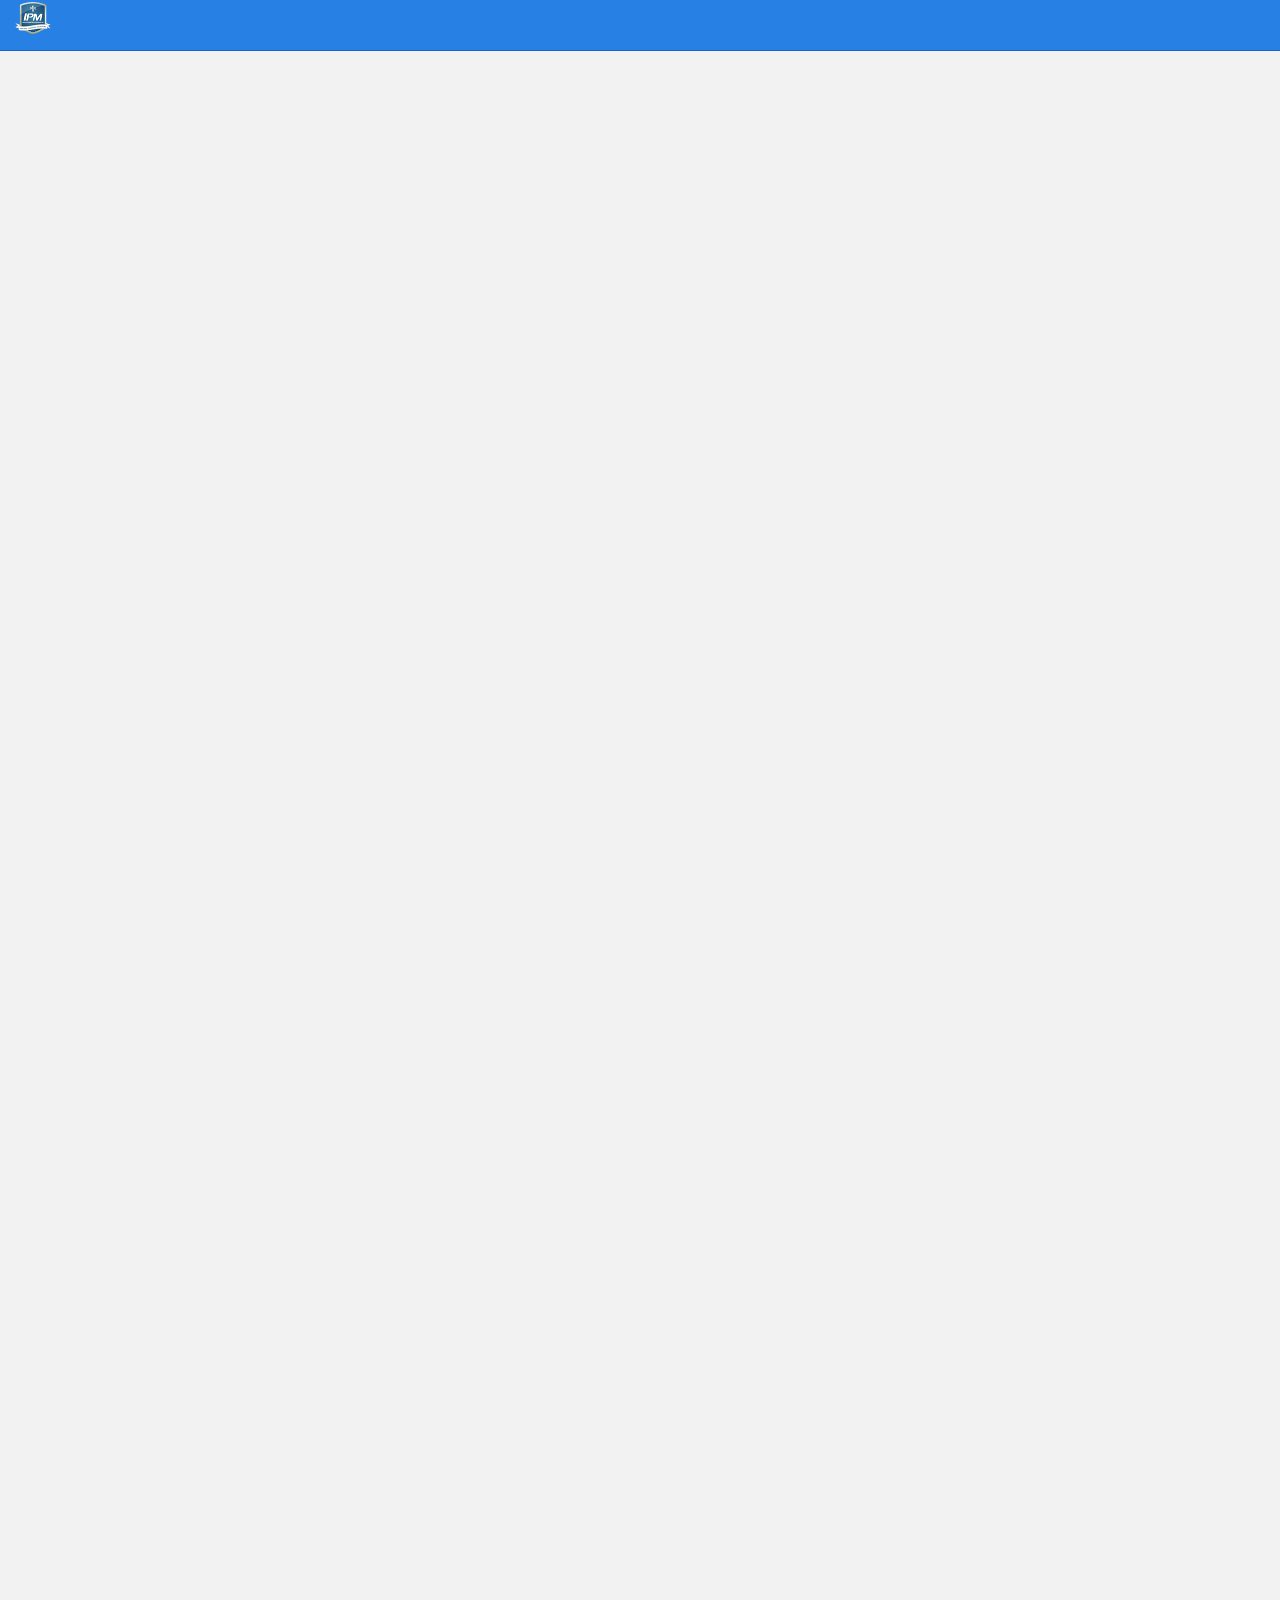
<file: index.html>
<!DOCTYPE html>
<html xmlns="http://www.w3.org/1999/xhtml">
<head>

<meta charset="utf-8">
<meta http-equiv="Content-Type" content="text/html; charset=utf-8" />
<meta name="generator" content="pandoc" />



<title>2017 Annual Report</title>

<meta property="og:title" content="2017 Annual Report" />

<meta name='viewport' content='width=device-width, initial-scale=1.0, maximum-scale=1.0, user-scalable=no' />

<link rel="icon" href="img/fav.png">


<script type="text/javascript">
window.FlexDashboardComponents = [];
</script>

<script id="flexdashboard-navbar" type="application/json">
[{"title":"OIPM Home","href":"http://nolaipm.gov","align":"right"}]
</script>
<script src="site_libs/jquery-1.12.4/jquery.min.js"></script>
<meta name="viewport" content="width=device-width, initial-scale=1" />
<link href="site_libs/bootstrap-3.3.5/css/cosmo.min.css" rel="stylesheet" />
<script src="site_libs/bootstrap-3.3.5/js/bootstrap.min.js"></script>
<script src="site_libs/bootstrap-3.3.5/shim/html5shiv.min.js"></script>
<script src="site_libs/bootstrap-3.3.5/shim/respond.min.js"></script>
<script src="site_libs/stickytableheaders-0.1.19/jquery.stickytableheaders.min.js"></script>
<script src="site_libs/htmlwidgets-1.2/htmlwidgets.js"></script>
<link href="site_libs/leaflet-1.3.1/leaflet.css" rel="stylesheet" />
<script src="site_libs/leaflet-1.3.1/leaflet.js"></script>
<link href="site_libs/leafletfix-1.0.0/leafletfix.css" rel="stylesheet" />
<script src="site_libs/Proj4Leaflet-1.0.1/proj4-compressed.js"></script>
<script src="site_libs/Proj4Leaflet-1.0.1/proj4leaflet.js"></script>
<link href="site_libs/rstudio_leaflet-1.3.1/rstudio_leaflet.css" rel="stylesheet" />
<script src="site_libs/leaflet-binding-2.0.1/leaflet.js"></script>
<script src="site_libs/leaflet-providers-1.1.17/leaflet-providers.js"></script>
<script src="site_libs/leaflet-providers-plugin-2.0.1/leaflet-providers-plugin.js"></script>
<style type="text/css">

/*
 Dashboard CSS from Keen IO Dashboards
 (https://github.com/keen/dashboards)
*/

body {
  background: #f2f2f2;
  padding: 60px 0 0 8px; /* padding-top overridden by theme */
}

body hr {
  border-color: #d7d7d7;
  margin: 10px 0;
}

.navbar-inverse .navbar-nav > li > a,
.navbar .navbar-brand {
  text-decoration: none;
}

.navbar-logo {
  margin-top: 1px;
}

.navbar-logo img {
  margin-right: 12px;
}

.navbar-author {
  margin-left: 10px;
  font-size: 15px;
}

.navbar .dropdown-menu .fa {
  min-width: 20px;
}

.navbar .dropdown-menu {
  min-width: 150px;
  max-height: 500px;
  overflow: auto;
}

.chart-wrapper,
.nav-tabs-custom,
.sbframe-commentary
{
  background: #fff;
  border: 1px solid #e2e2e2;
  border-radius: 3px;
  margin-bottom: 8px;
  margin-right: 8px;
}

.chart-title {
  border-bottom: 1px solid #d7d7d7;
  color: #666;
  font-size: 14px;
  font-weight: 300;
  padding: 7px 10px 4px;
}

.chart-wrapper .chart-title:empty {
  display: none;
}

.chart-wrapper .chart-stage {
  overflow: hidden;
  padding: 5px 10px;
  position: relative;
}

.chart-wrapper .chart-notes {
  background: #fbfbfb;
  border-top: 1px solid #e2e2e2;
  color: #808080;
  font-size: 12px;
  padding: 8px 10px 5px;
}

/*
 CSS for handling flexbox layout
*/

#dashboard-container {
  visibility: hidden;
}

.tab-content>.dashboard-page-wrapper.active {
  display: -webkit-box;
  display: -webkit-flex;
  display: -ms-flexbox;
  display: flex;
}

.dashboard-page-wrapper {
  display: -webkit-box;
  display: -webkit-flex;
  display: -ms-flexbox;
  display: flex;
  -webkit-box-orient: vertical;
  -webkit-box-direction: normal;
  -webkit-flex-direction: column;
      -ms-flex-direction: column;
          flex-direction: column;
}

.dashboard-row-orientation {
  display: -webkit-box;
  display: -webkit-flex;
  display: -ms-flexbox;
  display: flex;
  -webkit-box-orient: vertical;
  -webkit-box-direction: normal;
  -webkit-flex-direction: column;
      -ms-flex-direction: column;
          flex-direction: column;
}

.dashboard-row {
  display: -webkit-box;
  display: -webkit-flex;
  display: -ms-flexbox;
  display: flex;
  -webkit-box-orient: horizontal;
  -webkit-box-direction: normal;
  -webkit-flex-direction: row;
      -ms-flex-direction: row;
          flex-direction: row;
}

.dashboard-row-flex {
  -webkit-box-flex: 1;
  -webkit-flex: 1;
      -ms-flex: 1;
          flex: 1;
}

.dashboard-column-orientation {
  display: -webkit-box;
  display: -webkit-flex;
  display: -ms-flexbox;
  display: flex;
  -webkit-box-orient: horizontal;
  -webkit-box-direction: normal;
  -webkit-flex-direction: row;
      -ms-flex-direction: row;
          flex-direction: row;
}

.dashboard-column {
  -webkit-box-flex: 1;
  -webkit-flex: 1;
      -ms-flex: 1;
          flex: 1;
  display: -webkit-box;
  display: -webkit-flex;
  display: -ms-flexbox;
  display: flex;
  -webkit-box-orient: vertical;
  -webkit-box-direction: normal;
  -webkit-flex-direction: column;
      -ms-flex-direction: column;
          flex-direction: column;
}

.chart-wrapper-flex {
  -webkit-box-flex: 1;
  -webkit-flex: 1;
      -ms-flex: 1;
          flex: 1;
  display: -webkit-box;
  display: -webkit-flex;
  display: -ms-flexbox;
  display: flex;
  -webkit-box-orient: vertical;
  -webkit-box-direction: normal;
  -webkit-flex-direction: column;
      -ms-flex-direction: column;
          flex-direction: column;
}

.chart-stage-flex {
  -webkit-box-flex: 1;
  -webkit-flex: 1;
      -ms-flex: 1;
          flex: 1;
  position: relative;
}

.chart-shim {
  position: absolute;
  left: 8px; top: 8px; right: 8px; bottom: 8px;
}

.no-padding .chart-shim {
  left: 0; top: 0; right: 0; bottom: 0;
}

.flowing-content-shim {
  overflow: auto;
  left: 0; top: 0; right: 0; bottom: 0;
  padding-left: 8px;
  padding-right: 8px;
}

.flowing-content-container {
  padding-top: 8px;
  padding-bottom: 8px;
}

.chart-stage .table-bordered {
  border: none;
}

.chart-stage .table-bordered > tbody > tr > th,
.chart-stage .table-bordered > tfoot > tr > th,
.chart-stage .table-bordered > tbody > tr > td,
.chart-stage .table-bordered > tfoot > tr > td {
  border: none;
}

.chart-stage .table-bordered > tbody > tr > td {
  border-top: 1px solid #dddddd;
}

.chart-stage .table-bordered > thead > tr > th {
  border: none;
  border-bottom: 2px solid #dddddd;
}

.bootstrap-table table>thead {
  background-color: #fff;
}

.bootstrap-table table.data,
.bootstrap-table table.shiny-table {
  width: inherit !important;
}

.bootstrap-table table.data>tbody>tr>th,
.bootstrap-table table.shiny-table>tbody>tr>th {
  border-top: none;
  border-bottom: 2px solid #dddddd;
  padding: 5px;
}

.bootstrap-table .data td[align=right] {
  font-family: inherit;
}

.chart-wrapper form {
  padding-left: 5px;
  padding-right: 5px;
}

.shiny-input-container label {
  font-weight: normal;
}

.chart-stage .html-widget {
  width: 100% !important;
  height: 100% !important;
}

.chart-stage .html-widget-static-bound {
  width: 100% !important;
  height: 100% !important;
}

.chart-stage .shiny-bound-output {
  width: 100% !important;
  height: 100% !important;
}

/* Omit display of empty paragraphs */

.chart-shim>p:empty {
  display: none;
}

.chart-stage>p:empty {
  display: none;
}

/* Omit display of special knitr options div*/

.chart-stage .knitr-options {
  display: none;
}

/* Automatically resizing images */

.image-container {
  position: absolute;
  top: 0;
  left: 0;
  right: 0;
  bottom: 0;
  margin: 0;
}

.image-container img {
  opacity: 0;
  overflow: hidden;
}

/* Value box */

.value-box {
  border-radius: 2px;
  position: relative;
  display: block;
  margin-right: 8px;
  margin-bottom: 8px;
  box-shadow: 0 1px 1px rgba(0, 0, 0, 0.1);
}

.value-box > .inner {
  padding: 10px;
  padding-left: 20px;
  padding-right: 20px;
}

.value-box .value {
  font-size: 38px;
  font-weight: bold;
  margin: 0 0 3px 0;
  white-space: nowrap;
  padding: 0;
}

.value-box .caption {
  font-size: 15px;
}
.value-box .caption > small {
  display: block;
  font-size: 13px;
  margin-top: 5px;
}

.value-box .icon i {
  position: absolute;
  top: 15px;
  right: 15px;
  font-size: 80px;
  color: rgba(0, 0, 0, 0.15);
}

.linked-value:hover {
  cursor: pointer;
}

.value-box.linked-value:hover {
  box-shadow: 0 2px 2px rgba(0, 0, 0, 0.3);
}

/* STORYBOARD */

.storyboard-nav button {
  background: transparent;
  border: 0;
  opacity: .3;
  outline: none;
  padding: 0;
}

.storyboard-nav button:hover,
.storyboard-nav button:hover {
  opacity: .5;
}

.storyboard-nav button:disabled,
.storyboard-nav button:disabled {
  opacity: .1;
}

.storyboard-nav .sbnext,
.storyboard-nav .sbprev {
  float: left;
  width: 2%;
  height: 120px;
  font-size: 50px;
}

.storyboard-nav .sbprev {
  text-align: left;
  width: 2%;
}

.storyboard-nav .sbnext {
  float: right;
  text-align: right;
  margin-right: 8px;
}

.storyboard-nav .sbframelist {
  margin: 0 auto;
  width: 94%;
  height: 120px;
  overflow: hidden;
  text-shadow: none;
  margin-bottom: 8px;
}

.storyboard-nav .sbframelist ul {
  list-style: none;
  margin: 0;
  padding: 0;
  height: 100%;
}

.storyboard-nav .sbframelist ul li {
  float: left;
  width: 270px;
  height: 100%;
  padding: 10px 10px 10px 10px;
  margin-right: 8px;
  background: #fff;
  border: 1px solid #e2e2e2;
  border-radius: 3px;
  color: #3a3c47;
  text-align: left;
  font-size: 14px;
  cursor: pointer;
}

.storyboard-nav .sbframelist ul li:last-child {
  margin-right: 0px;
}

.storyboard-nav .sbframelist ul li.active {
  color: #fff;
  background: #B8B8B8;
}

.sbframe-commentary {
  width: 300px;
  background: #fbfbfb;
  font-size: 14px;
}

.sbframe-commentary ul {
  padding-left: 22px;
}

.sbframe.active {
  display: flex;
}

.sbframe:not(.active) {
  display: none;
}

/* NAV TABS */

.nav-tabs-custom > .nav-tabs {
  margin: 0;
  border-bottom: 1px solid #d7d7d7;
  color: #666;
  font-size: 14px;
  font-weight: 300;
  border-top-right-radius: 3px;
  border-top-left-radius: 3px;
}
.nav-tabs-custom > .nav-tabs > li {
  border-top: 3px solid transparent;
  margin-bottom: -1px;
  margin-right: 5px;
}
.nav-tabs-custom > .nav-tabs > li > a,
.nav-tabs-custom > .nav-tabs > li > a:active {
  color: #666;
  font-weight: 300;
  font-size: 14px;
  border-radius: 0;
  padding: 3px 10px 5px;
  text-transform: none;
}

.nav-tabs-custom > .nav-tabs > li:not(.active) > a {
  border-bottom-color: transparent;
}

.nav-tabs-custom > .nav-tabs > li > a.text-muted {
  color: #999;
}
.nav-tabs-custom > .nav-tabs > li > a,
.nav-tabs-custom > .nav-tabs > li > a:hover {
  background: transparent;
  margin: 0;
}
.nav-tabs-custom > .nav-tabs > li > a:hover {
  color: #999;
}
.nav-tabs-custom > .nav-tabs > li:not(.active) > a:hover,
.nav-tabs-custom > .nav-tabs > li:not(.active) > a:focus,
.nav-tabs-custom > .nav-tabs > li:not(.active) > a:active {
  border-color: transparent;
}
.nav-tabs-custom > .nav-tabs > li.active {
  border-top-color: #3c8dbc;
}
.nav-tabs-custom > .nav-tabs > li.active > a,
.nav-tabs-custom > .nav-tabs > li.active:hover > a {
  background-color: #fff;
  color: #666;
}
.nav-tabs-custom > .nav-tabs > li.active > a {
  border-top-color: transparent;
  border-left-color: #d7d7d7;
  border-right-color: #d7d7d7;
}
.nav-tabs-custom > .nav-tabs > li:first-of-type {
  margin-left: 0;
}
.nav-tabs-custom > .nav-tabs > li:first-of-type.active > a {
  border-left-color: transparent;
}
.nav-tabs-custom > .nav-tabs.pull-right {
  float: none !important;
}
.nav-tabs-custom > .nav-tabs.pull-right > li {
  float: right;
}
.nav-tabs-custom > .nav-tabs.pull-right > li:first-of-type {
  margin-right: 0;
}
.nav-tabs-custom > .nav-tabs.pull-right > li:first-of-type > a {
  border-left-width: 1px;
}
.nav-tabs-custom > .nav-tabs.pull-right > li:first-of-type.active > a {
  border-left-color: #d7d7d7;
  border-right-color: transparent;
}
.nav-tabs-custom > .nav-tabs > li.header {
  line-height: 35px;
  padding: 0 10px;
  font-size: 20px;
  color: #666;
}
.nav-tabs-custom > .nav-tabs > li.header > .fa,
.nav-tabs-custom > .nav-tabs > li.header > .glyphicon,
.nav-tabs-custom > .nav-tabs > li.header > .ion {
  margin-right: 5px;
}
.nav-tabs-custom > .tab-content {
  background: #fff;
  padding: 0;
  border-bottom-right-radius: 3px;
  border-bottom-left-radius: 3px;
  display: -webkit-box;
  display: -webkit-flex;
  display: -ms-flexbox;
  display: flex;
}

.nav-tabs-custom > .tab-content > .chart-wrapper {
  background: #fff;
  border: none;
  margin: 0;
}


.nav-tabs-custom > .tab-content > .active {
  display: -webkit-box;
  display: -webkit-flex;
  display: -ms-flexbox;
  display: flex;
}

.nav-tabs-custom .dropdown.open > a:active,
.nav-tabs-custom .dropdown.open > a:focus {
  background: transparent;
  color: #999;
}


@media (max-width: 767px) {
  .value-box {
    text-align: center;
    margin-right: 8px;
  }
  .value-box .icon {
    display: none;
  }
}

/* Fixed position sidebar */

.section.sidebar {
  position: fixed;
  top: 51px; /* overridden by theme */
  left: 0;
  bottom: 0;
  border-right: 1px solid #e2e2e2;
  background-color: white; /* overridden by theme */
  padding-left: 10px;
  padding-right: 10px;
  visibility: hidden;
  overflow: auto;
}

.section.sidebar form p:first-child {
  margin-top: 10px;
}

/* Embedded source code */

#flexdashboard-source-code {
  display: none;
}

.featherlight-content #flexdashboard-source-code {
  display: inline-block;
}

.featherlight-content {
  width: 80%;
  max-width: 800px;
  padding: 0 !important;
  border-bottom: none !important;
}

.featherlight:last-of-type {
  background: rgba(0, 0, 0, 0.7);
}

.featherlight-inner {
  width: 100%;
}

.featherlight-content pre {
  margin: 0;
  border: 0;
  background: #fff;
  font-size: 12px;
}

.unselectable {
  -ms-user-select: none;
  -webkit-user-select: none;
  -khtml-user-select: none;
  -moz-user-select: -moz-none;
  -o-user-select: none;
  user-select: none;
}

#flexdashboard-source-code code {
  -ms-user-select: text;
  -webkit-user-select: text;
  -khtml-user-select: text;
  -moz-user-select: text;
  -o-user-select: text;
  user-select: text;
}

/* DataTables Tweaks */

.dataTables_filter input[type="search"] {
  -webkit-appearance: searchfield;
  outline: none;
}

.dataTables_wrapper.no-footer
.dataTables_info {
  padding-top: 0;
}


table.dataTable thead th {
  border-bottom: 1px solid #d7d7d7;
}

.dataTables_wrapper.no-footer .dataTables_scrollBody {
  border-bottom: 1px solid #d7d7d7;
}

/* Mobile phone only CSS */

.desktop-layout div.section.mobile {
  display: none;
}

.mobile-layout div.section.no-mobile {
  display: none;
}

.mobile-figure {
  display: none;
}



body {
  padding-top: 60px;
}

.section.sidebar {
  top: 51px;
  background-color: rgba(39, 128, 227, 0.1);
}

.value-box {
  color: #f9f9f9;
}

.bg-primary {
  background-color: rgba(39, 128, 227, 0.7);
}

.storyboard-nav .sbframelist ul li.active {
  background-color: rgba(39, 128, 227, 0.7);
}

.nav-tabs-custom > .nav-tabs > li.active {
  border-top-color: rgba(39, 128, 227, 0.7);
}

.bg-info {
  background-color: rgba(153, 84, 187, 0.7);
}

.bg-warning {
  background-color: rgba(255, 117, 24, 0.7);
}

.bg-danger {
  background-color: rgba(255, 0, 57, 0.7);
}

.bg-success {
  background-color: rgba(63, 182, 24, 0.7);
}

.chart-title {
  font-weight: 500;
}

.nav-tabs-custom > .nav-tabs > li > a,
.nav-tabs-custom > .nav-tabs > li > a:active {
  font-weight: 500;
}

</style>



</head>

<body>

<div class="navbar navbar-inverse navbar-fixed-top" role="navigation">
<div class="container-fluid">
<div class="navbar-header">

<button id="navbar-button" type="button" class="navbar-toggle collapsed" data-toggle="collapse" data-target="#navbar">
<span class="icon-bar"></span>
<span class="icon-bar"></span>
<span class="icon-bar"></span>
</button>

<span class="navbar-logo pull-left">
  <img src="img/logo.png" class="navbar-logo"/>
</span>
<span class="navbar-brand">
  2017 Annual Report
  <span class="navbar-author">
        </span>
</span>

</div>
<div id="navbar" class="navbar-collapse collapse">
<ul class="nav navbar-nav navbar-left">
</ul>
<ul class="nav navbar-nav navbar-right">
</ul>
</div><!--/.nav-collapse-->
</div><!--/.container-->
</div><!--/.navbar-->

<script type="text/javascript">


var FlexDashboard = (function () {

  // initialize options
  var _options = {};

  var FlexDashboard = function() {

    // default options
    _options = $.extend(_options, {
      theme: "cosmo",
      fillPage: false,
      orientation: 'columns',
      storyboard: false,
      defaultFigWidth: 576,
      defaultFigHeight: 461,
      defaultFigWidthMobile: 360,
      defaultFigHeightMobile: 461,
      isMobile: false,
      isPortrait: false
    });
  };

  function init(options) {

    // extend default options
    $.extend(true, _options, options);

    // add ids to sections that don't have them (pandoc won't assign ids
    // to e.g. sections with titles consisting of only chinese characters)
    var nextId = 1;
    $('.level1:not([id]),.level2:not([id]),.level3:not([id])').each(function() {
      $(this).attr('id', 'dashboard-' + nextId++);
    });

    // find navbar items
    var navbarItems = $('#flexdashboard-navbar');
    if (navbarItems.length)
      navbarItems = JSON.parse(navbarItems.html());
    addNavbarItems(navbarItems);

    // find the main dashboard container
    var dashboardContainer = $('#dashboard-container');

    // resolve mobile classes
    resolveMobileClasses(dashboardContainer);

    // one time global initialization for components
    componentsInit(dashboardContainer);

    // look for a global sidebar
    var globalSidebar = dashboardContainer.find(".section.level1.sidebar");
    if (globalSidebar.length > 0) {

      // global layout for fullscreen displays
      if (!isMobilePhone()) {

         // hoist it up to the top level
         globalSidebar.insertBefore(dashboardContainer);

         // lay it out (set width/positions)
         layoutSidebar(globalSidebar, dashboardContainer);

      // tuck sidebar into first page for mobile phones
      } else {

        // convert it into a level3 section
        globalSidebar.removeClass('sidebar');
        globalSidebar.removeClass('level1');
        globalSidebar.addClass('level3');
        var h1 = globalSidebar.children('h1');
        var h3 = $('<h3></h3>');
        h3.html(h1.html());
        h3.insertBefore(h1);
        h1.remove();

        // move it into the first page
        var page = dashboardContainer.find('.section.level1').first();
        if (page.length > 0)
          page.prepend(globalSidebar);
      }
    }

    // look for pages to layout
    var pages = $('div.section.level1');
    if (pages.length > 0) {

        // find the navbar and collapse on clicked
        var navbar = $('#navbar');
        navbar.on("click", "a[data-toggle!=dropdown]", null, function () {
           navbar.collapse('hide');
        });

        // envelop the dashboard container in a tab content div
        dashboardContainer.wrapInner('<div class="tab-content"></div>');

        pages.each(function(index) {

          // lay it out
          layoutDashboardPage($(this));

          // add it to the navbar
          addToNavbar($(this), index === 0);

        });

    } else {

      // remove the navbar and navbar button if we don't
      // have any navbuttons
      if (navbarItems.length === 0) {
        $('#navbar').remove();
        $('#navbar-button').remove();
      }

      // add the storyboard class if requested
      if (_options.storyboard)
        dashboardContainer.addClass('storyboard');

      // layout the entire page
      layoutDashboardPage(dashboardContainer);
    }

    // if we are in shiny we need to trigger a window resize event to
    // force correct layout of shiny-bound-output elements
    if (isShinyDoc())
      $(window).trigger('resize');

    // make main components visible
    $('.section.sidebar').css('visibility', 'visible');
    dashboardContainer.css('visibility', 'visible');

    // handle location hash
    handleLocationHash();

    // intialize prism highlighting
    initPrismHighlighting();

    // record mobile and orientation state then register a handler
    // to refresh if it changes
    _options.isMobile = isMobilePhone();
    _options.isPortrait = isPortrait();
    $(window).on('resize', function() {
      if (_options.isMobile !== isMobilePhone() ||
          _options.isPortrait !== isPortrait()) {
        window.location.reload();
      }
    });

    // trigger layoutcomplete event
    dashboardContainer.trigger('flexdashboard:layoutcomplete');
  }

  function resolveMobileClasses(dashboardContainer) {
     // add top level layout class
    dashboardContainer.addClass(isMobilePhone() ? 'mobile-layout' :
                                                  'desktop-layout');

    // look for .mobile sections and add .no-mobile to their peers
    var mobileSections = $('.section.mobile');
    mobileSections.each(function() {
       var id = $(this).attr('id');
       var nomobileId = id.replace(/-\d+$/, '');
       $('#' + nomobileId).addClass('no-mobile');
    });
  }

  function addNavbarItems(navbarItems) {

    var navbarLeft = $('ul.navbar-left');
    var navbarRight = $('ul.navbar-right');

    for (var i = 0; i<navbarItems.length; i++) {

      // get the item
      var item = navbarItems[i];

      // determine the container
      var container = null;
      if (item.align === "left")
        container = navbarLeft;
      else
        container = navbarRight;

      // navbar menu if we have multiple items
      if (item.items) {
        var menu = navbarMenu(null, item.icon, item.title, container);
        for (var j = 0; j<item.items.length; j++) {
          var subItem = item.items[j];
          var li = $('<li></li>');
          li.append(navbarLink(subItem.icon, subItem.title, subItem.href, subItem.target));
          menu.append(li);
        }
      } else {
        var li = $('<li></li>');
        li.append(navbarLink(item.icon, item.title, item.href, item.target));
        container.append(li);
      }
    }
  }

  // create or get a reference to an existing dropdown menu
  function navbarMenu(id, icon, title, container) {
    var existingMenu = [];
    if (id)
      existingMenu = container.children('#' + id);
    if (existingMenu.length > 0) {
      return existingMenu.children('ul');
    } else {
      var li = $('<li></li>');
      if (id)
        li.attr('id', id);
      li.addClass('dropdown');
      // auto add "Share" title on mobile if necessary
      if (!title && icon && (icon === "fa-share-alt") && isMobilePhone())
        title = "Share";
      if (title) {
        title = title + ' <span class="caret"></span>';
      }
      var a = navbarLink(icon, title, "#");
      a.addClass('dropdown-toggle');
      a.attr('data-toggle', 'dropdown');
      a.attr('role', 'button');
      a.attr('aria-expanded', 'false');
      li.append(a);
      var ul = $('<ul class="dropdown-menu"></ul>');
      ul.attr('role', 'menu');
      li.append(ul);
      container.append(li);
      return ul;
    }
  }

  function addToNavbar(page, active) {

    // capture the id and data-icon attribute (if any)
    var id = page.attr('id');
    var icon = page.attr('data-icon');
    var navmenu = page.attr('data-navmenu');

    // get hidden state (transfer this to navbar)
    var hidden = page.hasClass('hidden');
    page.removeClass('hidden');

    // sanitize the id for use with bootstrap tabs
    id = id.replace(/[.\/?&!#<>]/g, '').replace(/\s/g, '_');
    page.attr('id', id);

    // get the wrapper
    var wrapper = page.closest('.dashboard-page-wrapper');

    // move the id to the wrapper
    page.removeAttr('id');
    wrapper.attr('id', id);

    // add the tab-pane class to the wrapper
    wrapper.addClass('tab-pane');
    if (active)
      wrapper.addClass('active');

    // get a reference to the h1, discover it's id and title, then remove it
    var h1 = wrapper.find('h1').first();
    var title = h1.html();
    h1.remove();

    // create a navbar item
    var li = $('<li></li>');
    var a = navbarLink(icon, title, '#' + id);
    a.attr('data-toggle', 'tab');
    li.append(a);

    // add it to the navbar (or navbar menu if specified)
    var container = $('ul.navbar-left');
    if (navmenu) {
      var menuId = navmenu.replace(/\s+/g, '');
      var menu = navbarMenu(menuId, null, navmenu, container);
      menu.append(li);
    } else {
      container.append(li);
    }

    // hide it if requested
    if (hidden)
      li.addClass('hidden');
  }

  function navbarLink(icon, title, href, target) {

    var a = $('<a></a>');
    if (icon) {

      // get the name of the icon set and icon
      var dashPos = icon.indexOf("-");
      var iconSet = icon.substring(0, dashPos);
      var iconName = icon.substring(dashPos + 1);

      // create the icon
      var iconElement = $('<span class="' + iconSet + ' ' + icon + '"></span>');
      if (title)
        iconElement.css('margin-right', '7px');
      a.append(iconElement);
      // if href is null see if we can auto-generate based on icon (e.g. social)
      if (!href)
        maybeGenerateLinkFromIcon(iconName, a);
    }
    if (title)
      a.append(title);

    // add the href.
    if (href) {
      if (href === "source_embed") {
        a.attr('href', '#');
        a.attr('data-featherlight', "#flexdashboard-source-code");
        a.featherlight({
            beforeOpen: function(event){
              $('body').addClass('unselectable');
            },
            afterClose: function(event){
              $('body').removeClass('unselectable');
            }
        });
      } else {
        a.attr('href', href);
      }
    }

    // add the arget
    if (target)
      a.attr('target', target);

    return a;
  }

  // auto generate a link from an icon name (e.g. twitter) when possible
  function maybeGenerateLinkFromIcon(iconName, a) {

     var serviceLinks = {
      "twitter": "https://twitter.com/share?text=" + encodeURIComponent(document.title) + "&url="+encodeURIComponent(location.href),
      "facebook": "https://www.facebook.com/sharer/sharer.php?s=100&p[url]="+encodeURIComponent(location.href),
      "google-plus": "https://plus.google.com/share?url="+encodeURIComponent(location.href),
      "linkedin": "https://www.linkedin.com/shareArticle?mini=true&url="+encodeURIComponent(location.href) + "&title=" + encodeURIComponent(document.title),
      "pinterest": "https://pinterest.com/pin/create/link/?url="+encodeURIComponent(location.href) + "&description=" + encodeURIComponent(document.title)
    };

    var makeSocialLink = function(a, href) {
      a.attr('href', '#');
      a.on('click', function(e) {
        e.preventDefault();
        window.open(href);
      });
    };

    $.each(serviceLinks, function(key, value) {
      if (iconName.indexOf(key) !== -1)
        makeSocialLink(a, value);
    });
  }

  // layout a dashboard page
  function layoutDashboardPage(page) {

    // use a page wrapper so that free form content above the
    // dashboard appears at the top rather than the side (as it
    // would without the wrapper in a column orientation)
    var wrapper = $('<div class="dashboard-page-wrapper"></div>');
    page.wrap(wrapper);

    // if there are no level2 or level3 headers synthesize a level3
    // header to contain the (e.g. frame it, scroll container, etc.)
    var headers = page.find('h2,h3');
    if (headers.length === 0)
      page.wrapInner('<div class="section level3"></div>');

    // hoist up any content before level 2 or level 3 headers
    var children = page.children();
    children.each(function(index) {
      if ($(this).hasClass('level2') || $(this).hasClass('level3'))
        return false;
      $(this).insertBefore(page);
    });

    // determine orientation and fillPage behavior for distinct media
    var orientation, fillPage, storyboard;

    // media: mobile phone
    if (isMobilePhone()) {

      // if there is a sidebar we need to ensure it's content
      // is properly framed as an h3
      var sidebar = page.find('.section.sidebar');
      sidebar.removeClass('sidebar');
      sidebar.wrapInner('<div class="section level3"></div>');
      var h2 = sidebar.find('h2');
      var h3 = $('<h3></h3>');
      h3.html(h2.html());
      h3.insertBefore(h2);
      h2.remove();

      // wipeout h2 elements then enclose them in a single h2
      var level2 = page.find('div.section.level2');
      level2.each(function() {
        level2.children('h2').remove();
        level2.children().unwrap();
      });
      page.wrapInner('<div class="section level2"></div>');

      // substitute mobile images
      if (isPortrait()) {
        var mobileFigures = $('img.mobile-figure');
        mobileFigures.each(function() {
          // get the src (might be base64 encoded)
          var src = $(this).attr('src');

          // find it's peer
          var id = $(this).attr('data-mobile-figure-id');
          var img = $('img[data-figure-id=' + id + "]");
          img.attr('src', src)
             .attr('width', _options.defaultFigWidthMobile)
             .attr('height', _options.defaultFigHeightMobile);
        });
      }

      // hoist storyboard commentary into it's own section
      if (page.hasClass('storyboard')) {
        var commentaryHR = page.find('div.section.level3 hr');
        commentaryHR.each(function() {
          var commentary = $(this).nextAll().detach();
          var commentarySection = $('<div class="section level3"></div>');
          commentarySection.append(commentary);
          commentarySection.insertAfter($(this).closest('div.section.level3'));
          $(this).remove();
        });
      }

      // force a non full screen layout by columns
      orientation = _options.orientation = 'columns';
      fillPage = _options.fillPage = false;
      storyboard = _options.storyboard = false;

    // media: desktop
    } else {

      // determine orientation
      orientation = page.attr('data-orientation');
      if (orientation !== 'rows' && orientation != 'columns')
        orientation = _options.orientation;

      // determine storyboard mode
      storyboard = page.hasClass('storyboard');

      // fillPage based on options (force for storyboard)
      fillPage = _options.fillPage || storyboard;

      // handle sidebar
      var sidebar = page.find('.section.level2.sidebar');
      if (sidebar.length > 0)
        layoutSidebar(sidebar, page);
    }

    // give it and it's parent divs height: 100% if we are in fillPage mode
    if (fillPage) {
      page.addClass('vertical-layout-fill');
      page.css('height', '100%');
      page.parents('div').css('height', '100%');
    } else {
      page.addClass('vertical-layout-scroll');
    }

    // perform the layout
    if (storyboard)
      layoutPageAsStoryboard(page);
    else if (orientation === 'rows')
      layoutPageByRows(page, fillPage);
    else if (orientation === 'columns')
      layoutPageByColumns(page, fillPage);
  }

  function layoutSidebar(sidebar, content) {

    // get it out of the header hierarchy
    sidebar = sidebar.first();
    if (sidebar.hasClass('level1')) {
      sidebar.removeClass('level1');
      sidebar.children('h1').remove();
    } else if (sidebar.hasClass('level2')) {
      sidebar.removeClass('level2');
      sidebar.children('h2').remove();
    }

    // determine width
    var sidebarWidth = isTablet() ? 220 : 250;
    var dataWidth = parseInt(sidebar.attr('data-width'));
    if (dataWidth)
      sidebarWidth = dataWidth;

    // set the width and shift the page right to accomodate the sidebar
    sidebar.css('width', sidebarWidth + 'px');
    content.css('padding-left', sidebarWidth + 'px');

    // wrap it's contents in a form
    sidebar.wrapInner($('<form></form>'));
  }

  function layoutPageAsStoryboard(page) {

    // create storyboard navigation
    var nav = $('<div class="storyboard-nav"></div>');

    // add navigation buttons
    var prev = $('<button class="sbprev"><i class="fa fa-angle-left"></i></button>');
    nav.append(prev);
    var next= $('<button class="sbnext"><i class="fa fa-angle-right"></i></button>');
    nav.append(next);

    // add navigation frame
    var frameList = $('<div class="sbframelist"></div>');
    nav.append(frameList);
    var ul = $('<ul></ul>');
    frameList.append(ul);

     // find all the level3 sections (those are the storyboard frames)
    var frames = page.find('div.section.level3');
    frames.each(function() {

      // mark it
      $(this).addClass('sbframe');

      // divide it into chart content and (optional) commentary
      $(this).addClass('dashboard-column-orientation');

      // stuff the chart into it's own div w/ flex
      $(this).wrapInner('<div class="sbframe-component"></div>');
      setFlex($(this), 1);
      var frame = $(this).children('.sbframe-component');

      // extract the title from the h3
      var li = $('<li></li>');
      var h3 = frame.children('h3');
      li.html(h3.html());
      h3.remove();
      ul.append(li);

      // extract commentary
      var hr = frame.children('hr');
      if (hr.length) {
        var commentary = hr.nextAll().detach();
        hr.remove();
        var commentaryFrame = $('<div class="sbframe-commentary"></div>');
        commentaryFrame.addClass('flowing-content-shim');
        commentaryFrame.addClass('flowing-content-container');
        commentaryFrame.append(commentary);
        $(this).append(commentaryFrame);

        // look for a data-commentary-width attribute
        var commentaryWidth = $(this).attr('data-commentary-width');
        if (commentaryWidth)
          commentaryFrame.css('width', commentaryWidth + 'px');
      }

      // layout the chart (force flex)
      var result = layoutChart(frame, true);

      // ice the notes if there are none
      if (!result.notes)
        frame.find('.chart-notes').remove();

      // set flex on chart
      setFlex(frame, 1);
    });

    // create a div to hold all the frames
    var frameContent = $('<div class="sbframe-content"></div>');
    frameContent.addClass('dashboard-row-orientation');
    frameContent.append(frames.detach());

    // row orientation to stack nav and frame content
    page.addClass('dashboard-row-orientation');
    page.append(nav);
    page.append(frameContent);
    setFlex(frameContent, 1);

    // initialize sly
    var sly = new Sly(frameList, {
    		horizontal: true,
    		itemNav: 'basic',
    		smart: true,
    		activateOn: 'click',
    		startAt: 0,
    		scrollBy: 1,
    		activatePageOn: 'click',
    		speed: 200,
    		moveBy: 600,
    		dragHandle: true,
    		dynamicHandle: true,
    		clickBar: true,
    		keyboardNavBy: 'items',
    		next: next,
    		prev: prev
    	}).init();

    // make first frame active
    frames.removeClass('active');
    frames.first().addClass('active');

    // subscribe to frame changed events
    sly.on('active', function (eventName, itemIndex) {
      frames.removeClass('active');
      frames.eq(itemIndex).addClass('active')
                          .trigger('shown');
    });
  }

  function layoutPageByRows(page, fillPage) {

    // row orientation
    page.addClass('dashboard-row-orientation');

    // find all the level2 sections (those are the rows)
    var rows = page.find('div.section.level2');

    // if there are no level2 sections then treat the
    // entire page as if it's a level 2 section
    if (rows.length === 0) {
      page.wrapInner('<div class="section level2"></div>');
      rows = page.find('div.section.level2');
    }

    rows.each(function () {

      // flags
      var haveNotes = false;
      var haveFlexHeight = true;

      // remove the h2
      $(this).children('h2').remove();

      // check for a tabset
      var isTabset = $(this).hasClass('tabset');
      if (isTabset)
        layoutTabset($(this));

      // give it row layout semantics if it's not a tabset
      if (!isTabset)
        $(this).addClass('dashboard-row');

      // find all of the level 3 subheads
      var columns = $(this).find('div.section.level3');

      // determine figureSizes sizes
      var figureSizes = chartFigureSizes(columns);

      // fixup the columns
      columns.each(function(index) {

        // layout the chart (force flex if we are in a tabset)
        var result = layoutChart($(this), isTabset);

        // update flexHeight state
        if (!result.flex)
          haveFlexHeight = false;

        // update state
        if (result.notes)
          haveNotes = true;

        // set the column flex based on the figure width
        // (value boxes will just get the default figure width)
        var chartWidth = figureSizes[index].width;
        setFlex($(this), chartWidth + ' ' + chartWidth + ' 0px');

      });

      // remove empty chart note divs
      if (isTabset)
        $(this).find('.chart-notes').filter(function() {
            return $(this).html() === "&nbsp;";
        }).remove();
      if (!haveNotes)
        $(this).find('.chart-notes').remove();

       // make it a flexbox row
      if (haveFlexHeight)
        $(this).addClass('dashboard-row-flex');

      // now we can set the height on all the wrappers (based on maximum
      // figure height + room for title and notes, or data-height on the
      // container if specified). However, don't do this if there is
      // no flex on any of the constituent columns
      var flexHeight = null;
      var dataHeight = parseInt($(this).attr('data-height'));
      if (dataHeight)
        flexHeight = adjustedHeight(dataHeight, columns.first());
      else if (haveFlexHeight)
        flexHeight = maxChartHeight(figureSizes, columns);
      if (flexHeight) {
        if (fillPage)
          setFlex($(this), flexHeight + ' ' + flexHeight + ' 0px');
        else {
          $(this).css('height', flexHeight + 'px');
          setFlex($(this), '0 0 ' + flexHeight + 'px');
        }
      }

    });
  }

  function layoutPageByColumns(page, fillPage) {

    // column orientation
    page.addClass('dashboard-column-orientation');

    // find all the level2 sections (those are the columns)
    var columns = page.find('div.section.level2');

    // if there are no level2 sections then treat the
    // entire page as if it's a level 2 section
    if (columns.length === 0) {
      page.wrapInner('<div class="section level2"></div>');
      columns = page.find('div.section.level2');
    }

    // layout each column
    columns.each(function (index) {

      // remove the h2
      $(this).children('h2').remove();

      // make it a flexbox column
      $(this).addClass('dashboard-column');

      // check for a tabset
      var isTabset = $(this).hasClass('tabset');
      if (isTabset)
        layoutTabset($(this));

      // find all the h3 elements
      var rows = $(this).find('div.section.level3');

      // get the figure sizes for the rows
      var figureSizes = chartFigureSizes(rows);

      // column flex is the max row width (or data-width if specified)
      var flexWidth;
      var dataWidth = parseInt($(this).attr('data-width'));
      if (dataWidth)
        flexWidth = dataWidth;
      else
        flexWidth = maxChartWidth(figureSizes);
      setFlex($(this), flexWidth + ' ' + flexWidth + ' 0px');

      // layout each chart
      rows.each(function(index) {

        // perform the layout
        var result = layoutChart($(this), false);

        // ice the notes if there are none
        if (!result.notes)
          $(this).find('.chart-notes').remove();

        // set flex height based on figHeight, then adjust
        if (result.flex) {
          var chartHeight = figureSizes[index].height;
          chartHeight = adjustedHeight(chartHeight, $(this));
          if (fillPage)
            setFlex($(this), chartHeight + ' ' + chartHeight + ' 0px');
          else {
            $(this).css('height', chartHeight + 'px');
            setFlex($(this), chartHeight + ' ' + chartHeight + ' ' + chartHeight + 'px');
          }
        }
      });
    });
  }

  function chartFigureSizes(charts) {

    // sizes
    var figureSizes = new Array(charts.length);

    // check each chart
    charts.each(function(index) {

      // start with default
      figureSizes[index] = {
        width: _options.defaultFigWidth,
        height: _options.defaultFigHeight
      };

      // look for data-height or data-width then knit options
      var dataWidth = parseInt($(this).attr('data-width'));
      var dataHeight = parseInt($(this).attr('data-height'));
      var knitrOptions = $(this).find('.knitr-options:first');
      var knitrWidth, knitrHeight;
      if (knitrOptions) {
        knitrWidth = parseInt(knitrOptions.attr('data-fig-width'));
        knitrHeight =  parseInt(knitrOptions.attr('data-fig-height'));
      }

      // width
      if (dataWidth)
        figureSizes[index].width = dataWidth;
      else if (knitrWidth)
        figureSizes[index].width = knitrWidth;

      // height
      if (dataHeight)
        figureSizes[index].height = dataHeight;
      else if (knitrHeight)
        figureSizes[index].height = knitrHeight;
    });

    // return sizes
    return figureSizes;
  }

  function maxChartHeight(figureSizes, charts) {

    // first compute the maximum height
    var maxHeight = _options.defaultFigHeight;
    for (var i = 0; i<figureSizes.length; i++)
      if (figureSizes[i].height > maxHeight)
        maxHeight = figureSizes[i].height;

    // now add offests for chart title and chart notes
    if (charts.length)
      maxHeight = adjustedHeight(maxHeight, charts.first());

    return maxHeight;
  }

  function adjustedHeight(height, chart) {
    if (chart.length > 0) {
      var chartTitle = chart.find('.chart-title');
      if (chartTitle.length)
        height += chartTitle.first().outerHeight();
      var chartNotes = chart.find('.chart-notes');
      if (chartNotes.length)
        height += chartNotes.first().outerHeight();
    }
    return height;
  }

  function maxChartWidth(figureSizes) {
    var maxWidth = _options.defaultFigWidth;
    for (var i = 0; i<figureSizes.length; i++)
      if (figureSizes[i].width > maxWidth)
        maxWidth = figureSizes[i].width;
    return maxWidth;
  }

  // layout a chart
  function layoutChart(chart, forceFlex) {

    // state to return
    var result = {
      notes: false,
      flex: false
    };

    // extract the title
    var title = extractTitle(chart);

    // find components that apply to this container
    var components = componentsFind(chart);

    // if it's a custom component then call it and return
    var customComponents = componentsCustom(components);
    if (customComponents.length) {
      componentsLayout(customComponents, title, chart);
      result.notes = false;
      result.flex = forceFlex || componentsFlex(customComponents);
      return result;
    }

    // put all the content in a chart wrapper div
    chart.addClass('chart-wrapper');
    chart.wrapInner('<div class="chart-stage"></div>');
    var chartContent = chart.children('.chart-stage');

    // flex the content if appropriate
    result.flex = forceFlex || componentsFlex(components);
    if (result.flex) {
      // add flex classes
      chart.addClass('chart-wrapper-flex');
      chartContent.addClass('chart-stage-flex');

      // additional shim to break out of flexbox sizing
      chartContent.wrapInner('<div class="chart-shim"></div>');
      chartContent = chartContent.children('.chart-shim');
    }

    // set custom data-padding attribute
    var pad = chart.attr('data-padding');
    if (pad) {
      if (pad === "0")
        chart.addClass('no-padding');
      else {
        pad = pad + 'px';
        chartContent.css('left', pad)
                    .css('top', pad)
                    .css('right', pad)
                    .css('bottom', pad)
      }
    }

    // call compoents
    componentsLayout(components, title, chartContent);

    // also activate components on shiny output
    findShinyOutput(chartContent).on('shiny:value',
      function(event) {
        var element = $(event.target);
        setTimeout(function() {

          // see if we opted out of flex based on our output (for shiny
          // we can't tell what type of output we have until after the
          // value is bound)
          var components = componentsFind(element);
          var flex = forceFlex || componentsFlex(components);
          if (!flex) {
            chart.css('height', "");
            setFlex(chart, "");
            chart.removeClass('chart-wrapper-flex');
            chartContent.removeClass('chart-stage-flex');
            chartContent.children().unwrap();
          }

          // perform layout
          componentsLayout(components, title, element.parent());
        }, 10);
      });

    // add the title
    var chartTitle = $('<div class="chart-title"></div>');
    chartTitle.html(title);
    chart.prepend(chartTitle);

    // add the notes section
    var chartNotes = $('<div class="chart-notes"></div>');
    chartNotes.html('&nbsp;');
    chart.append(chartNotes);

    // attempt to extract notes if we have a component
    if (components.length)
      result.notes = extractChartNotes(chartContent, chartNotes);

    // return result
    return result;
  }

  // build a tabset from a section div with the .tabset class
  function layoutTabset(tabset) {

    // check for fade option
    var fade = tabset.hasClass("tabset-fade");
    var navClass = "nav-tabs";

    // determine the heading level of the tabset and tabs
    var match = tabset.attr('class').match(/level(\d) /);
    if (match === null)
      return;
    var tabsetLevel = Number(match[1]);
    var tabLevel = tabsetLevel + 1;

    // find all subheadings immediately below
    var tabs = tabset.find("div.section.level" + tabLevel);
    if (!tabs.length)
      return;

    // create tablist and tab-content elements
    var tabList = $('<ul class="nav ' + navClass + '" role="tablist"></ul>');
    $(tabs[0]).before(tabList);
    var tabContent = $('<div class="tab-content"></div>');
    $(tabs[0]).before(tabContent);

    // build the tabset
    tabs.each(function(i) {

      // get the tab div
      var tab = $(tabs[i]);

      // get the id then sanitize it for use with bootstrap tabs
      var id = tab.attr('id');

      // sanitize the id for use with bootstrap tabs
      id = id.replace(/[.\/?&!#<>]/g, '').replace(/\s/g, '_');
      tab.attr('id', id);

      // get the heading element within it and grab it's text
      var heading = tab.find('h' + tabLevel + ':first');
      var headingText = heading.html();

      // build and append the tab list item
      var a = $('<a role="tab" data-toggle="tab">' + headingText + '</a>');
      a.attr('href', '#' + id);
      a.attr('aria-controls', id);
      var li = $('<li role="presentation"></li>');
      li.append(a);
      if (i === 0)
        li.attr('class', 'active');
      tabList.append(li);

      // set it's attributes
      tab.attr('role', 'tabpanel');
      tab.addClass('tab-pane');
      tab.addClass('tabbed-pane');
      tab.addClass('no-title');
      if (fade)
        tab.addClass('fade');
      if (i === 0) {
        tab.addClass('active');
        if (fade)
          tab.addClass('in');
      }

      // move it into the tab content div
      tab.detach().appendTo(tabContent);
    });

    // add nav-tabs-custom
    tabset.addClass('nav-tabs-custom');

    // internal layout is dashboard-column with tab-content flexing
    tabset.addClass('dashboard-column');
    setFlex(tabContent, 1);
  }

  // one time global initialization for components
  function componentsInit(dashboardContainer) {
    for (var i=0; i<window.FlexDashboardComponents.length; i++) {
      var component = window.FlexDashboardComponents[i];
      if (component.init)
        component.init(dashboardContainer);
    }
  }

  // find components that apply within a container
  function componentsFind(container) {

    // look for components
    var components = [];
    for (var i=0; i<window.FlexDashboardComponents.length; i++) {
      var component = window.FlexDashboardComponents[i];
      if (component.find(container).length)
        components.push(component);
    }

    // if there were none then use a special flowing content component
    // that just adds a scrollbar in fillPage mode
    if (components.length == 0) {
      components.push({
        find: function(container) {
          return container;
        },

        flex: function(fillPage) {
          return fillPage;
        },

        layout: function(title, container, element, fillPage) {
          if (fillPage) {
            container.addClass('flowing-content-shim');
            container.addClass('flowing-content-container');
          }
        }
      });
    }

    return components;
  }

  // if there is a custom component then pick it out
  function componentsCustom(components) {
    var customComponent = [];
    for (var i=0; i<components.length; i++)
      if (components[i].type === "custom") {
        customComponent.push(components[i]);
        break;
      }
    return customComponent;
  }

  // query all components for flex
  function componentsFlex(components) {

    // no components at all means no flex
    if (components.length === 0)
      return false;

    // otherwise query components (assume true unless we see false)
    var isMobile = isMobilePhone();
    for (var i=0; i<components.length; i++)
      if (components[i].flex && !components[i].flex(_options.fillPage))
        return false;
    return true;
  }

  // layout all components
  function componentsLayout(components, title, container) {
    var isMobile = isMobilePhone();
    for (var i=0; i<components.length; i++) {
      var element = components[i].find(container);
      if (components[i].layout) {
        // call layout (don't call other components if it returns false)
        var result = components[i].layout(title, container, element, _options.fillPage);
        if (result === false)
          return;
      }
    }
  }

  // get a reference to the h3, discover it's inner html, and remove it
  function extractTitle(container) {
    var h3 = container.children('h3').first();
    var title = '';
    if (!container.hasClass('no-title'))
      title = h3.html();
    h3.remove();
    return title;
  }

  // extract chart notes
  function extractChartNotes(chartContent, chartNotes) {
    // look for a terminating blockquote or image caption
    var blockquote = chartContent.children('blockquote:last-child');
    var caption = chartContent.children('div.image-container')
                              .children('p.caption');
    if (blockquote.length) {
      chartNotes.html(blockquote.children('p:first-child').html());
      blockquote.remove();
      return true;
    } else if (caption.length) {
      chartNotes.html(caption.html());
      caption.remove();
      return true;
    } else {
      return false;
    }
  }

  function findShinyOutput(chartContent) {
    return chartContent.find('.shiny-text-output, .shiny-html-output');
  }

  // safely detect rendering on a mobile phone
  function isMobilePhone() {
    try
    {
      return ! window.matchMedia("only screen and (min-width: 768px)").matches;
    }
    catch(e) {
      return false;
    }
  }

  function isFillPage() {
    return _options.fillPage;
  }

  // detect portrait mode
  function isPortrait() {
    return ($(window).width() < $(window).height());
  }

  // safely detect rendering on a tablet
  function isTablet() {
    try
    {
      return window.matchMedia("only screen and (min-width: 769px) and (max-width: 992px)").matches;
    }
    catch(e) {
      return false;
    }
  }

  // test whether this is a shiny doc
  function isShinyDoc() {
    return (typeof(window.Shiny) !== "undefined" && !!window.Shiny.outputBindings);
  }

  // set flex using vendor specific prefixes
  function setFlex(el, flex) {
    el.css('-webkit-box-flex', flex)
      .css('-webkit-flex', flex)
      .css('-ms-flex', flex)
      .css('flex', flex);
  }

  // support bookmarking of pages
  function handleLocationHash() {

    // restore tab/page from bookmark
    var hash = window.location.hash;
    if (hash.length > 0)
      $('ul.nav a[href="' + hash + '"]').tab('show');
    FlexDashboardUtils.manageActiveNavbarMenu();

    // navigate to a tab when the history changes
    window.addEventListener("popstate", function(e) {
      var hash = window.location.hash;
      var activeTab = $('ul.nav a[href="' + hash + '"]');
      if (activeTab.length) {
        activeTab.tab('show');
      } else {
        $('ul.nav a:first').tab('show');
      }
      FlexDashboardUtils.manageActiveNavbarMenu();
    });

    // add a hash to the URL when the user clicks on a tab/page
    $('.navbar-nav a[data-toggle="tab"]').on('click', function(e) {
      var baseUrl = FlexDashboardUtils.urlWithoutHash(window.location.href);
      var hash = FlexDashboardUtils.urlHash($(this).attr('href'));
      var href = baseUrl + hash;
      FlexDashboardUtils.setLocation(href);
    });

    // handle clicks of other links that should activate pages
    var navPages = $('ul.navbar-nav li a[data-toggle=tab]');
    navPages.each(function() {
      var href =  $(this).attr('href');
      var links = $('a[href="' + href + '"][data-toggle!=tab]');
      links.each(function() {
        $(this).on('click', function(e) {
          window.FlexDashboardUtils.showPage(href);
        });
      });
    });
  }

  // tweak Prism highlighting
  function initPrismHighlighting() {

    if (window.Prism) {
      Prism.languages.insertBefore('r', 'comment', {
        'heading': [
          {
            // title 1
        	  // =======

        	  // title 2
        	  // -------
        	  pattern: /\w+.*(?:\r?\n|\r)(?:====+|----+)/,
            alias: 'operator'
          },
          {
            // ### title 3
            pattern: /(^\s*)###[^#].+/m,
            lookbehind: true,
            alias: 'operator'
          }
        ]
      });

      // prism highlight
      Prism.highlightAll();
    }
  }


  // get theme color
  var themeColors = {
    bootstrap: {
      primary: "rgba(51, 122, 183, 0.4)",
      info: "rgb(217, 237, 247)",
      success: "rgb(223, 240, 216)",
      warning: "rgb(252, 248, 227)",
      danger: "rgb(242, 222, 222)"
    },
    cerulean: {
      primary: "rgb(47, 164, 231)",
      info: "rgb(217, 237, 247)",
      success: "rgb(223, 240, 216)",
      warning: "rgb(252, 248, 227)",
      danger: "rgb(242, 222, 222)"
    },
    journal: {
      primary: "rgba(235, 104, 100, 0.70)",
      info: "rgb(217, 237, 247)",
      success: "rgb(223, 240, 216)",
      warning: "rgb(252, 248, 227)",
      danger: "rgb(242, 222, 222)"
    },
    flatly: {
      primary: "rgba(44, 62, 80, 0.70)",
      info: "rgba(52, 152, 219, 0.70)",
      success: "rgba(24, 188, 156, 0.70)",
      warning: "rgba(243, 156, 18, 0.70)",
      danger: "rgba(231, 76, 60, 0.70)"
    },
    readable: {
      primary: "rgba(69, 130, 236, 0.4)",
      info: "rgb(217, 237, 247)",
      success: "rgb(223, 240, 216)",
      warning: "rgb(252, 248, 227)",
      danger: "rgb(242, 222, 222)"
    },
    spacelab: {
      primary: "rgba(68, 110, 155, 0.25)",
      info: "rgb(217, 237, 247)",
      success: "rgb(223, 240, 216)",
      warning: "rgb(252, 248, 227)",
      danger: "rgb(242, 222, 222)"
    },
    united: {
      primary: "rgba(221, 72, 20, 0.30)",
      info: "rgb(217, 237, 247)",
      success: "rgb(223, 240, 216)",
      warning: "rgb(252, 248, 227)",
      danger: "rgb(242, 222, 222)"
    },
    cosmo: {
      primary: "rgba(39, 128, 227, 0.7)",
      info: "rgba(153, 84, 187, 0.7)",
      success: "rgba(63, 182, 24, 0.7)",
      warning: "rgba(255, 117, 24, 0.7)",
      danger: "rgba(255, 0, 57, 0.7)"
    },
    lumen: {
      primary: "rgba(21, 140, 186, 0.70)",
      info: "rgba(117, 202, 235, 0.90)",
      success: "rgba(40, 182, 44, 0.70)",
      warning: "rgba(255, 133, 27, 0.70)",
      danger: "rgba(255, 65, 54, 0.70)"
    },
    paper: {
      primary: "rgba(33, 150, 243, 0.35)",
      info: "rgb(225, 190, 231)",
      success: "rgb(223, 240, 216)",
      warning: "rgb(255, 224, 178)",
      danger: "rgb(249, 189, 187)"
    },
    sandstone: {
      primary: "rgba(50, 93, 136, 0.3)",
      info: "rgb(217, 237, 247)",
      success: "rgb(223, 240, 216)",
      warning: "rgb(252, 248, 227)",
      danger: "rgb(242, 222, 222)"
    },
    simplex: {
      primary: "rgba(217, 35, 15, 0.25)",
      info: "rgb(217, 237, 247)",
      success: "rgb(223, 240, 216)",
      warning: "rgb(252, 248, 227)",
      danger: "rgb(242, 222, 222)"
    },
    yeti: {
      primary: "rgba(0, 140, 186, 0.298039)",
      info: "rgb(217, 237, 247)",
      success: "rgb(223, 240, 216)",
      warning: "rgb(252, 248, 227)",
      danger: "rgb(242, 222, 222)"
    }
  }
  function themeColor(color) {
    return themeColors[_options.theme][color];
  }

  FlexDashboard.prototype = {
    constructor: FlexDashboard,
    init: init,
    isMobilePhone: isMobilePhone,
    isFillPage: isFillPage,
    themeColor: themeColor
  };

  return FlexDashboard;

})();

// utils
window.FlexDashboardUtils = {
  resizableImage: function(img) {
    var src = img.attr('src');
    var url = 'url("' + src + '")';
    img.parent().css('background', url)
                .css('background-size', 'contain')
                .css('background-repeat', 'no-repeat')
                .css('background-position', 'center')
                .addClass('image-container');
  },
  setLocation: function(href) {
    if (history && history.pushState) {
      history.pushState(null, null, href);
    } else {
      window.location.replace(href);
    }
    setTimeout(function() {
        window.scrollTo(0, 0);
    }, 10);
    this.manageActiveNavbarMenu();
  },
  showPage: function(href) {
    $('ul.navbar-nav li a[href="' + href + '"]').tab('show');
    var baseUrl = this.urlWithoutHash(window.location.href);
    var loc = baseUrl + href;
    this.setLocation(loc);
  },
  showLinkedValue: function(href) {
    // check for a page link
    if ($('ul.navbar-nav li a[data-toggle=tab][href="' + href + '"]').length > 0)
      this.showPage(href);
    else
      window.open(href);
  },
  urlWithoutHash: function(url) {
    var hashLoc = url.indexOf('#');
    if (hashLoc != -1)
      return url.substring(0, hashLoc);
    else
      return url;
  },
  urlHash: function(url) {
    var hashLoc = url.indexOf('#');
    if (hashLoc != -1)
      return url.substring(hashLoc);
    else
      return "";
  },
  manageActiveNavbarMenu: function () {
    // remove active from anyone currently active
    $('.navbar ul.nav').find('li').removeClass('active');
    // find the active tab
    var activeTab = $('.dashboard-page-wrapper.tab-pane.active');
    if (activeTab.length > 0) {
      var tabId = activeTab.attr('id');
      if (tabId)
        $(".navbar ul.nav a[href='#" + tabId + "']").parents('li').addClass('active');
    }
  }
};

window.FlexDashboard = new FlexDashboard();

// empty content
window.FlexDashboardComponents.push({
  find: function(container) {
    if (container.find('p').length == 0)
      return container;
    else
      return $();
  }
})

// plot image
window.FlexDashboardComponents.push({

  find: function(container) {
    return container.children('p')
                    .children('img:only-child');
  },

  layout: function(title, container, element, fillPage) {
    FlexDashboardUtils.resizableImage(element);
  }
});

// plot image (figure style)
window.FlexDashboardComponents.push({

  find: function(container) {
    return container.children('div.figure').children('img');
  },

  layout: function(title, container, element, fillPage) {
    FlexDashboardUtils.resizableImage(element);
  }
});

// htmlwidget
window.FlexDashboardComponents.push({

  init: function(dashboardContainer) {
    // trigger "shown" after initial layout to force static htmlwidgets
    // in runtime: shiny to be resized after the dom has been transformed
    dashboardContainer.on('flexdashboard:layoutcomplete', function(event) {
      setTimeout(function() {
        dashboardContainer.trigger('shown');
      }, 200);
    });
  },

  find: function(container) {
    return container.children('div[id^="htmlwidget-"],div.html-widget');
  }
});

// gauge
window.FlexDashboardComponents.push({

  find: function(container) {
    return container.children('div.html-widget.gauge');
  },

  flex: function(fillPage) {
    return false;
  },

  layout: function(title, container, element, fillPage) {


  }

});

// shiny output
window.FlexDashboardComponents.push({
  find: function(container) {
    return container.children('div[class^="shiny-"]');
  }
});

// datatables
window.FlexDashboardComponents.push({
  find: function(container) {
    return container.find('.datatables');
  },
  flex: function(fillPage) {
    return fillPage;
  }
});

// bootstrap table
window.FlexDashboardComponents.push({

  find: function(container) {
    var bsTable = container.find('table.table');
    if (bsTable.length !== 0)
      return bsTable;
    else
      return container.find('tr.header').parent('thead').parent('table');
  },

  flex: function(fillPage) {
    return fillPage;
  },

  layout: function(title, container, element, fillPage) {

    // alias variables
    var bsTable = element;

    // fixup xtable generated tables with a proper thead
    var headerRow = bsTable.find('tbody > tr:first-child > th').parent();
    if (headerRow.length > 0) {
      var thead = $('<thead></thead>');
      bsTable.prepend(thead);
      headerRow.detach().appendTo(thead);
    }

    // improve appearance
    container.addClass('bootstrap-table');

    // for fill page provide scrolling w/ sticky headers
    if (fillPage) {
      // force scrollbar on overflow
      container.addClass('flowing-content-shim');

      // stable table headers when scrolling
      bsTable.stickyTableHeaders({
        scrollableArea: container
      });
    }
  }
});

// embedded shiny app
window.FlexDashboardComponents.push({

  find: function(container) {
    return container.find('iframe.shiny-frame');
  },

  flex: function(fillPage) {
    return fillPage;
  },

  layout: function(title, container, element, fillPage) {
    if (fillPage) {
      element.attr('height', '100%');
    } else {
      // provide default height if necessary
      var height = element.get(0).style.height;
      if (!height)
        height = element.attr('height');
      if (!height)
        element.attr('height', 500);
    }
  }
});

// shiny fillRow or fillCol
window.FlexDashboardComponents.push({

  find: function(container) {
    return container.find('.flexfill-container');
  },

  flex: function(fillPage) {
    return fillPage;
  },

  layout: function(title, container, element, fillPage) {
    if (fillPage)
      element.css('height', '100%');
    else {
      // provide default height if necessary
      var height = element.get(0).style.height;
      if (height === "100%" || height === "auto" || height === "initial" ||
          height === "inherit" || !height) {
        element.css('height', 500);
      }
    }
  }
});

// valueBox
window.FlexDashboardComponents.push({

  type: "custom",

  find: function(container) {
    if (container.find('span.value-output, .shiny-valuebox-output').length)
      return container;
    else
      return $();
  },

  flex: function(fillPage) {
    return false;
  },

  layout: function(title, container, element, fillPage) {

    // alias variables
    var chartTitle = title;
    var valueBox = element;

    // add value-box class to container
    container.addClass('value-box');

    // value paragraph
    var value = $('<p class="value"></p>');

    // if we have shiny-text-output then just move it in
    var valueOutputSpan = [];
    var shinyOutput = valueBox.find('.shiny-valuebox-output').detach();
    if (shinyOutput.length) {
      valueBox.children().remove();
      shinyOutput.html("&mdash;");
      value.append(shinyOutput);
    } else {
      // extract the value (remove leading vector index)
      var chartValue = valueBox.text().trim();
      chartValue = chartValue.replace("[1] ", "");
      valueOutputSpan = valueBox.find('span.value-output').detach();
      valueBox.children().remove();
      value.text(chartValue);
    }

    // caption
    var caption = $('<p class="caption"></p>');
    caption.html(chartTitle);

    // build inner div for value box and add it
    var inner = $('<div class="inner"></div>');
    inner.append(value);
    inner.append(caption);
    valueBox.append(inner);

    // add icon if specified
    var icon = $('<div class="icon"><i></i></div>');
    valueBox.append(icon);
    function setIcon(chartIcon) {
      var iconLib = "";
      var components = chartIcon.split("-");
      if (components.length > 1)
        iconLib = components[0];
      icon.children('i').attr('class', iconLib + ' ' + chartIcon);
    }
    var chartIcon = valueBox.attr('data-icon');
    if (chartIcon)
      setIcon(chartIcon);

    // set color based on data-background if necessary
    var dataBackground = valueBox.attr('data-background');
    if (dataBackground)
      valueBox.css('background-color', bgColor);
    else {
      // default to bg-primary if no other background is specified
      if (!valueBox.hasClass('bg-primary') &&
          !valueBox.hasClass('bg-info') &&
          !valueBox.hasClass('bg-warning') &&
          !valueBox.hasClass('bg-success') &&
          !valueBox.hasClass('bg-danger')) {
        valueBox.addClass('bg-primary');
      }
    }

    // handle data attributes in valueOutputSpan
    function handleValueOutput(valueOutput) {

      // caption
      var dataCaption = valueOutput.attr('data-caption');
      if (dataCaption)
        caption.html(dataCaption);

      // icon
      var dataIcon = valueOutput.attr('data-icon');
      if (dataIcon)
        setIcon(dataIcon);

      // color
      var dataColor = valueOutput.attr('data-color');
      if (dataColor) {
        if (dataColor.indexOf('bg-') === 0) {
          valueBox.css('background-color', '');
          if (!valueBox.hasClass(dataColor)) {
             valueBox.removeClass('bg-primary bg-info bg-warning bg-danger bg-success');
             valueBox.addClass(dataColor);
          }
        } else {
          valueBox.removeClass('bg-primary bg-info bg-warning bg-danger bg-success');
          valueBox.css('background-color', dataColor);
        }
      }

      // url
      var dataHref = valueOutput.attr('data-href');
      if (dataHref) {
        valueBox.addClass('linked-value');
        valueBox.off('click.value-box');
        valueBox.on('click.value-box', function(e) {
          window.FlexDashboardUtils.showLinkedValue(dataHref);
        });
      }
    }

    // check for a valueOutputSpan
    if (valueOutputSpan.length > 0) {
      handleValueOutput(valueOutputSpan);
    }

    // if we have a shinyOutput then bind a listener to handle
    // new valueOutputSpan values
    shinyOutput.on('shiny:value',
      function(event) {
        var element = $(event.target);
        setTimeout(function() {
          var valueOutputSpan = element.find('span.value-output');
          if (valueOutputSpan.length > 0)
            handleValueOutput(valueOutputSpan);
        }, 10);
      }
    );
  }
});


</script>

<div id="dashboard-container">

<div id="introduction" class="section level1" data-orientation="columns">
<h1>Introduction</h1>
<div id="column" class="section level2">
<h2>Column</h2>
<div id="attention-this-is-a-draft" class="section level3">
<h3>ATTENTION: THIS IS A DRAFT!</h3>
<div id="work-in-progress" class="section level4">
<h4>WORK IN PROGRESS</h4>
<p>OIPM’s 2017 annual report is currently a work in progress. All analysis and data contained on this website should not be relied on until the official report is released.</p>
<div class="figure">
<img src="img/wip.png" title="WORK IN PROGRESS" alt="alt text" />
<p class="caption">alt text</p>
</div>
</div>
<div id="not-mobile-friendly" class="section level4">
<h4>NOT MOBILE FRIENDLY</h4>
<p>For the best experience, view this website on a desktop computer using full-screen. <img src="img/phone.jpg" title="NOT MOBILE FRIENDLY" alt="alt text" /></p>
</div>
</div>
<div id="navigating-the-report" class="section level3">
<h3>Navigating the report</h3>
<p>This website is an interactive version of the statiscal analysis from OIPM’s 2017 annual report Annual Report. Analysis is divided into these sections:</p>
<ol style="list-style-type: decimal">
<li><a href="#data-sources">Data Sources</a></li>
<li><a href="#use-of-force">Use of Force</a></li>
<li><a href="#complaints">Complaints &amp; Discipline</a></li>
<li><a href="#officers">Officer Demographics</a></li>
<li><a href="#community-outreach">Community outreach</a></li>
<li><a href="#bodyworn-cameras">Body-worn camera adherence</a></li>
</ol>
</div>
</div>
<div id="column-1" class="section level2">
<h2>Column</h2>
<div id="reproducing-this-report" class="section level3">
<h3>Reproducing this report</h3>
<div id="tldr" class="section level4">
<h4>tl;dr</h4>
<pre><code>git clone https://github.com/marvinmarnold/oipm_annual_report
# Install pre-requisites
Rscript run.R</code></pre>
</div>
<div id="source" class="section level4">
<h4>Source</h4>
<p>The data and scripts used to generate this website are available <a href="https://github.com/marvinmarnold/oipm_annual_report">here</a>.</p>
</div>
<div id="pre-requiites-installing-on-ubuntu-16.04" class="section level4">
<h4>Pre-requiites: Installing on Ubuntu 16.04</h4>
<pre><code># Dependencies
sudo add-apt-repository -y ppa:opencpu/jq
sudo add-apt-repository -y ppa:ubuntugis/ppa
sudo apt-get update
sudo apt-get install r-base-dev r-base-core libjq-dev libcurl4-openssl-dev libssl-dev libprotobuf-dev libjq-dev libv8-3.14-dev protobuf-compiler libgdal1-dev libgdal1i libproj-dev libudunits2-dev gdal-bin python-gdal python3-gdal libgstreamer-plugins-base0.10-0 libgstreamer0.10-0

# Install pandoc 2 from http://pandoc.org/installing.html#linux

# Get newest versions 
install.packages(&#39;devtools&#39;)
library(devtools)
devtools::install_github(&#39;hadley/ggplot2&#39;)
devtools::install_github(&quot;hrecht/censusapi&quot;)
devtools::install_github(&#39;rstudio/leaflet&#39;)

# Get stable releases
install.packages(c(&quot;dplyr&quot;, &quot;tidyr&quot;, &quot;ggplot2&quot;, &quot;rmarkdown&quot;, &quot;plotly&quot;, &quot;flexdashboard&quot;, &quot;maps&quot;, &quot;pandoc&quot;, &quot;leaflet&quot;, &quot;maptools&quot;, &quot;geojsonio&quot;))</code></pre>
</div>
<div id="dependencies" class="section level4">
<h4>Dependencies</h4>
<p>The report was written in Rmarkdown using Rstudio and has the following dependencies that can be installed using <code>install.packages(&quot;LIBRARY_NAME&quot;)</code>:</p>
<ul>
<li>dplyr</li>
<li>tidyr</li>
<li>ggplot2</li>
<li>rmarkdown</li>
<li>flexdashboard</li>
<li>plotly</li>
<li>pandoc (read troubleshooting notes)</li>
<li>maps</li>
<li>devtools::install_github(‘rstudio/leaflet’)</li>
<li>geojsonio (on ubuntu, installation fails many times and instructs to install dependencies)</li>
</ul>
</div>
<div id="build-and-run" class="section level4">
<h4>Build and run</h4>
<p>Once you have all the dependencies installed, you can clone the repository and use Knit in Rstudio to compile <code>index.Rmd</code> in the project’s root.</p>
</div>
<div id="troubleshooting" class="section level4">
<h4>Troubleshooting</h4>
<div id="pandoc" class="section level5">
<h5>Pandoc</h5>
<p>If you have trouble with Pandoc on Linux, check out <a href="https://github.com/rstudio/rmarkdown/blob/master/PANDOC.md#newer-systems-debianubuntufedora">these instructions</a>.</p>
</div>
<div id="geojsonio" class="section level5">
<h5>geojsonio</h5>
<p>sudo apt-get install r-base-dev r-base-core libjq-dev libcurl4-openssl-dev libssl-dev libprotobuf-dev libjq-dev libv8-3.14-dev protobuf-compiler</p>
<p>sudo add-apt-repository -y ppa:opencpu/jq sudo apt-get update sudo apt-get install libjq-dev libv8-3.14-dev</p>
<p><code>sudo apt install libgdal1-dev libgdal1i libproj-dev libudunits2-dev</code> then <code>install.packages(&quot;rgdal&quot;, repos = &quot;http://cran.us.r-project.org&quot;, type = &quot;source&quot;)</code>. You’ll probably also need to update your gdal version:</p>
<p><a href="https://stackoverflow.com/questions/37294127/python-gdal-2-1-installation-on-ubuntu-16-04#41613466" class="uri">https://stackoverflow.com/questions/37294127/python-gdal-2-1-installation-on-ubuntu-16-04#41613466</a></p>
<p>Then finally: <code>install.packages(&quot;geojsonio&quot;)</code></p>
</div>
</div>
<div id="resources" class="section level4">
<h4>Resources</h4>
<p>If you want to get map data for other states, check out: <a href="https://github.com/jgoodall/us-maps" class="uri">https://github.com/jgoodall/us-maps</a> then convert with ogre.adc4gis.com. Use the entire ZIP that you download, when converting, don’t need to extract. (Alternative = <a href="https://github.com/OpenDataDE/State-zip-code-GeoJSON" class="uri">https://github.com/OpenDataDE/State-zip-code-GeoJSON</a>)</p>
<p>LA zip codes <a href="http://download.geonames.org/export/zip/" class="uri">http://download.geonames.org/export/zip/</a></p>
</div>
</div>
</div>
</div>
<div id="data-sources" class="section level1" data-orientation="rows">
<h1>Data sources</h1>
<div id="row" class="section level2">
<h2>Row</h2>
<div id="repo-includes-all-data" class="section level3">
<h3>Repo includes all data</h3>
<p>Clone this repo to download all data. Alternatively, use the links to download each individually.</p>
</div>
</div>
<div id="row-1" class="section level2">
<h2>Row</h2>
<div id="active-duty-officers" class="section level3">
<h3>Active duty officers</h3>
<p>The IAPro DB that OIPM has access to contains officer information that is not always in a useable form or up-to-date. For the official count of active NOPD officers in 2017, we use data provided by NOPD. But for providing information about officers involved in specific uses of force or complaints, we use information from the IAPro DB.</p>
<div id="info-about-officers-related-to-each-incident" class="section level4">
<h4>Info about officers related to each incident</h4>
<ul>
<li>Download: TODO</li>
<li>Source: OIPM direct DB access on May 18, 2018</li>
<li>Issue: Does not have reliable dates of employment</li>
</ul>
</div>
<div id="official-count-of-all-active-duty-officers-in-2017" class="section level4">
<h4>Official count of all active duty officers in 2017</h4>
<ul>
<li>Download: TODO</li>
<li>Source: NOPD pull from ADP on May 11, 2018</li>
<li>Issue: Can’t cross reference with IAPro data</li>
<li>Issue: Need an independent way to access this information</li>
<li>Issue: Need rank over time</li>
</ul>
</div>
</div>
</div>
<div id="row-2" class="section level2">
<h2>Row</h2>
<div id="use-of-sukari" class="section level3">
<h3>Use of Sukari</h3>
<p>2017 is the first year that OIPM has independent access to a copy of the database that contains force information. We have used the data on data.nola.gov to compare with NOPD’s version and cross reference with previously reported numbers. We are unable to reproduce all of NOPD’s previous figures, especially for 2015 where there is a large discrepancy.</p>
<div id="direct-database-access" class="section level4">
<h4>Direct database access</h4>
<ul>
<li>Download: TODO</li>
<li>Source: OIPM direct DB access on May 18, 2016</li>
<li>Issue: 2015 data mostly missing.</li>
<li>Issue: Was arrested field does not appear to be reliable.</li>
</ul>
</div>
<div id="data.nola.gov" class="section level4">
<h4>data.nola.gov</h4>
<ul>
<li>Download: TODO</li>
<li>Issues: Does not contain a unique way to identify officers.</li>
</ul>
</div>
</div>
</div>
<div id="row-3" class="section level2">
<h2>Row</h2>
<div id="complaints" class="section level3">
<h3>Complaints</h3>
<ul>
<li>Issue: How to identify anonymous complaints</li>
<li>Issue: How to identify 4th amendment violations.</li>
<li>Issue: Many things OIPM believes to be illigitimate outcomes.</li>
<li>Issue: Identifying complaints made by an officer.</li>
</ul>
<p>More coming soon</p>
</div>
</div>
<div id="row-4" class="section level2">
<h2>Row</h2>
<div id="bodyworn-cameras" class="section level3">
<h3>Bodyworn cameras</h3>
<p>Coming soon</p>
</div>
</div>
<div id="row-5" class="section level2">
<h2>Row</h2>
<div id="community-outreach" class="section level3">
<h3>Community outreach</h3>
<p>Coming soon</p>
</div>
</div>
<div id="row-6" class="section level2">
<h2>Row</h2>
<div id="arrest" class="section level3">
<h3>Arrest</h3>
<ul>
<li>Issue: NOPD should not have to rely on OPSO for arrest data</li>
</ul>
<p>More coming soon</p>
</div>
</div>
</div>
<div id="use-of-force" class="section level1" data-orientation="rows">
<h1>Use of force</h1>
<div id="row-7" class="section level2">
<h2>Row</h2>
<div id="attention-this-is-a-draft-1" class="section level3">
<h3>ATTENTION: THIS IS A DRAFT!</h3>
<p>OIPM’s 2017 annual report is currently a work in progress. All analysis and data contained on this website should not be relied on until the official report is released.</p>
<p><strong>WORK IN PROGRESS</strong> <img src="img/wip.png" title="WORK IN PROGRESS" alt="alt text" /> <strong>NOT MOBILE FRIENDLY</strong> For the best experience, view this website on a desktop computer using full-screen. <img src="img/phone.jpg" title="NOT MOBILE FRIENDLY" alt="alt text" /></p>
</div>
<div id="police-districts" class="section level3">
<h3>Police districts</h3>
<div class="knitr-options" data-fig-width="576" data-fig-height="576">

</div>
<div id="htmlwidget-68bfb61afea3846d46c1" style="width:576px;height:576px;" class="leaflet html-widget"></div>
<script type="application/json" data-for="htmlwidget-68bfb61afea3846d46c1">{"x":{"options":{"crs":{"crsClass":"L.CRS.EPSG3857","code":null,"proj4def":null,"projectedBounds":null,"options":{}}},"setView":[[29.942234,-90.078634],12,[]],"calls":[{"method":"addProviderTiles","args":["MapBox",null,null,{"errorTileUrl":"","noWrap":false,"detectRetina":false,"id":"mapbox.light","accessToken":"pk.eyJ1IjoibHN1a2FyaXN0b25lIiwiYSI6ImNqaWcyaDBnNzEzM2oza3F5dmVma2pxZjgifQ.9Ad3G499phezLRGTXii4gg"}]},{"method":"addPolygons","args":[[[[{"lng":[-90.052623263831,-90.054444774488,-90.054826159701,-90.056609235019,-90.057007382113,-90.058726896289,-90.058987377038,-90.058973613879,-90.058944234626,-90.058927165778,-90.058912334142,-90.058903724399,-90.058861932609,-90.058610013955,-90.058537204802,-90.058360191589,-90.058145116973,-90.057887896413,-90.057870477734,-90.058015967375,-90.058008896855,-90.05798227818,-90.058002930836,-90.063776078209,-90.064192049666,-90.064199766382,-90.064210872617,-90.06421424386,-90.064212919503,-90.064198798915,-90.064172878794,-90.064131882492,-90.064113681328,-90.064105784641,-90.064113233067,-90.064303756087,-90.065506929482,-90.065854639573,-90.067465534055,-90.06798836427,-90.068650524432,-90.068869967616,-90.069503233284,-90.070126244486,-90.07045401632,-90.070750682938,-90.070990601978,-90.071197629958,-90.071939979503,-90.07210558769,-90.073098204284,-90.072874091869,-90.072704699483,-90.072638943613,-90.072467959502,-90.075894839395,-90.076540158023,-90.076886296728,-90.078128617591,-90.07861447363,-90.079088602247,-90.079617540367,-90.081052541902,-90.081442554505,-90.082522281034,-90.083123985953,-90.083602180554,-90.084372316221,-90.085078310574,-90.084847790173,-90.084475291431,-90.084141932724,-90.083789005176,-90.082685321975,-90.082550162617,-90.082285167158,-90.082053263313,-90.08127552465,-90.080941199569,-90.080770997382,-90.080579875917,-90.0801932074,-90.079787170216,-90.079159800433,-90.07900676789,-90.078646434388,-90.077812224462,-90.074670858647,-90.073423072009,-90.072755835986,-90.07192924233,-90.070893491008,-90.070780190754,-90.070519759024,-90.0698652151,-90.069627868504,-90.069586287157,-90.068454123102,-90.068449510122,-90.068084799424,-90.066236196323,-90.066230077162,-90.063601459317,-90.062966874141,-90.062638517634,-90.062616727786,-90.062447852659,-90.062376505859,-90.062206898842,-90.062099329276,-90.06194735891,-90.061774923729,-90.061578463962,-90.061428794929,-90.061250559711,-90.06101950892,-90.060816541396,-90.060617189032,-90.060402900695,-90.059826229864,-90.059333475301,-90.059273268279,-90.059203849959,-90.05890174977,-90.058598371832,-90.058210703046,-90.058091058054,-90.05781653104,-90.057637916385,-90.056853526336,-90.05683586492,-90.05669143463,-90.056624420018,-90.056533229999,-90.056409225427,-90.056362962434,-90.056339957394,-90.056093771388,-90.056559327363,-90.056312035689,-90.052623263831],"lat":[29.958564098509,29.958036929088,29.957816592764,29.956786485837,29.956645037985,29.954300445785,29.951869053866,29.951344358088,29.95022267807,29.949571202221,29.948949805761,29.948587959819,29.948101959605,29.945171893733,29.944471862412,29.943173795495,29.941644826604,29.939975087447,29.93876612666,29.937694346699,29.936869000951,29.935784416033,29.935616123624,29.934948049729,29.934896926142,29.935496748667,29.936421022577,29.936957884196,29.937069438563,29.937233834939,29.937380187451,29.93754751483,29.937650327061,29.937826829142,29.937943858958,29.939143020812,29.939167408165,29.939199331191,29.939665098607,29.939843763155,29.94007587781,29.940176024263,29.940580749365,29.940980203116,29.941180992189,29.941349774873,29.941469033975,29.941535068562,29.941749674548,29.941802797554,29.942325569464,29.942624409887,29.942858324729,29.942991922023,29.943339176487,29.945515073754,29.945927909124,29.946169447559,29.946487627948,29.946612629287,29.946804067185,29.947127035465,29.947787004989,29.947968504022,29.948470966923,29.948736669708,29.948947819956,29.949406214721,29.950832543703,29.951117428176,29.951578779313,29.951988307149,29.952406942153,29.953640691834,29.953791811321,29.954112471639,29.954393075961,29.95529328488,29.955629342441,29.955809250464,29.956010270613,29.956412487179,29.956868034597,29.957575706325,29.957748322428,29.958154774248,29.959095729191,29.956967831796,29.956122586846,29.95567058716,29.956603274325,29.957759119699,29.957885522833,29.958176145818,29.958913900957,29.95917922343,29.959225711965,29.960491381471,29.960496534863,29.960907810625,29.962970669185,29.962977485237,29.965920519906,29.966628156544,29.9670158989,29.967040493432,29.96723108669,29.96730527981,29.967473948791,29.967577684471,29.967708051619,29.967825900947,29.967942801521,29.968009032042,29.968078864947,29.968149093745,29.968194238403,29.968223385136,29.9682373181,29.968272356313,29.96830270442,29.968313176552,29.968325209648,29.968384269285,29.968444360633,29.968521180216,29.968538665424,29.968558142893,29.968570821077,29.968624512546,29.968400490488,29.966568474209,29.965736280451,29.964604102095,29.96310450828,29.962440237731,29.961839139464,29.961003033426,29.960854541481,29.960452649557,29.958564098509]}]],[[{"lng":[-90.021958429687,-90.019172914428,-90.018351238995,-90.018040716211,-90.016002512628,-89.99152759035,-89.992327208319,-89.99227990809,-89.995542033782,-89.998042989306,-89.99823984179,-90.000956354252,-90.003398815349,-90.005615328061,-90.011477691702,-90.011739847335,-90.011983868512,-90.013954993567,-90.016079544563,-90.019435444102,-90.019565490439,-90.023832677287,-90.025740450143,-90.027310849727,-90.02860444881,-90.034263234897,-90.036218819183,-90.037364824827,-90.038516714822,-90.039796828264,-90.042279737928,-90.042654115285,-90.044754110037,-90.045008719726,-90.046613528097,-90.048660837519,-90.04873135421,-90.050186425309,-90.050555237321,-90.051493833245,-90.052623263831,-90.056312035689,-90.056559327363,-90.056093771388,-90.056339957394,-90.056362962434,-90.056409225427,-90.056533229999,-90.056624420018,-90.05669143463,-90.056853526336,-90.057637916385,-90.05781653104,-90.058091058054,-90.058210703046,-90.058598371832,-90.05890174977,-90.059203849959,-90.059273268279,-90.059333475301,-90.059826229864,-90.060402900695,-90.060617189032,-90.060816541396,-90.06101950892,-90.061250559711,-90.061428794929,-90.061578463962,-90.061774923729,-90.06194735891,-90.062099329276,-90.062206898842,-90.062376505859,-90.062494707454,-90.062723735358,-90.062944893094,-90.063156134455,-90.063437575231,-90.063860616769,-90.064272573253,-90.064790303157,-90.064823860748,-90.065071725252,-90.065185841103,-90.065196167791,-90.065292734855,-90.065456965096,-90.065620580367,-90.065896470296,-90.066399945106,-90.067354971887,-90.067529310241,-90.068446042372,-90.069245594401,-90.070364781399,-90.071737056187,-90.071746946157,-90.071071176155,-90.070147920306,-90.0694288375,-90.068374073005,-90.067983899883,-90.067894265373,-90.067774284771,-90.067663927497,-90.067175475692,-90.061842743808,-90.060067967147,-90.058123122792,-90.057950112604,-90.057877573315,-90.057830908153,-90.05773902615,-90.057484426601,-90.053182686485,-90.050657143623,-90.050626130014,-90.048907106209,-90.047533590941,-90.04727509393,-90.046154678654,-90.045978249875,-90.045787319194,-90.045539841454,-90.045242954633,-90.045227339941,-90.045119238005,-90.044826090145,-90.04468009168,-90.044830722766,-90.044834831402,-90.044996438318,-90.045011096886,-90.045020295722,-90.045042133219,-90.045144470597,-90.045279714987,-90.044768611578,-90.044234944035,-90.043587824313,-90.043510690836,-90.043045697448,-90.042927683917,-90.042040649159,-90.041665370551,-90.041080092734,-90.040589047755,-90.039988977496,-90.039357906525,-90.038654303753,-90.037893711515,-90.037160070998,-90.036135465723,-90.035626805514,-90.035420832922,-90.034833587858,-90.034801904619,-90.034280668607,-90.033114591578,-90.031288479626,-90.029787117777,-90.02923828755,-90.028311726908,-90.026965283598,-90.025882110598,-90.025844780748,-90.021958429687],"lat":[29.993099696964,29.991466223018,29.992120765812,29.992413507511,29.994335035956,29.98331647666,29.981876142051,29.980657516646,29.973057488548,29.973973012854,29.97355578964,29.967797824684,29.962620121579,29.957920895199,29.945489771666,29.945651792116,29.945802633481,29.947010750415,29.948053557466,29.949700599249,29.949762563954,29.951795283358,29.952637966941,29.953331605308,29.953739697381,29.955524670819,29.956141456146,29.956502878458,29.956895808468,29.95731572945,29.957843859405,29.957901239963,29.958223137758,29.958262178299,29.958422888619,29.958614766678,29.958617517593,29.958674339195,29.958688715759,29.958632163652,29.958564098509,29.960452649557,29.960854541481,29.961003033426,29.961839139464,29.962440237731,29.96310450828,29.964604102095,29.965736280451,29.966568474209,29.968624512546,29.968570821077,29.968558142893,29.968538665424,29.968521180216,29.968444360633,29.968384269285,29.968325209648,29.968313176552,29.96830270442,29.968272356313,29.9682373181,29.968223385136,29.968194238403,29.968149093745,29.968078864947,29.968009032042,29.967942801521,29.967825900947,29.967708051619,29.967577684471,29.967473948791,29.96730527981,29.967415816344,29.967769448856,29.96815600572,29.968525169874,29.969016999341,29.969756895384,29.970474739985,29.97137727349,29.971435758969,29.971884306854,29.972095753346,29.972110812666,29.972251662177,29.97249136629,29.972744787118,29.973138382505,29.974011732735,29.975734935081,29.976030201539,29.977582969059,29.978975158475,29.980930804354,29.983317256339,29.98333448347,29.984087330894,29.985122202702,29.985928195613,29.987119669668,29.987535704451,29.987621329046,29.987735977781,29.987841451296,29.988383972384,29.986506055099,29.985871169179,29.985175432756,29.985053856166,29.984916259544,29.984869910246,29.984839346547,29.984813697155,29.985072173123,29.985225566308,29.985227436638,29.98533103917,29.98541382426,29.985428321135,29.985491151459,29.985510738407,29.985547618785,29.985633499527,29.985729318814,29.985786311211,29.986141184208,29.987106449523,29.987623915719,29.98958462073,29.989638285637,29.99166440935,29.992307747503,29.992458922386,29.992817872622,29.99405479996,29.995647568877,29.996221631031,29.996839663927,29.997564711206,29.997641478235,29.998112641974,29.998242933945,29.999024224812,29.999319714557,29.999750970355,30.000097542281,30.000470101745,30.000837842662,30.001209351339,30.001584804826,30.00187944901,30.002256802944,30.002425148731,30.002476357595,30.002647473995,30.002656703416,30.002785870794,30.003056425432,30.003450298058,30.003789144455,30.003908613042,30.004110328407,30.004401424991,30.004623486936,30.004513858509,29.993099696964]}]],[[{"lng":[-90.085711977637,-90.08524794664,-90.085102303482,-90.085078310574,-90.084372316221,-90.083602180554,-90.083123985953,-90.082522281034,-90.081442554505,-90.081052541902,-90.079617540367,-90.079088602247,-90.07861447363,-90.078128617591,-90.076886296728,-90.076540158023,-90.075894839395,-90.072467959502,-90.072638943613,-90.072704699483,-90.072874091869,-90.07309819503,-90.07210558769,-90.071939979503,-90.071197629958,-90.070990601978,-90.070750682938,-90.07045401632,-90.070126244486,-90.069503233284,-90.068869967616,-90.068650524432,-90.06798836427,-90.067465534055,-90.065854639573,-90.065506929482,-90.064303756087,-90.064113233067,-90.064105784641,-90.064113681328,-90.064131882492,-90.064172878794,-90.064198798915,-90.064212919503,-90.06421424386,-90.064210872617,-90.064199766382,-90.064192049666,-90.063776078209,-90.058002930836,-90.05814672568,-90.058373699462,-90.058728649392,-90.058798587211,-90.059301946436,-90.059587031018,-90.059814260419,-90.060717841046,-90.060951467235,-90.061514215115,-90.062051866114,-90.062908987147,-90.063441869261,-90.063979964235,-90.06494876598,-90.065623385655,-90.066549900076,-90.067255891394,-90.06797052796,-90.068906564758,-90.069349769481,-90.06999483283,-90.071028893709,-90.072291398798,-90.073381958494,-90.075562252098,-90.077350569186,-90.080361858821,-90.08352064737,-90.08465221975,-90.08509924658,-90.09116937652,-90.093501040375,-90.097838887921,-90.099739242137,-90.100379369568,-90.101024518654,-90.101068911067,-90.101109933573,-90.101266419325,-90.101333794053,-90.101487344763,-90.100235367426,-90.100332653921,-90.101588500206,-90.101696997531,-90.101885870716,-90.101995011,-90.102065158654,-90.102858023046,-90.102915664618,-90.102959588374,-90.10170158693,-90.100599564232,-90.098656756354,-90.09716910272,-90.096618511677,-90.09656821095,-90.0965392009,-90.096451625954,-90.095971479089,-90.09536477747,-90.095374688444,-90.095769851247,-90.096089517994,-90.096305936309,-90.096523381807,-90.097111773471,-90.097501113734,-90.097551137724,-90.097613397796,-90.09827661755,-90.098331767231,-90.098352436867,-90.098421461765,-90.099321641766,-90.09932451909,-90.100029714375,-90.100654023625,-90.101091569447,-90.101237141581,-90.101316091012,-90.101249584992,-90.100904581233,-90.100708918637,-90.100784085129,-90.101265189039,-90.101625297836,-90.101709175348,-90.101823277239,-90.101955763454,-90.102033991358,-90.102100368254,-90.102178749905,-90.102267009233,-90.102360336135,-90.102412769138,-90.102446966347,-90.102696561816,-90.102920453347,-90.103234717292,-90.103526452483,-90.103741458647,-90.10402580097,-90.104265407374,-90.104502206827,-90.104572819898,-90.104806732984,-90.105013131416,-90.105122867136,-90.105330657379,-90.105557299147,-90.105799747251,-90.105880642987,-90.10601921006,-90.106066841625,-90.106157794155,-90.10619238555,-90.106248685183,-90.106290554144,-90.106329613495,-90.106363154626,-90.106685642275,-90.107870891473,-90.108483663366,-90.109968521578,-90.110137026672,-90.110066148592,-90.109854679943,-90.108447180921,-90.107710331843,-90.107644155752,-90.107590491824,-90.107285044481,-90.106608071533,-90.106003075782,-90.105477389627,-90.105111764856,-90.104818278433,-90.104474269154,-90.103583644114,-90.102456526749,-90.101627671826,-90.101441454582,-90.100813237713,-90.100587172858,-90.098885980524,-90.097745820701,-90.096612036113,-90.094275599677,-90.094155893528,-90.092892970061,-90.091697183625,-90.090566401284,-90.089929642921,-90.089286337709,-90.088610407521,-90.088090127979,-90.087622299931,-90.087202972622,-90.087094163433,-90.086628887389,-90.086356196428,-90.086107467872,-90.08590924925,-90.085711977637],"lat":[29.951533944263,29.950615831041,29.950802878723,29.950832543703,29.949406214721,29.948947819956,29.948736669708,29.948470966923,29.947968504022,29.947787004989,29.947127035465,29.946804067185,29.946612629287,29.946487627948,29.946169447559,29.945927909124,29.945515073754,29.943339176487,29.942991922023,29.942858324729,29.942624409887,29.942325563962,29.941802797554,29.941749674548,29.941535068562,29.941469033975,29.941349774873,29.941180992189,29.940980203116,29.940580749365,29.940176024263,29.94007587781,29.939843763155,29.939665098607,29.939199331191,29.939167408165,29.939143020812,29.937943858958,29.937826829142,29.937650327061,29.93754751483,29.937380187451,29.937233834939,29.937069438563,29.936957884196,29.936421022577,29.935496748667,29.934896926142,29.934948049729,29.935616123624,29.934446756675,29.933214202986,29.931990149025,29.931754985941,29.930565753363,29.929809841611,29.929413565414,29.928022856804,29.927696216144,29.926909353022,29.926287740504,29.925325406043,29.924737291331,29.924247648393,29.92342022093,29.922866106839,29.92216954577,29.921654555775,29.921201493211,29.920608049443,29.920343358139,29.919980806528,29.919415184763,29.918840029757,29.918378194467,29.91754754799,29.916959716839,29.915944808773,29.914928703085,29.914569712369,29.914428067314,29.912567541484,29.911922059933,29.910726201929,29.910208613192,29.90998336745,29.91629855422,29.916742875362,29.917153230223,29.918718236803,29.919357006759,29.920812534733,29.920908067527,29.921902041775,29.92179874531,29.922856510732,29.924689448479,29.925748752108,29.926488526222,29.934304891309,29.934848802456,29.935263252722,29.935363818764,29.935445924086,29.935581896838,29.935879227064,29.93596623215,29.935974174372,29.935978769171,29.935990623052,29.936161283677,29.936378215264,29.936398795419,29.937217668139,29.937879215436,29.938327053007,29.938773661977,29.939982286398,29.940789190953,29.941033255004,29.941291349907,29.942931485568,29.943067825418,29.94311988486,29.94329353478,29.945558184776,29.945565526114,29.947365325987,29.948958719248,29.950048127918,29.950419254894,29.950575066027,29.950610935622,29.95079313729,29.950872538193,29.9510251519,29.952014786262,29.952755512397,29.952942114492,29.953171871358,29.953408950296,29.953554414646,29.953662230063,29.953795182793,29.953931281016,29.95409443109,29.954200989009,29.954270497861,29.954796209705,29.955250347137,29.955884737353,29.956505056195,29.956952976587,29.957538162831,29.958032730633,29.95851437443,29.958668401177,29.959146140544,29.959570794666,29.959794787461,29.960229739369,29.960695832033,29.961199415664,29.961360000166,29.961646108506,29.961745799189,29.961933508825,29.962007283265,29.962123803591,29.962209250268,29.962284386282,29.962327984117,29.962615641302,29.963672860384,29.964228204386,29.965452531312,29.965585794283,29.965653169409,29.965850357603,29.967166386493,29.967855326101,29.967917573982,29.967866392682,29.967573203836,29.966926176758,29.966385197057,29.96587270146,29.965555874222,29.965331238256,29.965070049916,29.964443204365,29.963643255969,29.963064962075,29.962935041786,29.962485889349,29.962329800004,29.961110679177,29.960298742445,29.95949130977,29.957849449764,29.957769231638,29.956847444176,29.955996292317,29.955191365224,29.954710591959,29.954231127718,29.953754981283,29.953398581796,29.953153969151,29.952945344735,29.952891211863,29.95262209005,29.952400083596,29.952143242252,29.951875136793,29.951533944263]}]],[[{"lng":[-90.031593900488,-90.031482386242,-90.027237830966,-90.026902452685,-90.026013378189,-90.025520527275,-90.024476521376,-90.024379361681,-90.024275121533,-90.024018107876,-90.023726686907,-90.023416072939,-90.023142925564,-90.022949706846,-90.022723084392,-90.022268855582,-90.021725135231,-90.021690672385,-90.021680611984,-90.021677102945,-90.021672264587,-90.021674207914,-90.021671667556,-90.021654076675,-90.021631282233,-90.021567837587,-90.021345248702,-90.021332608109,-90.021095492599,-90.020906899529,-90.020880537042,-90.020825176874,-90.020754092883,-90.02109873517,-90.021187577949,-90.021234310835,-90.021239484987,-90.021195044416,-90.020700616757,-90.020607376038,-90.02057237667,-90.02049633142,-90.021832054422,-90.023581279929,-90.023522075819,-90.023491681691,-90.023519022334,-90.023603250002,-90.023691189192,-90.02385599073,-90.024101832316,-90.024313137677,-90.025108152418,-90.025882110598,-90.026965283598,-90.028311726908,-90.02923828755,-90.029787117777,-90.031288479626,-90.033114591578,-90.034280668607,-90.034801904619,-90.034833587858,-90.035420832922,-90.035626805514,-90.036135465723,-90.037160070998,-90.037893711515,-90.038654303753,-90.039357906525,-90.039988977496,-90.040589047755,-90.041080092734,-90.041665370551,-90.042040649159,-90.042927683917,-90.043045697448,-90.043510690836,-90.043587824313,-90.044234944035,-90.044768611578,-90.045279714987,-90.045144470597,-90.045042133219,-90.045020295722,-90.045011096886,-90.044996438318,-90.044834831402,-90.044830722766,-90.04468009168,-90.044826090145,-90.045119238005,-90.045227339941,-90.045242954633,-90.045539841454,-90.045787319194,-90.045978249875,-90.046154678654,-90.04727509393,-90.047533590941,-90.048907106209,-90.050626130014,-90.050657143623,-90.053182686485,-90.057484426601,-90.05773902615,-90.057830908153,-90.057877573315,-90.057950112604,-90.058123122792,-90.060067967147,-90.061842743808,-90.067175475692,-90.067663927497,-90.067774284771,-90.067894265373,-90.067983899883,-90.068374073005,-90.0694288375,-90.070147920306,-90.071071176155,-90.071746946157,-90.072350363486,-90.073165775926,-90.07401267949,-90.074691877318,-90.075052739198,-90.07524733776,-90.075658589498,-90.075927914064,-90.076113930117,-90.076177859274,-90.076254109142,-90.076321688356,-90.076549311949,-90.076925360501,-90.077318862835,-90.077571311769,-90.07787905952,-90.078676901126,-90.079719377654,-90.079734122994,-90.081025684375,-90.081843798123,-90.08284549813,-90.083946466123,-90.08521933041,-90.085618020618,-90.085893476098,-90.086051763961,-90.087265213498,-90.087689223887,-90.089389829988,-90.089592091854,-90.089976656685,-90.090120367224,-90.090473019064,-90.090670617318,-90.090779084557,-90.091194481574,-90.091353922715,-90.091465983133,-90.091524543653,-90.091780682846,-90.092417861869,-90.093050973958,-90.093542413857,-90.094129611078,-90.095526639823,-90.096750586445,-90.097392960389,-90.100583266057,-90.101658098864,-90.102933279915,-90.104425213077,-90.105688548337,-90.105764110714,-90.105910919773,-90.106067917545,-90.106329148366,-90.106467006859,-90.10659195595,-90.106817676249,-90.106883470126,-90.107088332664,-90.107644155752,-90.107710331843,-90.108447180921,-90.10859964178,-90.10871485752,-90.108811729617,-90.108950764382,-90.109071649583,-90.109198269279,-90.109306477862,-90.109414259161,-90.109509921012,-90.109580945258,-90.109666899712,-90.109884265418,-90.110193673506,-90.110429219713,-90.110663052941,-90.110826442803,-90.111089819439,-90.111418329201,-90.111947675816,-90.112634219468,-90.113279691888,-90.113576189581,-90.113828071297,-90.114122197107,-90.114493284078,-90.114909165788,-90.115140340298,-90.115345025031,-90.115597719128,-90.115766568101,-90.115959715266,-90.116191382762,-90.116421092135,-90.116640122709,-90.117180856262,-90.118010028124,-90.118519282301,-90.119380379508,-90.120244683668,-90.121138182602,-90.122121984129,-90.123405405326,-90.124590928805,-90.125049113451,-90.125602766637,-90.12628028829,-90.125986001823,-90.125674092156,-90.125422465727,-90.125136311614,-90.125000170991,-90.124781010339,-90.124855677569,-90.125362781249,-90.125063411459,-90.1245767333,-90.1245440649,-90.124464572679,-90.124399948333,-90.12432237017,-90.12412952338,-90.124001544413,-90.123861700346,-90.123831033711,-90.123775319967,-90.123697346312,-90.123569831799,-90.123424988685,-90.123344680119,-90.123269576935,-90.123204669097,-90.123159082299,-90.123101560354,-90.122994938731,-90.122898255377,-90.122828134273,-90.122822515188,-90.122612373263,-90.122295769003,-90.122177670511,-90.122060162768,-90.121991083758,-90.121881273522,-90.121756789956,-90.121693574681,-90.121618106151,-90.121560754867,-90.121420708079,-90.121349593813,-90.121265973225,-90.12118678644,-90.121078469404,-90.120947326843,-90.120886431223,-90.120803225573,-90.120740569873,-90.120648931481,-90.120511665854,-90.120449116746,-90.120404081189,-90.1202809953,-90.12004100185,-90.119983320756,-90.119913470441,-90.119803123242,-90.119710183371,-90.117202479034,-90.114990244082,-90.112611980463,-90.11261188652,-90.105291438654,-90.097350745342,-90.088657946954,-90.082660096893,-90.074254453013,-90.036205170927,-90.031574778156,-90.031597634159,-90.03161033949,-90.031593900488],"lat":[30.041384964693,30.034087635102,30.033723446501,30.032791397629,30.030342382736,30.02898477509,30.026108786571,30.025837662895,30.02555480932,30.024853648581,30.024060928496,30.02321147708,30.022464532838,30.021933623143,30.021313941081,30.020070881944,30.018583528425,30.018474450912,30.018398452016,30.018372099191,30.018283418326,30.018135682288,30.018026152265,30.017845220076,30.017603380133,30.016961395822,30.014665278346,30.014533290485,30.012057232399,30.010084822953,30.009826308148,30.009646346996,30.009199067542,30.009167138558,30.009129304137,30.009064429839,30.00898822443,30.00887888204,30.008093396823,30.00788916059,30.007696394894,30.007136536496,30.006903230592,30.006638357897,30.006426047281,30.0061974133,30.005932008807,30.005692058137,30.005535165312,30.005333388868,30.005136569301,30.005026580715,30.004781264646,30.004623486936,30.004401424991,30.004110328407,30.003908613042,30.003789144455,30.003450298058,30.003056425432,30.002785870794,30.002656703416,30.002647473995,30.002476357595,30.002425148731,30.002256802944,30.00187944901,30.001584804826,30.001209351339,30.000837842662,30.000470101745,30.000097542281,29.999750970355,29.999319714557,29.999024224812,29.998242933945,29.998112641974,29.997641478235,29.997564711206,29.996839663927,29.996221631031,29.995647568877,29.99405479996,29.992817872622,29.992458922386,29.992307747503,29.99166440935,29.989638285637,29.98958462073,29.987623915719,29.987106449523,29.986141184208,29.985786311211,29.985729318814,29.985633499527,29.985547618785,29.985510738407,29.985491151459,29.985428321135,29.98541382426,29.98533103917,29.985227436638,29.985225566308,29.985072173123,29.984813697155,29.984839346547,29.984869910246,29.984916259544,29.985053856166,29.985175432756,29.985871169179,29.986506055099,29.988383972384,29.987841451296,29.987735977781,29.987621329046,29.987535704451,29.987119669668,29.985928195613,29.985122202702,29.984087330894,29.98333448347,29.984383748392,29.985801831019,29.987274660359,29.988455784741,29.988155114298,29.98795215526,29.987282724467,29.986820221237,29.986500800233,29.986391272809,29.986141284879,29.985829752829,29.984822903067,29.983129395955,29.981363316731,29.981368805738,29.981377708857,29.981414301488,29.981449837093,29.981450334815,29.981495245196,29.981519938836,29.981557838981,29.981591834295,29.981634105344,29.981638188544,29.981299389184,29.981408110391,29.982241574254,29.98253279506,29.983700872402,29.983840530623,29.984002837796,29.983865073438,29.983609686117,29.983527897731,29.983483024772,29.983287598606,29.983197858704,29.983092657693,29.983037220077,29.982794805692,29.982192849113,29.981607461065,29.981156143865,29.980616848488,29.979307280829,29.978148999129,29.97754104419,29.974521649213,29.973522414605,29.972336890389,29.970945067392,29.969756821175,29.969681379295,29.969534744323,29.969381467304,29.969127605015,29.969025463016,29.96893290846,29.968728488938,29.968663954381,29.968462942593,29.967917573982,29.967855326101,29.967166386493,29.967286851085,29.967400122846,29.967507888975,29.967680176419,29.967830900452,29.968013741813,29.968196411803,29.96841647757,29.968620426003,29.968834814946,29.969088667852,29.969196699946,29.969345599835,29.969446980985,29.969541304847,29.969605385548,29.969701440165,29.969827883182,29.970032692487,29.970294425541,29.970539384452,29.970644432189,29.970730310434,29.970825352762,29.97093436085,29.971040153868,29.971089016377,29.971129328369,29.971169588051,29.971193205096,29.971216139052,29.971235029743,29.971251261116,29.971265220813,29.971304346191,29.971345803935,29.971373687349,29.971431462714,29.971487887009,29.971566959547,29.971632996283,29.971730298855,29.971802928888,29.971804744481,29.971805096048,29.971845329109,29.972362622112,29.972910855,29.973353107983,29.974103204285,29.97593684686,29.975966569282,29.975969510454,29.976098849014,29.979180691641,29.979231030122,29.979612122956,29.980541516004,29.981297000899,29.982203778148,29.984457725651,29.985964688314,29.987579726639,29.987946400863,29.988602003424,29.989532591675,29.991054875044,29.992783851264,29.993742412261,29.994638898692,29.995413599842,29.995957701925,29.996644389941,29.997917000442,29.999070850168,29.999907541924,29.999974919295,30.00237530058,30.005991230027,30.007340897458,30.008683228631,30.009472079378,30.010726590521,30.012148302143,30.012870271815,30.013732047857,30.014387274827,30.015986434276,30.016798859888,30.017753728379,30.01865817571,30.019897353443,30.021378812589,30.022067556583,30.023008291991,30.023716873682,30.024753147792,30.026305718448,30.02701295274,30.027522268982,30.028913931448,30.031627683802,30.032279854089,30.033069573655,30.034317227011,30.035367924098,30.035363297358,30.03535940432,30.035348297292,30.035355969747,30.035310019096,30.035248051755,30.035135104465,30.035056830388,30.035121656989,30.037446167317,30.042077244531,30.041876118504,30.041667961288,30.041384964693]}]],[[{"lng":[-89.966116923015,-89.962092198688,-89.957207316901,-89.951946727764,-89.948897516654,-89.94573088583,-89.940869066221,-89.936384827766,-89.935675146165,-89.931122728116,-89.928365945665,-89.927626824181,-89.925637614379,-89.925300504069,-89.923240918227,-89.921784620012,-89.921124728624,-89.920280306465,-89.917204089939,-89.915108908526,-89.914411838302,-89.913545314352,-89.911664586381,-89.911153150848,-89.909450144888,-89.907516265406,-89.907150378573,-89.90457733485,-89.903661120623,-89.903132539801,-89.903216403556,-89.903465703389,-89.903825687139,-89.90432544698,-89.904932446701,-89.905240014452,-89.905580276146,-89.908060561806,-89.910482337653,-89.913473485142,-89.914566514321,-89.916498755704,-89.919058490207,-89.924421047048,-89.929539756102,-89.935215693059,-89.935382798204,-89.946000285537,-89.959036203711,-89.972307584298,-89.976373452006,-89.979239801868,-89.981503929267,-89.982510930257,-89.983571052374,-89.986601608964,-89.987388888248,-89.987479847419,-89.989160002087,-89.996014333193,-89.996812994355,-89.999625821543,-90.002167950755,-90.002526214698,-90.004274793941,-90.008100841038,-90.008048034287,-90.009270831977,-90.011913176728,-90.014299532611,-90.018299250839,-90.023873661885,-90.028435593691,-90.030713276389,-90.036787521925,-90.039306401154,-90.041417317901,-90.041886814649,-90.043934173822,-90.045804629908,-90.047483127286,-90.048308114292,-90.053385877035,-90.053058963272,-90.053073467954,-90.053085178282,-90.054480175209,-90.056493301629,-90.058537204802,-90.058610013955,-90.058861932609,-90.058903724399,-90.058912334142,-90.058927165778,-90.058944234626,-90.058973613879,-90.058987377038,-90.058726896289,-90.057007382113,-90.056609235019,-90.054826159701,-90.054444774488,-90.052623263831,-90.051493833245,-90.050555237321,-90.050186425309,-90.04873135421,-90.048660837519,-90.046613528097,-90.045008719726,-90.044754110037,-90.042654115285,-90.042279737928,-90.039796828264,-90.038516714822,-90.037364824827,-90.036218819183,-90.034263234897,-90.02860444881,-90.027310849727,-90.025740450143,-90.023832677287,-90.019565490439,-90.019435444102,-90.016079544563,-90.013954993567,-90.011983868512,-90.011739847335,-90.011477691702,-90.011373830739,-90.011057585661,-90.010768716491,-90.010113337389,-90.009751839067,-90.009151496675,-90.008628299664,-90.008328538633,-90.005412737309,-90.004286346258,-90.00201732351,-90.001413781974,-90.000889757535,-89.99999081958,-89.999428480072,-89.999034477979,-89.998764472849,-89.998419008243,-89.998155205322,-89.997720600143,-89.997438324685,-89.9958132426,-89.994826830265,-89.994263565461,-89.994180321996,-89.993841026083,-89.991871150231,-89.990856706483,-89.990512916308,-89.989636942993,-89.989569802393,-89.989149319282,-89.98873197066,-89.988247516887,-89.984941169652,-89.984444380245,-89.984072672024,-89.98201098228,-89.979076246788,-89.97592178127,-89.972809373509,-89.969992563348,-89.969113805515,-89.967441429968,-89.966116923015],"lat":[29.923303299115,29.923147471074,29.923280463228,29.923415929052,29.923443988699,29.923665496394,29.923560301424,29.923370083166,29.923287275713,29.922756055906,29.921845386576,29.921601206396,29.920588567861,29.920416931843,29.919157731297,29.917921775821,29.91731320114,29.916512172008,29.913274835962,29.910745805019,29.909880983584,29.908644558115,29.905960342302,29.905088654282,29.902186707742,29.897880993569,29.896854580373,29.889563095568,29.886574237972,29.884415021327,29.880831384802,29.879070696059,29.876527908009,29.875188638311,29.873039921982,29.872412918895,29.871719251716,29.869579519765,29.867971219989,29.866667684945,29.866191320012,29.865504180259,29.864776024442,29.873961076231,29.882726706773,29.892444504864,29.892537583475,29.89687916783,29.902207968141,29.903862493537,29.90190577773,29.902294422316,29.90319866221,29.903594124903,29.903887493179,29.904726109796,29.904943942099,29.904129844059,29.889092157594,29.893494236695,29.894007125347,29.895813390059,29.897439392527,29.892353225287,29.893351104303,29.895534002402,29.896647042369,29.897806150261,29.900310672216,29.902572410168,29.906362899068,29.911645079267,29.915967253227,29.918125029088,29.923878488248,29.926264178724,29.92826325975,29.928707844918,29.930646612406,29.932417762565,29.934007074944,29.934028996,29.938360368833,29.938809065163,29.939086708345,29.939310855383,29.940631488709,29.942537159572,29.944471862412,29.945171893733,29.948101959605,29.948587959819,29.948949805761,29.949571202221,29.95022267807,29.951344358088,29.951869053866,29.954300445785,29.956645037985,29.956786485837,29.957816592764,29.958036929088,29.958564098509,29.958632163652,29.958688715759,29.958674339195,29.958617517593,29.958614766678,29.958422888619,29.958262178299,29.958223137758,29.957901239963,29.957843859405,29.95731572945,29.956895808468,29.956502878458,29.956141456146,29.955524670819,29.953739697381,29.953331605308,29.952637966941,29.951795283358,29.949762563954,29.949700599249,29.948053557466,29.947010750415,29.945802633481,29.945651792116,29.945489771666,29.945425583488,29.945230124143,29.945051577315,29.944646482445,29.944423064651,29.944051987829,29.943728598473,29.943543336651,29.941740947331,29.941044653271,29.939642000747,29.93926884705,29.938944894534,29.93838891921,29.938036083407,29.937788847777,29.937619457892,29.937402688642,29.937237155216,29.936964424008,29.936787316249,29.935767541536,29.935148543378,29.934794410626,29.9347413409,29.934525117465,29.933269623494,29.932649155062,29.932439503912,29.931905360543,29.931864386207,29.931650538446,29.931438591694,29.931192543987,29.929513243564,29.929260894671,29.929091118571,29.928102193845,29.926885732426,29.925820362402,29.924842857388,29.924070661349,29.923829749709,29.923535961771,29.923303299115]}]],[[{"lng":[-89.720722115402,-89.717073860444,-89.715159763681,-89.714749276005,-89.713835327215,-89.707299083975,-89.700131968072,-89.698271664501,-89.696929082405,-89.695768100425,-89.694996179856,-89.694078071012,-89.692753149026,-89.691158753751,-89.68941876786,-89.687444549398,-89.685324975644,-89.68342073315,-89.681710218916,-89.679214788062,-89.676020856955,-89.663890850478,-89.662306414881,-89.656974417425,-89.655106112748,-89.653051245961,-89.651182556803,-89.649434850065,-89.647328475329,-89.645981426538,-89.642858395878,-89.641481515378,-89.63957003197,-89.636873148626,-89.634074409435,-89.632424607715,-89.631300089207,-89.629044413028,-89.627264086701,-89.626247422489,-89.625366853209,-89.626916092328,-89.626837415697,-89.627034782197,-89.627148616346,-89.627138507608,-89.627352084229,-89.627384254926,-89.627944656589,-89.62838149162,-89.628649135447,-89.63126512562,-89.632077652832,-89.632526176784,-89.634476179096,-89.635767090032,-89.640591676394,-89.640771745644,-89.640980450675,-89.641428270685,-89.641993570636,-89.642287555896,-89.642748108116,-89.643468758425,-89.643779827559,-89.644455154031,-89.645135179134,-89.645428108103,-89.645901970029,-89.646551138403,-89.647497393921,-89.647708143131,-89.648102086202,-89.648342809463,-89.648792166303,-89.649473085164,-89.649815535271,-89.650084270729,-89.650296746918,-89.650021759277,-89.650471085957,-89.650936500284,-89.654740037148,-89.656560293444,-89.665026639961,-89.66566188993,-89.66804132816,-89.670237528403,-89.674015301724,-89.677115493138,-89.678174207082,-89.678202879906,-89.678860729445,-89.679704619327,-89.679877030085,-89.679981600952,-89.680216426389,-89.680657515425,-89.680935923487,-89.681144989794,-89.681334248423,-89.681768417221,-89.681627589436,-89.681728524202,-89.681672115909,-89.682028747428,-89.682413052573,-89.682482962835,-89.682643756835,-89.682679262557,-89.682774712371,-89.682983401445,-89.683196251169,-89.683190330015,-89.683057230219,-89.683284378567,-89.683115077575,-89.683137286095,-89.683143319245,-89.683384881807,-89.683607022804,-89.683953607668,-89.683377070692,-89.683316921188,-89.683388854207,-89.683175098858,-89.683315568146,-89.683586086234,-89.683795449849,-89.684706767951,-89.686016997483,-89.686939175175,-89.687814348329,-89.689269305733,-89.689906160878,-89.690676028946,-89.695813321245,-89.697437938604,-89.69895529193,-89.701210853372,-89.701987556067,-89.702465308014,-89.70347200413,-89.706770953741,-89.707740245935,-89.708216228173,-89.709319428458,-89.710933554173,-89.71426080259,-89.714526331702,-89.714667455184,-89.715068543866,-89.715384982248,-89.715645451017,-89.716264734459,-89.716538327856,-89.717190614386,-89.71781780468,-89.718175234557,-89.71897147047,-89.719237556233,-89.719553529414,-89.722111792153,-89.722085376592,-89.722401994244,-89.722944022255,-89.723792772889,-89.724183041919,-89.724424780934,-89.724895062183,-89.725417378546,-89.725778250775,-89.726232848528,-89.7266650308,-89.726718178292,-89.727312981709,-89.727657399159,-89.72749285022,-89.727770977957,-89.727903091107,-89.72823639085,-89.728850866945,-89.72892543458,-89.729101869504,-89.729448925678,-89.729609253415,-89.72956395108,-89.729686873822,-89.730161636157,-89.730736332683,-89.730437123388,-89.73085050252,-89.730841537569,-89.730324753293,-89.730418975346,-89.73031813905,-89.730717965163,-89.730444221314,-89.730682844451,-89.730853220732,-89.731186045678,-89.731160032154,-89.731238850972,-89.73123677452,-89.730913823983,-89.730713426886,-89.730721050962,-89.730809899089,-89.731048685206,-89.730991210639,-89.730669253052,-89.730793767302,-89.730591857931,-89.73091649132,-89.730984788194,-89.730737630214,-89.730904305003,-89.73073803178,-89.730335921957,-89.730223026652,-89.729915711364,-89.729742547811,-89.729337583367,-89.729100549381,-89.72862459375,-89.727801443563,-89.727264847098,-89.726244852169,-89.724957770784,-89.724876906935,-89.724512419869,-89.72445233157,-89.723835390704,-89.723328987602,-89.723040436208,-89.722327507207,-89.721627530537,-89.72041525457,-89.720128816113,-89.71998037141,-89.719671827404,-89.718886133928,-89.718482368889,-89.718052892426,-89.717764127602,-89.717324229646,-89.717100168559,-89.715844430448,-89.715989759935,-89.716326360184,-89.715949634287,-89.716024435775,-89.716347039025,-89.716955549037,-89.717480101578,-89.718364676125,-89.719411224486,-89.721062520459,-89.722857517458,-89.724600158731,-89.725206850565,-89.725625033559,-89.726397361943,-89.726999405472,-89.728243847474,-89.729333868322,-89.729987696812,-89.731364479383,-89.732256164575,-89.733770274882,-89.734552338691,-89.734965767282,-89.735198265387,-89.736044368381,-89.737176269207,-89.738775938312,-89.739738729512,-89.739732105695,-89.740626739362,-89.743707904141,-89.744947587764,-89.745434479458,-89.74600543923,-89.74612592917,-89.746597801497,-89.7470001693,-89.747959274958,-89.749096673601,-89.749635337221,-89.749725638954,-89.750401386448,-89.75105611161,-89.751747430115,-89.75186799298,-89.752393447452,-89.753116567255,-89.753543570763,-89.754289293299,-89.754942758343,-89.75555260088,-89.759021723021,-89.759475274084,-89.760765759711,-89.761956223495,-89.762823980354,-89.763292730403,-89.763919124626,-89.765865932929,-89.767070608788,-89.767974720711,-89.769272203874,-89.769979084406,-89.772182289523,-89.773330155929,-89.774345108071,-89.775343809276,-89.778567535919,-89.783975881056,-89.78446394217,-89.784989345048,-89.785338053578,-89.789630535838,-89.790074121718,-89.790557638934,-89.791210344682,-89.791575218068,-89.795730555533,-89.797900680284,-89.800547611542,-89.801286778946,-89.802061877153,-89.802837507857,-89.803206440071,-89.804521308681,-89.805568445139,-89.806059898244,-89.806363851923,-89.807623624006,-89.808281921927,-89.808779545127,-89.809494872437,-89.810052187697,-89.810777874317,-89.811126914997,-89.812017379791,-89.813367970804,-89.814957515831,-89.816114105578,-89.817098140732,-89.818151634519,-89.819180494522,-89.819871810264,-89.820091745889,-89.820441419322,-89.82125687245,-89.82191225367,-89.822318508616,-89.823846043769,-89.824429458565,-89.82618679573,-89.827454874963,-89.828070944511,-89.828505087292,-89.829615410714,-89.829756875969,-89.830694013612,-89.831930064244,-89.835958664287,-89.836402961568,-89.836577802263,-89.837208405876,-89.837641828923,-89.837941728433,-89.838585208928,-89.840006383118,-89.84137268557,-89.84121534049,-89.841580766269,-89.842992387401,-89.843134168702,-89.843142995696,-89.843377566983,-89.843906146431,-89.843818614212,-89.844063366917,-89.844159736409,-89.844116515422,-89.844619571633,-89.845013792538,-89.845136546699,-89.845407602523,-89.845555693928,-89.845742010646,-89.845947491775,-89.846217561578,-89.846760159485,-89.846903241718,-89.847076425324,-89.848055188803,-89.848174949675,-89.848432537978,-89.848806498154,-89.84904097089,-89.8495743623,-89.849834169394,-89.849917623424,-89.849980514361,-89.851143888166,-89.851462617315,-89.851551191173,-89.851858776514,-89.852005015794,-89.85205084522,-89.852632804296,-89.852894430156,-89.85337452136,-89.853948181275,-89.854284189166,-89.854637288107,-89.855157194952,-89.855791555793,-89.85629841884,-89.85668040256,-89.85704996035,-89.857623958548,-89.85807193783,-89.858340392969,-89.858628375811,-89.858621725189,-89.858347439733,-89.858200327233,-89.858713696318,-89.859539754252,-89.860059634775,-89.860783624599,-89.862402664613,-89.863432778137,-89.864257218256,-89.865040495559,-89.865107457599,-89.864860190043,-89.863412670555,-89.860340004389,-89.859282087291,-89.859055260915,-89.859207157005,-89.86048379788,-89.861404132366,-89.862882610735,-89.865066751697,-89.866420354293,-89.86736305825,-89.868237878671,-89.868780553598,-89.869825110972,-89.870592747836,-89.87147408676,-89.872359769283,-89.873230227595,-89.874297012584,-89.875446471855,-89.876239999638,-89.879190817035,-89.880667120124,-89.881612290516,-89.882877702836,-89.88357725909,-89.884439750794,-89.884870741812,-89.884905586648,-89.884532272192,-89.884558315692,-89.884996405061,-89.885030105812,-89.885701779341,-89.886862530591,-89.887954964529,-89.888845848494,-89.889260352188,-89.88929651011,-89.889331645096,-89.889472139979,-89.88997908971,-89.894425458018,-89.895142044418,-89.895750371432,-89.896264107219,-89.896961386366,-89.897441128636,-89.898433717022,-89.899347419072,-89.900748496918,-89.902022475867,-89.903472462628,-89.904709586806,-89.905041331513,-89.905328914488,-89.905777588643,-89.906051361625,-89.906436129001,-89.907934501435,-89.90825634378,-89.91025665719,-89.910831448832,-89.911331356268,-89.911909673942,-89.914480512699,-89.915128549246,-89.91597760539,-89.916737034837,-89.917329638684,-89.918214920747,-89.919156380883,-89.920242207682,-89.921386962375,-89.922452418456,-89.923479034589,-89.924274157817,-89.924909717121,-89.92528601745,-89.92647305602,-89.927081623473,-89.927753116827,-89.928971818495,-89.93067029914,-89.931858365958,-89.93283879857,-89.933663766849,-89.934524638234,-89.935462635073,-89.93651377209,-89.937671102218,-89.939133362163,-89.939853832318,-89.939519945458,-89.939482882106,-89.940147040943,-89.942957202909,-89.94507312946,-89.94538366033,-89.945825584141,-89.949565404157,-89.950724422536,-89.951634536967,-89.95300827957,-89.954469891324,-89.955314896071,-89.956389056692,-89.957574766071,-89.958726119872,-89.959960941188,-89.961196582108,-89.962414684901,-89.963971735741,-89.965308202187,-89.966964595928,-89.968112983059,-89.970842426083,-89.97136742315,-89.971400773289,-89.971625901379,-89.972185316072,-89.973179845118,-89.974738214151,-89.976093036573,-89.976988967009,-89.97907695917,-89.979837710056,-89.980299842337,-89.980716300343,-89.981506895655,-89.982698789543,-89.984023665132,-89.985558417866,-89.986422920738,-89.987468221826,-89.987812054307,-89.989398189498,-89.990074253723,-89.99114767179,-89.991203432223,-89.991277696149,-89.99152759035,-90.016002512628,-90.018040716211,-90.018351238995,-90.019172914428,-90.021958429687,-90.025844780748,-90.025882110598,-90.025108152418,-90.024313137677,-90.024101832316,-90.02385599073,-90.023691189192,-90.023603250002,-90.023519022334,-90.023491681691,-90.023522075819,-90.023581279929,-90.021832054422,-90.02049633142,-90.02057237667,-90.020607376038,-90.020700616757,-90.021195044416,-90.021239484987,-90.021234310835,-90.021187577949,-90.02109873517,-90.020754092883,-90.020825176874,-90.020880537042,-90.020906899529,-90.021095492599,-90.021332608109,-90.021345248702,-90.021567837587,-90.021631282233,-90.021654076675,-90.021671667556,-90.021674207914,-90.021672264587,-90.021677102945,-90.021680611984,-90.021690672385,-90.021725135231,-90.022268855582,-90.022723084392,-90.022949706846,-90.023142925564,-90.023416072939,-90.023726686907,-90.024018107876,-90.024275121533,-90.024379361681,-90.024476521376,-90.025520527275,-90.026013378189,-90.026902452685,-90.027237830966,-90.031482386242,-90.031593900488,-90.03161033949,-90.031597634159,-90.031574778156,-90.031496200257,-90.031374390395,-90.031088981261,-90.030875640204,-90.030734347016,-90.03073374728,-90.030808269249,-90.028278514529,-90.028244346184,-90.026241299033,-90.02512864968,-90.023900693052,-90.023828802871,-90.023520850972,-90.020238284356,-90.019467340502,-90.015427952069,-90.013441119487,-90.009301213827,-90.002021175663,-89.995036768963,-89.985151375857,-89.979412820293,-89.979340271137,-89.968666303658,-89.968620555983,-89.956514805033,-89.946654581875,-89.928878220197,-89.881405503868,-89.849098007958,-89.851877212012,-89.853583828687,-89.857821864698,-89.856903107452,-89.843808467103,-89.836545720514,-89.826744802572,-89.81767397997,-89.807258691874,-89.796523698688,-89.790107315158,-89.786636109181,-89.768818791022,-89.74751175021,-89.745908243196,-89.748568156713,-89.747106278407,-89.744943060803,-89.74103147549,-89.740182484267,-89.739011733772,-89.737867386525,-89.736997453831,-89.736778695769,-89.73527226728,-89.734751920662,-89.733669707187,-89.732706216875,-89.73131243676,-89.727778958906,-89.727207663698,-89.72687300497,-89.72619782278,-89.725249147378,-89.723129434497,-89.720722115402],"lat":[30.161668758286,30.161068808367,30.161225348237,30.161262275562,30.161372575995,30.163807376307,30.166657984194,30.167735594481,30.168914479545,30.170520729936,30.17197755681,30.172980928156,30.174069927884,30.174822890937,30.175213713824,30.175466592495,30.175323824426,30.174888640325,30.174258458959,30.173216661992,30.171783046524,30.166184177932,30.165200885532,30.159932549978,30.15899494962,30.158449958669,30.158114002918,30.157963956347,30.158090408003,30.158256987977,30.158242615835,30.158147156538,30.157920213429,30.157371258288,30.15670281974,30.156240963601,30.155881652267,30.155123341361,30.154453122628,30.15405124465,30.153602364537,30.149240036919,30.149118787375,30.148930021054,30.148781452009,30.148621625824,30.14850055485,30.148139119885,30.147218643102,30.146853998551,30.14553537497,30.143427824452,30.142964342622,30.14264323146,30.141951877254,30.141915155792,30.140462221039,30.140270215032,30.13963683691,30.138129152031,30.136806786039,30.136462457346,30.135923030952,30.135135582121,30.134803734232,30.134083543392,30.133699656857,30.133534060352,30.132838398395,30.132413133302,30.131616862582,30.131451723099,30.130909885327,30.131001871656,30.130931960842,30.130492925643,30.129964589357,30.129503427632,30.128701971908,30.128279051111,30.127279508154,30.126460215534,30.120574405796,30.118762659715,30.114021514175,30.113381778654,30.11153652532,30.110432585067,30.110410572342,30.109476354963,30.108558022213,30.107980184952,30.10734727221,30.106089100814,30.103297296225,30.102364884131,30.100888440203,30.100138616146,30.098979688852,30.098031094641,30.096960837254,30.095602307551,30.094732185827,30.094286622277,30.093675485635,30.092813413951,30.09220477372,30.091455407635,30.090889480903,30.090376491018,30.089759418969,30.088812328165,30.088156053695,30.087593152884,30.087197705221,30.086537071252,30.086110726538,30.084899576876,30.08396430245,30.083038110221,30.082281931287,30.081498048158,30.080851468677,30.080007683765,30.079595498043,30.078948041198,30.078246555012,30.077161358204,30.075959370231,30.075173535461,30.074696508459,30.074292721862,30.073885729755,30.073383225929,30.073186594311,30.072696620625,30.07116394727,30.070978344952,30.070425001377,30.070780167888,30.070714133998,30.070775793853,30.070626301866,30.070154079273,30.069961164924,30.070152639005,30.070116219493,30.069828459966,30.06871962451,30.068495403222,30.068017444928,30.068148325521,30.068180537564,30.067798372158,30.067654116541,30.06785028135,30.067741380403,30.067750888847,30.06741148766,30.067185321108,30.067288903448,30.067263844112,30.065929070198,30.065378571376,30.064863288112,30.064610805573,30.064024279408,30.063603009118,30.063626147006,30.063761445609,30.063612966931,30.063467245655,30.063308641485,30.062993037579,30.062575183129,30.062485414218,30.062069294982,30.061811780892,30.061769960542,30.061568205234,30.061584916514,30.060895181488,30.060522796825,30.060450502228,30.060107341805,30.059615466169,30.059330476713,30.058988189201,30.058865623748,30.057848167016,30.057585717555,30.057489517023,30.056885002456,30.056841643555,30.056367029754,30.056089230377,30.055414033911,30.055162758074,30.054991197737,30.054604908133,30.054348912054,30.053941531256,30.053691217611,30.053086785594,30.052795722895,30.052678194856,30.052290502349,30.051890240011,30.051751242233,30.051385664888,30.051117797681,30.050868341568,30.050609167144,30.050279892494,30.049692870729,30.049102341073,30.048731351549,30.048302683985,30.047765406955,30.047160807362,30.046543638158,30.045983816383,30.045689634754,30.044665649699,30.044240136607,30.043011936544,30.042311496972,30.0413511908,30.039794314676,30.039418823622,30.039216035993,30.039182824504,30.038379250896,30.037634585607,30.037124275799,30.036304451393,30.034994994146,30.033285806728,30.031812551039,30.031441039976,30.03159211568,30.031227864105,30.030566691498,30.030339988674,30.030360674407,30.028782344117,30.028442133521,30.028303483963,30.027669534206,30.026920395758,30.026877790448,30.026363785966,30.026007707295,30.025529461095,30.025209905084,30.024874853085,30.024414011602,30.023562247628,30.022845434937,30.022437973414,30.022456522757,30.022375139465,30.022081454569,30.022086379892,30.02200788834,30.022059700247,30.021967010893,30.022005026629,30.021950530245,30.021887063192,30.022845034077,30.023168236056,30.023783608578,30.02431061263,30.02550089942,30.026455825657,30.026704289519,30.027162177403,30.027819899779,30.029137945981,30.030243608082,30.030980721921,30.031418787897,30.031920394057,30.032166490472,30.033408206232,30.034611384401,30.035644959785,30.035808715189,30.035900194682,30.036700748284,30.037100004484,30.037181240295,30.036915410749,30.037583988711,30.037691202124,30.037973227695,30.038272027342,30.038381118413,30.039059714424,30.039769548736,30.040193473325,30.04088743723,30.04201844283,30.042842809088,30.04325697289,30.043799186357,30.044340315973,30.04448453265,30.044449163456,30.044130145154,30.044039371414,30.043756455694,30.044032494054,30.044571503353,30.044555298653,30.045160839519,30.045890717095,30.045839504533,30.046062330778,30.046020339641,30.046010797612,30.046261574825,30.046416072617,30.046422809095,30.046230644685,30.046200324092,30.0461072252,30.045929301865,30.045922832179,30.046190679406,30.045952632566,30.046081358216,30.045908634951,30.046009666555,30.045963253962,30.045767620405,30.045811040428,30.045805216879,30.045671469172,30.045342620913,30.045358721085,30.045191439861,30.045331683925,30.045257601586,30.045373021143,30.045381649035,30.0452759843,30.045039043769,30.044605552649,30.044038916066,30.043487643199,30.042960789369,30.042532748384,30.040006088251,30.039606277081,30.039191228516,30.038251514381,30.037701786065,30.036226798388,30.0354260299,30.035057639381,30.034833633292,30.03449004978,30.034446289599,30.033887234238,30.032856126265,30.029495283402,30.029307804892,30.028987406583,30.028452238074,30.028157050567,30.027716051917,30.027060819452,30.025715265243,30.024135512965,30.023938780259,30.023883547871,30.022484282971,30.022343737862,30.022030196414,30.021531794386,30.02077609769,30.020562090308,30.020331655799,30.02000040361,30.019855895506,30.019324970284,30.019077550227,30.018763179634,30.018556827517,30.018261744045,30.017679329787,30.017504768678,30.017224318969,30.016616994689,30.016354387038,30.016115906608,30.015092580995,30.014676943228,30.014327623613,30.014067920718,30.013502901253,30.013184739103,30.012895998387,30.012568831488,30.01220496787,30.010865848702,30.0103855411,30.010015337897,30.009889244758,30.009646548864,30.009379817007,30.008644404377,30.00835947113,30.00817874637,30.008035674367,30.008125195053,30.0082576433,30.008261969555,30.008159116298,30.007924066034,30.007704195509,30.007386558449,30.00673103202,30.006097026891,30.005429934,30.00477755108,30.004267950193,30.003665313559,30.003009540969,30.002024619323,30.000917848201,30.000425112948,29.999809752624,29.999223504651,29.998824925767,29.998408093059,29.997780197583,29.997229891314,29.996460313378,29.995117235738,29.993473042602,29.992591966756,29.991826234476,29.990823730905,29.989364383511,29.988567513489,29.987804593152,29.98765484292,29.988459032216,29.989809712365,29.991847771585,29.992606469,29.992988983828,29.99292461328,29.992472232461,29.9913193493,29.989763492659,29.988390264883,29.988013430242,29.987477792403,29.986539661343,29.986461058613,29.986916222998,29.988557782269,29.989768547122,29.990677140153,29.991315794118,29.992016391059,29.993551009504,29.994141838546,29.995080350706,29.996547424377,29.997277327872,29.997629139164,29.997844750364,29.99847369884,29.999371594025,29.999796182834,30.000208467376,30.000355237277,30.000634149599,30.002750295518,30.00286900734,30.002598448993,30.002046627434,30.001507119225,30.001366820908,30.001404787458,30.001609389485,30.002132023287,30.002342342871,30.002760950422,30.002962098155,30.0029342377,30.00291007655,30.002776644166,30.002695241747,30.002514529061,30.001810667026,30.00165949086,30.000967965312,30.000909415001,30.000833470213,30.000622766731,29.996057879092,29.995640946287,29.995368680508,29.994791155485,29.994425453429,29.994411157965,29.99458580923,29.994416078807,29.9940201213,29.992795052604,29.992825082085,29.99291430987,29.99259361151,29.992221901767,29.991425343776,29.99066052109,29.989530008988,29.988841321524,29.98861599947,29.988529241537,29.988144388129,29.987959727227,29.987460619141,29.987038830596,29.98600179138,29.985562432085,29.985145570139,29.984015213759,29.982942387766,29.981484951104,29.98093969598,29.981469998572,29.98193907383,29.98203362169,29.982168137206,29.98107799348,29.981456558005,29.981439908058,29.981133449317,29.98147838767,29.982767755067,29.986713005267,29.986992953086,29.986302655082,29.985732266909,29.986182956469,29.987448471723,29.988800883423,29.989726492082,29.989863019487,29.990601075443,29.991874009471,29.992514887265,29.993341665086,29.994116828794,29.994670057993,29.994842726001,29.994561158218,29.993514594484,29.99215809329,29.990670854587,29.990017191889,29.989087051484,29.988034695627,29.987442353375,29.987119555064,29.987021382749,29.987704616211,29.988121566137,29.988709841322,29.988752242613,29.988026769539,29.987699132285,29.985325662435,29.984149117893,29.983766607256,29.98331647666,29.994335035956,29.992413507511,29.992120765812,29.991466223018,29.993099696964,30.004513858509,30.004623486936,30.004781264646,30.005026580715,30.005136569301,30.005333388868,30.005535165312,30.005692058137,30.005932008807,30.0061974133,30.006426047281,30.006638357897,30.006903230592,30.007136536496,30.007696394894,30.00788916059,30.008093396823,30.00887888204,30.00898822443,30.009064429839,30.009129304137,30.009167138558,30.009199067542,30.009646346996,30.009826308148,30.010084822953,30.012057232399,30.014533290485,30.014665278346,30.016961395822,30.017603380133,30.017845220076,30.018026152265,30.018135682288,30.018283418326,30.018372099191,30.018398452016,30.018474450912,30.018583528425,30.020070881944,30.021313941081,30.021933623143,30.022464532838,30.02321147708,30.024060928496,30.024853648581,30.02555480932,30.025837662895,30.026108786571,30.02898477509,30.030342382736,30.032791397629,30.033723446501,30.034087635102,30.041384964693,30.041667961288,30.041876118504,30.042077244531,30.04240412778,30.042735119959,30.04322789814,30.043488162913,30.0436046017,30.045077782654,30.052957725862,30.052984549893,30.051040726636,30.051070253266,30.049561409882,30.048954719177,30.044472542107,30.043848729085,30.041094283257,30.041773427926,30.04485184161,30.046387166118,30.042761487259,30.045171301128,30.047303440597,30.051382509359,30.054697458592,30.054739337434,30.060904005451,30.060938840877,30.070159720269,30.077668051591,30.092162827209,30.15012139246,30.159906142186,30.154643522096,30.145962885354,30.138106581419,30.131925762453,30.109424184895,30.102928356837,30.100994657408,30.101004518302,30.10101510428,30.103765156145,30.109256306533,30.115332240132,30.12986301426,30.151077767575,30.158948881377,30.164302312082,30.17211399175,30.175329725963,30.1768050597,30.176466924761,30.175944880825,30.175357997754,30.174813256559,30.174676271317,30.173501323302,30.173048748068,30.172037734386,30.171104518804,30.169754451878,30.166338658462,30.165794076345,30.165475041346,30.164906666606,30.164130738009,30.162764133893,30.161668758286]}]],[[{"lng":[-90.12628028829,-90.125602766637,-90.125049113451,-90.124590928805,-90.123405405326,-90.122121984129,-90.121138182602,-90.120244683668,-90.119380379508,-90.118519282301,-90.118010028124,-90.117184516314,-90.117177195493,-90.116640122709,-90.116421092135,-90.116191382762,-90.115959715266,-90.115766568101,-90.115597719128,-90.115345025031,-90.115140340298,-90.114909165788,-90.114493284078,-90.114122197107,-90.113828071297,-90.113576189581,-90.113279691888,-90.112634219468,-90.111947675816,-90.111418329201,-90.111089819439,-90.110826442803,-90.110663052941,-90.110429219713,-90.110193673506,-90.109884265418,-90.109666899712,-90.109580945258,-90.109509921012,-90.109414259161,-90.109306477862,-90.109198269279,-90.109071649583,-90.108950764382,-90.108811729617,-90.10871485752,-90.10859964178,-90.108447180921,-90.109854679943,-90.110066148592,-90.110137026672,-90.109968521578,-90.108483663366,-90.107870891473,-90.106685642275,-90.106363154626,-90.106329613495,-90.106290554144,-90.106248685183,-90.10619238555,-90.106157794155,-90.106066841625,-90.10601921006,-90.105880642987,-90.105799747251,-90.105557299147,-90.105330657379,-90.105122867136,-90.105013131416,-90.104806732984,-90.104572819898,-90.104502206827,-90.104265407374,-90.10402580097,-90.103741458647,-90.103526452483,-90.103234717292,-90.102920453347,-90.102696561816,-90.102446966347,-90.102412769138,-90.102360336135,-90.102267009233,-90.102178749905,-90.102100368254,-90.102033991358,-90.101955763454,-90.101823277239,-90.101709175348,-90.101625297836,-90.101265189039,-90.100784085129,-90.100708918637,-90.100904581233,-90.101249584992,-90.101316091012,-90.101237141581,-90.101091569447,-90.100654023625,-90.100029714375,-90.09932451909,-90.099321641766,-90.098421461765,-90.098352436867,-90.098331767231,-90.09827661755,-90.097613397796,-90.097551137724,-90.097501113734,-90.097111773471,-90.096523381807,-90.096305936309,-90.096089517994,-90.095769851247,-90.095374688444,-90.09536477747,-90.095971479089,-90.096451625954,-90.0965392009,-90.09656821095,-90.096618511677,-90.09716910272,-90.098656756354,-90.100599564232,-90.10170158693,-90.102959588374,-90.102915664618,-90.102858023046,-90.102065158654,-90.101995011,-90.101885870716,-90.101696997531,-90.101588500206,-90.100332653921,-90.100235367426,-90.101487344763,-90.101333794053,-90.101266419325,-90.101109933573,-90.101068911067,-90.101024518654,-90.100379369568,-90.101444361917,-90.102153554058,-90.103044693397,-90.104434859098,-90.105797701654,-90.107203087079,-90.109069549587,-90.110827839368,-90.112461102466,-90.113151477127,-90.116514743415,-90.117852201852,-90.120129160908,-90.12153882832,-90.12305164343,-90.124804699553,-90.12615196117,-90.126472944474,-90.128692618377,-90.130982159425,-90.132418487183,-90.132967885681,-90.134988693476,-90.136554933433,-90.136654795524,-90.136876370792,-90.137027435743,-90.137171652306,-90.137317727944,-90.137497929989,-90.137851765338,-90.138055727075,-90.138207437602,-90.138581651001,-90.138608403804,-90.138764026431,-90.138929012589,-90.138955307593,-90.139180501232,-90.139176197802,-90.139160257115,-90.139110249512,-90.139043775171,-90.138974285865,-90.138935472912,-90.138927913456,-90.138763673869,-90.138734015518,-90.138639597827,-90.138759343653,-90.138866027999,-90.139022103462,-90.139178582884,-90.139192314732,-90.139256060264,-90.139341263785,-90.13950783898,-90.139824973433,-90.139961739103,-90.139622791267,-90.138165894839,-90.137720278352,-90.13755617899,-90.137105811336,-90.136718343109,-90.136550334221,-90.136362483686,-90.13586864164,-90.135593812798,-90.135201580977,-90.133909966227,-90.133550169469,-90.133340810913,-90.133151392033,-90.13278538913,-90.132424157311,-90.131830096761,-90.131372377568,-90.131042136679,-90.130823080779,-90.130701403617,-90.130627158577,-90.130473278559,-90.130064940294,-90.129592027922,-90.129116073911,-90.128758893093,-90.12820486613,-90.127543916902,-90.127075254764,-90.126718984497,-90.12628028829],"lat":[29.971845329109,29.971805096048,29.971804744481,29.971802928888,29.971730298855,29.971632996283,29.971566959547,29.971487887009,29.971431462714,29.971373687349,29.971345803935,29.971304601057,29.971304065153,29.971265220813,29.971251261116,29.971235029743,29.971216139052,29.971193205096,29.971169588051,29.971129328369,29.971089016377,29.971040153868,29.97093436085,29.970825352762,29.970730310434,29.970644432189,29.970539384452,29.970294425541,29.970032692487,29.969827883182,29.969701440165,29.969605385548,29.969541304847,29.969446980985,29.969345599835,29.969196699946,29.969088667852,29.968834814946,29.968620426003,29.96841647757,29.968196411803,29.968013741813,29.967830900452,29.967680176419,29.967507888975,29.967400122846,29.967286851085,29.967166386493,29.965850357603,29.965653169409,29.965585794283,29.965452531312,29.964228204386,29.963672860384,29.962615641302,29.962327984117,29.962284386282,29.962209250268,29.962123803591,29.962007283265,29.961933508825,29.961745799189,29.961646108506,29.961360000166,29.961199415664,29.960695832033,29.960229739369,29.959794787461,29.959570794666,29.959146140544,29.958668401177,29.95851437443,29.958032730633,29.957538162831,29.956952976587,29.956505056195,29.955884737353,29.955250347137,29.954796209705,29.954270497861,29.954200989009,29.95409443109,29.953931281016,29.953795182793,29.953662230063,29.953554414646,29.953408950296,29.953171871358,29.952942114492,29.952755512397,29.952014786262,29.9510251519,29.950872538193,29.95079313729,29.950610935622,29.950575066027,29.950419254894,29.950048127918,29.948958719248,29.947365325987,29.945565526114,29.945558184776,29.94329353478,29.94311988486,29.943067825418,29.942931485568,29.941291349907,29.941033255004,29.940789190953,29.939982286398,29.938773661977,29.938327053007,29.937879215436,29.937217668139,29.936398795419,29.936378215264,29.936161283677,29.935990623052,29.935978769171,29.935974174372,29.93596623215,29.935879227064,29.935581896838,29.935445924086,29.935363818764,29.935263252722,29.934848802456,29.934304891309,29.926488526222,29.925748752108,29.924689448479,29.922856510732,29.92179874531,29.921902041775,29.920908067527,29.920812534733,29.919357006759,29.918718236803,29.917153230223,29.916742875362,29.91629855422,29.90998336745,29.909597428962,29.909340921334,29.909137482298,29.908820258781,29.908657920392,29.908495689356,29.908484696705,29.908483698301,29.908487622171,29.908489271372,29.908712683038,29.908919612233,29.909291645638,29.909542460608,29.909846598418,29.910212023305,29.91053011235,29.910604090489,29.911227045538,29.912168502449,29.912882487847,29.913154335878,29.91439241268,29.915757992696,29.915912185138,29.916254320559,29.916487601204,29.91671025972,29.916935822999,29.917214055293,29.917760423014,29.918290357088,29.918683692618,29.919656766392,29.919816481515,29.920745961924,29.921729481964,29.921982857415,29.924153846948,29.925030724467,29.925996266229,29.927896082425,29.929530621651,29.930775872636,29.932198776637,29.93241887164,29.93390113607,29.934332064326,29.93570468697,29.937085388323,29.937990661826,29.939314904509,29.940642614041,29.940917352177,29.942205527717,29.942880212443,29.944198937914,29.946708726414,29.947790929415,29.948387048115,29.950949097812,29.951732725961,29.952021274996,29.952813245823,29.953494577353,29.953790020437,29.954120343179,29.954988721339,29.955471949513,29.956161621116,29.958432666184,29.959065236277,29.959433364649,29.959766365183,29.960409903509,29.961044987216,29.962089423358,29.962894122321,29.963474650903,29.963859790935,29.964073672137,29.964204222661,29.964474706141,29.965192594374,29.966023906223,29.966860603647,29.967488509974,29.968462402081,29.969624234647,29.970447984965,29.971074215885,29.971845329109]}]],[[{"lng":[-90.071737056187,-90.070364781399,-90.069245594401,-90.068446042372,-90.067529310241,-90.067354971887,-90.066399945106,-90.065896470296,-90.065620580367,-90.065456965096,-90.065292734855,-90.065196167791,-90.065185841103,-90.065071725252,-90.064823860748,-90.064790303157,-90.064272573253,-90.063860616769,-90.063437575231,-90.063156134455,-90.062944893094,-90.062723735358,-90.062494707454,-90.062376505859,-90.062447852659,-90.062616727786,-90.062638517634,-90.062966874141,-90.063601459317,-90.066230077162,-90.066236196323,-90.068084799424,-90.068449510122,-90.068454123102,-90.069586287157,-90.069627868504,-90.0698652151,-90.070519759024,-90.070780190754,-90.070893491008,-90.07192924233,-90.072755835986,-90.073423072009,-90.074670858647,-90.077812224462,-90.078646434388,-90.07900676789,-90.079159800433,-90.079787170216,-90.0801932074,-90.080579875917,-90.080770997382,-90.080941199569,-90.08127552465,-90.082053263313,-90.082285167158,-90.082550162617,-90.082685321975,-90.083789005176,-90.084141932724,-90.084475291431,-90.084847790173,-90.085078310574,-90.085102303482,-90.08524794664,-90.085711977637,-90.08590924925,-90.086107467872,-90.086356196428,-90.086628887389,-90.087094163433,-90.087202972622,-90.087622299931,-90.088090127979,-90.088610407521,-90.089286337709,-90.089929642921,-90.090566401284,-90.091697183625,-90.092892970061,-90.094155893528,-90.094275599677,-90.096612036113,-90.097745820701,-90.098885980524,-90.100587172858,-90.100813237713,-90.101441454582,-90.101627671826,-90.102456526749,-90.103583644114,-90.104474269154,-90.104818278433,-90.105111764856,-90.105477389627,-90.106003075782,-90.106608071533,-90.107285044481,-90.107590491824,-90.107644155752,-90.107088332664,-90.106883470126,-90.106817676249,-90.10659195595,-90.106467006859,-90.106329148366,-90.106067917545,-90.105910919773,-90.105764110714,-90.105688548337,-90.104425213077,-90.102933279915,-90.101658098864,-90.100583266057,-90.097392960389,-90.096750586445,-90.095526639823,-90.094129611078,-90.093542413857,-90.093050973958,-90.092417861869,-90.091780682846,-90.091524543653,-90.091465983133,-90.091353922715,-90.091194481574,-90.090779084557,-90.090670617318,-90.090473019064,-90.090120367224,-90.089976656685,-90.089592091854,-90.089389829988,-90.087689223887,-90.087265213498,-90.086051763961,-90.085893476098,-90.085618020618,-90.08521933041,-90.083946466123,-90.08284549813,-90.081843798123,-90.081025684375,-90.079734122994,-90.079719377654,-90.078676901126,-90.07787905952,-90.077571311769,-90.077318862835,-90.076925360501,-90.076549311949,-90.076321688356,-90.076254109142,-90.076177859274,-90.076113930117,-90.075927914064,-90.075658589498,-90.07524733776,-90.075052739198,-90.074691877318,-90.07401267949,-90.073165775926,-90.072350363486,-90.071746946157,-90.071737056187],"lat":[29.983317256339,29.980930804354,29.978975158475,29.977582969059,29.976030201539,29.975734935081,29.974011732735,29.973138382505,29.972744787118,29.97249136629,29.972251662177,29.972110812666,29.972095753346,29.971884306854,29.971435758969,29.97137727349,29.970474739985,29.969756895384,29.969016999341,29.968525169874,29.96815600572,29.967769448856,29.967415816344,29.96730527981,29.96723108669,29.967040493432,29.9670158989,29.966628156544,29.965920519906,29.962977485237,29.962970669185,29.960907810625,29.960496534863,29.960491381471,29.959225711965,29.95917922343,29.958913900957,29.958176145818,29.957885522833,29.957759119699,29.956603274325,29.95567058716,29.956122586846,29.956967831796,29.959095729191,29.958154774248,29.957748322428,29.957575706325,29.956868034597,29.956412487179,29.956010270613,29.955809250464,29.955629342441,29.95529328488,29.954393075961,29.954112471639,29.953791811321,29.953640691834,29.952406942153,29.951988307149,29.951578779313,29.951117428176,29.950832543703,29.950802878723,29.950615831041,29.951533944263,29.951875136793,29.952143242252,29.952400083596,29.95262209005,29.952891211863,29.952945344735,29.953153969151,29.953398581796,29.953754981283,29.954231127718,29.954710591959,29.955191365224,29.955996292317,29.956847444176,29.957769231638,29.957849449764,29.95949130977,29.960298742445,29.961110679177,29.962329800004,29.962485889349,29.962935041786,29.963064962075,29.963643255969,29.964443204365,29.965070049916,29.965331238256,29.965555874222,29.96587270146,29.966385197057,29.966926176758,29.967573203836,29.967866392682,29.967917573982,29.968462942593,29.968663954381,29.968728488938,29.96893290846,29.969025463016,29.969127605015,29.969381467304,29.969534744323,29.969681379295,29.969756821175,29.970945067392,29.972336890389,29.973522414605,29.974521649213,29.97754104419,29.978148999129,29.979307280829,29.980616848488,29.981156143865,29.981607461065,29.982192849113,29.982794805692,29.983037220077,29.983092657693,29.983197858704,29.983287598606,29.983483024772,29.983527897731,29.983609686117,29.983865073438,29.984002837796,29.983840530623,29.983700872402,29.98253279506,29.982241574254,29.981408110391,29.981299389184,29.981638188544,29.981634105344,29.981591834295,29.981557838981,29.981519938836,29.981495245196,29.981450334815,29.981449837093,29.981414301488,29.981377708857,29.981368805738,29.981363316731,29.983129395955,29.984822903067,29.985829752829,29.986141284879,29.986391272809,29.986500800233,29.986820221237,29.987282724467,29.98795215526,29.988155114298,29.988455784741,29.987274660359,29.985801831019,29.984383748392,29.98333448347,29.983317256339]}]]],null,null,{"interactive":true,"className":"","stroke":false,"color":"white","weight":5,"opacity":0.5,"fill":true,"fillColor":["#FDE725","#1FA187","#4AC16D","#365C8D","#277F8E","#9FDA3A","#46327E","#440154"],"fillOpacity":0.7,"dashArray":"3","smoothFactor":0.3,"noClip":false},null,null,["District 8","District 5","District 6","District 3","District 4","District 7","District 2","District 1"],{"interactive":false,"permanent":false,"direction":"auto","opacity":1,"offset":[0,0],"textsize":"15px","textOnly":false,"style":{"font-weight":"normal","padding":"3px 8px"},"className":"","sticky":true},{"color":"#666","weight":5,"fillOpacity":0.7,"dashArray":"","bringToFront":true}]}],"limits":{"lat":[29.864776024442,30.1768050597],"lng":[-90.139961739103,-89.625366853209]}},"evals":[],"jsHooks":[]}</script>
</div>
</div>
<div id="row-8" class="section level2">
<h2>Row</h2>
<div id="ftn-vs-uof" class="section level3">
<h3>FTN vs UOF</h3>
<p>FTN stands for “force tracking number”. It is the designation given to track the entirety of an interaction between NOPD and one or more individuals wherein force was used.</p>
<p>A single FTN corresponds to one or more UOF. If Officer A and Officer B both use their hands against Individual C, the result would be one FTN, corresponding to two UOFs (one for each officer). The same pattern would apply if there were multiple types of force used or multiple individuals that force was used on.</p>
<p>This report will always clearly label whether FTN or UOF is being used for a particular analysis but the onus is on the reader to remain vigilant of the distinction.</p>
</div>
</div>
<div id="row-9" class="section level2" data-height="300">
<h2>Row</h2>
<div id="analysis" class="section level3">
<h3>Analysis</h3>
<p><strong>Force by year</strong> Coming soon</p>
<p><strong>Force by month</strong> Coming soon</p>
</div>
</div>
<div id="row-10" class="section level2">
<h2>Row</h2>
<div id="use-of-force-by-year" class="section level3">
<h3>Use of force by year</h3>
<div class="knitr-options" data-fig-width="960" data-fig-height="576">

</div>
</div>
<div id="ftn-uof-in-2017-by-month" class="section level3">
<h3>FTN &amp; UOF in 2017 by month</h3>
<div class="knitr-options" data-fig-width="960" data-fig-height="576">

</div>
</div>
</div>
<div id="row-11" class="section level2" data-height="300">
<h2>Row</h2>
<div id="analysis-1" class="section level3">
<h3>Analysis</h3>
<p>Coming soon</p>
</div>
</div>
<div id="row-12" class="section level2">
<h2>Row</h2>
<div id="level-1" class="section level3">
<h3>Level 1</h3>
<div class="knitr-options" data-fig-width="576" data-fig-height="288">

</div>
</div>
<div id="level-2" class="section level3">
<h3>Level 2</h3>
<div class="knitr-options" data-fig-width="576" data-fig-height="288">

</div>
</div>
<div id="level-3" class="section level3">
<h3>Level 3</h3>
<div class="knitr-options" data-fig-width="576" data-fig-height="288">

</div>
</div>
<div id="level-4" class="section level3">
<h3>Level 4</h3>
<div class="knitr-options" data-fig-width="576" data-fig-height="288">

</div>
</div>
</div>
<div id="row-13" class="section level2" data-height="300">
<h2>Row</h2>
<div id="analysis-2" class="section level3">
<h3>Analysis</h3>
<p>Coming soon</p>
</div>
</div>
<div id="row-14" class="section level2">
<h2>Row</h2>
<div id="force-by-level-and-type-of-force" class="section level3">
<h3>Force by level and type of force</h3>
<div class="knitr-options" data-fig-width="960" data-fig-height="672">

</div>
</div>
<div id="force-by-level-and-district" class="section level3">
<h3>Force by level and district</h3>
<div class="knitr-options" data-fig-width="960" data-fig-height="672">

</div>
</div>
</div>
<div id="row-15" class="section level2" data-height="300">
<h2>Row</h2>
<p>Coming soon</p>
</div>
<div id="row-16" class="section level2">
<h2>Row</h2>
<div id="force-by-type-and-effectiveness" class="section level3">
<h3>Force by type and effectiveness</h3>
<div class="knitr-options" data-fig-width="960" data-fig-height="576">

</div>
</div>
<div id="nopds-determination-of-unauthorized-force" class="section level3">
<h3>NOPD’s determination of unauthorized force</h3>
<div class="knitr-options" data-fig-width="960" data-fig-height="384">

</div>
</div>
</div>
<div id="row-17" class="section level2" data-height="450">
<h2>Row</h2>
<div id="analysis-3" class="section level3">
<h3>Analysis</h3>
<p>Coming soon</p>
</div>
</div>
<div id="row-18" class="section level2">
<h2>Row</h2>
<div id="level-1-1" class="section level3">
<h3>Level 1</h3>
<div class="knitr-options" data-fig-width="576" data-fig-height="288">

</div>
</div>
<div id="level-2-1" class="section level3">
<h3>Level 2</h3>
<div class="knitr-options" data-fig-width="576" data-fig-height="288">

</div>
</div>
<div id="level-3-1" class="section level3">
<h3>Level 3</h3>
<div class="knitr-options" data-fig-width="576" data-fig-height="288">

</div>
</div>
<div id="level-4-1" class="section level3">
<h3>Level 4</h3>
<div class="knitr-options" data-fig-width="576" data-fig-height="288">

</div>
</div>
</div>
<div id="row-19" class="section level2" data-height="300">
<h2>Row</h2>
<div id="analysis-4" class="section level3">
<h3>Analysis</h3>
<p>Coming soon</p>
</div>
</div>
<div id="row-20" class="section level2">
<h2>Row</h2>
<div id="reason-for-force" class="section level3">
<h3>Reason for force</h3>
<div class="knitr-options" data-fig-width="576" data-fig-height="288">

</div>
</div>
<div id="reason-for-exhibiting-firearms" class="section level3">
<h3>Reason for exhibiting firearms</h3>
<div class="knitr-options" data-fig-width="576" data-fig-height="288">

</div>
</div>
<div id="what-preceded-force" class="section level3">
<h3>What preceded force</h3>
<div class="knitr-options" data-fig-width="576" data-fig-height="288">

</div>
</div>
</div>
<div id="row-21" class="section level2" data-height="300">
<h2>Row</h2>
<div id="analysis-5" class="section level3">
<h3>Analysis</h3>
<p>Coming soon</p>
</div>
</div>
<div id="row-22" class="section level2">
<h2>Row</h2>
<div id="average-force-per-officer" class="section level3">
<h3>Average force per officer</h3>
<div class="knitr-options" data-fig-width="576" data-fig-height="288">

</div>
</div>
<div id="percentage-of-force-my-officers-using-most-force" class="section level3">
<h3>Percentage of force my officers using most force</h3>
<div class="knitr-options" data-fig-width="576" data-fig-height="288">

</div>
</div>
</div>
<div id="row-23" class="section level2" data-height="100">
<h2>Row</h2>
<div id="analysis-6" class="section level3">
<h3>Analysis</h3>
<p>Coming soon</p>
</div>
</div>
<div id="row-24" class="section level2">
<h2>Row</h2>
<div id="contribution-to-ftn-by-top-5-officers" class="section level3">
<h3>Contribution to FTN by top 5 officers</h3>
<div class="knitr-options" data-fig-width="576" data-fig-height="576">

</div>
</div>
<div id="contribution-to-uof-by-top-5-officers" class="section level3">
<h3>Contribution to UOF by top 5 officers</h3>
<div class="knitr-options" data-fig-width="576" data-fig-height="576">

</div>
</div>
</div>
<div id="row-25" class="section level2">
<h2>Row</h2>
<div id="contribution-to-ftn-by-top-10-officers" class="section level3">
<h3>Contribution to FTN by top 10 officers</h3>
<div class="knitr-options" data-fig-width="576" data-fig-height="672">

</div>
</div>
<div id="contribution-to-uof-by-top-10-officers" class="section level3">
<h3>Contribution to UOF by top 10 officers</h3>
<div class="knitr-options" data-fig-width="576" data-fig-height="672">

</div>
</div>
</div>
<div id="row-26" class="section level2">
<h2>Row</h2>
<div id="contribution-to-ftn-by-top-20-officers" class="section level3">
<h3>Contribution to FTN by top 20 officers</h3>
<div class="knitr-options" data-fig-width="576" data-fig-height="960">

</div>
</div>
<div id="contribution-to-uof-by-top-20-officers" class="section level3">
<h3>Contribution to UOF by top 20 officers</h3>
<div class="knitr-options" data-fig-width="576" data-fig-height="960">

</div>
</div>
</div>
<div id="row-27" class="section level2">
<h2>Row</h2>
<div id="force-by-officer-age-and-experience" class="section level3">
<h3>Force by officer age and experience</h3>
<p>Coming soon</p>
<div class="knitr-options" data-fig-width="960" data-fig-height="480">

</div>
</div>
</div>
<div id="row-28" class="section level2" data-height="150">
<h2>Row</h2>
<div id="analysis-7" class="section level3">
<h3>Analysis</h3>
<p>Coming soon</p>
</div>
</div>
<div id="row-29" class="section level2">
<h2>Row</h2>
<div id="officer-injuries-during-uof" class="section level3">
<h3>Officer injuries during UOF</h3>
<div class="knitr-options" data-fig-width="480" data-fig-height="384">

</div>
</div>
<div id="victim-injuries-during-uof" class="section level3">
<h3>Victim injuries during UOF</h3>
<div class="knitr-options" data-fig-width="480" data-fig-height="384">

</div>
</div>
</div>
<div id="row-30" class="section level2" data-height="200">
<h2>Row</h2>
<div id="analysis-of-uof-by-victim-gender-and-race" class="section level3">
<h3>Analysis of UOF by victim gender and race</h3>
<p>Coming soon</p>
</div>
</div>
<div id="row-31" class="section level2">
<h2>Row</h2>
<div id="uof-by-victim-gender-and-race" class="section level3">
<h3>UOF by victim gender and race</h3>
<div class="knitr-options" data-fig-width="480" data-fig-height="384">

</div>
</div>
<div id="uof-by-female-victim-race" class="section level3">
<h3>UOF by female victim race</h3>
<div class="knitr-options" data-fig-width="480" data-fig-height="384">

</div>
</div>
<div id="uof-by-male-victim-race" class="section level3">
<h3>UOF by male victim race</h3>
<div class="knitr-options" data-fig-width="480" data-fig-height="384">

</div>
</div>
</div>
<div id="row-32" class="section level2">
<h2>Row</h2>
<div id="female-victim-uof-by-type-and-race" class="section level3">
<h3>Female victim UOF by type and race</h3>
<div class="knitr-options" data-fig-width="480" data-fig-height="480">

</div>
</div>
<div id="male-victim-uof-by-type-and-race" class="section level3">
<h3>Male victim UOF by type and race</h3>
<div class="knitr-options" data-fig-width="480" data-fig-height="480">

</div>
</div>
</div>
<div id="row-33" class="section level2" data-height="300">
<h2>Row</h2>
<div id="analysis-8" class="section level3">
<h3>Analysis</h3>
<p>Coming soon</p>
</div>
</div>
<div id="row-34" class="section level2">
<h2>Row</h2>
<div id="force-used-disproportionately-against-black-people-by-month" class="section level3">
<h3>Force used disproportionately against black people by month</h3>
<div class="knitr-options" data-fig-width="576" data-fig-height="576">

</div>
</div>
<div id="force-used-disproportionately-against-black-people-by-district" class="section level3">
<h3>Force used disproportionately against black people by district</h3>
<div class="knitr-options" data-fig-width="576" data-fig-height="576">

</div>
</div>
</div>
<div id="row-35" class="section level2" data-height="200">
<h2>Row</h2>
<div id="analysis-of-uof-by-officer-gender-and-race" class="section level3">
<h3>Analysis of UOF by officer gender and race</h3>
<p>Coming soon</p>
</div>
</div>
<div id="row-36" class="section level2">
<h2>Row</h2>
<div id="uof-by-officer-gender-and-race" class="section level3">
<h3>UOF by officer gender and race</h3>
<div class="knitr-options" data-fig-width="480" data-fig-height="384">

</div>
</div>
<div id="uof-by-female-officer-race" class="section level3">
<h3>UOF by female officer race</h3>
<div class="knitr-options" data-fig-width="480" data-fig-height="384">

</div>
</div>
<div id="uof-by-male-officer-race" class="section level3">
<h3>UOF by male officer race</h3>
<div class="knitr-options" data-fig-width="480" data-fig-height="384">

</div>
</div>
</div>
<div id="row-37" class="section level2">
<h2>Row</h2>
<div id="female-officer-uof-by-type-and-race" class="section level3">
<h3>Female officer UOF by type and race</h3>
<div class="knitr-options" data-fig-width="480" data-fig-height="480">

</div>
</div>
<div id="male-officer-uof-by-type-and-race" class="section level3">
<h3>Male officer UOF by type and race</h3>
<div class="knitr-options" data-fig-width="480" data-fig-height="480">

</div>
</div>
</div>
</div>
<div id="complaints-1" class="section level1">
<h1>Complaints</h1>
<div id="row-38" class="section level2">
<h2>Row</h2>
<div id="attention-this-is-a-draft-2" class="section level3">
<h3>ATTENTION: THIS IS A DRAFT!</h3>
<p>OIPM’s 2017 annual report is currently a work in progress. All analysis and data contained on this website should not be relied on until the official report is released.</p>
<p><strong>WORK IN PROGRESS</strong> <img src="img/wip.png" title="WORK IN PROGRESS" alt="alt text" /> <strong>NOT MOBILE FRIENDLY</strong> For the best experience, view this website on a desktop computer using full-screen. <img src="img/phone.jpg" title="NOT MOBILE FRIENDLY" alt="alt text" /></p>
</div>
<div id="police-districts-1" class="section level3">
<h3>Police districts</h3>
<div class="knitr-options" data-fig-width="576" data-fig-height="576">

</div>
<div id="htmlwidget-2b78cc115ca0867a2132" style="width:576px;height:576px;" class="leaflet html-widget"></div>
<script type="application/json" data-for="htmlwidget-2b78cc115ca0867a2132">{"x":{"options":{"crs":{"crsClass":"L.CRS.EPSG3857","code":null,"proj4def":null,"projectedBounds":null,"options":{}}},"setView":[[29.942234,-90.078634],12,[]],"calls":[{"method":"addProviderTiles","args":["MapBox",null,null,{"errorTileUrl":"","noWrap":false,"detectRetina":false,"id":"mapbox.light","accessToken":"pk.eyJ1IjoibHN1a2FyaXN0b25lIiwiYSI6ImNqaWcyaDBnNzEzM2oza3F5dmVma2pxZjgifQ.9Ad3G499phezLRGTXii4gg"}]},{"method":"addPolygons","args":[[[[{"lng":[-90.052623263831,-90.054444774488,-90.054826159701,-90.056609235019,-90.057007382113,-90.058726896289,-90.058987377038,-90.058973613879,-90.058944234626,-90.058927165778,-90.058912334142,-90.058903724399,-90.058861932609,-90.058610013955,-90.058537204802,-90.058360191589,-90.058145116973,-90.057887896413,-90.057870477734,-90.058015967375,-90.058008896855,-90.05798227818,-90.058002930836,-90.063776078209,-90.064192049666,-90.064199766382,-90.064210872617,-90.06421424386,-90.064212919503,-90.064198798915,-90.064172878794,-90.064131882492,-90.064113681328,-90.064105784641,-90.064113233067,-90.064303756087,-90.065506929482,-90.065854639573,-90.067465534055,-90.06798836427,-90.068650524432,-90.068869967616,-90.069503233284,-90.070126244486,-90.07045401632,-90.070750682938,-90.070990601978,-90.071197629958,-90.071939979503,-90.07210558769,-90.073098204284,-90.072874091869,-90.072704699483,-90.072638943613,-90.072467959502,-90.075894839395,-90.076540158023,-90.076886296728,-90.078128617591,-90.07861447363,-90.079088602247,-90.079617540367,-90.081052541902,-90.081442554505,-90.082522281034,-90.083123985953,-90.083602180554,-90.084372316221,-90.085078310574,-90.084847790173,-90.084475291431,-90.084141932724,-90.083789005176,-90.082685321975,-90.082550162617,-90.082285167158,-90.082053263313,-90.08127552465,-90.080941199569,-90.080770997382,-90.080579875917,-90.0801932074,-90.079787170216,-90.079159800433,-90.07900676789,-90.078646434388,-90.077812224462,-90.074670858647,-90.073423072009,-90.072755835986,-90.07192924233,-90.070893491008,-90.070780190754,-90.070519759024,-90.0698652151,-90.069627868504,-90.069586287157,-90.068454123102,-90.068449510122,-90.068084799424,-90.066236196323,-90.066230077162,-90.063601459317,-90.062966874141,-90.062638517634,-90.062616727786,-90.062447852659,-90.062376505859,-90.062206898842,-90.062099329276,-90.06194735891,-90.061774923729,-90.061578463962,-90.061428794929,-90.061250559711,-90.06101950892,-90.060816541396,-90.060617189032,-90.060402900695,-90.059826229864,-90.059333475301,-90.059273268279,-90.059203849959,-90.05890174977,-90.058598371832,-90.058210703046,-90.058091058054,-90.05781653104,-90.057637916385,-90.056853526336,-90.05683586492,-90.05669143463,-90.056624420018,-90.056533229999,-90.056409225427,-90.056362962434,-90.056339957394,-90.056093771388,-90.056559327363,-90.056312035689,-90.052623263831],"lat":[29.958564098509,29.958036929088,29.957816592764,29.956786485837,29.956645037985,29.954300445785,29.951869053866,29.951344358088,29.95022267807,29.949571202221,29.948949805761,29.948587959819,29.948101959605,29.945171893733,29.944471862412,29.943173795495,29.941644826604,29.939975087447,29.93876612666,29.937694346699,29.936869000951,29.935784416033,29.935616123624,29.934948049729,29.934896926142,29.935496748667,29.936421022577,29.936957884196,29.937069438563,29.937233834939,29.937380187451,29.93754751483,29.937650327061,29.937826829142,29.937943858958,29.939143020812,29.939167408165,29.939199331191,29.939665098607,29.939843763155,29.94007587781,29.940176024263,29.940580749365,29.940980203116,29.941180992189,29.941349774873,29.941469033975,29.941535068562,29.941749674548,29.941802797554,29.942325569464,29.942624409887,29.942858324729,29.942991922023,29.943339176487,29.945515073754,29.945927909124,29.946169447559,29.946487627948,29.946612629287,29.946804067185,29.947127035465,29.947787004989,29.947968504022,29.948470966923,29.948736669708,29.948947819956,29.949406214721,29.950832543703,29.951117428176,29.951578779313,29.951988307149,29.952406942153,29.953640691834,29.953791811321,29.954112471639,29.954393075961,29.95529328488,29.955629342441,29.955809250464,29.956010270613,29.956412487179,29.956868034597,29.957575706325,29.957748322428,29.958154774248,29.959095729191,29.956967831796,29.956122586846,29.95567058716,29.956603274325,29.957759119699,29.957885522833,29.958176145818,29.958913900957,29.95917922343,29.959225711965,29.960491381471,29.960496534863,29.960907810625,29.962970669185,29.962977485237,29.965920519906,29.966628156544,29.9670158989,29.967040493432,29.96723108669,29.96730527981,29.967473948791,29.967577684471,29.967708051619,29.967825900947,29.967942801521,29.968009032042,29.968078864947,29.968149093745,29.968194238403,29.968223385136,29.9682373181,29.968272356313,29.96830270442,29.968313176552,29.968325209648,29.968384269285,29.968444360633,29.968521180216,29.968538665424,29.968558142893,29.968570821077,29.968624512546,29.968400490488,29.966568474209,29.965736280451,29.964604102095,29.96310450828,29.962440237731,29.961839139464,29.961003033426,29.960854541481,29.960452649557,29.958564098509]}]],[[{"lng":[-90.021958429687,-90.019172914428,-90.018351238995,-90.018040716211,-90.016002512628,-89.99152759035,-89.992327208319,-89.99227990809,-89.995542033782,-89.998042989306,-89.99823984179,-90.000956354252,-90.003398815349,-90.005615328061,-90.011477691702,-90.011739847335,-90.011983868512,-90.013954993567,-90.016079544563,-90.019435444102,-90.019565490439,-90.023832677287,-90.025740450143,-90.027310849727,-90.02860444881,-90.034263234897,-90.036218819183,-90.037364824827,-90.038516714822,-90.039796828264,-90.042279737928,-90.042654115285,-90.044754110037,-90.045008719726,-90.046613528097,-90.048660837519,-90.04873135421,-90.050186425309,-90.050555237321,-90.051493833245,-90.052623263831,-90.056312035689,-90.056559327363,-90.056093771388,-90.056339957394,-90.056362962434,-90.056409225427,-90.056533229999,-90.056624420018,-90.05669143463,-90.056853526336,-90.057637916385,-90.05781653104,-90.058091058054,-90.058210703046,-90.058598371832,-90.05890174977,-90.059203849959,-90.059273268279,-90.059333475301,-90.059826229864,-90.060402900695,-90.060617189032,-90.060816541396,-90.06101950892,-90.061250559711,-90.061428794929,-90.061578463962,-90.061774923729,-90.06194735891,-90.062099329276,-90.062206898842,-90.062376505859,-90.062494707454,-90.062723735358,-90.062944893094,-90.063156134455,-90.063437575231,-90.063860616769,-90.064272573253,-90.064790303157,-90.064823860748,-90.065071725252,-90.065185841103,-90.065196167791,-90.065292734855,-90.065456965096,-90.065620580367,-90.065896470296,-90.066399945106,-90.067354971887,-90.067529310241,-90.068446042372,-90.069245594401,-90.070364781399,-90.071737056187,-90.071746946157,-90.071071176155,-90.070147920306,-90.0694288375,-90.068374073005,-90.067983899883,-90.067894265373,-90.067774284771,-90.067663927497,-90.067175475692,-90.061842743808,-90.060067967147,-90.058123122792,-90.057950112604,-90.057877573315,-90.057830908153,-90.05773902615,-90.057484426601,-90.053182686485,-90.050657143623,-90.050626130014,-90.048907106209,-90.047533590941,-90.04727509393,-90.046154678654,-90.045978249875,-90.045787319194,-90.045539841454,-90.045242954633,-90.045227339941,-90.045119238005,-90.044826090145,-90.04468009168,-90.044830722766,-90.044834831402,-90.044996438318,-90.045011096886,-90.045020295722,-90.045042133219,-90.045144470597,-90.045279714987,-90.044768611578,-90.044234944035,-90.043587824313,-90.043510690836,-90.043045697448,-90.042927683917,-90.042040649159,-90.041665370551,-90.041080092734,-90.040589047755,-90.039988977496,-90.039357906525,-90.038654303753,-90.037893711515,-90.037160070998,-90.036135465723,-90.035626805514,-90.035420832922,-90.034833587858,-90.034801904619,-90.034280668607,-90.033114591578,-90.031288479626,-90.029787117777,-90.02923828755,-90.028311726908,-90.026965283598,-90.025882110598,-90.025844780748,-90.021958429687],"lat":[29.993099696964,29.991466223018,29.992120765812,29.992413507511,29.994335035956,29.98331647666,29.981876142051,29.980657516646,29.973057488548,29.973973012854,29.97355578964,29.967797824684,29.962620121579,29.957920895199,29.945489771666,29.945651792116,29.945802633481,29.947010750415,29.948053557466,29.949700599249,29.949762563954,29.951795283358,29.952637966941,29.953331605308,29.953739697381,29.955524670819,29.956141456146,29.956502878458,29.956895808468,29.95731572945,29.957843859405,29.957901239963,29.958223137758,29.958262178299,29.958422888619,29.958614766678,29.958617517593,29.958674339195,29.958688715759,29.958632163652,29.958564098509,29.960452649557,29.960854541481,29.961003033426,29.961839139464,29.962440237731,29.96310450828,29.964604102095,29.965736280451,29.966568474209,29.968624512546,29.968570821077,29.968558142893,29.968538665424,29.968521180216,29.968444360633,29.968384269285,29.968325209648,29.968313176552,29.96830270442,29.968272356313,29.9682373181,29.968223385136,29.968194238403,29.968149093745,29.968078864947,29.968009032042,29.967942801521,29.967825900947,29.967708051619,29.967577684471,29.967473948791,29.96730527981,29.967415816344,29.967769448856,29.96815600572,29.968525169874,29.969016999341,29.969756895384,29.970474739985,29.97137727349,29.971435758969,29.971884306854,29.972095753346,29.972110812666,29.972251662177,29.97249136629,29.972744787118,29.973138382505,29.974011732735,29.975734935081,29.976030201539,29.977582969059,29.978975158475,29.980930804354,29.983317256339,29.98333448347,29.984087330894,29.985122202702,29.985928195613,29.987119669668,29.987535704451,29.987621329046,29.987735977781,29.987841451296,29.988383972384,29.986506055099,29.985871169179,29.985175432756,29.985053856166,29.984916259544,29.984869910246,29.984839346547,29.984813697155,29.985072173123,29.985225566308,29.985227436638,29.98533103917,29.98541382426,29.985428321135,29.985491151459,29.985510738407,29.985547618785,29.985633499527,29.985729318814,29.985786311211,29.986141184208,29.987106449523,29.987623915719,29.98958462073,29.989638285637,29.99166440935,29.992307747503,29.992458922386,29.992817872622,29.99405479996,29.995647568877,29.996221631031,29.996839663927,29.997564711206,29.997641478235,29.998112641974,29.998242933945,29.999024224812,29.999319714557,29.999750970355,30.000097542281,30.000470101745,30.000837842662,30.001209351339,30.001584804826,30.00187944901,30.002256802944,30.002425148731,30.002476357595,30.002647473995,30.002656703416,30.002785870794,30.003056425432,30.003450298058,30.003789144455,30.003908613042,30.004110328407,30.004401424991,30.004623486936,30.004513858509,29.993099696964]}]],[[{"lng":[-90.085711977637,-90.08524794664,-90.085102303482,-90.085078310574,-90.084372316221,-90.083602180554,-90.083123985953,-90.082522281034,-90.081442554505,-90.081052541902,-90.079617540367,-90.079088602247,-90.07861447363,-90.078128617591,-90.076886296728,-90.076540158023,-90.075894839395,-90.072467959502,-90.072638943613,-90.072704699483,-90.072874091869,-90.07309819503,-90.07210558769,-90.071939979503,-90.071197629958,-90.070990601978,-90.070750682938,-90.07045401632,-90.070126244486,-90.069503233284,-90.068869967616,-90.068650524432,-90.06798836427,-90.067465534055,-90.065854639573,-90.065506929482,-90.064303756087,-90.064113233067,-90.064105784641,-90.064113681328,-90.064131882492,-90.064172878794,-90.064198798915,-90.064212919503,-90.06421424386,-90.064210872617,-90.064199766382,-90.064192049666,-90.063776078209,-90.058002930836,-90.05814672568,-90.058373699462,-90.058728649392,-90.058798587211,-90.059301946436,-90.059587031018,-90.059814260419,-90.060717841046,-90.060951467235,-90.061514215115,-90.062051866114,-90.062908987147,-90.063441869261,-90.063979964235,-90.06494876598,-90.065623385655,-90.066549900076,-90.067255891394,-90.06797052796,-90.068906564758,-90.069349769481,-90.06999483283,-90.071028893709,-90.072291398798,-90.073381958494,-90.075562252098,-90.077350569186,-90.080361858821,-90.08352064737,-90.08465221975,-90.08509924658,-90.09116937652,-90.093501040375,-90.097838887921,-90.099739242137,-90.100379369568,-90.101024518654,-90.101068911067,-90.101109933573,-90.101266419325,-90.101333794053,-90.101487344763,-90.100235367426,-90.100332653921,-90.101588500206,-90.101696997531,-90.101885870716,-90.101995011,-90.102065158654,-90.102858023046,-90.102915664618,-90.102959588374,-90.10170158693,-90.100599564232,-90.098656756354,-90.09716910272,-90.096618511677,-90.09656821095,-90.0965392009,-90.096451625954,-90.095971479089,-90.09536477747,-90.095374688444,-90.095769851247,-90.096089517994,-90.096305936309,-90.096523381807,-90.097111773471,-90.097501113734,-90.097551137724,-90.097613397796,-90.09827661755,-90.098331767231,-90.098352436867,-90.098421461765,-90.099321641766,-90.09932451909,-90.100029714375,-90.100654023625,-90.101091569447,-90.101237141581,-90.101316091012,-90.101249584992,-90.100904581233,-90.100708918637,-90.100784085129,-90.101265189039,-90.101625297836,-90.101709175348,-90.101823277239,-90.101955763454,-90.102033991358,-90.102100368254,-90.102178749905,-90.102267009233,-90.102360336135,-90.102412769138,-90.102446966347,-90.102696561816,-90.102920453347,-90.103234717292,-90.103526452483,-90.103741458647,-90.10402580097,-90.104265407374,-90.104502206827,-90.104572819898,-90.104806732984,-90.105013131416,-90.105122867136,-90.105330657379,-90.105557299147,-90.105799747251,-90.105880642987,-90.10601921006,-90.106066841625,-90.106157794155,-90.10619238555,-90.106248685183,-90.106290554144,-90.106329613495,-90.106363154626,-90.106685642275,-90.107870891473,-90.108483663366,-90.109968521578,-90.110137026672,-90.110066148592,-90.109854679943,-90.108447180921,-90.107710331843,-90.107644155752,-90.107590491824,-90.107285044481,-90.106608071533,-90.106003075782,-90.105477389627,-90.105111764856,-90.104818278433,-90.104474269154,-90.103583644114,-90.102456526749,-90.101627671826,-90.101441454582,-90.100813237713,-90.100587172858,-90.098885980524,-90.097745820701,-90.096612036113,-90.094275599677,-90.094155893528,-90.092892970061,-90.091697183625,-90.090566401284,-90.089929642921,-90.089286337709,-90.088610407521,-90.088090127979,-90.087622299931,-90.087202972622,-90.087094163433,-90.086628887389,-90.086356196428,-90.086107467872,-90.08590924925,-90.085711977637],"lat":[29.951533944263,29.950615831041,29.950802878723,29.950832543703,29.949406214721,29.948947819956,29.948736669708,29.948470966923,29.947968504022,29.947787004989,29.947127035465,29.946804067185,29.946612629287,29.946487627948,29.946169447559,29.945927909124,29.945515073754,29.943339176487,29.942991922023,29.942858324729,29.942624409887,29.942325563962,29.941802797554,29.941749674548,29.941535068562,29.941469033975,29.941349774873,29.941180992189,29.940980203116,29.940580749365,29.940176024263,29.94007587781,29.939843763155,29.939665098607,29.939199331191,29.939167408165,29.939143020812,29.937943858958,29.937826829142,29.937650327061,29.93754751483,29.937380187451,29.937233834939,29.937069438563,29.936957884196,29.936421022577,29.935496748667,29.934896926142,29.934948049729,29.935616123624,29.934446756675,29.933214202986,29.931990149025,29.931754985941,29.930565753363,29.929809841611,29.929413565414,29.928022856804,29.927696216144,29.926909353022,29.926287740504,29.925325406043,29.924737291331,29.924247648393,29.92342022093,29.922866106839,29.92216954577,29.921654555775,29.921201493211,29.920608049443,29.920343358139,29.919980806528,29.919415184763,29.918840029757,29.918378194467,29.91754754799,29.916959716839,29.915944808773,29.914928703085,29.914569712369,29.914428067314,29.912567541484,29.911922059933,29.910726201929,29.910208613192,29.90998336745,29.91629855422,29.916742875362,29.917153230223,29.918718236803,29.919357006759,29.920812534733,29.920908067527,29.921902041775,29.92179874531,29.922856510732,29.924689448479,29.925748752108,29.926488526222,29.934304891309,29.934848802456,29.935263252722,29.935363818764,29.935445924086,29.935581896838,29.935879227064,29.93596623215,29.935974174372,29.935978769171,29.935990623052,29.936161283677,29.936378215264,29.936398795419,29.937217668139,29.937879215436,29.938327053007,29.938773661977,29.939982286398,29.940789190953,29.941033255004,29.941291349907,29.942931485568,29.943067825418,29.94311988486,29.94329353478,29.945558184776,29.945565526114,29.947365325987,29.948958719248,29.950048127918,29.950419254894,29.950575066027,29.950610935622,29.95079313729,29.950872538193,29.9510251519,29.952014786262,29.952755512397,29.952942114492,29.953171871358,29.953408950296,29.953554414646,29.953662230063,29.953795182793,29.953931281016,29.95409443109,29.954200989009,29.954270497861,29.954796209705,29.955250347137,29.955884737353,29.956505056195,29.956952976587,29.957538162831,29.958032730633,29.95851437443,29.958668401177,29.959146140544,29.959570794666,29.959794787461,29.960229739369,29.960695832033,29.961199415664,29.961360000166,29.961646108506,29.961745799189,29.961933508825,29.962007283265,29.962123803591,29.962209250268,29.962284386282,29.962327984117,29.962615641302,29.963672860384,29.964228204386,29.965452531312,29.965585794283,29.965653169409,29.965850357603,29.967166386493,29.967855326101,29.967917573982,29.967866392682,29.967573203836,29.966926176758,29.966385197057,29.96587270146,29.965555874222,29.965331238256,29.965070049916,29.964443204365,29.963643255969,29.963064962075,29.962935041786,29.962485889349,29.962329800004,29.961110679177,29.960298742445,29.95949130977,29.957849449764,29.957769231638,29.956847444176,29.955996292317,29.955191365224,29.954710591959,29.954231127718,29.953754981283,29.953398581796,29.953153969151,29.952945344735,29.952891211863,29.95262209005,29.952400083596,29.952143242252,29.951875136793,29.951533944263]}]],[[{"lng":[-90.031593900488,-90.031482386242,-90.027237830966,-90.026902452685,-90.026013378189,-90.025520527275,-90.024476521376,-90.024379361681,-90.024275121533,-90.024018107876,-90.023726686907,-90.023416072939,-90.023142925564,-90.022949706846,-90.022723084392,-90.022268855582,-90.021725135231,-90.021690672385,-90.021680611984,-90.021677102945,-90.021672264587,-90.021674207914,-90.021671667556,-90.021654076675,-90.021631282233,-90.021567837587,-90.021345248702,-90.021332608109,-90.021095492599,-90.020906899529,-90.020880537042,-90.020825176874,-90.020754092883,-90.02109873517,-90.021187577949,-90.021234310835,-90.021239484987,-90.021195044416,-90.020700616757,-90.020607376038,-90.02057237667,-90.02049633142,-90.021832054422,-90.023581279929,-90.023522075819,-90.023491681691,-90.023519022334,-90.023603250002,-90.023691189192,-90.02385599073,-90.024101832316,-90.024313137677,-90.025108152418,-90.025882110598,-90.026965283598,-90.028311726908,-90.02923828755,-90.029787117777,-90.031288479626,-90.033114591578,-90.034280668607,-90.034801904619,-90.034833587858,-90.035420832922,-90.035626805514,-90.036135465723,-90.037160070998,-90.037893711515,-90.038654303753,-90.039357906525,-90.039988977496,-90.040589047755,-90.041080092734,-90.041665370551,-90.042040649159,-90.042927683917,-90.043045697448,-90.043510690836,-90.043587824313,-90.044234944035,-90.044768611578,-90.045279714987,-90.045144470597,-90.045042133219,-90.045020295722,-90.045011096886,-90.044996438318,-90.044834831402,-90.044830722766,-90.04468009168,-90.044826090145,-90.045119238005,-90.045227339941,-90.045242954633,-90.045539841454,-90.045787319194,-90.045978249875,-90.046154678654,-90.04727509393,-90.047533590941,-90.048907106209,-90.050626130014,-90.050657143623,-90.053182686485,-90.057484426601,-90.05773902615,-90.057830908153,-90.057877573315,-90.057950112604,-90.058123122792,-90.060067967147,-90.061842743808,-90.067175475692,-90.067663927497,-90.067774284771,-90.067894265373,-90.067983899883,-90.068374073005,-90.0694288375,-90.070147920306,-90.071071176155,-90.071746946157,-90.072350363486,-90.073165775926,-90.07401267949,-90.074691877318,-90.075052739198,-90.07524733776,-90.075658589498,-90.075927914064,-90.076113930117,-90.076177859274,-90.076254109142,-90.076321688356,-90.076549311949,-90.076925360501,-90.077318862835,-90.077571311769,-90.07787905952,-90.078676901126,-90.079719377654,-90.079734122994,-90.081025684375,-90.081843798123,-90.08284549813,-90.083946466123,-90.08521933041,-90.085618020618,-90.085893476098,-90.086051763961,-90.087265213498,-90.087689223887,-90.089389829988,-90.089592091854,-90.089976656685,-90.090120367224,-90.090473019064,-90.090670617318,-90.090779084557,-90.091194481574,-90.091353922715,-90.091465983133,-90.091524543653,-90.091780682846,-90.092417861869,-90.093050973958,-90.093542413857,-90.094129611078,-90.095526639823,-90.096750586445,-90.097392960389,-90.100583266057,-90.101658098864,-90.102933279915,-90.104425213077,-90.105688548337,-90.105764110714,-90.105910919773,-90.106067917545,-90.106329148366,-90.106467006859,-90.10659195595,-90.106817676249,-90.106883470126,-90.107088332664,-90.107644155752,-90.107710331843,-90.108447180921,-90.10859964178,-90.10871485752,-90.108811729617,-90.108950764382,-90.109071649583,-90.109198269279,-90.109306477862,-90.109414259161,-90.109509921012,-90.109580945258,-90.109666899712,-90.109884265418,-90.110193673506,-90.110429219713,-90.110663052941,-90.110826442803,-90.111089819439,-90.111418329201,-90.111947675816,-90.112634219468,-90.113279691888,-90.113576189581,-90.113828071297,-90.114122197107,-90.114493284078,-90.114909165788,-90.115140340298,-90.115345025031,-90.115597719128,-90.115766568101,-90.115959715266,-90.116191382762,-90.116421092135,-90.116640122709,-90.117180856262,-90.118010028124,-90.118519282301,-90.119380379508,-90.120244683668,-90.121138182602,-90.122121984129,-90.123405405326,-90.124590928805,-90.125049113451,-90.125602766637,-90.12628028829,-90.125986001823,-90.125674092156,-90.125422465727,-90.125136311614,-90.125000170991,-90.124781010339,-90.124855677569,-90.125362781249,-90.125063411459,-90.1245767333,-90.1245440649,-90.124464572679,-90.124399948333,-90.12432237017,-90.12412952338,-90.124001544413,-90.123861700346,-90.123831033711,-90.123775319967,-90.123697346312,-90.123569831799,-90.123424988685,-90.123344680119,-90.123269576935,-90.123204669097,-90.123159082299,-90.123101560354,-90.122994938731,-90.122898255377,-90.122828134273,-90.122822515188,-90.122612373263,-90.122295769003,-90.122177670511,-90.122060162768,-90.121991083758,-90.121881273522,-90.121756789956,-90.121693574681,-90.121618106151,-90.121560754867,-90.121420708079,-90.121349593813,-90.121265973225,-90.12118678644,-90.121078469404,-90.120947326843,-90.120886431223,-90.120803225573,-90.120740569873,-90.120648931481,-90.120511665854,-90.120449116746,-90.120404081189,-90.1202809953,-90.12004100185,-90.119983320756,-90.119913470441,-90.119803123242,-90.119710183371,-90.117202479034,-90.114990244082,-90.112611980463,-90.11261188652,-90.105291438654,-90.097350745342,-90.088657946954,-90.082660096893,-90.074254453013,-90.036205170927,-90.031574778156,-90.031597634159,-90.03161033949,-90.031593900488],"lat":[30.041384964693,30.034087635102,30.033723446501,30.032791397629,30.030342382736,30.02898477509,30.026108786571,30.025837662895,30.02555480932,30.024853648581,30.024060928496,30.02321147708,30.022464532838,30.021933623143,30.021313941081,30.020070881944,30.018583528425,30.018474450912,30.018398452016,30.018372099191,30.018283418326,30.018135682288,30.018026152265,30.017845220076,30.017603380133,30.016961395822,30.014665278346,30.014533290485,30.012057232399,30.010084822953,30.009826308148,30.009646346996,30.009199067542,30.009167138558,30.009129304137,30.009064429839,30.00898822443,30.00887888204,30.008093396823,30.00788916059,30.007696394894,30.007136536496,30.006903230592,30.006638357897,30.006426047281,30.0061974133,30.005932008807,30.005692058137,30.005535165312,30.005333388868,30.005136569301,30.005026580715,30.004781264646,30.004623486936,30.004401424991,30.004110328407,30.003908613042,30.003789144455,30.003450298058,30.003056425432,30.002785870794,30.002656703416,30.002647473995,30.002476357595,30.002425148731,30.002256802944,30.00187944901,30.001584804826,30.001209351339,30.000837842662,30.000470101745,30.000097542281,29.999750970355,29.999319714557,29.999024224812,29.998242933945,29.998112641974,29.997641478235,29.997564711206,29.996839663927,29.996221631031,29.995647568877,29.99405479996,29.992817872622,29.992458922386,29.992307747503,29.99166440935,29.989638285637,29.98958462073,29.987623915719,29.987106449523,29.986141184208,29.985786311211,29.985729318814,29.985633499527,29.985547618785,29.985510738407,29.985491151459,29.985428321135,29.98541382426,29.98533103917,29.985227436638,29.985225566308,29.985072173123,29.984813697155,29.984839346547,29.984869910246,29.984916259544,29.985053856166,29.985175432756,29.985871169179,29.986506055099,29.988383972384,29.987841451296,29.987735977781,29.987621329046,29.987535704451,29.987119669668,29.985928195613,29.985122202702,29.984087330894,29.98333448347,29.984383748392,29.985801831019,29.987274660359,29.988455784741,29.988155114298,29.98795215526,29.987282724467,29.986820221237,29.986500800233,29.986391272809,29.986141284879,29.985829752829,29.984822903067,29.983129395955,29.981363316731,29.981368805738,29.981377708857,29.981414301488,29.981449837093,29.981450334815,29.981495245196,29.981519938836,29.981557838981,29.981591834295,29.981634105344,29.981638188544,29.981299389184,29.981408110391,29.982241574254,29.98253279506,29.983700872402,29.983840530623,29.984002837796,29.983865073438,29.983609686117,29.983527897731,29.983483024772,29.983287598606,29.983197858704,29.983092657693,29.983037220077,29.982794805692,29.982192849113,29.981607461065,29.981156143865,29.980616848488,29.979307280829,29.978148999129,29.97754104419,29.974521649213,29.973522414605,29.972336890389,29.970945067392,29.969756821175,29.969681379295,29.969534744323,29.969381467304,29.969127605015,29.969025463016,29.96893290846,29.968728488938,29.968663954381,29.968462942593,29.967917573982,29.967855326101,29.967166386493,29.967286851085,29.967400122846,29.967507888975,29.967680176419,29.967830900452,29.968013741813,29.968196411803,29.96841647757,29.968620426003,29.968834814946,29.969088667852,29.969196699946,29.969345599835,29.969446980985,29.969541304847,29.969605385548,29.969701440165,29.969827883182,29.970032692487,29.970294425541,29.970539384452,29.970644432189,29.970730310434,29.970825352762,29.97093436085,29.971040153868,29.971089016377,29.971129328369,29.971169588051,29.971193205096,29.971216139052,29.971235029743,29.971251261116,29.971265220813,29.971304346191,29.971345803935,29.971373687349,29.971431462714,29.971487887009,29.971566959547,29.971632996283,29.971730298855,29.971802928888,29.971804744481,29.971805096048,29.971845329109,29.972362622112,29.972910855,29.973353107983,29.974103204285,29.97593684686,29.975966569282,29.975969510454,29.976098849014,29.979180691641,29.979231030122,29.979612122956,29.980541516004,29.981297000899,29.982203778148,29.984457725651,29.985964688314,29.987579726639,29.987946400863,29.988602003424,29.989532591675,29.991054875044,29.992783851264,29.993742412261,29.994638898692,29.995413599842,29.995957701925,29.996644389941,29.997917000442,29.999070850168,29.999907541924,29.999974919295,30.00237530058,30.005991230027,30.007340897458,30.008683228631,30.009472079378,30.010726590521,30.012148302143,30.012870271815,30.013732047857,30.014387274827,30.015986434276,30.016798859888,30.017753728379,30.01865817571,30.019897353443,30.021378812589,30.022067556583,30.023008291991,30.023716873682,30.024753147792,30.026305718448,30.02701295274,30.027522268982,30.028913931448,30.031627683802,30.032279854089,30.033069573655,30.034317227011,30.035367924098,30.035363297358,30.03535940432,30.035348297292,30.035355969747,30.035310019096,30.035248051755,30.035135104465,30.035056830388,30.035121656989,30.037446167317,30.042077244531,30.041876118504,30.041667961288,30.041384964693]}]],[[{"lng":[-89.966116923015,-89.962092198688,-89.957207316901,-89.951946727764,-89.948897516654,-89.94573088583,-89.940869066221,-89.936384827766,-89.935675146165,-89.931122728116,-89.928365945665,-89.927626824181,-89.925637614379,-89.925300504069,-89.923240918227,-89.921784620012,-89.921124728624,-89.920280306465,-89.917204089939,-89.915108908526,-89.914411838302,-89.913545314352,-89.911664586381,-89.911153150848,-89.909450144888,-89.907516265406,-89.907150378573,-89.90457733485,-89.903661120623,-89.903132539801,-89.903216403556,-89.903465703389,-89.903825687139,-89.90432544698,-89.904932446701,-89.905240014452,-89.905580276146,-89.908060561806,-89.910482337653,-89.913473485142,-89.914566514321,-89.916498755704,-89.919058490207,-89.924421047048,-89.929539756102,-89.935215693059,-89.935382798204,-89.946000285537,-89.959036203711,-89.972307584298,-89.976373452006,-89.979239801868,-89.981503929267,-89.982510930257,-89.983571052374,-89.986601608964,-89.987388888248,-89.987479847419,-89.989160002087,-89.996014333193,-89.996812994355,-89.999625821543,-90.002167950755,-90.002526214698,-90.004274793941,-90.008100841038,-90.008048034287,-90.009270831977,-90.011913176728,-90.014299532611,-90.018299250839,-90.023873661885,-90.028435593691,-90.030713276389,-90.036787521925,-90.039306401154,-90.041417317901,-90.041886814649,-90.043934173822,-90.045804629908,-90.047483127286,-90.048308114292,-90.053385877035,-90.053058963272,-90.053073467954,-90.053085178282,-90.054480175209,-90.056493301629,-90.058537204802,-90.058610013955,-90.058861932609,-90.058903724399,-90.058912334142,-90.058927165778,-90.058944234626,-90.058973613879,-90.058987377038,-90.058726896289,-90.057007382113,-90.056609235019,-90.054826159701,-90.054444774488,-90.052623263831,-90.051493833245,-90.050555237321,-90.050186425309,-90.04873135421,-90.048660837519,-90.046613528097,-90.045008719726,-90.044754110037,-90.042654115285,-90.042279737928,-90.039796828264,-90.038516714822,-90.037364824827,-90.036218819183,-90.034263234897,-90.02860444881,-90.027310849727,-90.025740450143,-90.023832677287,-90.019565490439,-90.019435444102,-90.016079544563,-90.013954993567,-90.011983868512,-90.011739847335,-90.011477691702,-90.011373830739,-90.011057585661,-90.010768716491,-90.010113337389,-90.009751839067,-90.009151496675,-90.008628299664,-90.008328538633,-90.005412737309,-90.004286346258,-90.00201732351,-90.001413781974,-90.000889757535,-89.99999081958,-89.999428480072,-89.999034477979,-89.998764472849,-89.998419008243,-89.998155205322,-89.997720600143,-89.997438324685,-89.9958132426,-89.994826830265,-89.994263565461,-89.994180321996,-89.993841026083,-89.991871150231,-89.990856706483,-89.990512916308,-89.989636942993,-89.989569802393,-89.989149319282,-89.98873197066,-89.988247516887,-89.984941169652,-89.984444380245,-89.984072672024,-89.98201098228,-89.979076246788,-89.97592178127,-89.972809373509,-89.969992563348,-89.969113805515,-89.967441429968,-89.966116923015],"lat":[29.923303299115,29.923147471074,29.923280463228,29.923415929052,29.923443988699,29.923665496394,29.923560301424,29.923370083166,29.923287275713,29.922756055906,29.921845386576,29.921601206396,29.920588567861,29.920416931843,29.919157731297,29.917921775821,29.91731320114,29.916512172008,29.913274835962,29.910745805019,29.909880983584,29.908644558115,29.905960342302,29.905088654282,29.902186707742,29.897880993569,29.896854580373,29.889563095568,29.886574237972,29.884415021327,29.880831384802,29.879070696059,29.876527908009,29.875188638311,29.873039921982,29.872412918895,29.871719251716,29.869579519765,29.867971219989,29.866667684945,29.866191320012,29.865504180259,29.864776024442,29.873961076231,29.882726706773,29.892444504864,29.892537583475,29.89687916783,29.902207968141,29.903862493537,29.90190577773,29.902294422316,29.90319866221,29.903594124903,29.903887493179,29.904726109796,29.904943942099,29.904129844059,29.889092157594,29.893494236695,29.894007125347,29.895813390059,29.897439392527,29.892353225287,29.893351104303,29.895534002402,29.896647042369,29.897806150261,29.900310672216,29.902572410168,29.906362899068,29.911645079267,29.915967253227,29.918125029088,29.923878488248,29.926264178724,29.92826325975,29.928707844918,29.930646612406,29.932417762565,29.934007074944,29.934028996,29.938360368833,29.938809065163,29.939086708345,29.939310855383,29.940631488709,29.942537159572,29.944471862412,29.945171893733,29.948101959605,29.948587959819,29.948949805761,29.949571202221,29.95022267807,29.951344358088,29.951869053866,29.954300445785,29.956645037985,29.956786485837,29.957816592764,29.958036929088,29.958564098509,29.958632163652,29.958688715759,29.958674339195,29.958617517593,29.958614766678,29.958422888619,29.958262178299,29.958223137758,29.957901239963,29.957843859405,29.95731572945,29.956895808468,29.956502878458,29.956141456146,29.955524670819,29.953739697381,29.953331605308,29.952637966941,29.951795283358,29.949762563954,29.949700599249,29.948053557466,29.947010750415,29.945802633481,29.945651792116,29.945489771666,29.945425583488,29.945230124143,29.945051577315,29.944646482445,29.944423064651,29.944051987829,29.943728598473,29.943543336651,29.941740947331,29.941044653271,29.939642000747,29.93926884705,29.938944894534,29.93838891921,29.938036083407,29.937788847777,29.937619457892,29.937402688642,29.937237155216,29.936964424008,29.936787316249,29.935767541536,29.935148543378,29.934794410626,29.9347413409,29.934525117465,29.933269623494,29.932649155062,29.932439503912,29.931905360543,29.931864386207,29.931650538446,29.931438591694,29.931192543987,29.929513243564,29.929260894671,29.929091118571,29.928102193845,29.926885732426,29.925820362402,29.924842857388,29.924070661349,29.923829749709,29.923535961771,29.923303299115]}]],[[{"lng":[-89.720722115402,-89.717073860444,-89.715159763681,-89.714749276005,-89.713835327215,-89.707299083975,-89.700131968072,-89.698271664501,-89.696929082405,-89.695768100425,-89.694996179856,-89.694078071012,-89.692753149026,-89.691158753751,-89.68941876786,-89.687444549398,-89.685324975644,-89.68342073315,-89.681710218916,-89.679214788062,-89.676020856955,-89.663890850478,-89.662306414881,-89.656974417425,-89.655106112748,-89.653051245961,-89.651182556803,-89.649434850065,-89.647328475329,-89.645981426538,-89.642858395878,-89.641481515378,-89.63957003197,-89.636873148626,-89.634074409435,-89.632424607715,-89.631300089207,-89.629044413028,-89.627264086701,-89.626247422489,-89.625366853209,-89.626916092328,-89.626837415697,-89.627034782197,-89.627148616346,-89.627138507608,-89.627352084229,-89.627384254926,-89.627944656589,-89.62838149162,-89.628649135447,-89.63126512562,-89.632077652832,-89.632526176784,-89.634476179096,-89.635767090032,-89.640591676394,-89.640771745644,-89.640980450675,-89.641428270685,-89.641993570636,-89.642287555896,-89.642748108116,-89.643468758425,-89.643779827559,-89.644455154031,-89.645135179134,-89.645428108103,-89.645901970029,-89.646551138403,-89.647497393921,-89.647708143131,-89.648102086202,-89.648342809463,-89.648792166303,-89.649473085164,-89.649815535271,-89.650084270729,-89.650296746918,-89.650021759277,-89.650471085957,-89.650936500284,-89.654740037148,-89.656560293444,-89.665026639961,-89.66566188993,-89.66804132816,-89.670237528403,-89.674015301724,-89.677115493138,-89.678174207082,-89.678202879906,-89.678860729445,-89.679704619327,-89.679877030085,-89.679981600952,-89.680216426389,-89.680657515425,-89.680935923487,-89.681144989794,-89.681334248423,-89.681768417221,-89.681627589436,-89.681728524202,-89.681672115909,-89.682028747428,-89.682413052573,-89.682482962835,-89.682643756835,-89.682679262557,-89.682774712371,-89.682983401445,-89.683196251169,-89.683190330015,-89.683057230219,-89.683284378567,-89.683115077575,-89.683137286095,-89.683143319245,-89.683384881807,-89.683607022804,-89.683953607668,-89.683377070692,-89.683316921188,-89.683388854207,-89.683175098858,-89.683315568146,-89.683586086234,-89.683795449849,-89.684706767951,-89.686016997483,-89.686939175175,-89.687814348329,-89.689269305733,-89.689906160878,-89.690676028946,-89.695813321245,-89.697437938604,-89.69895529193,-89.701210853372,-89.701987556067,-89.702465308014,-89.70347200413,-89.706770953741,-89.707740245935,-89.708216228173,-89.709319428458,-89.710933554173,-89.71426080259,-89.714526331702,-89.714667455184,-89.715068543866,-89.715384982248,-89.715645451017,-89.716264734459,-89.716538327856,-89.717190614386,-89.71781780468,-89.718175234557,-89.71897147047,-89.719237556233,-89.719553529414,-89.722111792153,-89.722085376592,-89.722401994244,-89.722944022255,-89.723792772889,-89.724183041919,-89.724424780934,-89.724895062183,-89.725417378546,-89.725778250775,-89.726232848528,-89.7266650308,-89.726718178292,-89.727312981709,-89.727657399159,-89.72749285022,-89.727770977957,-89.727903091107,-89.72823639085,-89.728850866945,-89.72892543458,-89.729101869504,-89.729448925678,-89.729609253415,-89.72956395108,-89.729686873822,-89.730161636157,-89.730736332683,-89.730437123388,-89.73085050252,-89.730841537569,-89.730324753293,-89.730418975346,-89.73031813905,-89.730717965163,-89.730444221314,-89.730682844451,-89.730853220732,-89.731186045678,-89.731160032154,-89.731238850972,-89.73123677452,-89.730913823983,-89.730713426886,-89.730721050962,-89.730809899089,-89.731048685206,-89.730991210639,-89.730669253052,-89.730793767302,-89.730591857931,-89.73091649132,-89.730984788194,-89.730737630214,-89.730904305003,-89.73073803178,-89.730335921957,-89.730223026652,-89.729915711364,-89.729742547811,-89.729337583367,-89.729100549381,-89.72862459375,-89.727801443563,-89.727264847098,-89.726244852169,-89.724957770784,-89.724876906935,-89.724512419869,-89.72445233157,-89.723835390704,-89.723328987602,-89.723040436208,-89.722327507207,-89.721627530537,-89.72041525457,-89.720128816113,-89.71998037141,-89.719671827404,-89.718886133928,-89.718482368889,-89.718052892426,-89.717764127602,-89.717324229646,-89.717100168559,-89.715844430448,-89.715989759935,-89.716326360184,-89.715949634287,-89.716024435775,-89.716347039025,-89.716955549037,-89.717480101578,-89.718364676125,-89.719411224486,-89.721062520459,-89.722857517458,-89.724600158731,-89.725206850565,-89.725625033559,-89.726397361943,-89.726999405472,-89.728243847474,-89.729333868322,-89.729987696812,-89.731364479383,-89.732256164575,-89.733770274882,-89.734552338691,-89.734965767282,-89.735198265387,-89.736044368381,-89.737176269207,-89.738775938312,-89.739738729512,-89.739732105695,-89.740626739362,-89.743707904141,-89.744947587764,-89.745434479458,-89.74600543923,-89.74612592917,-89.746597801497,-89.7470001693,-89.747959274958,-89.749096673601,-89.749635337221,-89.749725638954,-89.750401386448,-89.75105611161,-89.751747430115,-89.75186799298,-89.752393447452,-89.753116567255,-89.753543570763,-89.754289293299,-89.754942758343,-89.75555260088,-89.759021723021,-89.759475274084,-89.760765759711,-89.761956223495,-89.762823980354,-89.763292730403,-89.763919124626,-89.765865932929,-89.767070608788,-89.767974720711,-89.769272203874,-89.769979084406,-89.772182289523,-89.773330155929,-89.774345108071,-89.775343809276,-89.778567535919,-89.783975881056,-89.78446394217,-89.784989345048,-89.785338053578,-89.789630535838,-89.790074121718,-89.790557638934,-89.791210344682,-89.791575218068,-89.795730555533,-89.797900680284,-89.800547611542,-89.801286778946,-89.802061877153,-89.802837507857,-89.803206440071,-89.804521308681,-89.805568445139,-89.806059898244,-89.806363851923,-89.807623624006,-89.808281921927,-89.808779545127,-89.809494872437,-89.810052187697,-89.810777874317,-89.811126914997,-89.812017379791,-89.813367970804,-89.814957515831,-89.816114105578,-89.817098140732,-89.818151634519,-89.819180494522,-89.819871810264,-89.820091745889,-89.820441419322,-89.82125687245,-89.82191225367,-89.822318508616,-89.823846043769,-89.824429458565,-89.82618679573,-89.827454874963,-89.828070944511,-89.828505087292,-89.829615410714,-89.829756875969,-89.830694013612,-89.831930064244,-89.835958664287,-89.836402961568,-89.836577802263,-89.837208405876,-89.837641828923,-89.837941728433,-89.838585208928,-89.840006383118,-89.84137268557,-89.84121534049,-89.841580766269,-89.842992387401,-89.843134168702,-89.843142995696,-89.843377566983,-89.843906146431,-89.843818614212,-89.844063366917,-89.844159736409,-89.844116515422,-89.844619571633,-89.845013792538,-89.845136546699,-89.845407602523,-89.845555693928,-89.845742010646,-89.845947491775,-89.846217561578,-89.846760159485,-89.846903241718,-89.847076425324,-89.848055188803,-89.848174949675,-89.848432537978,-89.848806498154,-89.84904097089,-89.8495743623,-89.849834169394,-89.849917623424,-89.849980514361,-89.851143888166,-89.851462617315,-89.851551191173,-89.851858776514,-89.852005015794,-89.85205084522,-89.852632804296,-89.852894430156,-89.85337452136,-89.853948181275,-89.854284189166,-89.854637288107,-89.855157194952,-89.855791555793,-89.85629841884,-89.85668040256,-89.85704996035,-89.857623958548,-89.85807193783,-89.858340392969,-89.858628375811,-89.858621725189,-89.858347439733,-89.858200327233,-89.858713696318,-89.859539754252,-89.860059634775,-89.860783624599,-89.862402664613,-89.863432778137,-89.864257218256,-89.865040495559,-89.865107457599,-89.864860190043,-89.863412670555,-89.860340004389,-89.859282087291,-89.859055260915,-89.859207157005,-89.86048379788,-89.861404132366,-89.862882610735,-89.865066751697,-89.866420354293,-89.86736305825,-89.868237878671,-89.868780553598,-89.869825110972,-89.870592747836,-89.87147408676,-89.872359769283,-89.873230227595,-89.874297012584,-89.875446471855,-89.876239999638,-89.879190817035,-89.880667120124,-89.881612290516,-89.882877702836,-89.88357725909,-89.884439750794,-89.884870741812,-89.884905586648,-89.884532272192,-89.884558315692,-89.884996405061,-89.885030105812,-89.885701779341,-89.886862530591,-89.887954964529,-89.888845848494,-89.889260352188,-89.88929651011,-89.889331645096,-89.889472139979,-89.88997908971,-89.894425458018,-89.895142044418,-89.895750371432,-89.896264107219,-89.896961386366,-89.897441128636,-89.898433717022,-89.899347419072,-89.900748496918,-89.902022475867,-89.903472462628,-89.904709586806,-89.905041331513,-89.905328914488,-89.905777588643,-89.906051361625,-89.906436129001,-89.907934501435,-89.90825634378,-89.91025665719,-89.910831448832,-89.911331356268,-89.911909673942,-89.914480512699,-89.915128549246,-89.91597760539,-89.916737034837,-89.917329638684,-89.918214920747,-89.919156380883,-89.920242207682,-89.921386962375,-89.922452418456,-89.923479034589,-89.924274157817,-89.924909717121,-89.92528601745,-89.92647305602,-89.927081623473,-89.927753116827,-89.928971818495,-89.93067029914,-89.931858365958,-89.93283879857,-89.933663766849,-89.934524638234,-89.935462635073,-89.93651377209,-89.937671102218,-89.939133362163,-89.939853832318,-89.939519945458,-89.939482882106,-89.940147040943,-89.942957202909,-89.94507312946,-89.94538366033,-89.945825584141,-89.949565404157,-89.950724422536,-89.951634536967,-89.95300827957,-89.954469891324,-89.955314896071,-89.956389056692,-89.957574766071,-89.958726119872,-89.959960941188,-89.961196582108,-89.962414684901,-89.963971735741,-89.965308202187,-89.966964595928,-89.968112983059,-89.970842426083,-89.97136742315,-89.971400773289,-89.971625901379,-89.972185316072,-89.973179845118,-89.974738214151,-89.976093036573,-89.976988967009,-89.97907695917,-89.979837710056,-89.980299842337,-89.980716300343,-89.981506895655,-89.982698789543,-89.984023665132,-89.985558417866,-89.986422920738,-89.987468221826,-89.987812054307,-89.989398189498,-89.990074253723,-89.99114767179,-89.991203432223,-89.991277696149,-89.99152759035,-90.016002512628,-90.018040716211,-90.018351238995,-90.019172914428,-90.021958429687,-90.025844780748,-90.025882110598,-90.025108152418,-90.024313137677,-90.024101832316,-90.02385599073,-90.023691189192,-90.023603250002,-90.023519022334,-90.023491681691,-90.023522075819,-90.023581279929,-90.021832054422,-90.02049633142,-90.02057237667,-90.020607376038,-90.020700616757,-90.021195044416,-90.021239484987,-90.021234310835,-90.021187577949,-90.02109873517,-90.020754092883,-90.020825176874,-90.020880537042,-90.020906899529,-90.021095492599,-90.021332608109,-90.021345248702,-90.021567837587,-90.021631282233,-90.021654076675,-90.021671667556,-90.021674207914,-90.021672264587,-90.021677102945,-90.021680611984,-90.021690672385,-90.021725135231,-90.022268855582,-90.022723084392,-90.022949706846,-90.023142925564,-90.023416072939,-90.023726686907,-90.024018107876,-90.024275121533,-90.024379361681,-90.024476521376,-90.025520527275,-90.026013378189,-90.026902452685,-90.027237830966,-90.031482386242,-90.031593900488,-90.03161033949,-90.031597634159,-90.031574778156,-90.031496200257,-90.031374390395,-90.031088981261,-90.030875640204,-90.030734347016,-90.03073374728,-90.030808269249,-90.028278514529,-90.028244346184,-90.026241299033,-90.02512864968,-90.023900693052,-90.023828802871,-90.023520850972,-90.020238284356,-90.019467340502,-90.015427952069,-90.013441119487,-90.009301213827,-90.002021175663,-89.995036768963,-89.985151375857,-89.979412820293,-89.979340271137,-89.968666303658,-89.968620555983,-89.956514805033,-89.946654581875,-89.928878220197,-89.881405503868,-89.849098007958,-89.851877212012,-89.853583828687,-89.857821864698,-89.856903107452,-89.843808467103,-89.836545720514,-89.826744802572,-89.81767397997,-89.807258691874,-89.796523698688,-89.790107315158,-89.786636109181,-89.768818791022,-89.74751175021,-89.745908243196,-89.748568156713,-89.747106278407,-89.744943060803,-89.74103147549,-89.740182484267,-89.739011733772,-89.737867386525,-89.736997453831,-89.736778695769,-89.73527226728,-89.734751920662,-89.733669707187,-89.732706216875,-89.73131243676,-89.727778958906,-89.727207663698,-89.72687300497,-89.72619782278,-89.725249147378,-89.723129434497,-89.720722115402],"lat":[30.161668758286,30.161068808367,30.161225348237,30.161262275562,30.161372575995,30.163807376307,30.166657984194,30.167735594481,30.168914479545,30.170520729936,30.17197755681,30.172980928156,30.174069927884,30.174822890937,30.175213713824,30.175466592495,30.175323824426,30.174888640325,30.174258458959,30.173216661992,30.171783046524,30.166184177932,30.165200885532,30.159932549978,30.15899494962,30.158449958669,30.158114002918,30.157963956347,30.158090408003,30.158256987977,30.158242615835,30.158147156538,30.157920213429,30.157371258288,30.15670281974,30.156240963601,30.155881652267,30.155123341361,30.154453122628,30.15405124465,30.153602364537,30.149240036919,30.149118787375,30.148930021054,30.148781452009,30.148621625824,30.14850055485,30.148139119885,30.147218643102,30.146853998551,30.14553537497,30.143427824452,30.142964342622,30.14264323146,30.141951877254,30.141915155792,30.140462221039,30.140270215032,30.13963683691,30.138129152031,30.136806786039,30.136462457346,30.135923030952,30.135135582121,30.134803734232,30.134083543392,30.133699656857,30.133534060352,30.132838398395,30.132413133302,30.131616862582,30.131451723099,30.130909885327,30.131001871656,30.130931960842,30.130492925643,30.129964589357,30.129503427632,30.128701971908,30.128279051111,30.127279508154,30.126460215534,30.120574405796,30.118762659715,30.114021514175,30.113381778654,30.11153652532,30.110432585067,30.110410572342,30.109476354963,30.108558022213,30.107980184952,30.10734727221,30.106089100814,30.103297296225,30.102364884131,30.100888440203,30.100138616146,30.098979688852,30.098031094641,30.096960837254,30.095602307551,30.094732185827,30.094286622277,30.093675485635,30.092813413951,30.09220477372,30.091455407635,30.090889480903,30.090376491018,30.089759418969,30.088812328165,30.088156053695,30.087593152884,30.087197705221,30.086537071252,30.086110726538,30.084899576876,30.08396430245,30.083038110221,30.082281931287,30.081498048158,30.080851468677,30.080007683765,30.079595498043,30.078948041198,30.078246555012,30.077161358204,30.075959370231,30.075173535461,30.074696508459,30.074292721862,30.073885729755,30.073383225929,30.073186594311,30.072696620625,30.07116394727,30.070978344952,30.070425001377,30.070780167888,30.070714133998,30.070775793853,30.070626301866,30.070154079273,30.069961164924,30.070152639005,30.070116219493,30.069828459966,30.06871962451,30.068495403222,30.068017444928,30.068148325521,30.068180537564,30.067798372158,30.067654116541,30.06785028135,30.067741380403,30.067750888847,30.06741148766,30.067185321108,30.067288903448,30.067263844112,30.065929070198,30.065378571376,30.064863288112,30.064610805573,30.064024279408,30.063603009118,30.063626147006,30.063761445609,30.063612966931,30.063467245655,30.063308641485,30.062993037579,30.062575183129,30.062485414218,30.062069294982,30.061811780892,30.061769960542,30.061568205234,30.061584916514,30.060895181488,30.060522796825,30.060450502228,30.060107341805,30.059615466169,30.059330476713,30.058988189201,30.058865623748,30.057848167016,30.057585717555,30.057489517023,30.056885002456,30.056841643555,30.056367029754,30.056089230377,30.055414033911,30.055162758074,30.054991197737,30.054604908133,30.054348912054,30.053941531256,30.053691217611,30.053086785594,30.052795722895,30.052678194856,30.052290502349,30.051890240011,30.051751242233,30.051385664888,30.051117797681,30.050868341568,30.050609167144,30.050279892494,30.049692870729,30.049102341073,30.048731351549,30.048302683985,30.047765406955,30.047160807362,30.046543638158,30.045983816383,30.045689634754,30.044665649699,30.044240136607,30.043011936544,30.042311496972,30.0413511908,30.039794314676,30.039418823622,30.039216035993,30.039182824504,30.038379250896,30.037634585607,30.037124275799,30.036304451393,30.034994994146,30.033285806728,30.031812551039,30.031441039976,30.03159211568,30.031227864105,30.030566691498,30.030339988674,30.030360674407,30.028782344117,30.028442133521,30.028303483963,30.027669534206,30.026920395758,30.026877790448,30.026363785966,30.026007707295,30.025529461095,30.025209905084,30.024874853085,30.024414011602,30.023562247628,30.022845434937,30.022437973414,30.022456522757,30.022375139465,30.022081454569,30.022086379892,30.02200788834,30.022059700247,30.021967010893,30.022005026629,30.021950530245,30.021887063192,30.022845034077,30.023168236056,30.023783608578,30.02431061263,30.02550089942,30.026455825657,30.026704289519,30.027162177403,30.027819899779,30.029137945981,30.030243608082,30.030980721921,30.031418787897,30.031920394057,30.032166490472,30.033408206232,30.034611384401,30.035644959785,30.035808715189,30.035900194682,30.036700748284,30.037100004484,30.037181240295,30.036915410749,30.037583988711,30.037691202124,30.037973227695,30.038272027342,30.038381118413,30.039059714424,30.039769548736,30.040193473325,30.04088743723,30.04201844283,30.042842809088,30.04325697289,30.043799186357,30.044340315973,30.04448453265,30.044449163456,30.044130145154,30.044039371414,30.043756455694,30.044032494054,30.044571503353,30.044555298653,30.045160839519,30.045890717095,30.045839504533,30.046062330778,30.046020339641,30.046010797612,30.046261574825,30.046416072617,30.046422809095,30.046230644685,30.046200324092,30.0461072252,30.045929301865,30.045922832179,30.046190679406,30.045952632566,30.046081358216,30.045908634951,30.046009666555,30.045963253962,30.045767620405,30.045811040428,30.045805216879,30.045671469172,30.045342620913,30.045358721085,30.045191439861,30.045331683925,30.045257601586,30.045373021143,30.045381649035,30.0452759843,30.045039043769,30.044605552649,30.044038916066,30.043487643199,30.042960789369,30.042532748384,30.040006088251,30.039606277081,30.039191228516,30.038251514381,30.037701786065,30.036226798388,30.0354260299,30.035057639381,30.034833633292,30.03449004978,30.034446289599,30.033887234238,30.032856126265,30.029495283402,30.029307804892,30.028987406583,30.028452238074,30.028157050567,30.027716051917,30.027060819452,30.025715265243,30.024135512965,30.023938780259,30.023883547871,30.022484282971,30.022343737862,30.022030196414,30.021531794386,30.02077609769,30.020562090308,30.020331655799,30.02000040361,30.019855895506,30.019324970284,30.019077550227,30.018763179634,30.018556827517,30.018261744045,30.017679329787,30.017504768678,30.017224318969,30.016616994689,30.016354387038,30.016115906608,30.015092580995,30.014676943228,30.014327623613,30.014067920718,30.013502901253,30.013184739103,30.012895998387,30.012568831488,30.01220496787,30.010865848702,30.0103855411,30.010015337897,30.009889244758,30.009646548864,30.009379817007,30.008644404377,30.00835947113,30.00817874637,30.008035674367,30.008125195053,30.0082576433,30.008261969555,30.008159116298,30.007924066034,30.007704195509,30.007386558449,30.00673103202,30.006097026891,30.005429934,30.00477755108,30.004267950193,30.003665313559,30.003009540969,30.002024619323,30.000917848201,30.000425112948,29.999809752624,29.999223504651,29.998824925767,29.998408093059,29.997780197583,29.997229891314,29.996460313378,29.995117235738,29.993473042602,29.992591966756,29.991826234476,29.990823730905,29.989364383511,29.988567513489,29.987804593152,29.98765484292,29.988459032216,29.989809712365,29.991847771585,29.992606469,29.992988983828,29.99292461328,29.992472232461,29.9913193493,29.989763492659,29.988390264883,29.988013430242,29.987477792403,29.986539661343,29.986461058613,29.986916222998,29.988557782269,29.989768547122,29.990677140153,29.991315794118,29.992016391059,29.993551009504,29.994141838546,29.995080350706,29.996547424377,29.997277327872,29.997629139164,29.997844750364,29.99847369884,29.999371594025,29.999796182834,30.000208467376,30.000355237277,30.000634149599,30.002750295518,30.00286900734,30.002598448993,30.002046627434,30.001507119225,30.001366820908,30.001404787458,30.001609389485,30.002132023287,30.002342342871,30.002760950422,30.002962098155,30.0029342377,30.00291007655,30.002776644166,30.002695241747,30.002514529061,30.001810667026,30.00165949086,30.000967965312,30.000909415001,30.000833470213,30.000622766731,29.996057879092,29.995640946287,29.995368680508,29.994791155485,29.994425453429,29.994411157965,29.99458580923,29.994416078807,29.9940201213,29.992795052604,29.992825082085,29.99291430987,29.99259361151,29.992221901767,29.991425343776,29.99066052109,29.989530008988,29.988841321524,29.98861599947,29.988529241537,29.988144388129,29.987959727227,29.987460619141,29.987038830596,29.98600179138,29.985562432085,29.985145570139,29.984015213759,29.982942387766,29.981484951104,29.98093969598,29.981469998572,29.98193907383,29.98203362169,29.982168137206,29.98107799348,29.981456558005,29.981439908058,29.981133449317,29.98147838767,29.982767755067,29.986713005267,29.986992953086,29.986302655082,29.985732266909,29.986182956469,29.987448471723,29.988800883423,29.989726492082,29.989863019487,29.990601075443,29.991874009471,29.992514887265,29.993341665086,29.994116828794,29.994670057993,29.994842726001,29.994561158218,29.993514594484,29.99215809329,29.990670854587,29.990017191889,29.989087051484,29.988034695627,29.987442353375,29.987119555064,29.987021382749,29.987704616211,29.988121566137,29.988709841322,29.988752242613,29.988026769539,29.987699132285,29.985325662435,29.984149117893,29.983766607256,29.98331647666,29.994335035956,29.992413507511,29.992120765812,29.991466223018,29.993099696964,30.004513858509,30.004623486936,30.004781264646,30.005026580715,30.005136569301,30.005333388868,30.005535165312,30.005692058137,30.005932008807,30.0061974133,30.006426047281,30.006638357897,30.006903230592,30.007136536496,30.007696394894,30.00788916059,30.008093396823,30.00887888204,30.00898822443,30.009064429839,30.009129304137,30.009167138558,30.009199067542,30.009646346996,30.009826308148,30.010084822953,30.012057232399,30.014533290485,30.014665278346,30.016961395822,30.017603380133,30.017845220076,30.018026152265,30.018135682288,30.018283418326,30.018372099191,30.018398452016,30.018474450912,30.018583528425,30.020070881944,30.021313941081,30.021933623143,30.022464532838,30.02321147708,30.024060928496,30.024853648581,30.02555480932,30.025837662895,30.026108786571,30.02898477509,30.030342382736,30.032791397629,30.033723446501,30.034087635102,30.041384964693,30.041667961288,30.041876118504,30.042077244531,30.04240412778,30.042735119959,30.04322789814,30.043488162913,30.0436046017,30.045077782654,30.052957725862,30.052984549893,30.051040726636,30.051070253266,30.049561409882,30.048954719177,30.044472542107,30.043848729085,30.041094283257,30.041773427926,30.04485184161,30.046387166118,30.042761487259,30.045171301128,30.047303440597,30.051382509359,30.054697458592,30.054739337434,30.060904005451,30.060938840877,30.070159720269,30.077668051591,30.092162827209,30.15012139246,30.159906142186,30.154643522096,30.145962885354,30.138106581419,30.131925762453,30.109424184895,30.102928356837,30.100994657408,30.101004518302,30.10101510428,30.103765156145,30.109256306533,30.115332240132,30.12986301426,30.151077767575,30.158948881377,30.164302312082,30.17211399175,30.175329725963,30.1768050597,30.176466924761,30.175944880825,30.175357997754,30.174813256559,30.174676271317,30.173501323302,30.173048748068,30.172037734386,30.171104518804,30.169754451878,30.166338658462,30.165794076345,30.165475041346,30.164906666606,30.164130738009,30.162764133893,30.161668758286]}]],[[{"lng":[-90.12628028829,-90.125602766637,-90.125049113451,-90.124590928805,-90.123405405326,-90.122121984129,-90.121138182602,-90.120244683668,-90.119380379508,-90.118519282301,-90.118010028124,-90.117184516314,-90.117177195493,-90.116640122709,-90.116421092135,-90.116191382762,-90.115959715266,-90.115766568101,-90.115597719128,-90.115345025031,-90.115140340298,-90.114909165788,-90.114493284078,-90.114122197107,-90.113828071297,-90.113576189581,-90.113279691888,-90.112634219468,-90.111947675816,-90.111418329201,-90.111089819439,-90.110826442803,-90.110663052941,-90.110429219713,-90.110193673506,-90.109884265418,-90.109666899712,-90.109580945258,-90.109509921012,-90.109414259161,-90.109306477862,-90.109198269279,-90.109071649583,-90.108950764382,-90.108811729617,-90.10871485752,-90.10859964178,-90.108447180921,-90.109854679943,-90.110066148592,-90.110137026672,-90.109968521578,-90.108483663366,-90.107870891473,-90.106685642275,-90.106363154626,-90.106329613495,-90.106290554144,-90.106248685183,-90.10619238555,-90.106157794155,-90.106066841625,-90.10601921006,-90.105880642987,-90.105799747251,-90.105557299147,-90.105330657379,-90.105122867136,-90.105013131416,-90.104806732984,-90.104572819898,-90.104502206827,-90.104265407374,-90.10402580097,-90.103741458647,-90.103526452483,-90.103234717292,-90.102920453347,-90.102696561816,-90.102446966347,-90.102412769138,-90.102360336135,-90.102267009233,-90.102178749905,-90.102100368254,-90.102033991358,-90.101955763454,-90.101823277239,-90.101709175348,-90.101625297836,-90.101265189039,-90.100784085129,-90.100708918637,-90.100904581233,-90.101249584992,-90.101316091012,-90.101237141581,-90.101091569447,-90.100654023625,-90.100029714375,-90.09932451909,-90.099321641766,-90.098421461765,-90.098352436867,-90.098331767231,-90.09827661755,-90.097613397796,-90.097551137724,-90.097501113734,-90.097111773471,-90.096523381807,-90.096305936309,-90.096089517994,-90.095769851247,-90.095374688444,-90.09536477747,-90.095971479089,-90.096451625954,-90.0965392009,-90.09656821095,-90.096618511677,-90.09716910272,-90.098656756354,-90.100599564232,-90.10170158693,-90.102959588374,-90.102915664618,-90.102858023046,-90.102065158654,-90.101995011,-90.101885870716,-90.101696997531,-90.101588500206,-90.100332653921,-90.100235367426,-90.101487344763,-90.101333794053,-90.101266419325,-90.101109933573,-90.101068911067,-90.101024518654,-90.100379369568,-90.101444361917,-90.102153554058,-90.103044693397,-90.104434859098,-90.105797701654,-90.107203087079,-90.109069549587,-90.110827839368,-90.112461102466,-90.113151477127,-90.116514743415,-90.117852201852,-90.120129160908,-90.12153882832,-90.12305164343,-90.124804699553,-90.12615196117,-90.126472944474,-90.128692618377,-90.130982159425,-90.132418487183,-90.132967885681,-90.134988693476,-90.136554933433,-90.136654795524,-90.136876370792,-90.137027435743,-90.137171652306,-90.137317727944,-90.137497929989,-90.137851765338,-90.138055727075,-90.138207437602,-90.138581651001,-90.138608403804,-90.138764026431,-90.138929012589,-90.138955307593,-90.139180501232,-90.139176197802,-90.139160257115,-90.139110249512,-90.139043775171,-90.138974285865,-90.138935472912,-90.138927913456,-90.138763673869,-90.138734015518,-90.138639597827,-90.138759343653,-90.138866027999,-90.139022103462,-90.139178582884,-90.139192314732,-90.139256060264,-90.139341263785,-90.13950783898,-90.139824973433,-90.139961739103,-90.139622791267,-90.138165894839,-90.137720278352,-90.13755617899,-90.137105811336,-90.136718343109,-90.136550334221,-90.136362483686,-90.13586864164,-90.135593812798,-90.135201580977,-90.133909966227,-90.133550169469,-90.133340810913,-90.133151392033,-90.13278538913,-90.132424157311,-90.131830096761,-90.131372377568,-90.131042136679,-90.130823080779,-90.130701403617,-90.130627158577,-90.130473278559,-90.130064940294,-90.129592027922,-90.129116073911,-90.128758893093,-90.12820486613,-90.127543916902,-90.127075254764,-90.126718984497,-90.12628028829],"lat":[29.971845329109,29.971805096048,29.971804744481,29.971802928888,29.971730298855,29.971632996283,29.971566959547,29.971487887009,29.971431462714,29.971373687349,29.971345803935,29.971304601057,29.971304065153,29.971265220813,29.971251261116,29.971235029743,29.971216139052,29.971193205096,29.971169588051,29.971129328369,29.971089016377,29.971040153868,29.97093436085,29.970825352762,29.970730310434,29.970644432189,29.970539384452,29.970294425541,29.970032692487,29.969827883182,29.969701440165,29.969605385548,29.969541304847,29.969446980985,29.969345599835,29.969196699946,29.969088667852,29.968834814946,29.968620426003,29.96841647757,29.968196411803,29.968013741813,29.967830900452,29.967680176419,29.967507888975,29.967400122846,29.967286851085,29.967166386493,29.965850357603,29.965653169409,29.965585794283,29.965452531312,29.964228204386,29.963672860384,29.962615641302,29.962327984117,29.962284386282,29.962209250268,29.962123803591,29.962007283265,29.961933508825,29.961745799189,29.961646108506,29.961360000166,29.961199415664,29.960695832033,29.960229739369,29.959794787461,29.959570794666,29.959146140544,29.958668401177,29.95851437443,29.958032730633,29.957538162831,29.956952976587,29.956505056195,29.955884737353,29.955250347137,29.954796209705,29.954270497861,29.954200989009,29.95409443109,29.953931281016,29.953795182793,29.953662230063,29.953554414646,29.953408950296,29.953171871358,29.952942114492,29.952755512397,29.952014786262,29.9510251519,29.950872538193,29.95079313729,29.950610935622,29.950575066027,29.950419254894,29.950048127918,29.948958719248,29.947365325987,29.945565526114,29.945558184776,29.94329353478,29.94311988486,29.943067825418,29.942931485568,29.941291349907,29.941033255004,29.940789190953,29.939982286398,29.938773661977,29.938327053007,29.937879215436,29.937217668139,29.936398795419,29.936378215264,29.936161283677,29.935990623052,29.935978769171,29.935974174372,29.93596623215,29.935879227064,29.935581896838,29.935445924086,29.935363818764,29.935263252722,29.934848802456,29.934304891309,29.926488526222,29.925748752108,29.924689448479,29.922856510732,29.92179874531,29.921902041775,29.920908067527,29.920812534733,29.919357006759,29.918718236803,29.917153230223,29.916742875362,29.91629855422,29.90998336745,29.909597428962,29.909340921334,29.909137482298,29.908820258781,29.908657920392,29.908495689356,29.908484696705,29.908483698301,29.908487622171,29.908489271372,29.908712683038,29.908919612233,29.909291645638,29.909542460608,29.909846598418,29.910212023305,29.91053011235,29.910604090489,29.911227045538,29.912168502449,29.912882487847,29.913154335878,29.91439241268,29.915757992696,29.915912185138,29.916254320559,29.916487601204,29.91671025972,29.916935822999,29.917214055293,29.917760423014,29.918290357088,29.918683692618,29.919656766392,29.919816481515,29.920745961924,29.921729481964,29.921982857415,29.924153846948,29.925030724467,29.925996266229,29.927896082425,29.929530621651,29.930775872636,29.932198776637,29.93241887164,29.93390113607,29.934332064326,29.93570468697,29.937085388323,29.937990661826,29.939314904509,29.940642614041,29.940917352177,29.942205527717,29.942880212443,29.944198937914,29.946708726414,29.947790929415,29.948387048115,29.950949097812,29.951732725961,29.952021274996,29.952813245823,29.953494577353,29.953790020437,29.954120343179,29.954988721339,29.955471949513,29.956161621116,29.958432666184,29.959065236277,29.959433364649,29.959766365183,29.960409903509,29.961044987216,29.962089423358,29.962894122321,29.963474650903,29.963859790935,29.964073672137,29.964204222661,29.964474706141,29.965192594374,29.966023906223,29.966860603647,29.967488509974,29.968462402081,29.969624234647,29.970447984965,29.971074215885,29.971845329109]}]],[[{"lng":[-90.071737056187,-90.070364781399,-90.069245594401,-90.068446042372,-90.067529310241,-90.067354971887,-90.066399945106,-90.065896470296,-90.065620580367,-90.065456965096,-90.065292734855,-90.065196167791,-90.065185841103,-90.065071725252,-90.064823860748,-90.064790303157,-90.064272573253,-90.063860616769,-90.063437575231,-90.063156134455,-90.062944893094,-90.062723735358,-90.062494707454,-90.062376505859,-90.062447852659,-90.062616727786,-90.062638517634,-90.062966874141,-90.063601459317,-90.066230077162,-90.066236196323,-90.068084799424,-90.068449510122,-90.068454123102,-90.069586287157,-90.069627868504,-90.0698652151,-90.070519759024,-90.070780190754,-90.070893491008,-90.07192924233,-90.072755835986,-90.073423072009,-90.074670858647,-90.077812224462,-90.078646434388,-90.07900676789,-90.079159800433,-90.079787170216,-90.0801932074,-90.080579875917,-90.080770997382,-90.080941199569,-90.08127552465,-90.082053263313,-90.082285167158,-90.082550162617,-90.082685321975,-90.083789005176,-90.084141932724,-90.084475291431,-90.084847790173,-90.085078310574,-90.085102303482,-90.08524794664,-90.085711977637,-90.08590924925,-90.086107467872,-90.086356196428,-90.086628887389,-90.087094163433,-90.087202972622,-90.087622299931,-90.088090127979,-90.088610407521,-90.089286337709,-90.089929642921,-90.090566401284,-90.091697183625,-90.092892970061,-90.094155893528,-90.094275599677,-90.096612036113,-90.097745820701,-90.098885980524,-90.100587172858,-90.100813237713,-90.101441454582,-90.101627671826,-90.102456526749,-90.103583644114,-90.104474269154,-90.104818278433,-90.105111764856,-90.105477389627,-90.106003075782,-90.106608071533,-90.107285044481,-90.107590491824,-90.107644155752,-90.107088332664,-90.106883470126,-90.106817676249,-90.10659195595,-90.106467006859,-90.106329148366,-90.106067917545,-90.105910919773,-90.105764110714,-90.105688548337,-90.104425213077,-90.102933279915,-90.101658098864,-90.100583266057,-90.097392960389,-90.096750586445,-90.095526639823,-90.094129611078,-90.093542413857,-90.093050973958,-90.092417861869,-90.091780682846,-90.091524543653,-90.091465983133,-90.091353922715,-90.091194481574,-90.090779084557,-90.090670617318,-90.090473019064,-90.090120367224,-90.089976656685,-90.089592091854,-90.089389829988,-90.087689223887,-90.087265213498,-90.086051763961,-90.085893476098,-90.085618020618,-90.08521933041,-90.083946466123,-90.08284549813,-90.081843798123,-90.081025684375,-90.079734122994,-90.079719377654,-90.078676901126,-90.07787905952,-90.077571311769,-90.077318862835,-90.076925360501,-90.076549311949,-90.076321688356,-90.076254109142,-90.076177859274,-90.076113930117,-90.075927914064,-90.075658589498,-90.07524733776,-90.075052739198,-90.074691877318,-90.07401267949,-90.073165775926,-90.072350363486,-90.071746946157,-90.071737056187],"lat":[29.983317256339,29.980930804354,29.978975158475,29.977582969059,29.976030201539,29.975734935081,29.974011732735,29.973138382505,29.972744787118,29.97249136629,29.972251662177,29.972110812666,29.972095753346,29.971884306854,29.971435758969,29.97137727349,29.970474739985,29.969756895384,29.969016999341,29.968525169874,29.96815600572,29.967769448856,29.967415816344,29.96730527981,29.96723108669,29.967040493432,29.9670158989,29.966628156544,29.965920519906,29.962977485237,29.962970669185,29.960907810625,29.960496534863,29.960491381471,29.959225711965,29.95917922343,29.958913900957,29.958176145818,29.957885522833,29.957759119699,29.956603274325,29.95567058716,29.956122586846,29.956967831796,29.959095729191,29.958154774248,29.957748322428,29.957575706325,29.956868034597,29.956412487179,29.956010270613,29.955809250464,29.955629342441,29.95529328488,29.954393075961,29.954112471639,29.953791811321,29.953640691834,29.952406942153,29.951988307149,29.951578779313,29.951117428176,29.950832543703,29.950802878723,29.950615831041,29.951533944263,29.951875136793,29.952143242252,29.952400083596,29.95262209005,29.952891211863,29.952945344735,29.953153969151,29.953398581796,29.953754981283,29.954231127718,29.954710591959,29.955191365224,29.955996292317,29.956847444176,29.957769231638,29.957849449764,29.95949130977,29.960298742445,29.961110679177,29.962329800004,29.962485889349,29.962935041786,29.963064962075,29.963643255969,29.964443204365,29.965070049916,29.965331238256,29.965555874222,29.96587270146,29.966385197057,29.966926176758,29.967573203836,29.967866392682,29.967917573982,29.968462942593,29.968663954381,29.968728488938,29.96893290846,29.969025463016,29.969127605015,29.969381467304,29.969534744323,29.969681379295,29.969756821175,29.970945067392,29.972336890389,29.973522414605,29.974521649213,29.97754104419,29.978148999129,29.979307280829,29.980616848488,29.981156143865,29.981607461065,29.982192849113,29.982794805692,29.983037220077,29.983092657693,29.983197858704,29.983287598606,29.983483024772,29.983527897731,29.983609686117,29.983865073438,29.984002837796,29.983840530623,29.983700872402,29.98253279506,29.982241574254,29.981408110391,29.981299389184,29.981638188544,29.981634105344,29.981591834295,29.981557838981,29.981519938836,29.981495245196,29.981450334815,29.981449837093,29.981414301488,29.981377708857,29.981368805738,29.981363316731,29.983129395955,29.984822903067,29.985829752829,29.986141284879,29.986391272809,29.986500800233,29.986820221237,29.987282724467,29.98795215526,29.988155114298,29.988455784741,29.987274660359,29.985801831019,29.984383748392,29.98333448347,29.983317256339]}]]],null,null,{"interactive":true,"className":"","stroke":false,"color":"white","weight":5,"opacity":0.5,"fill":true,"fillColor":["#FDE725","#1FA187","#4AC16D","#365C8D","#277F8E","#9FDA3A","#46327E","#440154"],"fillOpacity":0.7,"dashArray":"3","smoothFactor":0.3,"noClip":false},null,null,["District 8","District 5","District 6","District 3","District 4","District 7","District 2","District 1"],{"interactive":false,"permanent":false,"direction":"auto","opacity":1,"offset":[0,0],"textsize":"15px","textOnly":false,"style":{"font-weight":"normal","padding":"3px 8px"},"className":"","sticky":true},{"color":"#666","weight":5,"fillOpacity":0.7,"dashArray":"","bringToFront":true}]}],"limits":{"lat":[29.864776024442,30.1768050597],"lng":[-90.139961739103,-89.625366853209]}},"evals":[],"jsHooks":[]}</script>
</div>
</div>
<div id="row-39" class="section level2">
<h2>Row</h2>
<div id="complaints-vs-allegation" class="section level3">
<h3>Complaints vs allegation</h3>
<p>When one or more individuals complain about an officer, a single tracking number is created. Each of these unique tracking numbers is considered a single complaint. Each complaint can contain one or more allegations of misconduct.</p>
<p>Furthermore, its possible that each complaint/allegation is intiated by either a supervisor or anybody who is not their supervisor (including other officers). Complaints/allegations initiated by a superior are called “Rank Initiated” while all other complaints are “Citizen Initiated”.</p>
<p>When a complaint/case contains more than one finding, select disposition in this order:</p>
<ol style="list-style-type: decimal">
<li>Sustained</li>
<li>Withdrawn / mediated</li>
<li>DI-2</li>
<li>Pending</li>
<li>Not sustained</li>
<li>Unfounded</li>
<li>Exonerated</li>
<li>NFIM</li>
<li>Illegitimate outcome</li>
</ol>
</div>
</div>
<div id="row-40" class="section level2">
<h2>Row</h2>
<div id="complaints-by-year" class="section level3">
<h3>Complaints by year</h3>
<div class="knitr-options" data-fig-width="480" data-fig-height="288">

</div>
</div>
<div id="allegations-by-year" class="section level3">
<h3>Allegations by year</h3>
<div class="knitr-options" data-fig-width="480" data-fig-height="288">

</div>
</div>
</div>
<div id="row-41" class="section level2">
<h2>Row</h2>
<div id="complaints-and-allegations-by-month" class="section level3">
<h3>Complaints and allegations by month</h3>
<div class="knitr-options" data-fig-width="480" data-fig-height="480">

</div>
</div>
<div id="complaints-by-month-and-initiator" class="section level3">
<h3>Complaints by month and initiator</h3>
<div class="knitr-options" data-fig-width="480" data-fig-height="480">

</div>
</div>
<div id="allegations-by-month-and-initiator" class="section level3">
<h3>Allegations by month and initiator</h3>
<div class="knitr-options" data-fig-width="480" data-fig-height="480">

</div>
</div>
</div>
<div id="row-42" class="section level2">
<h2>Row</h2>
<div id="most-common-allegations-regardless-of-outcome" class="section level3">
<h3>Most common allegations (regardless of outcome)</h3>
<div class="knitr-options" data-fig-width="384" data-fig-height="480">

</div>
</div>
<div id="most-common-sustained-allegations" class="section level3">
<h3>Most common sustained allegations</h3>
<div class="knitr-options" data-fig-width="384" data-fig-height="480">

</div>
</div>
<div id="most-common-di-2-allegations" class="section level3">
<h3>Most common DI-2 allegations</h3>
<div class="knitr-options" data-fig-width="384" data-fig-height="480">

</div>
</div>
</div>
<div id="row-43" class="section level2">
<h2>Row</h2>
<div id="discipline-by-allegation" class="section level3">
<h3>Discipline by allegation</h3>
<div class="knitr-options" data-fig-width="1152" data-fig-height="480">

</div>
</div>
</div>
<div id="row-44" class="section level2">
<h2>Row</h2>
<div id="rank-v-public-complaints" class="section level3">
<h3>Rank v public complaints</h3>
<div class="knitr-options" data-fig-width="384" data-fig-height="672">

</div>
</div>
<div id="anonymous-complaints" class="section level3">
<h3>Anonymous complaints</h3>
<div class="knitr-options" data-fig-width="384" data-fig-height="480">

</div>
</div>
</div>
<div id="row-45" class="section level2">
<h2>Row</h2>
<div id="discipline-by-complainant-sex" class="section level3">
<h3>Discipline by complainant sex</h3>
<div class="knitr-options" data-fig-width="384" data-fig-height="480">

</div>
</div>
<div id="discipline-by-complainant-race" class="section level3">
<h3>Discipline by complainant race</h3>
<div class="knitr-options" data-fig-width="384" data-fig-height="480">

</div>
</div>
</div>
<div id="row-46" class="section level2">
<h2>Row</h2>
<div id="discipline-by-officer-sex" class="section level3">
<h3>Discipline by officer sex</h3>
<div class="knitr-options" data-fig-width="384" data-fig-height="480">

</div>
</div>
<div id="discipline-by-officer-race" class="section level3">
<h3>Discipline by officer race</h3>
<div class="knitr-options" data-fig-width="384" data-fig-height="480">

</div>
</div>
</div>
<div id="row-47" class="section level2">
<h2>Row</h2>
<div id="individual-allegations-by-outcome" class="section level3">
<h3>Individual allegations by outcome</h3>
<div class="knitr-options" data-fig-width="768" data-fig-height="768">

</div>
</div>
<div id="actions-taken" class="section level3">
<h3>Actions taken</h3>
<div class="knitr-options" data-fig-width="384" data-fig-height="768">

</div>
</div>
</div>
<div id="row-48" class="section level2">
<h2>Row</h2>
<div id="all-complaints-by-outcome" class="section level3">
<h3>All complaints by outcome</h3>
<div class="knitr-options" data-fig-width="480" data-fig-height="384">

</div>
</div>
<div id="rank-complaints-by-outcome" class="section level3">
<h3>Rank complaints by outcome</h3>
<div class="knitr-options" data-fig-width="480" data-fig-height="384">

</div>
</div>
<div id="citizen-complaints-by-outcome" class="section level3">
<h3>Citizen complaints by outcome</h3>
<div class="knitr-options" data-fig-width="480" data-fig-height="384">

</div>
</div>
</div>
<div id="row-49" class="section level2">
<h2>Row</h2>
<div id="how-officer-race-impacts-disposition" class="section level3">
<h3>How officer race impacts disposition</h3>
<div class="knitr-options" data-fig-width="768" data-fig-height="672">

</div>
</div>
<div id="how-officer-race-impacts-disposition-1" class="section level3">
<h3>How officer race impacts disposition</h3>
<div class="knitr-options" data-fig-width="384" data-fig-height="672">

</div>
</div>
</div>
<div id="row-50" class="section level2">
<h2>Row</h2>
<div id="allegations-by-source" class="section level3">
<h3>Allegations by source</h3>
<div class="knitr-options" data-fig-width="480" data-fig-height="672">

</div>
</div>
<div id="fourth-amendment-violations" class="section level3">
<h3>Fourth amendment violations</h3>
<div class="knitr-options" data-fig-width="672" data-fig-height="672">

</div>
</div>
</div>
<div id="row-51" class="section level2">
<h2>Row</h2>
<div id="allegations-by-source-1" class="section level3">
<h3>Allegations by source</h3>
<div class="knitr-options" data-fig-width="480" data-fig-height="384">

</div>
</div>
<div id="mediation-misclassifications" class="section level3">
<h3>Mediation misclassifications</h3>
<div class="knitr-options" data-fig-width="480" data-fig-height="384">

</div>
</div>
</div>
</div>
<div id="officers" class="section level1">
<h1>Officers</h1>
<div id="row-52" class="section level2">
<h2>Row</h2>
<div id="attention-this-is-a-draft-3" class="section level3">
<h3>ATTENTION: THIS IS A DRAFT!</h3>
<p>OIPM’s 2017 annual report is currently a work in progress. All analysis and data contained on this website should not be relied on until the official report is released.</p>
<p><strong>WORK IN PROGRESS</strong> <img src="img/wip.png" title="WORK IN PROGRESS" alt="alt text" /> <strong>NOT MOBILE FRIENDLY</strong> For the best experience, view this website on a desktop computer using full-screen. <img src="img/phone.jpg" title="NOT MOBILE FRIENDLY" alt="alt text" /></p>
</div>
</div>
<div id="row-53" class="section level2">
<h2>Row</h2>
<div id="total-number-active-officers" class="section level3">
<h3>Total number active officers</h3>
<div class="knitr-options" data-fig-width="480" data-fig-height="480">

</div>
</div>
<div id="active-officers-by-race" class="section level3">
<h3>2017 active officers by race</h3>
<div class="knitr-options" data-fig-width="480" data-fig-height="480">

</div>
</div>
<div id="active-officers-by-sex" class="section level3">
<h3>2017 active officers by sex</h3>
<div class="knitr-options" data-fig-width="480" data-fig-height="480">

</div>
</div>
</div>
<div id="row-54" class="section level2">
<h2>Row</h2>
<div id="where-officers-live-by-zip" class="section level3">
<h3>Where officers live by zip</h3>
<div class="knitr-options" data-fig-width="480" data-fig-height="480">

</div>
</div>
</div>
</div>
<div id="community-outreach-1" class="section level1" data-orientation="rows">
<h1>Community outreach</h1>
<div id="row-55" class="section level2">
<h2>Row</h2>
<div id="concerned-with-homicide-investigations" class="section level3">
<h3>Concerned with homicide investigations</h3>
What are your greatest concerns about NOPD?
<div class="knitr-options" data-fig-width="384" data-fig-height="384">

</div>
</div>
<div id="concerned-with-treatment-of-juveniles" class="section level3">
<h3>Concerned with treatment of juveniles</h3>
What are your greatest concerns about NOPD?
<div class="knitr-options" data-fig-width="384" data-fig-height="384">

</div>
</div>
<div id="concerned-with-response-time" class="section level3">
<h3>Concerned with response time</h3>
What are your greatest concerns about NOPD?
<div class="knitr-options" data-fig-width="384" data-fig-height="384">

</div>
</div>
</div>
<div id="row-56" class="section level2">
<h2>Row</h2>
<div id="concerned-with-human-rights-violations" class="section level3">
<h3>Concerned with human rights violations</h3>
What are your greatest concerns about NOPD?
<div class="knitr-options" data-fig-width="480" data-fig-height="384">

</div>
</div>
<div id="concerned-with-crime-victim" class="section level3">
<h3>Concerned with crime victim</h3>
What are your greatest concerns about NOPD?
<div class="knitr-options" data-fig-width="384" data-fig-height="384">

</div>
</div>
<div id="concerned-other" class="section level3">
<h3>Concerned other</h3>
What are your greatest concerns about NOPD?
<div class="knitr-options" data-fig-width="384" data-fig-height="384">

</div>
</div>
</div>
<div id="row-57" class="section level2">
<h2>Row</h2>
<div id="prioritize-bad-apples" class="section level3">
<h3>Prioritize bad apples</h3>
If you were the police monitor, what would your priorities be? <strong><em>Cleaning out the “bad apples” and making sure NOPD officers are punished for wrongdoing</em></strong>
<div class="knitr-options" data-fig-width="384" data-fig-height="384">

</div>
</div>
<div id="prioritize-helping-public" class="section level3">
<h3>Prioritize helping public</h3>
If you were the police monitor, what would your priorities be? <strong><em>Helping the public understand NOPD better and identifying areas where NOPD could improve</em></strong>
<div class="knitr-options" data-fig-width="384" data-fig-height="384">

</div>
</div>
<div id="prioritize-leadership" class="section level3">
<h3>Prioritize leadership</h3>
If you were the police monitor, what would your priorities be? <strong><em>Helping NOPD leadership see and correct problems</em></strong>
<div class="knitr-options" data-fig-width="384" data-fig-height="384">

</div>
</div>
</div>
<div id="row-58" class="section level2">
<h2>Row</h2>
<div id="prioritize-communication-of-successes-and-failures" class="section level3">
<h3>Prioritize communication of successes and failures</h3>
If you were the police monitor, what would your priorities be? <strong><em>Telling the public about all NOPD’s successes and mistakes</em></strong>
<div class="knitr-options" data-fig-width="576" data-fig-height="384">

</div>
</div>
<div id="prioritize-other" class="section level3">
<h3>Prioritize other</h3>
If you were the police monitor, what would your priorities be? <strong><em>Other</em></strong>
<div class="knitr-options" data-fig-width="576" data-fig-height="384">

</div>
</div>
</div>
</div>
<div id="bodyworn-cameras-1" class="section level1">
<h1>Bodyworn Cameras</h1>
<div id="row-59" class="section level2">
<h2>Row</h2>
<div id="attention-this-is-a-draft-4" class="section level3">
<h3>ATTENTION: THIS IS A DRAFT!</h3>
<p>OIPM’s 2017 annual report is currently a work in progress. All analysis and data contained on this website should not be relied on until the official report is released later this year.</p>
<p><strong>WORK IN PROGRESS</strong> <img src="img/wip.png" title="WORK IN PROGRESS" alt="alt text" /></p>
</div>
</div>
<div id="row-60" class="section level2">
<h2>Row</h2>
<div id="overview" class="section level3">
<h3>Overview</h3>
<p>NOPD’s strict adherence to body-worn camera (BWC) policy is essential. In future years, OIPM hopes to be able to estimate BWC adherence in an automated manner that yields more accurate results.</p>
<p>For the time being, the closest estimate OIPM can make of NOPD’s adherence to BWC policy is calculating the number of EPR and Calls for Service that do not have a corresponding BWC metadata entry.</p>
<p>The methodology is detailed more below, but it is known to have inherent limitations that are likely causing our results to significantly underestimate NOPD’s adherence to BWC policy.</p>
<div id="disclaimer" class="section level4">
<h4>Disclaimer</h4>
<p>Consequently, <strong><em>OIPM does not believe that results below are representative of NOPD’s true BWC adherence</em></strong>. We believe this method significantly underestimates NOPD’s adherence to BWC policy.</p>
<p>OIPM hopes that the publication of these initial results will encourage continued cooperation with NOPD so that we can refine our process and produce more accurate analysis in the future.</p>
</div>
<div id="results" class="section level4">
<h4>Results</h4>
<ul>
<li>20,227 EPR are missing corresponding BWC entries, that’s equivalent to 30% missing</li>
<li>186,009 Calls for Service are missing corresponding BWC entries, that’s equivalent to 41% missing</li>
</ul>
</div>
</div>
<div id="methodology" class="section level3">
<h3>Methodology</h3>
<div id="bwc-meta-data" class="section level4">
<h4>BWC Meta-data</h4>
<ol style="list-style-type: decimal">
<li>Use BWC metadata from data.nola.gov</li>
<li>Only include entries with date_uploaded that contains ‘2017’</li>
<li>Remove any BWC entries that do not contain a title or id_external in the format [letter]-[four digits]-[two digits]</li>
<li>Also retain any entries that contain multiple IDs in a single cell</li>
</ol>
</div>
<div id="electronic-police-report" class="section level4">
<h4>Electronic Police Report</h4>
<ol style="list-style-type: decimal">
<li>Count the total number of entries</li>
<li>Count the number of entries that can be found in BWC</li>
<li>Divide the result of #2 / #1. This is the estimated adherence</li>
</ol>
</div>
<div id="calls-for-service" class="section level4">
<h4>Calls for Service</h4>
<ol style="list-style-type: decimal">
<li>Count the total number of entries</li>
<li>Count the number of entries that can be found in BWC</li>
<li>Divide the result of #2 / #1. This is the estimated adherence</li>
</ol>
</div>
</div>
</div>
<div id="row-61" class="section level2">
<h2>Row</h2>
<div id="epr-based-results" class="section level3">
<h3>EPR based results</h3>
<div class="knitr-options" data-fig-width="576" data-fig-height="384">

</div>
</div>
<div id="call-for-service-based-results" class="section level3">
<h3>Call for Service based results</h3>
<div class="knitr-options" data-fig-width="576" data-fig-height="384">

</div>
</div>
</div>
</div>

</div>

<script>

$(document).ready(function () {

  // add bootstrap table styles to pandoc tables
  $('tr.header').parent('thead').parent('table').addClass('table table-condensed');

  // initialize mathjax
  var script = document.createElement("script");
  script.type = "text/javascript";
  script.src  = "https://mathjax.rstudio.com/latest/MathJax.js?config=TeX-AMS-MML_HTMLorMML";
  document.getElementsByTagName("head")[0].appendChild(script);

});
</script>

<script type="text/javascript">
$(document).ready(function () {
  FlexDashboard.init({
    theme: "cosmo",
    fillPage: false,
    orientation: "rows",
    storyboard: false,
    defaultFigWidth: 576,
    defaultFigHeight: 460,
    defaultFigWidthMobile: 360,
    defaultFigHeightMobile: 460
  });
});
</script>

</body>
</html>
</file>
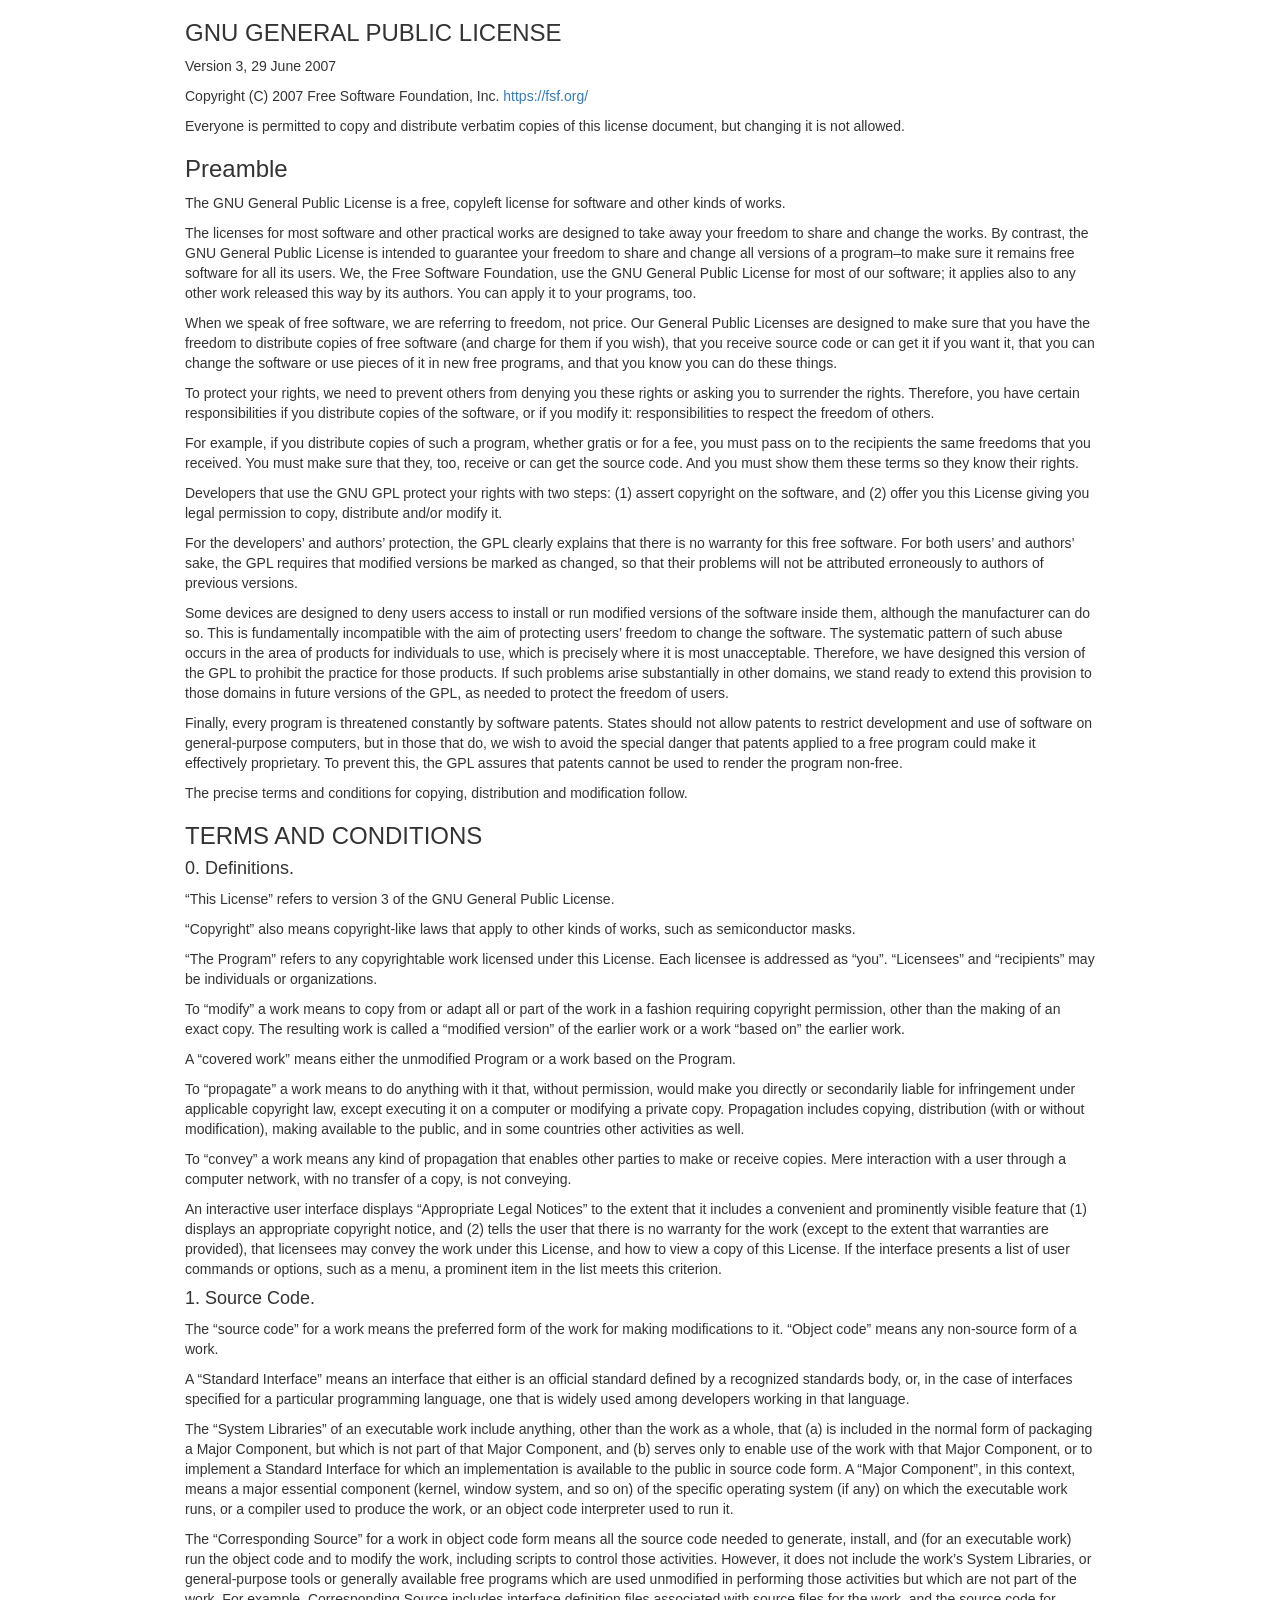
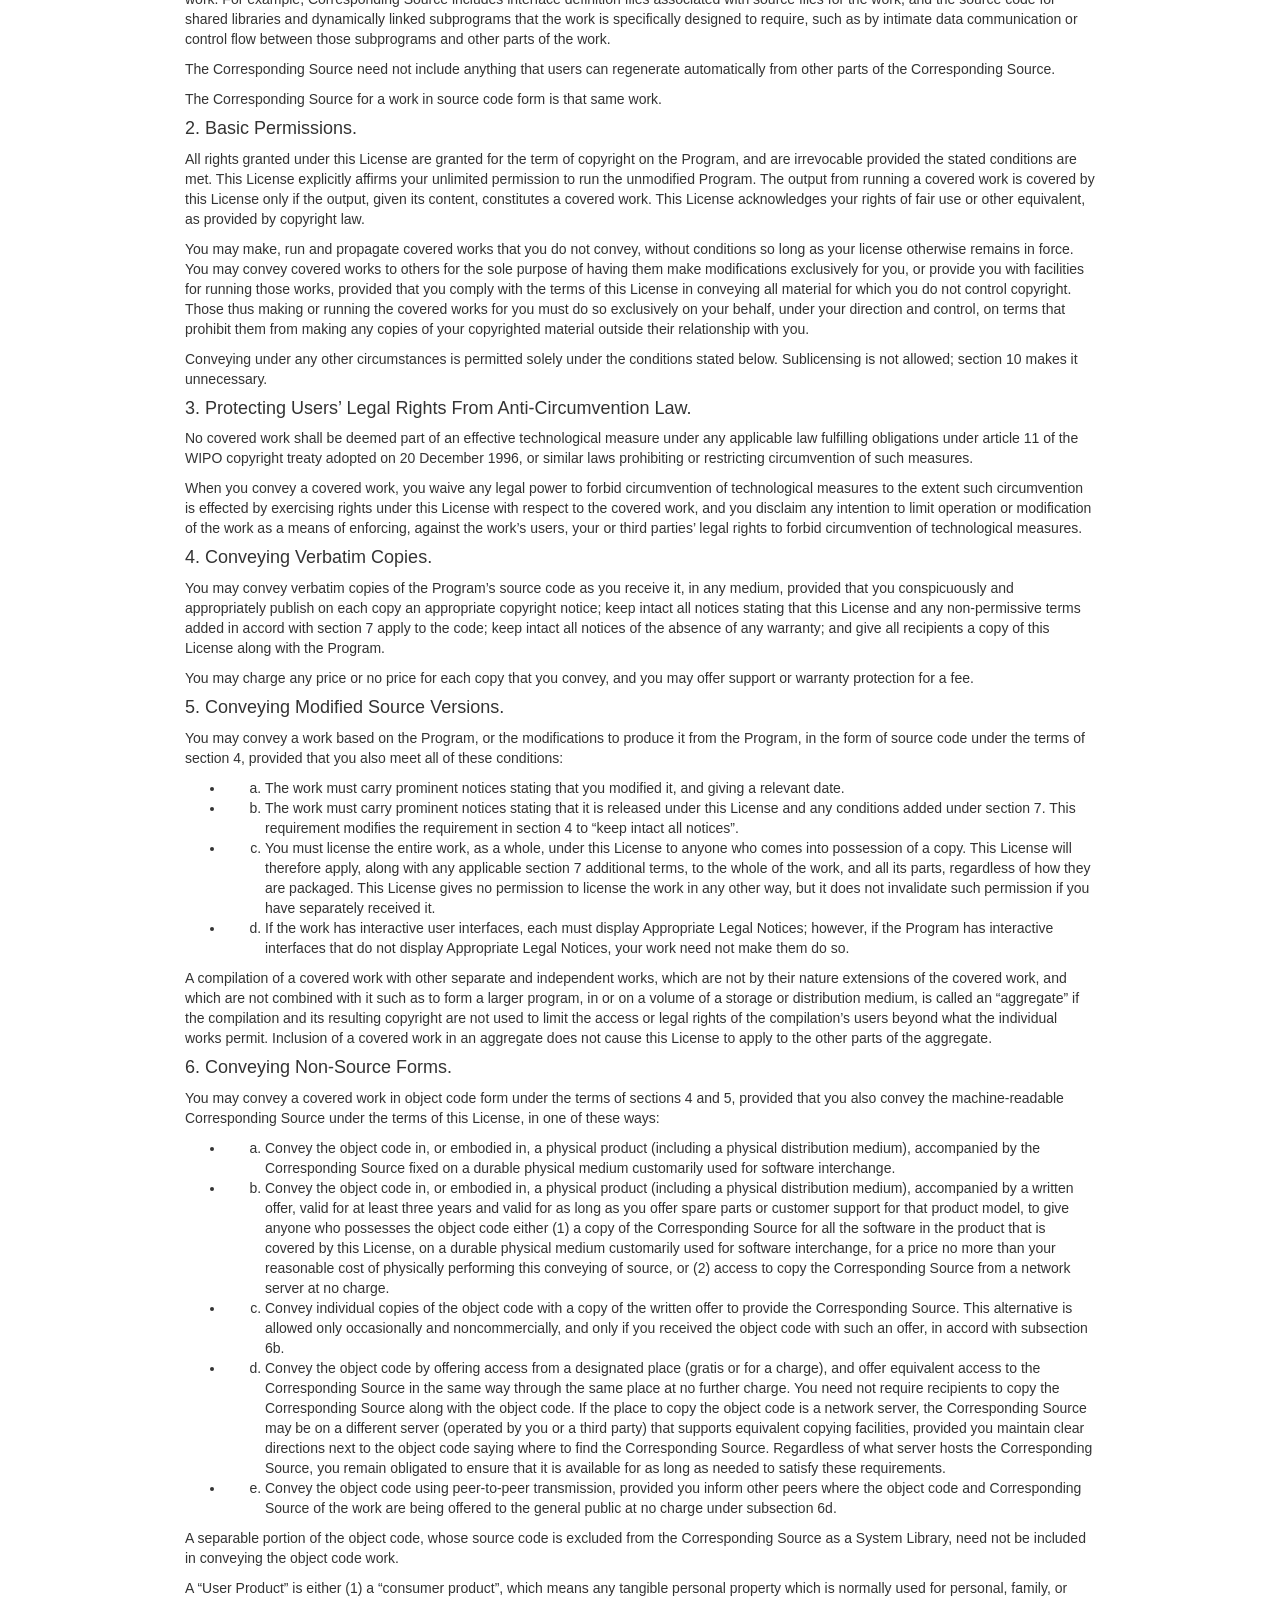
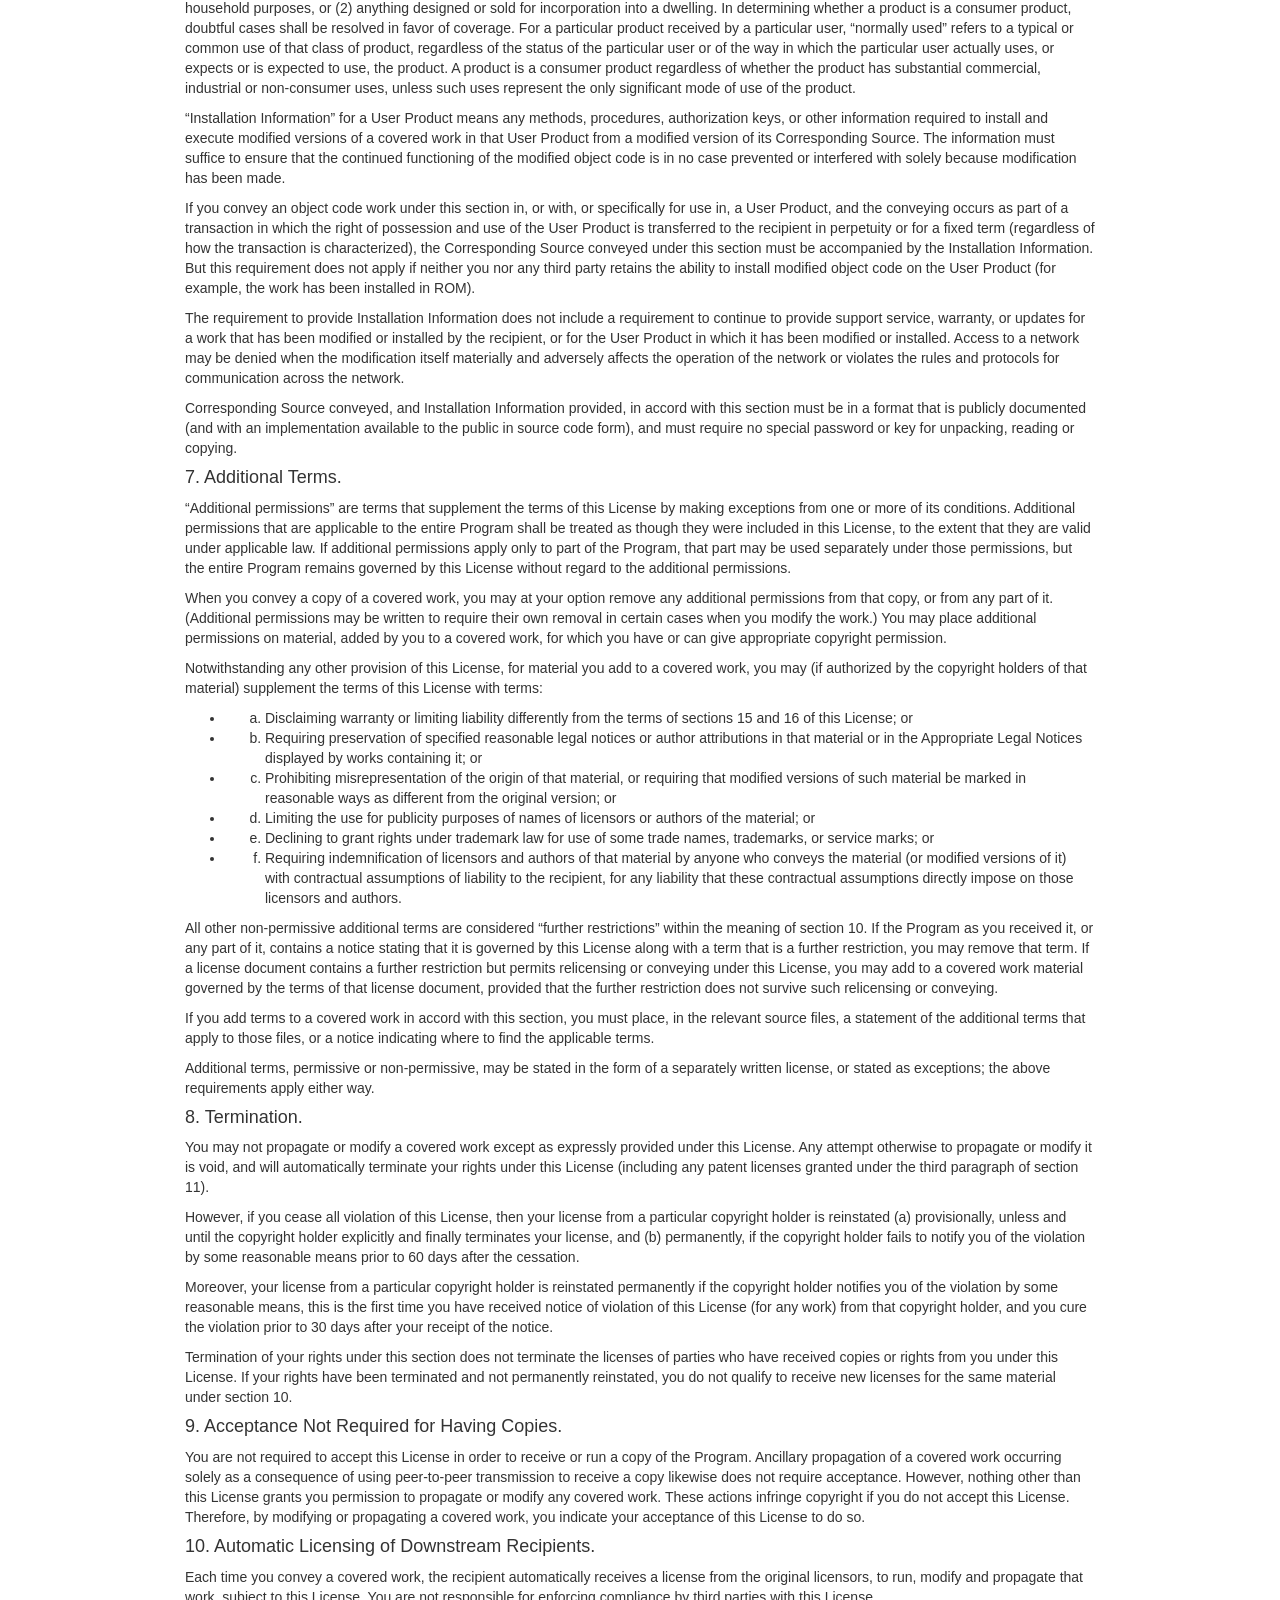
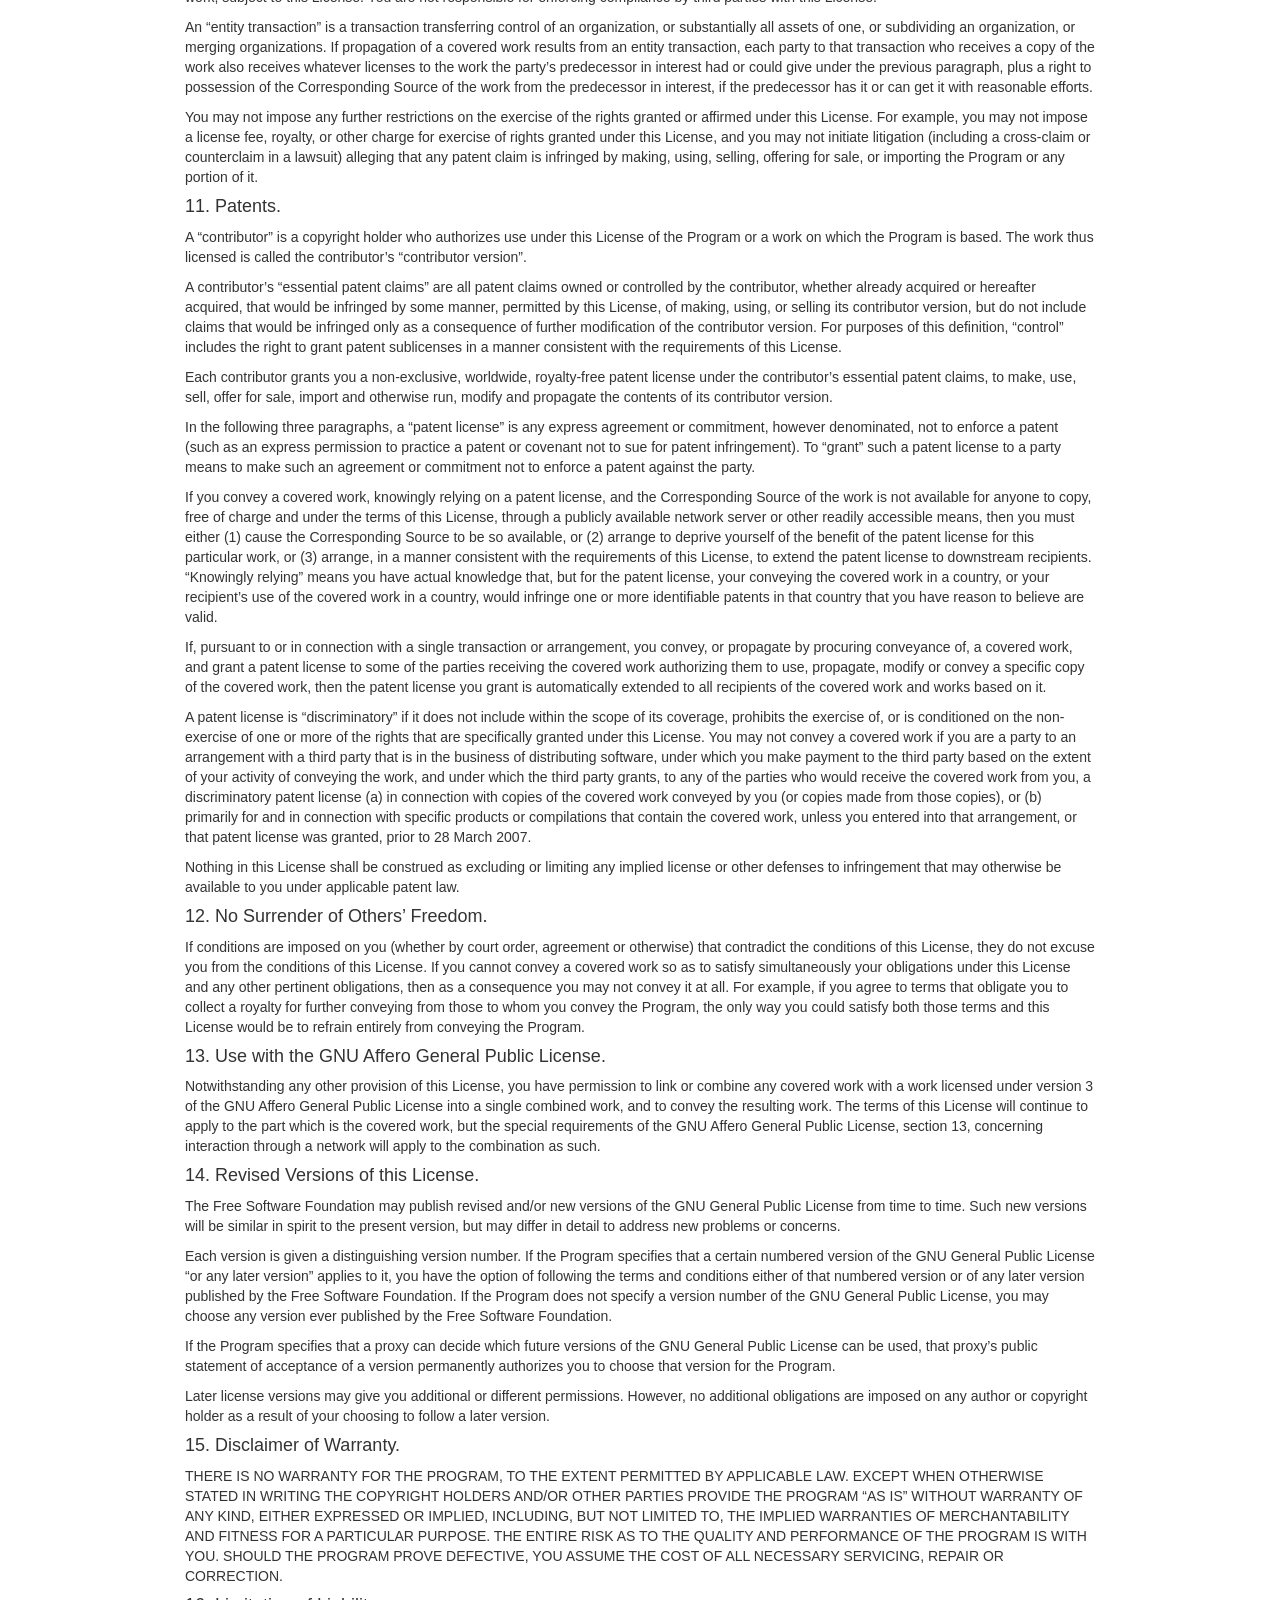
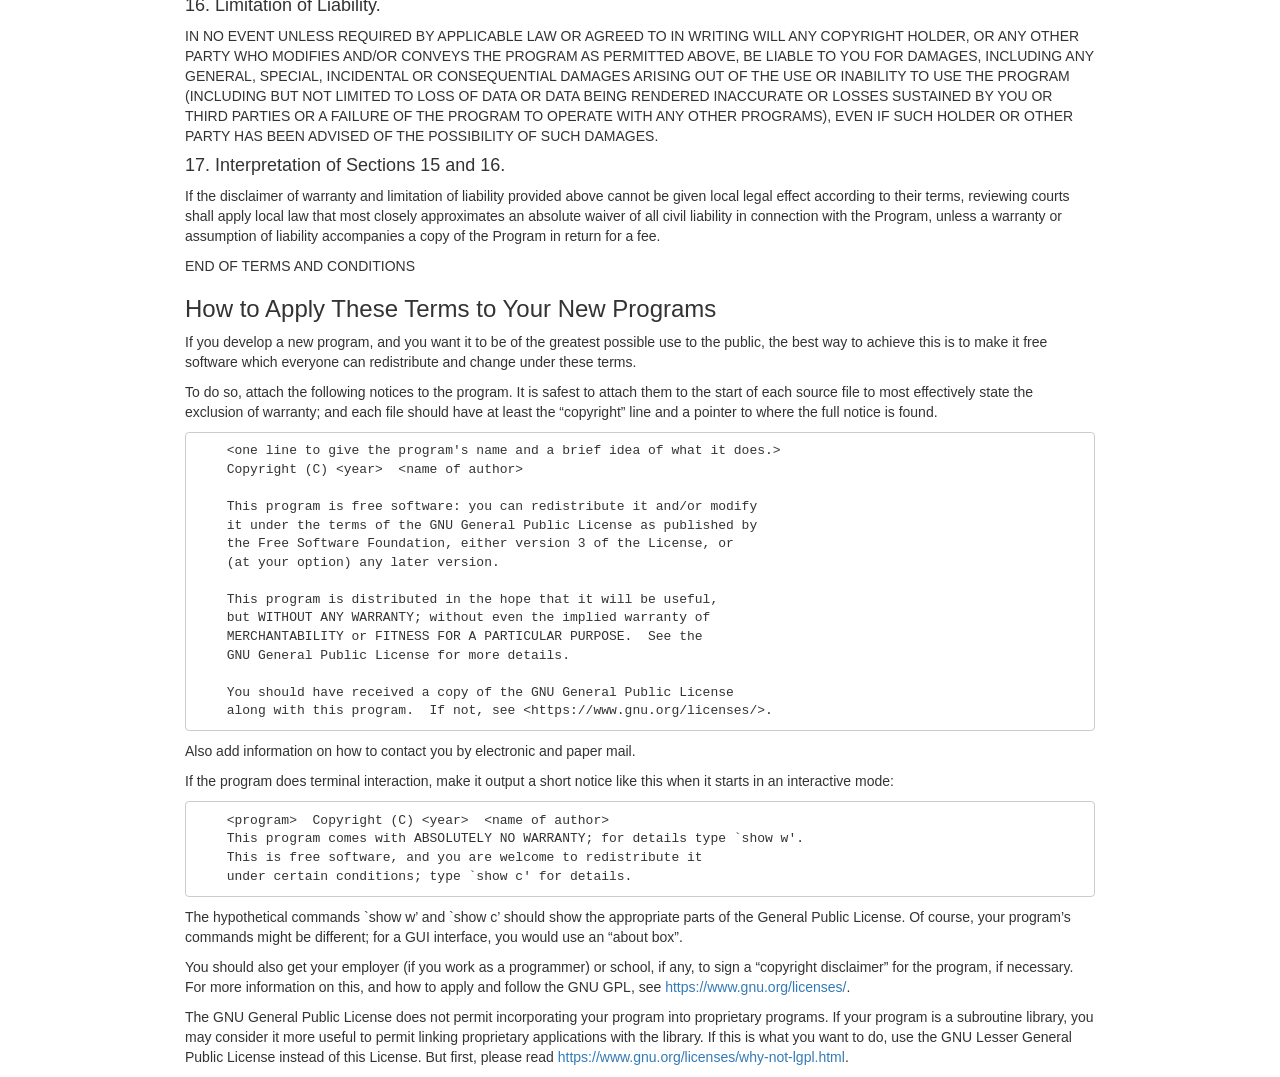
<file: LICENSE.html>
<!DOCTYPE html>

<html xmlns="http://www.w3.org/1999/xhtml">

<head>

<meta charset="utf-8" />
<meta http-equiv="Content-Type" content="text/html; charset=utf-8" />
<meta name="generator" content="pandoc" />




<title>LICENSE.utf8.md</title>

<script src="site_libs/jquery-1.11.3/jquery.min.js"></script>
<meta name="viewport" content="width=device-width, initial-scale=1" />
<link href="site_libs/bootstrap-3.3.5/css/bootstrap.min.css" rel="stylesheet" />
<script src="site_libs/bootstrap-3.3.5/js/bootstrap.min.js"></script>
<script src="site_libs/bootstrap-3.3.5/shim/html5shiv.min.js"></script>
<script src="site_libs/bootstrap-3.3.5/shim/respond.min.js"></script>
<script src="site_libs/navigation-1.1/tabsets.js"></script>
<link href="site_libs/highlightjs-9.12.0/default.css" rel="stylesheet" />
<script src="site_libs/highlightjs-9.12.0/highlight.js"></script>

<style type="text/css">code{white-space: pre;}</style>
<style type="text/css">
  pre:not([class]) {
    background-color: white;
  }
</style>
<script type="text/javascript">
if (window.hljs) {
  hljs.configure({languages: []});
  hljs.initHighlightingOnLoad();
  if (document.readyState && document.readyState === "complete") {
    window.setTimeout(function() { hljs.initHighlighting(); }, 0);
  }
}
</script>



<style type="text/css">
h1 {
  font-size: 34px;
}
h1.title {
  font-size: 38px;
}
h2 {
  font-size: 30px;
}
h3 {
  font-size: 24px;
}
h4 {
  font-size: 18px;
}
h5 {
  font-size: 16px;
}
h6 {
  font-size: 12px;
}
.table th:not([align]) {
  text-align: left;
}
</style>


</head>

<body>

<style type = "text/css">
.main-container {
  max-width: 940px;
  margin-left: auto;
  margin-right: auto;
}
code {
  color: inherit;
  background-color: rgba(0, 0, 0, 0.04);
}
img {
  max-width:100%;
  height: auto;
}
.tabbed-pane {
  padding-top: 12px;
}
.html-widget {
  margin-bottom: 20px;
}
button.code-folding-btn:focus {
  outline: none;
}
</style>



<div class="container-fluid main-container">

<!-- tabsets -->

<style type="text/css">
.tabset-dropdown > .nav-tabs {
  display: inline-table;
  max-height: 500px;
  min-height: 44px;
  overflow-y: auto;
  background: white;
  border: 1px solid #ddd;
  border-radius: 4px;
}

.tabset-dropdown > .nav-tabs > li.active:before {
  content: "";
  font-family: 'Glyphicons Halflings';
  display: inline-block;
  padding: 10px;
  border-right: 1px solid #ddd;
}

.tabset-dropdown > .nav-tabs.nav-tabs-open > li.active:before {
  content: "&#xe258;";
  border: none;
}

.tabset-dropdown > .nav-tabs.nav-tabs-open:before {
  content: "";
  font-family: 'Glyphicons Halflings';
  display: inline-block;
  padding: 10px;
  border-right: 1px solid #ddd;
}

.tabset-dropdown > .nav-tabs > li.active {
  display: block;
}

.tabset-dropdown > .nav-tabs > li > a,
.tabset-dropdown > .nav-tabs > li > a:focus,
.tabset-dropdown > .nav-tabs > li > a:hover {
  border: none;
  display: inline-block;
  border-radius: 4px;
}

.tabset-dropdown > .nav-tabs.nav-tabs-open > li {
  display: block;
  float: none;
}

.tabset-dropdown > .nav-tabs > li {
  display: none;
}
</style>

<script>
$(document).ready(function () {
  window.buildTabsets("TOC");
});

$(document).ready(function () {
  $('.tabset-dropdown > .nav-tabs > li').click(function () {
    $(this).parent().toggleClass('nav-tabs-open')
  });
});
</script>

<!-- code folding -->





<div class="fluid-row" id="header">




</div>


<div id="gnu-general-public-license" class="section level3">
<h3>GNU GENERAL PUBLIC LICENSE</h3>
<p>Version 3, 29 June 2007</p>
<p>Copyright (C) 2007 Free Software Foundation, Inc. <a href="https://fsf.org/" class="uri">https://fsf.org/</a></p>
<p>Everyone is permitted to copy and distribute verbatim copies of this license document, but changing it is not allowed.</p>
</div>
<div id="preamble" class="section level3">
<h3>Preamble</h3>
<p>The GNU General Public License is a free, copyleft license for software and other kinds of works.</p>
<p>The licenses for most software and other practical works are designed to take away your freedom to share and change the works. By contrast, the GNU General Public License is intended to guarantee your freedom to share and change all versions of a program–to make sure it remains free software for all its users. We, the Free Software Foundation, use the GNU General Public License for most of our software; it applies also to any other work released this way by its authors. You can apply it to your programs, too.</p>
<p>When we speak of free software, we are referring to freedom, not price. Our General Public Licenses are designed to make sure that you have the freedom to distribute copies of free software (and charge for them if you wish), that you receive source code or can get it if you want it, that you can change the software or use pieces of it in new free programs, and that you know you can do these things.</p>
<p>To protect your rights, we need to prevent others from denying you these rights or asking you to surrender the rights. Therefore, you have certain responsibilities if you distribute copies of the software, or if you modify it: responsibilities to respect the freedom of others.</p>
<p>For example, if you distribute copies of such a program, whether gratis or for a fee, you must pass on to the recipients the same freedoms that you received. You must make sure that they, too, receive or can get the source code. And you must show them these terms so they know their rights.</p>
<p>Developers that use the GNU GPL protect your rights with two steps: (1) assert copyright on the software, and (2) offer you this License giving you legal permission to copy, distribute and/or modify it.</p>
<p>For the developers’ and authors’ protection, the GPL clearly explains that there is no warranty for this free software. For both users’ and authors’ sake, the GPL requires that modified versions be marked as changed, so that their problems will not be attributed erroneously to authors of previous versions.</p>
<p>Some devices are designed to deny users access to install or run modified versions of the software inside them, although the manufacturer can do so. This is fundamentally incompatible with the aim of protecting users’ freedom to change the software. The systematic pattern of such abuse occurs in the area of products for individuals to use, which is precisely where it is most unacceptable. Therefore, we have designed this version of the GPL to prohibit the practice for those products. If such problems arise substantially in other domains, we stand ready to extend this provision to those domains in future versions of the GPL, as needed to protect the freedom of users.</p>
<p>Finally, every program is threatened constantly by software patents. States should not allow patents to restrict development and use of software on general-purpose computers, but in those that do, we wish to avoid the special danger that patents applied to a free program could make it effectively proprietary. To prevent this, the GPL assures that patents cannot be used to render the program non-free.</p>
<p>The precise terms and conditions for copying, distribution and modification follow.</p>
</div>
<div id="terms-and-conditions" class="section level3">
<h3>TERMS AND CONDITIONS</h3>
<div id="definitions." class="section level4">
<h4>0. Definitions.</h4>
<p>“This License” refers to version 3 of the GNU General Public License.</p>
<p>“Copyright” also means copyright-like laws that apply to other kinds of works, such as semiconductor masks.</p>
<p>“The Program” refers to any copyrightable work licensed under this License. Each licensee is addressed as “you”. “Licensees” and “recipients” may be individuals or organizations.</p>
<p>To “modify” a work means to copy from or adapt all or part of the work in a fashion requiring copyright permission, other than the making of an exact copy. The resulting work is called a “modified version” of the earlier work or a work “based on” the earlier work.</p>
<p>A “covered work” means either the unmodified Program or a work based on the Program.</p>
<p>To “propagate” a work means to do anything with it that, without permission, would make you directly or secondarily liable for infringement under applicable copyright law, except executing it on a computer or modifying a private copy. Propagation includes copying, distribution (with or without modification), making available to the public, and in some countries other activities as well.</p>
<p>To “convey” a work means any kind of propagation that enables other parties to make or receive copies. Mere interaction with a user through a computer network, with no transfer of a copy, is not conveying.</p>
<p>An interactive user interface displays “Appropriate Legal Notices” to the extent that it includes a convenient and prominently visible feature that (1) displays an appropriate copyright notice, and (2) tells the user that there is no warranty for the work (except to the extent that warranties are provided), that licensees may convey the work under this License, and how to view a copy of this License. If the interface presents a list of user commands or options, such as a menu, a prominent item in the list meets this criterion.</p>
</div>
<div id="source-code." class="section level4">
<h4>1. Source Code.</h4>
<p>The “source code” for a work means the preferred form of the work for making modifications to it. “Object code” means any non-source form of a work.</p>
<p>A “Standard Interface” means an interface that either is an official standard defined by a recognized standards body, or, in the case of interfaces specified for a particular programming language, one that is widely used among developers working in that language.</p>
<p>The “System Libraries” of an executable work include anything, other than the work as a whole, that (a) is included in the normal form of packaging a Major Component, but which is not part of that Major Component, and (b) serves only to enable use of the work with that Major Component, or to implement a Standard Interface for which an implementation is available to the public in source code form. A “Major Component”, in this context, means a major essential component (kernel, window system, and so on) of the specific operating system (if any) on which the executable work runs, or a compiler used to produce the work, or an object code interpreter used to run it.</p>
<p>The “Corresponding Source” for a work in object code form means all the source code needed to generate, install, and (for an executable work) run the object code and to modify the work, including scripts to control those activities. However, it does not include the work’s System Libraries, or general-purpose tools or generally available free programs which are used unmodified in performing those activities but which are not part of the work. For example, Corresponding Source includes interface definition files associated with source files for the work, and the source code for shared libraries and dynamically linked subprograms that the work is specifically designed to require, such as by intimate data communication or control flow between those subprograms and other parts of the work.</p>
<p>The Corresponding Source need not include anything that users can regenerate automatically from other parts of the Corresponding Source.</p>
<p>The Corresponding Source for a work in source code form is that same work.</p>
</div>
<div id="basic-permissions." class="section level4">
<h4>2. Basic Permissions.</h4>
<p>All rights granted under this License are granted for the term of copyright on the Program, and are irrevocable provided the stated conditions are met. This License explicitly affirms your unlimited permission to run the unmodified Program. The output from running a covered work is covered by this License only if the output, given its content, constitutes a covered work. This License acknowledges your rights of fair use or other equivalent, as provided by copyright law.</p>
<p>You may make, run and propagate covered works that you do not convey, without conditions so long as your license otherwise remains in force. You may convey covered works to others for the sole purpose of having them make modifications exclusively for you, or provide you with facilities for running those works, provided that you comply with the terms of this License in conveying all material for which you do not control copyright. Those thus making or running the covered works for you must do so exclusively on your behalf, under your direction and control, on terms that prohibit them from making any copies of your copyrighted material outside their relationship with you.</p>
<p>Conveying under any other circumstances is permitted solely under the conditions stated below. Sublicensing is not allowed; section 10 makes it unnecessary.</p>
</div>
<div id="protecting-users-legal-rights-from-anti-circumvention-law." class="section level4">
<h4>3. Protecting Users’ Legal Rights From Anti-Circumvention Law.</h4>
<p>No covered work shall be deemed part of an effective technological measure under any applicable law fulfilling obligations under article 11 of the WIPO copyright treaty adopted on 20 December 1996, or similar laws prohibiting or restricting circumvention of such measures.</p>
<p>When you convey a covered work, you waive any legal power to forbid circumvention of technological measures to the extent such circumvention is effected by exercising rights under this License with respect to the covered work, and you disclaim any intention to limit operation or modification of the work as a means of enforcing, against the work’s users, your or third parties’ legal rights to forbid circumvention of technological measures.</p>
</div>
<div id="conveying-verbatim-copies." class="section level4">
<h4>4. Conveying Verbatim Copies.</h4>
<p>You may convey verbatim copies of the Program’s source code as you receive it, in any medium, provided that you conspicuously and appropriately publish on each copy an appropriate copyright notice; keep intact all notices stating that this License and any non-permissive terms added in accord with section 7 apply to the code; keep intact all notices of the absence of any warranty; and give all recipients a copy of this License along with the Program.</p>
<p>You may charge any price or no price for each copy that you convey, and you may offer support or warranty protection for a fee.</p>
</div>
<div id="conveying-modified-source-versions." class="section level4">
<h4>5. Conveying Modified Source Versions.</h4>
<p>You may convey a work based on the Program, or the modifications to produce it from the Program, in the form of source code under the terms of section 4, provided that you also meet all of these conditions:</p>
<ul>
<li><ol style="list-style-type: lower-alpha">
<li>The work must carry prominent notices stating that you modified it, and giving a relevant date.</li>
</ol></li>
<li><ol start="2" style="list-style-type: lower-alpha">
<li>The work must carry prominent notices stating that it is released under this License and any conditions added under section 7. This requirement modifies the requirement in section 4 to “keep intact all notices”.</li>
</ol></li>
<li><ol start="3" style="list-style-type: lower-alpha">
<li>You must license the entire work, as a whole, under this License to anyone who comes into possession of a copy. This License will therefore apply, along with any applicable section 7 additional terms, to the whole of the work, and all its parts, regardless of how they are packaged. This License gives no permission to license the work in any other way, but it does not invalidate such permission if you have separately received it.</li>
</ol></li>
<li><ol start="4" style="list-style-type: lower-alpha">
<li>If the work has interactive user interfaces, each must display Appropriate Legal Notices; however, if the Program has interactive interfaces that do not display Appropriate Legal Notices, your work need not make them do so.</li>
</ol></li>
</ul>
<p>A compilation of a covered work with other separate and independent works, which are not by their nature extensions of the covered work, and which are not combined with it such as to form a larger program, in or on a volume of a storage or distribution medium, is called an “aggregate” if the compilation and its resulting copyright are not used to limit the access or legal rights of the compilation’s users beyond what the individual works permit. Inclusion of a covered work in an aggregate does not cause this License to apply to the other parts of the aggregate.</p>
</div>
<div id="conveying-non-source-forms." class="section level4">
<h4>6. Conveying Non-Source Forms.</h4>
<p>You may convey a covered work in object code form under the terms of sections 4 and 5, provided that you also convey the machine-readable Corresponding Source under the terms of this License, in one of these ways:</p>
<ul>
<li><ol style="list-style-type: lower-alpha">
<li>Convey the object code in, or embodied in, a physical product (including a physical distribution medium), accompanied by the Corresponding Source fixed on a durable physical medium customarily used for software interchange.</li>
</ol></li>
<li><ol start="2" style="list-style-type: lower-alpha">
<li>Convey the object code in, or embodied in, a physical product (including a physical distribution medium), accompanied by a written offer, valid for at least three years and valid for as long as you offer spare parts or customer support for that product model, to give anyone who possesses the object code either (1) a copy of the Corresponding Source for all the software in the product that is covered by this License, on a durable physical medium customarily used for software interchange, for a price no more than your reasonable cost of physically performing this conveying of source, or (2) access to copy the Corresponding Source from a network server at no charge.</li>
</ol></li>
<li><ol start="3" style="list-style-type: lower-alpha">
<li>Convey individual copies of the object code with a copy of the written offer to provide the Corresponding Source. This alternative is allowed only occasionally and noncommercially, and only if you received the object code with such an offer, in accord with subsection 6b.</li>
</ol></li>
<li><ol start="4" style="list-style-type: lower-alpha">
<li>Convey the object code by offering access from a designated place (gratis or for a charge), and offer equivalent access to the Corresponding Source in the same way through the same place at no further charge. You need not require recipients to copy the Corresponding Source along with the object code. If the place to copy the object code is a network server, the Corresponding Source may be on a different server (operated by you or a third party) that supports equivalent copying facilities, provided you maintain clear directions next to the object code saying where to find the Corresponding Source. Regardless of what server hosts the Corresponding Source, you remain obligated to ensure that it is available for as long as needed to satisfy these requirements.</li>
</ol></li>
<li><ol start="5" style="list-style-type: lower-alpha">
<li>Convey the object code using peer-to-peer transmission, provided you inform other peers where the object code and Corresponding Source of the work are being offered to the general public at no charge under subsection 6d.</li>
</ol></li>
</ul>
<p>A separable portion of the object code, whose source code is excluded from the Corresponding Source as a System Library, need not be included in conveying the object code work.</p>
<p>A “User Product” is either (1) a “consumer product”, which means any tangible personal property which is normally used for personal, family, or household purposes, or (2) anything designed or sold for incorporation into a dwelling. In determining whether a product is a consumer product, doubtful cases shall be resolved in favor of coverage. For a particular product received by a particular user, “normally used” refers to a typical or common use of that class of product, regardless of the status of the particular user or of the way in which the particular user actually uses, or expects or is expected to use, the product. A product is a consumer product regardless of whether the product has substantial commercial, industrial or non-consumer uses, unless such uses represent the only significant mode of use of the product.</p>
<p>“Installation Information” for a User Product means any methods, procedures, authorization keys, or other information required to install and execute modified versions of a covered work in that User Product from a modified version of its Corresponding Source. The information must suffice to ensure that the continued functioning of the modified object code is in no case prevented or interfered with solely because modification has been made.</p>
<p>If you convey an object code work under this section in, or with, or specifically for use in, a User Product, and the conveying occurs as part of a transaction in which the right of possession and use of the User Product is transferred to the recipient in perpetuity or for a fixed term (regardless of how the transaction is characterized), the Corresponding Source conveyed under this section must be accompanied by the Installation Information. But this requirement does not apply if neither you nor any third party retains the ability to install modified object code on the User Product (for example, the work has been installed in ROM).</p>
<p>The requirement to provide Installation Information does not include a requirement to continue to provide support service, warranty, or updates for a work that has been modified or installed by the recipient, or for the User Product in which it has been modified or installed. Access to a network may be denied when the modification itself materially and adversely affects the operation of the network or violates the rules and protocols for communication across the network.</p>
<p>Corresponding Source conveyed, and Installation Information provided, in accord with this section must be in a format that is publicly documented (and with an implementation available to the public in source code form), and must require no special password or key for unpacking, reading or copying.</p>
</div>
<div id="additional-terms." class="section level4">
<h4>7. Additional Terms.</h4>
<p>“Additional permissions” are terms that supplement the terms of this License by making exceptions from one or more of its conditions. Additional permissions that are applicable to the entire Program shall be treated as though they were included in this License, to the extent that they are valid under applicable law. If additional permissions apply only to part of the Program, that part may be used separately under those permissions, but the entire Program remains governed by this License without regard to the additional permissions.</p>
<p>When you convey a copy of a covered work, you may at your option remove any additional permissions from that copy, or from any part of it. (Additional permissions may be written to require their own removal in certain cases when you modify the work.) You may place additional permissions on material, added by you to a covered work, for which you have or can give appropriate copyright permission.</p>
<p>Notwithstanding any other provision of this License, for material you add to a covered work, you may (if authorized by the copyright holders of that material) supplement the terms of this License with terms:</p>
<ul>
<li><ol style="list-style-type: lower-alpha">
<li>Disclaiming warranty or limiting liability differently from the terms of sections 15 and 16 of this License; or</li>
</ol></li>
<li><ol start="2" style="list-style-type: lower-alpha">
<li>Requiring preservation of specified reasonable legal notices or author attributions in that material or in the Appropriate Legal Notices displayed by works containing it; or</li>
</ol></li>
<li><ol start="3" style="list-style-type: lower-alpha">
<li>Prohibiting misrepresentation of the origin of that material, or requiring that modified versions of such material be marked in reasonable ways as different from the original version; or</li>
</ol></li>
<li><ol start="4" style="list-style-type: lower-alpha">
<li>Limiting the use for publicity purposes of names of licensors or authors of the material; or</li>
</ol></li>
<li><ol start="5" style="list-style-type: lower-alpha">
<li>Declining to grant rights under trademark law for use of some trade names, trademarks, or service marks; or</li>
</ol></li>
<li><ol start="6" style="list-style-type: lower-alpha">
<li>Requiring indemnification of licensors and authors of that material by anyone who conveys the material (or modified versions of it) with contractual assumptions of liability to the recipient, for any liability that these contractual assumptions directly impose on those licensors and authors.</li>
</ol></li>
</ul>
<p>All other non-permissive additional terms are considered “further restrictions” within the meaning of section 10. If the Program as you received it, or any part of it, contains a notice stating that it is governed by this License along with a term that is a further restriction, you may remove that term. If a license document contains a further restriction but permits relicensing or conveying under this License, you may add to a covered work material governed by the terms of that license document, provided that the further restriction does not survive such relicensing or conveying.</p>
<p>If you add terms to a covered work in accord with this section, you must place, in the relevant source files, a statement of the additional terms that apply to those files, or a notice indicating where to find the applicable terms.</p>
<p>Additional terms, permissive or non-permissive, may be stated in the form of a separately written license, or stated as exceptions; the above requirements apply either way.</p>
</div>
<div id="termination." class="section level4">
<h4>8. Termination.</h4>
<p>You may not propagate or modify a covered work except as expressly provided under this License. Any attempt otherwise to propagate or modify it is void, and will automatically terminate your rights under this License (including any patent licenses granted under the third paragraph of section 11).</p>
<p>However, if you cease all violation of this License, then your license from a particular copyright holder is reinstated (a) provisionally, unless and until the copyright holder explicitly and finally terminates your license, and (b) permanently, if the copyright holder fails to notify you of the violation by some reasonable means prior to 60 days after the cessation.</p>
<p>Moreover, your license from a particular copyright holder is reinstated permanently if the copyright holder notifies you of the violation by some reasonable means, this is the first time you have received notice of violation of this License (for any work) from that copyright holder, and you cure the violation prior to 30 days after your receipt of the notice.</p>
<p>Termination of your rights under this section does not terminate the licenses of parties who have received copies or rights from you under this License. If your rights have been terminated and not permanently reinstated, you do not qualify to receive new licenses for the same material under section 10.</p>
</div>
<div id="acceptance-not-required-for-having-copies." class="section level4">
<h4>9. Acceptance Not Required for Having Copies.</h4>
<p>You are not required to accept this License in order to receive or run a copy of the Program. Ancillary propagation of a covered work occurring solely as a consequence of using peer-to-peer transmission to receive a copy likewise does not require acceptance. However, nothing other than this License grants you permission to propagate or modify any covered work. These actions infringe copyright if you do not accept this License. Therefore, by modifying or propagating a covered work, you indicate your acceptance of this License to do so.</p>
</div>
<div id="automatic-licensing-of-downstream-recipients." class="section level4">
<h4>10. Automatic Licensing of Downstream Recipients.</h4>
<p>Each time you convey a covered work, the recipient automatically receives a license from the original licensors, to run, modify and propagate that work, subject to this License. You are not responsible for enforcing compliance by third parties with this License.</p>
<p>An “entity transaction” is a transaction transferring control of an organization, or substantially all assets of one, or subdividing an organization, or merging organizations. If propagation of a covered work results from an entity transaction, each party to that transaction who receives a copy of the work also receives whatever licenses to the work the party’s predecessor in interest had or could give under the previous paragraph, plus a right to possession of the Corresponding Source of the work from the predecessor in interest, if the predecessor has it or can get it with reasonable efforts.</p>
<p>You may not impose any further restrictions on the exercise of the rights granted or affirmed under this License. For example, you may not impose a license fee, royalty, or other charge for exercise of rights granted under this License, and you may not initiate litigation (including a cross-claim or counterclaim in a lawsuit) alleging that any patent claim is infringed by making, using, selling, offering for sale, or importing the Program or any portion of it.</p>
</div>
<div id="patents." class="section level4">
<h4>11. Patents.</h4>
<p>A “contributor” is a copyright holder who authorizes use under this License of the Program or a work on which the Program is based. The work thus licensed is called the contributor’s “contributor version”.</p>
<p>A contributor’s “essential patent claims” are all patent claims owned or controlled by the contributor, whether already acquired or hereafter acquired, that would be infringed by some manner, permitted by this License, of making, using, or selling its contributor version, but do not include claims that would be infringed only as a consequence of further modification of the contributor version. For purposes of this definition, “control” includes the right to grant patent sublicenses in a manner consistent with the requirements of this License.</p>
<p>Each contributor grants you a non-exclusive, worldwide, royalty-free patent license under the contributor’s essential patent claims, to make, use, sell, offer for sale, import and otherwise run, modify and propagate the contents of its contributor version.</p>
<p>In the following three paragraphs, a “patent license” is any express agreement or commitment, however denominated, not to enforce a patent (such as an express permission to practice a patent or covenant not to sue for patent infringement). To “grant” such a patent license to a party means to make such an agreement or commitment not to enforce a patent against the party.</p>
<p>If you convey a covered work, knowingly relying on a patent license, and the Corresponding Source of the work is not available for anyone to copy, free of charge and under the terms of this License, through a publicly available network server or other readily accessible means, then you must either (1) cause the Corresponding Source to be so available, or (2) arrange to deprive yourself of the benefit of the patent license for this particular work, or (3) arrange, in a manner consistent with the requirements of this License, to extend the patent license to downstream recipients. “Knowingly relying” means you have actual knowledge that, but for the patent license, your conveying the covered work in a country, or your recipient’s use of the covered work in a country, would infringe one or more identifiable patents in that country that you have reason to believe are valid.</p>
<p>If, pursuant to or in connection with a single transaction or arrangement, you convey, or propagate by procuring conveyance of, a covered work, and grant a patent license to some of the parties receiving the covered work authorizing them to use, propagate, modify or convey a specific copy of the covered work, then the patent license you grant is automatically extended to all recipients of the covered work and works based on it.</p>
<p>A patent license is “discriminatory” if it does not include within the scope of its coverage, prohibits the exercise of, or is conditioned on the non-exercise of one or more of the rights that are specifically granted under this License. You may not convey a covered work if you are a party to an arrangement with a third party that is in the business of distributing software, under which you make payment to the third party based on the extent of your activity of conveying the work, and under which the third party grants, to any of the parties who would receive the covered work from you, a discriminatory patent license (a) in connection with copies of the covered work conveyed by you (or copies made from those copies), or (b) primarily for and in connection with specific products or compilations that contain the covered work, unless you entered into that arrangement, or that patent license was granted, prior to 28 March 2007.</p>
<p>Nothing in this License shall be construed as excluding or limiting any implied license or other defenses to infringement that may otherwise be available to you under applicable patent law.</p>
</div>
<div id="no-surrender-of-others-freedom." class="section level4">
<h4>12. No Surrender of Others’ Freedom.</h4>
<p>If conditions are imposed on you (whether by court order, agreement or otherwise) that contradict the conditions of this License, they do not excuse you from the conditions of this License. If you cannot convey a covered work so as to satisfy simultaneously your obligations under this License and any other pertinent obligations, then as a consequence you may not convey it at all. For example, if you agree to terms that obligate you to collect a royalty for further conveying from those to whom you convey the Program, the only way you could satisfy both those terms and this License would be to refrain entirely from conveying the Program.</p>
</div>
<div id="use-with-the-gnu-affero-general-public-license." class="section level4">
<h4>13. Use with the GNU Affero General Public License.</h4>
<p>Notwithstanding any other provision of this License, you have permission to link or combine any covered work with a work licensed under version 3 of the GNU Affero General Public License into a single combined work, and to convey the resulting work. The terms of this License will continue to apply to the part which is the covered work, but the special requirements of the GNU Affero General Public License, section 13, concerning interaction through a network will apply to the combination as such.</p>
</div>
<div id="revised-versions-of-this-license." class="section level4">
<h4>14. Revised Versions of this License.</h4>
<p>The Free Software Foundation may publish revised and/or new versions of the GNU General Public License from time to time. Such new versions will be similar in spirit to the present version, but may differ in detail to address new problems or concerns.</p>
<p>Each version is given a distinguishing version number. If the Program specifies that a certain numbered version of the GNU General Public License “or any later version” applies to it, you have the option of following the terms and conditions either of that numbered version or of any later version published by the Free Software Foundation. If the Program does not specify a version number of the GNU General Public License, you may choose any version ever published by the Free Software Foundation.</p>
<p>If the Program specifies that a proxy can decide which future versions of the GNU General Public License can be used, that proxy’s public statement of acceptance of a version permanently authorizes you to choose that version for the Program.</p>
<p>Later license versions may give you additional or different permissions. However, no additional obligations are imposed on any author or copyright holder as a result of your choosing to follow a later version.</p>
</div>
<div id="disclaimer-of-warranty." class="section level4">
<h4>15. Disclaimer of Warranty.</h4>
<p>THERE IS NO WARRANTY FOR THE PROGRAM, TO THE EXTENT PERMITTED BY APPLICABLE LAW. EXCEPT WHEN OTHERWISE STATED IN WRITING THE COPYRIGHT HOLDERS AND/OR OTHER PARTIES PROVIDE THE PROGRAM “AS IS” WITHOUT WARRANTY OF ANY KIND, EITHER EXPRESSED OR IMPLIED, INCLUDING, BUT NOT LIMITED TO, THE IMPLIED WARRANTIES OF MERCHANTABILITY AND FITNESS FOR A PARTICULAR PURPOSE. THE ENTIRE RISK AS TO THE QUALITY AND PERFORMANCE OF THE PROGRAM IS WITH YOU. SHOULD THE PROGRAM PROVE DEFECTIVE, YOU ASSUME THE COST OF ALL NECESSARY SERVICING, REPAIR OR CORRECTION.</p>
</div>
<div id="limitation-of-liability." class="section level4">
<h4>16. Limitation of Liability.</h4>
<p>IN NO EVENT UNLESS REQUIRED BY APPLICABLE LAW OR AGREED TO IN WRITING WILL ANY COPYRIGHT HOLDER, OR ANY OTHER PARTY WHO MODIFIES AND/OR CONVEYS THE PROGRAM AS PERMITTED ABOVE, BE LIABLE TO YOU FOR DAMAGES, INCLUDING ANY GENERAL, SPECIAL, INCIDENTAL OR CONSEQUENTIAL DAMAGES ARISING OUT OF THE USE OR INABILITY TO USE THE PROGRAM (INCLUDING BUT NOT LIMITED TO LOSS OF DATA OR DATA BEING RENDERED INACCURATE OR LOSSES SUSTAINED BY YOU OR THIRD PARTIES OR A FAILURE OF THE PROGRAM TO OPERATE WITH ANY OTHER PROGRAMS), EVEN IF SUCH HOLDER OR OTHER PARTY HAS BEEN ADVISED OF THE POSSIBILITY OF SUCH DAMAGES.</p>
</div>
<div id="interpretation-of-sections-15-and-16." class="section level4">
<h4>17. Interpretation of Sections 15 and 16.</h4>
<p>If the disclaimer of warranty and limitation of liability provided above cannot be given local legal effect according to their terms, reviewing courts shall apply local law that most closely approximates an absolute waiver of all civil liability in connection with the Program, unless a warranty or assumption of liability accompanies a copy of the Program in return for a fee.</p>
<p>END OF TERMS AND CONDITIONS</p>
</div>
</div>
<div id="how-to-apply-these-terms-to-your-new-programs" class="section level3">
<h3>How to Apply These Terms to Your New Programs</h3>
<p>If you develop a new program, and you want it to be of the greatest possible use to the public, the best way to achieve this is to make it free software which everyone can redistribute and change under these terms.</p>
<p>To do so, attach the following notices to the program. It is safest to attach them to the start of each source file to most effectively state the exclusion of warranty; and each file should have at least the “copyright” line and a pointer to where the full notice is found.</p>
<pre><code>    &lt;one line to give the program&#39;s name and a brief idea of what it does.&gt;
    Copyright (C) &lt;year&gt;  &lt;name of author&gt;

    This program is free software: you can redistribute it and/or modify
    it under the terms of the GNU General Public License as published by
    the Free Software Foundation, either version 3 of the License, or
    (at your option) any later version.

    This program is distributed in the hope that it will be useful,
    but WITHOUT ANY WARRANTY; without even the implied warranty of
    MERCHANTABILITY or FITNESS FOR A PARTICULAR PURPOSE.  See the
    GNU General Public License for more details.

    You should have received a copy of the GNU General Public License
    along with this program.  If not, see &lt;https://www.gnu.org/licenses/&gt;.</code></pre>
<p>Also add information on how to contact you by electronic and paper mail.</p>
<p>If the program does terminal interaction, make it output a short notice like this when it starts in an interactive mode:</p>
<pre><code>    &lt;program&gt;  Copyright (C) &lt;year&gt;  &lt;name of author&gt;
    This program comes with ABSOLUTELY NO WARRANTY; for details type `show w&#39;.
    This is free software, and you are welcome to redistribute it
    under certain conditions; type `show c&#39; for details.</code></pre>
<p>The hypothetical commands `show w’ and `show c’ should show the appropriate parts of the General Public License. Of course, your program’s commands might be different; for a GUI interface, you would use an “about box”.</p>
<p>You should also get your employer (if you work as a programmer) or school, if any, to sign a “copyright disclaimer” for the program, if necessary. For more information on this, and how to apply and follow the GNU GPL, see <a href="https://www.gnu.org/licenses/" class="uri">https://www.gnu.org/licenses/</a>.</p>
<p>The GNU General Public License does not permit incorporating your program into proprietary programs. If your program is a subroutine library, you may consider it more useful to permit linking proprietary applications with the library. If this is what you want to do, use the GNU Lesser General Public License instead of this License. But first, please read <a href="https://www.gnu.org/licenses/why-not-lgpl.html" class="uri">https://www.gnu.org/licenses/why-not-lgpl.html</a>.</p>
</div>




</div>

<script>

// add bootstrap table styles to pandoc tables
function bootstrapStylePandocTables() {
  $('tr.header').parent('thead').parent('table').addClass('table table-condensed');
}
$(document).ready(function () {
  bootstrapStylePandocTables();
});


</script>

<!-- dynamically load mathjax for compatibility with self-contained -->
<script>
  (function () {
    var script = document.createElement("script");
    script.type = "text/javascript";
    script.src  = "https://mathjax.rstudio.com/latest/MathJax.js?config=TeX-AMS-MML_HTMLorMML";
    document.getElementsByTagName("head")[0].appendChild(script);
  })();
</script>

</body>
</html>
</file>
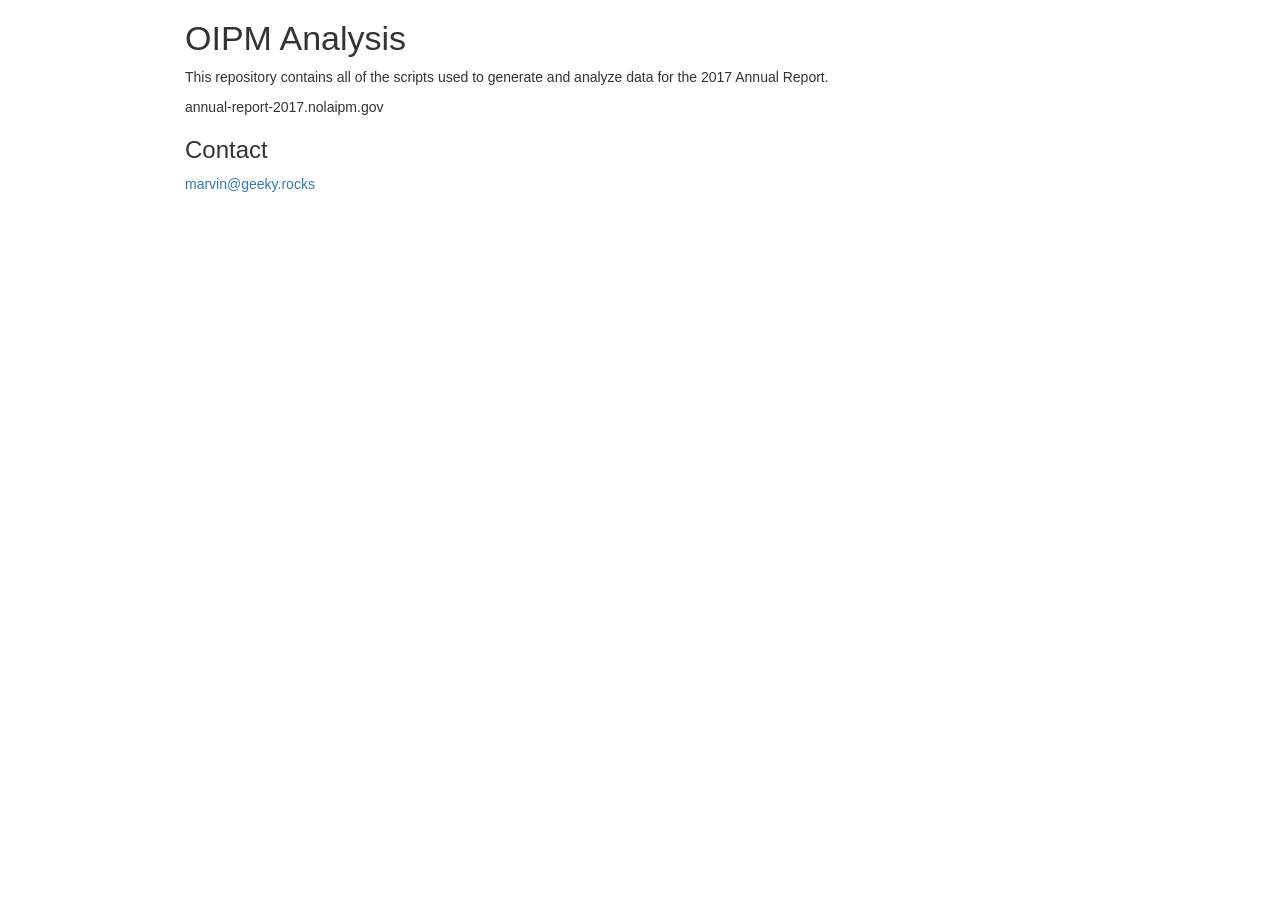
<file: README.html>
<!DOCTYPE html>

<html xmlns="http://www.w3.org/1999/xhtml">

<head>

<meta charset="utf-8" />
<meta http-equiv="Content-Type" content="text/html; charset=utf-8" />
<meta name="generator" content="pandoc" />




<title>README.utf8.md</title>

<script src="site_libs/jquery-1.11.3/jquery.min.js"></script>
<meta name="viewport" content="width=device-width, initial-scale=1" />
<link href="site_libs/bootstrap-3.3.5/css/bootstrap.min.css" rel="stylesheet" />
<script src="site_libs/bootstrap-3.3.5/js/bootstrap.min.js"></script>
<script src="site_libs/bootstrap-3.3.5/shim/html5shiv.min.js"></script>
<script src="site_libs/bootstrap-3.3.5/shim/respond.min.js"></script>
<script src="site_libs/navigation-1.1/tabsets.js"></script>
<link href="site_libs/highlightjs-9.12.0/default.css" rel="stylesheet" />
<script src="site_libs/highlightjs-9.12.0/highlight.js"></script>

<style type="text/css">code{white-space: pre;}</style>
<style type="text/css">
  pre:not([class]) {
    background-color: white;
  }
</style>
<script type="text/javascript">
if (window.hljs) {
  hljs.configure({languages: []});
  hljs.initHighlightingOnLoad();
  if (document.readyState && document.readyState === "complete") {
    window.setTimeout(function() { hljs.initHighlighting(); }, 0);
  }
}
</script>



<style type="text/css">
h1 {
  font-size: 34px;
}
h1.title {
  font-size: 38px;
}
h2 {
  font-size: 30px;
}
h3 {
  font-size: 24px;
}
h4 {
  font-size: 18px;
}
h5 {
  font-size: 16px;
}
h6 {
  font-size: 12px;
}
.table th:not([align]) {
  text-align: left;
}
</style>


</head>

<body>

<style type = "text/css">
.main-container {
  max-width: 940px;
  margin-left: auto;
  margin-right: auto;
}
code {
  color: inherit;
  background-color: rgba(0, 0, 0, 0.04);
}
img {
  max-width:100%;
  height: auto;
}
.tabbed-pane {
  padding-top: 12px;
}
.html-widget {
  margin-bottom: 20px;
}
button.code-folding-btn:focus {
  outline: none;
}
</style>



<div class="container-fluid main-container">

<!-- tabsets -->

<style type="text/css">
.tabset-dropdown > .nav-tabs {
  display: inline-table;
  max-height: 500px;
  min-height: 44px;
  overflow-y: auto;
  background: white;
  border: 1px solid #ddd;
  border-radius: 4px;
}

.tabset-dropdown > .nav-tabs > li.active:before {
  content: "";
  font-family: 'Glyphicons Halflings';
  display: inline-block;
  padding: 10px;
  border-right: 1px solid #ddd;
}

.tabset-dropdown > .nav-tabs.nav-tabs-open > li.active:before {
  content: "&#xe258;";
  border: none;
}

.tabset-dropdown > .nav-tabs.nav-tabs-open:before {
  content: "";
  font-family: 'Glyphicons Halflings';
  display: inline-block;
  padding: 10px;
  border-right: 1px solid #ddd;
}

.tabset-dropdown > .nav-tabs > li.active {
  display: block;
}

.tabset-dropdown > .nav-tabs > li > a,
.tabset-dropdown > .nav-tabs > li > a:focus,
.tabset-dropdown > .nav-tabs > li > a:hover {
  border: none;
  display: inline-block;
  border-radius: 4px;
}

.tabset-dropdown > .nav-tabs.nav-tabs-open > li {
  display: block;
  float: none;
}

.tabset-dropdown > .nav-tabs > li {
  display: none;
}
</style>

<script>
$(document).ready(function () {
  window.buildTabsets("TOC");
});

$(document).ready(function () {
  $('.tabset-dropdown > .nav-tabs > li').click(function () {
    $(this).parent().toggleClass('nav-tabs-open')
  });
});
</script>

<!-- code folding -->





<div class="fluid-row" id="header">




</div>


<div id="oipm-analysis" class="section level1">
<h1>OIPM Analysis</h1>
<p>This repository contains all of the scripts used to generate and analyze data for the 2017 Annual Report.</p>
<p>annual-report-2017.nolaipm.gov</p>
<div id="contact" class="section level3">
<h3>Contact</h3>
<p><a href="mailto:marvin@geeky.rocks">marvin@geeky.rocks</a></p>
</div>
</div>




</div>

<script>

// add bootstrap table styles to pandoc tables
function bootstrapStylePandocTables() {
  $('tr.header').parent('thead').parent('table').addClass('table table-condensed');
}
$(document).ready(function () {
  bootstrapStylePandocTables();
});


</script>

<!-- dynamically load mathjax for compatibility with self-contained -->
<script>
  (function () {
    var script = document.createElement("script");
    script.type = "text/javascript";
    script.src  = "https://mathjax.rstudio.com/latest/MathJax.js?config=TeX-AMS-MML_HTMLorMML";
    document.getElementsByTagName("head")[0].appendChild(script);
  })();
</script>

</body>
</html>
</file>
<file: site_libs/leaflet-1.3.1/leaflet.css>
/* required styles */

.leaflet-pane,
.leaflet-tile,
.leaflet-marker-icon,
.leaflet-marker-shadow,
.leaflet-tile-container,
.leaflet-pane > svg,
.leaflet-pane > canvas,
.leaflet-zoom-box,
.leaflet-image-layer,
.leaflet-layer {
	position: absolute;
	left: 0;
	top: 0;
	}
.leaflet-container {
	overflow: hidden;
	}
.leaflet-tile,
.leaflet-marker-icon,
.leaflet-marker-shadow {
	-webkit-user-select: none;
	   -moz-user-select: none;
	        user-select: none;
	  -webkit-user-drag: none;
	}
/* Safari renders non-retina tile on retina better with this, but Chrome is worse */
.leaflet-safari .leaflet-tile {
	image-rendering: -webkit-optimize-contrast;
	}
/* hack that prevents hw layers "stretching" when loading new tiles */
.leaflet-safari .leaflet-tile-container {
	width: 1600px;
	height: 1600px;
	-webkit-transform-origin: 0 0;
	}
.leaflet-marker-icon,
.leaflet-marker-shadow {
	display: block;
	}
/* .leaflet-container svg: reset svg max-width decleration shipped in Joomla! (joomla.org) 3.x */
/* .leaflet-container img: map is broken in FF if you have max-width: 100% on tiles */
.leaflet-container .leaflet-overlay-pane svg,
.leaflet-container .leaflet-marker-pane img,
.leaflet-container .leaflet-shadow-pane img,
.leaflet-container .leaflet-tile-pane img,
.leaflet-container img.leaflet-image-layer {
	max-width: none !important;
	max-height: none !important;
	}

.leaflet-container.leaflet-touch-zoom {
	-ms-touch-action: pan-x pan-y;
	touch-action: pan-x pan-y;
	}
.leaflet-container.leaflet-touch-drag {
	-ms-touch-action: pinch-zoom;
	/* Fallback for FF which doesn't support pinch-zoom */
	touch-action: none;
	touch-action: pinch-zoom;
}
.leaflet-container.leaflet-touch-drag.leaflet-touch-zoom {
	-ms-touch-action: none;
	touch-action: none;
}
.leaflet-container {
	-webkit-tap-highlight-color: transparent;
}
.leaflet-container a {
	-webkit-tap-highlight-color: rgba(51, 181, 229, 0.4);
}
.leaflet-tile {
	filter: inherit;
	visibility: hidden;
	}
.leaflet-tile-loaded {
	visibility: inherit;
	}
.leaflet-zoom-box {
	width: 0;
	height: 0;
	-moz-box-sizing: border-box;
	     box-sizing: border-box;
	z-index: 800;
	}
/* workaround for https://bugzilla.mozilla.org/show_bug.cgi?id=888319 */
.leaflet-overlay-pane svg {
	-moz-user-select: none;
	}

.leaflet-pane         { z-index: 400; }

.leaflet-tile-pane    { z-index: 200; }
.leaflet-overlay-pane { z-index: 400; }
.leaflet-shadow-pane  { z-index: 500; }
.leaflet-marker-pane  { z-index: 600; }
.leaflet-tooltip-pane   { z-index: 650; }
.leaflet-popup-pane   { z-index: 700; }

.leaflet-map-pane canvas { z-index: 100; }
.leaflet-map-pane svg    { z-index: 200; }

.leaflet-vml-shape {
	width: 1px;
	height: 1px;
	}
.lvml {
	behavior: url(#default#VML);
	display: inline-block;
	position: absolute;
	}


/* control positioning */

.leaflet-control {
	position: relative;
	z-index: 800;
	pointer-events: visiblePainted; /* IE 9-10 doesn't have auto */
	pointer-events: auto;
	}
.leaflet-top,
.leaflet-bottom {
	position: absolute;
	z-index: 1000;
	pointer-events: none;
	}
.leaflet-top {
	top: 0;
	}
.leaflet-right {
	right: 0;
	}
.leaflet-bottom {
	bottom: 0;
	}
.leaflet-left {
	left: 0;
	}
.leaflet-control {
	float: left;
	clear: both;
	}
.leaflet-right .leaflet-control {
	float: right;
	}
.leaflet-top .leaflet-control {
	margin-top: 10px;
	}
.leaflet-bottom .leaflet-control {
	margin-bottom: 10px;
	}
.leaflet-left .leaflet-control {
	margin-left: 10px;
	}
.leaflet-right .leaflet-control {
	margin-right: 10px;
	}


/* zoom and fade animations */

.leaflet-fade-anim .leaflet-tile {
	will-change: opacity;
	}
.leaflet-fade-anim .leaflet-popup {
	opacity: 0;
	-webkit-transition: opacity 0.2s linear;
	   -moz-transition: opacity 0.2s linear;
	     -o-transition: opacity 0.2s linear;
	        transition: opacity 0.2s linear;
	}
.leaflet-fade-anim .leaflet-map-pane .leaflet-popup {
	opacity: 1;
	}
.leaflet-zoom-animated {
	-webkit-transform-origin: 0 0;
	    -ms-transform-origin: 0 0;
	        transform-origin: 0 0;
	}
.leaflet-zoom-anim .leaflet-zoom-animated {
	will-change: transform;
	}
.leaflet-zoom-anim .leaflet-zoom-animated {
	-webkit-transition: -webkit-transform 0.25s cubic-bezier(0,0,0.25,1);
	   -moz-transition:    -moz-transform 0.25s cubic-bezier(0,0,0.25,1);
	     -o-transition:      -o-transform 0.25s cubic-bezier(0,0,0.25,1);
	        transition:         transform 0.25s cubic-bezier(0,0,0.25,1);
	}
.leaflet-zoom-anim .leaflet-tile,
.leaflet-pan-anim .leaflet-tile {
	-webkit-transition: none;
	   -moz-transition: none;
	     -o-transition: none;
	        transition: none;
	}

.leaflet-zoom-anim .leaflet-zoom-hide {
	visibility: hidden;
	}


/* cursors */

.leaflet-interactive {
	cursor: pointer;
	}
.leaflet-grab {
	cursor: -webkit-grab;
	cursor:    -moz-grab;
	}
.leaflet-crosshair,
.leaflet-crosshair .leaflet-interactive {
	cursor: crosshair;
	}
.leaflet-popup-pane,
.leaflet-control {
	cursor: auto;
	}
.leaflet-dragging .leaflet-grab,
.leaflet-dragging .leaflet-grab .leaflet-interactive,
.leaflet-dragging .leaflet-marker-draggable {
	cursor: move;
	cursor: -webkit-grabbing;
	cursor:    -moz-grabbing;
	}

/* marker & overlays interactivity */
.leaflet-marker-icon,
.leaflet-marker-shadow,
.leaflet-image-layer,
.leaflet-pane > svg path,
.leaflet-tile-container {
	pointer-events: none;
	}

.leaflet-marker-icon.leaflet-interactive,
.leaflet-image-layer.leaflet-interactive,
.leaflet-pane > svg path.leaflet-interactive {
	pointer-events: visiblePainted; /* IE 9-10 doesn't have auto */
	pointer-events: auto;
	}

/* visual tweaks */

.leaflet-container {
	background: #ddd;
	outline: 0;
	}
.leaflet-container a {
	color: #0078A8;
	}
.leaflet-container a.leaflet-active {
	outline: 2px solid orange;
	}
.leaflet-zoom-box {
	border: 2px dotted #38f;
	background: rgba(255,255,255,0.5);
	}


/* general typography */
.leaflet-container {
	font: 12px/1.5 "Helvetica Neue", Arial, Helvetica, sans-serif;
	}


/* general toolbar styles */

.leaflet-bar {
	box-shadow: 0 1px 5px rgba(0,0,0,0.65);
	border-radius: 4px;
	}
.leaflet-bar a,
.leaflet-bar a:hover {
	background-color: #fff;
	border-bottom: 1px solid #ccc;
	width: 26px;
	height: 26px;
	line-height: 26px;
	display: block;
	text-align: center;
	text-decoration: none;
	color: black;
	}
.leaflet-bar a,
.leaflet-control-layers-toggle {
	background-position: 50% 50%;
	background-repeat: no-repeat;
	display: block;
	}
.leaflet-bar a:hover {
	background-color: #f4f4f4;
	}
.leaflet-bar a:first-child {
	border-top-left-radius: 4px;
	border-top-right-radius: 4px;
	}
.leaflet-bar a:last-child {
	border-bottom-left-radius: 4px;
	border-bottom-right-radius: 4px;
	border-bottom: none;
	}
.leaflet-bar a.leaflet-disabled {
	cursor: default;
	background-color: #f4f4f4;
	color: #bbb;
	}

.leaflet-touch .leaflet-bar a {
	width: 30px;
	height: 30px;
	line-height: 30px;
	}
.leaflet-touch .leaflet-bar a:first-child {
	border-top-left-radius: 2px;
	border-top-right-radius: 2px;
	}
.leaflet-touch .leaflet-bar a:last-child {
	border-bottom-left-radius: 2px;
	border-bottom-right-radius: 2px;
	}

/* zoom control */

.leaflet-control-zoom-in,
.leaflet-control-zoom-out {
	font: bold 18px 'Lucida Console', Monaco, monospace;
	text-indent: 1px;
	}

.leaflet-touch .leaflet-control-zoom-in, .leaflet-touch .leaflet-control-zoom-out  {
	font-size: 22px;
	}


/* layers control */

.leaflet-control-layers {
	box-shadow: 0 1px 5px rgba(0,0,0,0.4);
	background: #fff;
	border-radius: 5px;
	}
.leaflet-control-layers-toggle {
	background-image: url(images/layers.png);
	width: 36px;
	height: 36px;
	}
.leaflet-retina .leaflet-control-layers-toggle {
	background-image: url(images/layers-2x.png);
	background-size: 26px 26px;
	}
.leaflet-touch .leaflet-control-layers-toggle {
	width: 44px;
	height: 44px;
	}
.leaflet-control-layers .leaflet-control-layers-list,
.leaflet-control-layers-expanded .leaflet-control-layers-toggle {
	display: none;
	}
.leaflet-control-layers-expanded .leaflet-control-layers-list {
	display: block;
	position: relative;
	}
.leaflet-control-layers-expanded {
	padding: 6px 10px 6px 6px;
	color: #333;
	background: #fff;
	}
.leaflet-control-layers-scrollbar {
	overflow-y: scroll;
	overflow-x: hidden;
	padding-right: 5px;
	}
.leaflet-control-layers-selector {
	margin-top: 2px;
	position: relative;
	top: 1px;
	}
.leaflet-control-layers label {
	display: block;
	}
.leaflet-control-layers-separator {
	height: 0;
	border-top: 1px solid #ddd;
	margin: 5px -10px 5px -6px;
	}

/* Default icon URLs */
.leaflet-default-icon-path {
	background-image: url(images/marker-icon.png);
	}


/* attribution and scale controls */

.leaflet-container .leaflet-control-attribution {
	background: #fff;
	background: rgba(255, 255, 255, 0.7);
	margin: 0;
	}
.leaflet-control-attribution,
.leaflet-control-scale-line {
	padding: 0 5px;
	color: #333;
	}
.leaflet-control-attribution a {
	text-decoration: none;
	}
.leaflet-control-attribution a:hover {
	text-decoration: underline;
	}
.leaflet-container .leaflet-control-attribution,
.leaflet-container .leaflet-control-scale {
	font-size: 11px;
	}
.leaflet-left .leaflet-control-scale {
	margin-left: 5px;
	}
.leaflet-bottom .leaflet-control-scale {
	margin-bottom: 5px;
	}
.leaflet-control-scale-line {
	border: 2px solid #777;
	border-top: none;
	line-height: 1.1;
	padding: 2px 5px 1px;
	font-size: 11px;
	white-space: nowrap;
	overflow: hidden;
	-moz-box-sizing: border-box;
	     box-sizing: border-box;

	background: #fff;
	background: rgba(255, 255, 255, 0.5);
	}
.leaflet-control-scale-line:not(:first-child) {
	border-top: 2px solid #777;
	border-bottom: none;
	margin-top: -2px;
	}
.leaflet-control-scale-line:not(:first-child):not(:last-child) {
	border-bottom: 2px solid #777;
	}

.leaflet-touch .leaflet-control-attribution,
.leaflet-touch .leaflet-control-layers,
.leaflet-touch .leaflet-bar {
	box-shadow: none;
	}
.leaflet-touch .leaflet-control-layers,
.leaflet-touch .leaflet-bar {
	border: 2px solid rgba(0,0,0,0.2);
	background-clip: padding-box;
	}


/* popup */

.leaflet-popup {
	position: absolute;
	text-align: center;
	margin-bottom: 20px;
	}
.leaflet-popup-content-wrapper {
	padding: 1px;
	text-align: left;
	border-radius: 12px;
	}
.leaflet-popup-content {
	margin: 13px 19px;
	line-height: 1.4;
	}
.leaflet-popup-content p {
	margin: 18px 0;
	}
.leaflet-popup-tip-container {
	width: 40px;
	height: 20px;
	position: absolute;
	left: 50%;
	margin-left: -20px;
	overflow: hidden;
	pointer-events: none;
	}
.leaflet-popup-tip {
	width: 17px;
	height: 17px;
	padding: 1px;

	margin: -10px auto 0;

	-webkit-transform: rotate(45deg);
	   -moz-transform: rotate(45deg);
	    -ms-transform: rotate(45deg);
	     -o-transform: rotate(45deg);
	        transform: rotate(45deg);
	}
.leaflet-popup-content-wrapper,
.leaflet-popup-tip {
	background: white;
	color: #333;
	box-shadow: 0 3px 14px rgba(0,0,0,0.4);
	}
.leaflet-container a.leaflet-popup-close-button {
	position: absolute;
	top: 0;
	right: 0;
	padding: 4px 4px 0 0;
	border: none;
	text-align: center;
	width: 18px;
	height: 14px;
	font: 16px/14px Tahoma, Verdana, sans-serif;
	color: #c3c3c3;
	text-decoration: none;
	font-weight: bold;
	background: transparent;
	}
.leaflet-container a.leaflet-popup-close-button:hover {
	color: #999;
	}
.leaflet-popup-scrolled {
	overflow: auto;
	border-bottom: 1px solid #ddd;
	border-top: 1px solid #ddd;
	}

.leaflet-oldie .leaflet-popup-content-wrapper {
	zoom: 1;
	}
.leaflet-oldie .leaflet-popup-tip {
	width: 24px;
	margin: 0 auto;

	-ms-filter: "progid:DXImageTransform.Microsoft.Matrix(M11=0.70710678, M12=0.70710678, M21=-0.70710678, M22=0.70710678)";
	filter: progid:DXImageTransform.Microsoft.Matrix(M11=0.70710678, M12=0.70710678, M21=-0.70710678, M22=0.70710678);
	}
.leaflet-oldie .leaflet-popup-tip-container {
	margin-top: -1px;
	}

.leaflet-oldie .leaflet-control-zoom,
.leaflet-oldie .leaflet-control-layers,
.leaflet-oldie .leaflet-popup-content-wrapper,
.leaflet-oldie .leaflet-popup-tip {
	border: 1px solid #999;
	}


/* div icon */

.leaflet-div-icon {
	background: #fff;
	border: 1px solid #666;
	}


/* Tooltip */
/* Base styles for the element that has a tooltip */
.leaflet-tooltip {
	position: absolute;
	padding: 6px;
	background-color: #fff;
	border: 1px solid #fff;
	border-radius: 3px;
	color: #222;
	white-space: nowrap;
	-webkit-user-select: none;
	-moz-user-select: none;
	-ms-user-select: none;
	user-select: none;
	pointer-events: none;
	box-shadow: 0 1px 3px rgba(0,0,0,0.4);
	}
.leaflet-tooltip.leaflet-clickable {
	cursor: pointer;
	pointer-events: auto;
	}
.leaflet-tooltip-top:before,
.leaflet-tooltip-bottom:before,
.leaflet-tooltip-left:before,
.leaflet-tooltip-right:before {
	position: absolute;
	pointer-events: none;
	border: 6px solid transparent;
	background: transparent;
	content: "";
	}

/* Directions */

.leaflet-tooltip-bottom {
	margin-top: 6px;
}
.leaflet-tooltip-top {
	margin-top: -6px;
}
.leaflet-tooltip-bottom:before,
.leaflet-tooltip-top:before {
	left: 50%;
	margin-left: -6px;
	}
.leaflet-tooltip-top:before {
	bottom: 0;
	margin-bottom: -12px;
	border-top-color: #fff;
	}
.leaflet-tooltip-bottom:before {
	top: 0;
	margin-top: -12px;
	margin-left: -6px;
	border-bottom-color: #fff;
	}
.leaflet-tooltip-left {
	margin-left: -6px;
}
.leaflet-tooltip-right {
	margin-left: 6px;
}
.leaflet-tooltip-left:before,
.leaflet-tooltip-right:before {
	top: 50%;
	margin-top: -6px;
	}
.leaflet-tooltip-left:before {
	right: 0;
	margin-right: -12px;
	border-left-color: #fff;
	}
.leaflet-tooltip-right:before {
	left: 0;
	margin-left: -12px;
	border-right-color: #fff;
	}
</file>
<file: site_libs/rstudio_leaflet-1.3.1/rstudio_leaflet.css>
.leaflet-tooltip.leaflet-tooltip-text-only,
.leaflet-tooltip.leaflet-tooltip-text-only:before,
.leaflet-tooltip.leaflet-tooltip-text-only:after {
  background: none;
  border: none;
  box-shadow: none;
}

.leaflet-tooltip.leaflet-tooltip-text-only.leaflet-tooltip-left {
  margin-left: 5px;
}

.leaflet-tooltip.leaflet-tooltip-text-only.leaflet-tooltip-right {
  margin-left: -5px;
}

.leaflet-tooltip:after {
  border-right: 6px solid transparent;
  /* right: -16px; */
}

.leaflet-popup-pane .leaflet-popup-tip-container {
  /* when the tooltip container is clicked, it is closed */
  pointer-events: all;
  /* tooltips should display the "hand" icon, just like .leaflet-interactive*/
  cursor: pointer;
}

/* have the widget be displayed in the right 'layer' */
.leaflet-map-pane {
  z-index: auto;
}
</file>
<file: site_libs/highlightjs-9.12.0/default.css>
.hljs-literal {
  color: #990073;
}

.hljs-number {
  color: #099;
}

.hljs-comment {
  color: #998;
  font-style: italic;
}

.hljs-keyword {
  color: #900;
  font-weight: bold;
}

.hljs-string {
  color: #d14;
}
</file>
<file: site_libs/bootstrap-3.3.5/css/cosmo.min.css>
@font-face {
  font-family: 'Source Sans Pro';
  font-style: normal;
  font-weight: 300;
  src: url(fonts/SourceSansProLight.ttf) format('truetype');
}
@font-face {
  font-family: 'Source Sans Pro';
  font-style: normal;
  font-weight: 400;
  src: url(fonts/SourceSansPro.ttf) format('truetype');
}
@font-face {
  font-family: 'Source Sans Pro';
  font-style: normal;
  font-weight: 700;
  src: url(fonts/SourceSansProBold.ttf) format('truetype');
}

/*!
 * bootswatch v3.3.6
 * Homepage: http://bootswatch.com
 * Copyright 2012-2015 Thomas Park
 * Licensed under MIT
 * Based on Bootstrap
*//*!
 * Bootstrap v3.3.6 (http://getbootstrap.com)
 * Copyright 2011-2015 Twitter, Inc.
 * Licensed under MIT (https://github.com/twbs/bootstrap/blob/master/LICENSE)
 *//*! normalize.css v3.0.3 | MIT License | github.com/necolas/normalize.css */html{font-family:sans-serif;-ms-text-size-adjust:100%;-webkit-text-size-adjust:100%}body{margin:0}article,aside,details,figcaption,figure,footer,header,hgroup,main,menu,nav,section,summary{display:block}audio,canvas,progress,video{display:inline-block;vertical-align:baseline}audio:not([controls]){display:none;height:0}[hidden],template{display:none}a{background-color:transparent}a:active,a:hover{outline:0}abbr[title]{border-bottom:1px dotted}b,strong{font-weight:bold}dfn{font-style:italic}h1{font-size:2em;margin:0.67em 0}mark{background:#ff0;color:#000}small{font-size:80%}sub,sup{font-size:75%;line-height:0;position:relative;vertical-align:baseline}sup{top:-0.5em}sub{bottom:-0.25em}img{border:0}svg:not(:root){overflow:hidden}figure{margin:1em 40px}hr{-webkit-box-sizing:content-box;-moz-box-sizing:content-box;box-sizing:content-box;height:0}pre{overflow:auto}code,kbd,pre,samp{font-family:monospace, monospace;font-size:1em}button,input,optgroup,select,textarea{color:inherit;font:inherit;margin:0}button{overflow:visible}button,select{text-transform:none}button,html input[type="button"],input[type="reset"],input[type="submit"]{-webkit-appearance:button;cursor:pointer}button[disabled],html input[disabled]{cursor:default}button::-moz-focus-inner,input::-moz-focus-inner{border:0;padding:0}input{line-height:normal}input[type="checkbox"],input[type="radio"]{-webkit-box-sizing:border-box;-moz-box-sizing:border-box;box-sizing:border-box;padding:0}input[type="number"]::-webkit-inner-spin-button,input[type="number"]::-webkit-outer-spin-button{height:auto}input[type="search"]{-webkit-appearance:textfield;-webkit-box-sizing:content-box;-moz-box-sizing:content-box;box-sizing:content-box}input[type="search"]::-webkit-search-cancel-button,input[type="search"]::-webkit-search-decoration{-webkit-appearance:none}fieldset{border:1px solid #c0c0c0;margin:0 2px;padding:0.35em 0.625em 0.75em}legend{border:0;padding:0}textarea{overflow:auto}optgroup{font-weight:bold}table{border-collapse:collapse;border-spacing:0}td,th{padding:0}/*! Source: https://github.com/h5bp/html5-boilerplate/blob/master/src/css/main.css */@media print{*,*:before,*:after{background:transparent !important;color:#000 !important;-webkit-box-shadow:none !important;box-shadow:none !important;text-shadow:none !important}a,a:visited{text-decoration:underline}a[href]:after{content:" (" attr(href) ")"}abbr[title]:after{content:" (" attr(title) ")"}a[href^="#"]:after,a[href^="javascript:"]:after{content:""}pre,blockquote{border:1px solid #999;page-break-inside:avoid}thead{display:table-header-group}tr,img{page-break-inside:avoid}img{max-width:100% !important}p,h2,h3{orphans:3;widows:3}h2,h3{page-break-after:avoid}.navbar{display:none}.btn>.caret,.dropup>.btn>.caret{border-top-color:#000 !important}.label{border:1px solid #000}.table{border-collapse:collapse !important}.table td,.table th{background-color:#fff !important}.table-bordered th,.table-bordered td{border:1px solid #ddd !important}}@font-face{font-family:'Glyphicons Halflings';src:url('../fonts/glyphicons-halflings-regular.eot');src:url('../fonts/glyphicons-halflings-regular.eot?#iefix') format('embedded-opentype'),url('../fonts/glyphicons-halflings-regular.woff') format('woff'),url('../fonts/glyphicons-halflings-regular.ttf') format('truetype'),url('../fonts/glyphicons-halflings-regular.svg#glyphicons_halflingsregular') format('svg')}.glyphicon{position:relative;top:1px;display:inline-block;font-family:'Glyphicons Halflings';font-style:normal;font-weight:normal;line-height:1;-webkit-font-smoothing:antialiased;-moz-osx-font-smoothing:grayscale}.glyphicon-asterisk:before{content:"\002a"}.glyphicon-plus:before{content:"\002b"}.glyphicon-euro:before,.glyphicon-eur:before{content:"\20ac"}.glyphicon-minus:before{content:"\2212"}.glyphicon-cloud:before{content:"\2601"}.glyphicon-envelope:before{content:"\2709"}.glyphicon-pencil:before{content:"\270f"}.glyphicon-glass:before{content:"\e001"}.glyphicon-music:before{content:"\e002"}.glyphicon-search:before{content:"\e003"}.glyphicon-heart:before{content:"\e005"}.glyphicon-star:before{content:"\e006"}.glyphicon-star-empty:before{content:"\e007"}.glyphicon-user:before{content:"\e008"}.glyphicon-film:before{content:"\e009"}.glyphicon-th-large:before{content:"\e010"}.glyphicon-th:before{content:"\e011"}.glyphicon-th-list:before{content:"\e012"}.glyphicon-ok:before{content:"\e013"}.glyphicon-remove:before{content:"\e014"}.glyphicon-zoom-in:before{content:"\e015"}.glyphicon-zoom-out:before{content:"\e016"}.glyphicon-off:before{content:"\e017"}.glyphicon-signal:before{content:"\e018"}.glyphicon-cog:before{content:"\e019"}.glyphicon-trash:before{content:"\e020"}.glyphicon-home:before{content:"\e021"}.glyphicon-file:before{content:"\e022"}.glyphicon-time:before{content:"\e023"}.glyphicon-road:before{content:"\e024"}.glyphicon-download-alt:before{content:"\e025"}.glyphicon-download:before{content:"\e026"}.glyphicon-upload:before{content:"\e027"}.glyphicon-inbox:before{content:"\e028"}.glyphicon-play-circle:before{content:"\e029"}.glyphicon-repeat:before{content:"\e030"}.glyphicon-refresh:before{content:"\e031"}.glyphicon-list-alt:before{content:"\e032"}.glyphicon-lock:before{content:"\e033"}.glyphicon-flag:before{content:"\e034"}.glyphicon-headphones:before{content:"\e035"}.glyphicon-volume-off:before{content:"\e036"}.glyphicon-volume-down:before{content:"\e037"}.glyphicon-volume-up:before{content:"\e038"}.glyphicon-qrcode:before{content:"\e039"}.glyphicon-barcode:before{content:"\e040"}.glyphicon-tag:before{content:"\e041"}.glyphicon-tags:before{content:"\e042"}.glyphicon-book:before{content:"\e043"}.glyphicon-bookmark:before{content:"\e044"}.glyphicon-print:before{content:"\e045"}.glyphicon-camera:before{content:"\e046"}.glyphicon-font:before{content:"\e047"}.glyphicon-bold:before{content:"\e048"}.glyphicon-italic:before{content:"\e049"}.glyphicon-text-height:before{content:"\e050"}.glyphicon-text-width:before{content:"\e051"}.glyphicon-align-left:before{content:"\e052"}.glyphicon-align-center:before{content:"\e053"}.glyphicon-align-right:before{content:"\e054"}.glyphicon-align-justify:before{content:"\e055"}.glyphicon-list:before{content:"\e056"}.glyphicon-indent-left:before{content:"\e057"}.glyphicon-indent-right:before{content:"\e058"}.glyphicon-facetime-video:before{content:"\e059"}.glyphicon-picture:before{content:"\e060"}.glyphicon-map-marker:before{content:"\e062"}.glyphicon-adjust:before{content:"\e063"}.glyphicon-tint:before{content:"\e064"}.glyphicon-edit:before{content:"\e065"}.glyphicon-share:before{content:"\e066"}.glyphicon-check:before{content:"\e067"}.glyphicon-move:before{content:"\e068"}.glyphicon-step-backward:before{content:"\e069"}.glyphicon-fast-backward:before{content:"\e070"}.glyphicon-backward:before{content:"\e071"}.glyphicon-play:before{content:"\e072"}.glyphicon-pause:before{content:"\e073"}.glyphicon-stop:before{content:"\e074"}.glyphicon-forward:before{content:"\e075"}.glyphicon-fast-forward:before{content:"\e076"}.glyphicon-step-forward:before{content:"\e077"}.glyphicon-eject:before{content:"\e078"}.glyphicon-chevron-left:before{content:"\e079"}.glyphicon-chevron-right:before{content:"\e080"}.glyphicon-plus-sign:before{content:"\e081"}.glyphicon-minus-sign:before{content:"\e082"}.glyphicon-remove-sign:before{content:"\e083"}.glyphicon-ok-sign:before{content:"\e084"}.glyphicon-question-sign:before{content:"\e085"}.glyphicon-info-sign:before{content:"\e086"}.glyphicon-screenshot:before{content:"\e087"}.glyphicon-remove-circle:before{content:"\e088"}.glyphicon-ok-circle:before{content:"\e089"}.glyphicon-ban-circle:before{content:"\e090"}.glyphicon-arrow-left:before{content:"\e091"}.glyphicon-arrow-right:before{content:"\e092"}.glyphicon-arrow-up:before{content:"\e093"}.glyphicon-arrow-down:before{content:"\e094"}.glyphicon-share-alt:before{content:"\e095"}.glyphicon-resize-full:before{content:"\e096"}.glyphicon-resize-small:before{content:"\e097"}.glyphicon-exclamation-sign:before{content:"\e101"}.glyphicon-gift:before{content:"\e102"}.glyphicon-leaf:before{content:"\e103"}.glyphicon-fire:before{content:"\e104"}.glyphicon-eye-open:before{content:"\e105"}.glyphicon-eye-close:before{content:"\e106"}.glyphicon-warning-sign:before{content:"\e107"}.glyphicon-plane:before{content:"\e108"}.glyphicon-calendar:before{content:"\e109"}.glyphicon-random:before{content:"\e110"}.glyphicon-comment:before{content:"\e111"}.glyphicon-magnet:before{content:"\e112"}.glyphicon-chevron-up:before{content:"\e113"}.glyphicon-chevron-down:before{content:"\e114"}.glyphicon-retweet:before{content:"\e115"}.glyphicon-shopping-cart:before{content:"\e116"}.glyphicon-folder-close:before{content:"\e117"}.glyphicon-folder-open:before{content:"\e118"}.glyphicon-resize-vertical:before{content:"\e119"}.glyphicon-resize-horizontal:before{content:"\e120"}.glyphicon-hdd:before{content:"\e121"}.glyphicon-bullhorn:before{content:"\e122"}.glyphicon-bell:before{content:"\e123"}.glyphicon-certificate:before{content:"\e124"}.glyphicon-thumbs-up:before{content:"\e125"}.glyphicon-thumbs-down:before{content:"\e126"}.glyphicon-hand-right:before{content:"\e127"}.glyphicon-hand-left:before{content:"\e128"}.glyphicon-hand-up:before{content:"\e129"}.glyphicon-hand-down:before{content:"\e130"}.glyphicon-circle-arrow-right:before{content:"\e131"}.glyphicon-circle-arrow-left:before{content:"\e132"}.glyphicon-circle-arrow-up:before{content:"\e133"}.glyphicon-circle-arrow-down:before{content:"\e134"}.glyphicon-globe:before{content:"\e135"}.glyphicon-wrench:before{content:"\e136"}.glyphicon-tasks:before{content:"\e137"}.glyphicon-filter:before{content:"\e138"}.glyphicon-briefcase:before{content:"\e139"}.glyphicon-fullscreen:before{content:"\e140"}.glyphicon-dashboard:before{content:"\e141"}.glyphicon-paperclip:before{content:"\e142"}.glyphicon-heart-empty:before{content:"\e143"}.glyphicon-link:before{content:"\e144"}.glyphicon-phone:before{content:"\e145"}.glyphicon-pushpin:before{content:"\e146"}.glyphicon-usd:before{content:"\e148"}.glyphicon-gbp:before{content:"\e149"}.glyphicon-sort:before{content:"\e150"}.glyphicon-sort-by-alphabet:before{content:"\e151"}.glyphicon-sort-by-alphabet-alt:before{content:"\e152"}.glyphicon-sort-by-order:before{content:"\e153"}.glyphicon-sort-by-order-alt:before{content:"\e154"}.glyphicon-sort-by-attributes:before{content:"\e155"}.glyphicon-sort-by-attributes-alt:before{content:"\e156"}.glyphicon-unchecked:before{content:"\e157"}.glyphicon-expand:before{content:"\e158"}.glyphicon-collapse-down:before{content:"\e159"}.glyphicon-collapse-up:before{content:"\e160"}.glyphicon-log-in:before{content:"\e161"}.glyphicon-flash:before{content:"\e162"}.glyphicon-log-out:before{content:"\e163"}.glyphicon-new-window:before{content:"\e164"}.glyphicon-record:before{content:"\e165"}.glyphicon-save:before{content:"\e166"}.glyphicon-open:before{content:"\e167"}.glyphicon-saved:before{content:"\e168"}.glyphicon-import:before{content:"\e169"}.glyphicon-export:before{content:"\e170"}.glyphicon-send:before{content:"\e171"}.glyphicon-floppy-disk:before{content:"\e172"}.glyphicon-floppy-saved:before{content:"\e173"}.glyphicon-floppy-remove:before{content:"\e174"}.glyphicon-floppy-save:before{content:"\e175"}.glyphicon-floppy-open:before{content:"\e176"}.glyphicon-credit-card:before{content:"\e177"}.glyphicon-transfer:before{content:"\e178"}.glyphicon-cutlery:before{content:"\e179"}.glyphicon-header:before{content:"\e180"}.glyphicon-compressed:before{content:"\e181"}.glyphicon-earphone:before{content:"\e182"}.glyphicon-phone-alt:before{content:"\e183"}.glyphicon-tower:before{content:"\e184"}.glyphicon-stats:before{content:"\e185"}.glyphicon-sd-video:before{content:"\e186"}.glyphicon-hd-video:before{content:"\e187"}.glyphicon-subtitles:before{content:"\e188"}.glyphicon-sound-stereo:before{content:"\e189"}.glyphicon-sound-dolby:before{content:"\e190"}.glyphicon-sound-5-1:before{content:"\e191"}.glyphicon-sound-6-1:before{content:"\e192"}.glyphicon-sound-7-1:before{content:"\e193"}.glyphicon-copyright-mark:before{content:"\e194"}.glyphicon-registration-mark:before{content:"\e195"}.glyphicon-cloud-download:before{content:"\e197"}.glyphicon-cloud-upload:before{content:"\e198"}.glyphicon-tree-conifer:before{content:"\e199"}.glyphicon-tree-deciduous:before{content:"\e200"}.glyphicon-cd:before{content:"\e201"}.glyphicon-save-file:before{content:"\e202"}.glyphicon-open-file:before{content:"\e203"}.glyphicon-level-up:before{content:"\e204"}.glyphicon-copy:before{content:"\e205"}.glyphicon-paste:before{content:"\e206"}.glyphicon-alert:before{content:"\e209"}.glyphicon-equalizer:before{content:"\e210"}.glyphicon-king:before{content:"\e211"}.glyphicon-queen:before{content:"\e212"}.glyphicon-pawn:before{content:"\e213"}.glyphicon-bishop:before{content:"\e214"}.glyphicon-knight:before{content:"\e215"}.glyphicon-baby-formula:before{content:"\e216"}.glyphicon-tent:before{content:"\26fa"}.glyphicon-blackboard:before{content:"\e218"}.glyphicon-bed:before{content:"\e219"}.glyphicon-apple:before{content:"\f8ff"}.glyphicon-erase:before{content:"\e221"}.glyphicon-hourglass:before{content:"\231b"}.glyphicon-lamp:before{content:"\e223"}.glyphicon-duplicate:before{content:"\e224"}.glyphicon-piggy-bank:before{content:"\e225"}.glyphicon-scissors:before{content:"\e226"}.glyphicon-bitcoin:before{content:"\e227"}.glyphicon-btc:before{content:"\e227"}.glyphicon-xbt:before{content:"\e227"}.glyphicon-yen:before{content:"\00a5"}.glyphicon-jpy:before{content:"\00a5"}.glyphicon-ruble:before{content:"\20bd"}.glyphicon-rub:before{content:"\20bd"}.glyphicon-scale:before{content:"\e230"}.glyphicon-ice-lolly:before{content:"\e231"}.glyphicon-ice-lolly-tasted:before{content:"\e232"}.glyphicon-education:before{content:"\e233"}.glyphicon-option-horizontal:before{content:"\e234"}.glyphicon-option-vertical:before{content:"\e235"}.glyphicon-menu-hamburger:before{content:"\e236"}.glyphicon-modal-window:before{content:"\e237"}.glyphicon-oil:before{content:"\e238"}.glyphicon-grain:before{content:"\e239"}.glyphicon-sunglasses:before{content:"\e240"}.glyphicon-text-size:before{content:"\e241"}.glyphicon-text-color:before{content:"\e242"}.glyphicon-text-background:before{content:"\e243"}.glyphicon-object-align-top:before{content:"\e244"}.glyphicon-object-align-bottom:before{content:"\e245"}.glyphicon-object-align-horizontal:before{content:"\e246"}.glyphicon-object-align-left:before{content:"\e247"}.glyphicon-object-align-vertical:before{content:"\e248"}.glyphicon-object-align-right:before{content:"\e249"}.glyphicon-triangle-right:before{content:"\e250"}.glyphicon-triangle-left:before{content:"\e251"}.glyphicon-triangle-bottom:before{content:"\e252"}.glyphicon-triangle-top:before{content:"\e253"}.glyphicon-console:before{content:"\e254"}.glyphicon-superscript:before{content:"\e255"}.glyphicon-subscript:before{content:"\e256"}.glyphicon-menu-left:before{content:"\e257"}.glyphicon-menu-right:before{content:"\e258"}.glyphicon-menu-down:before{content:"\e259"}.glyphicon-menu-up:before{content:"\e260"}*{-webkit-box-sizing:border-box;-moz-box-sizing:border-box;box-sizing:border-box}*:before,*:after{-webkit-box-sizing:border-box;-moz-box-sizing:border-box;box-sizing:border-box}html{font-size:10px;-webkit-tap-highlight-color:rgba(0,0,0,0)}body{font-family:"Source Sans Pro",Calibri,Candara,Arial,sans-serif;font-size:15px;line-height:1.42857143;color:#333333;background-color:#ffffff}input,button,select,textarea{font-family:inherit;font-size:inherit;line-height:inherit}a{color:#2780e3;text-decoration:none}a:hover,a:focus{color:#165ba8;text-decoration:underline}a:focus{outline:thin dotted;outline:5px auto -webkit-focus-ring-color;outline-offset:-2px}figure{margin:0}img{vertical-align:middle}.img-responsive,.thumbnail>img,.thumbnail a>img,.carousel-inner>.item>img,.carousel-inner>.item>a>img{display:block;max-width:100%;height:auto}.img-rounded{border-radius:0}.img-thumbnail{padding:4px;line-height:1.42857143;background-color:#ffffff;border:1px solid #dddddd;border-radius:0;-webkit-transition:all .2s ease-in-out;-o-transition:all .2s ease-in-out;transition:all .2s ease-in-out;display:inline-block;max-width:100%;height:auto}.img-circle{border-radius:50%}hr{margin-top:21px;margin-bottom:21px;border:0;border-top:1px solid #e6e6e6}.sr-only{position:absolute;width:1px;height:1px;margin:-1px;padding:0;overflow:hidden;clip:rect(0, 0, 0, 0);border:0}.sr-only-focusable:active,.sr-only-focusable:focus{position:static;width:auto;height:auto;margin:0;overflow:visible;clip:auto}[role="button"]{cursor:pointer}h1,h2,h3,h4,h5,h6,.h1,.h2,.h3,.h4,.h5,.h6{font-family:"Source Sans Pro",Calibri,Candara,Arial,sans-serif;font-weight:300;line-height:1.1;color:inherit}h1 small,h2 small,h3 small,h4 small,h5 small,h6 small,.h1 small,.h2 small,.h3 small,.h4 small,.h5 small,.h6 small,h1 .small,h2 .small,h3 .small,h4 .small,h5 .small,h6 .small,.h1 .small,.h2 .small,.h3 .small,.h4 .small,.h5 .small,.h6 .small{font-weight:normal;line-height:1;color:#999999}h1,.h1,h2,.h2,h3,.h3{margin-top:21px;margin-bottom:10.5px}h1 small,.h1 small,h2 small,.h2 small,h3 small,.h3 small,h1 .small,.h1 .small,h2 .small,.h2 .small,h3 .small,.h3 .small{font-size:65%}h4,.h4,h5,.h5,h6,.h6{margin-top:10.5px;margin-bottom:10.5px}h4 small,.h4 small,h5 small,.h5 small,h6 small,.h6 small,h4 .small,.h4 .small,h5 .small,.h5 .small,h6 .small,.h6 .small{font-size:75%}h1,.h1{font-size:39px}h2,.h2{font-size:32px}h3,.h3{font-size:26px}h4,.h4{font-size:19px}h5,.h5{font-size:15px}h6,.h6{font-size:13px}p{margin:0 0 10.5px}.lead{margin-bottom:21px;font-size:17px;font-weight:300;line-height:1.4}@media (min-width:768px){.lead{font-size:22.5px}}small,.small{font-size:86%}mark,.mark{background-color:#ff7518;padding:.2em}.text-left{text-align:left}.text-right{text-align:right}.text-center{text-align:center}.text-justify{text-align:justify}.text-nowrap{white-space:nowrap}.text-lowercase{text-transform:lowercase}.text-uppercase{text-transform:uppercase}.text-capitalize{text-transform:capitalize}.text-muted{color:#999999}.text-primary{color:#2780e3}a.text-primary:hover,a.text-primary:focus{color:#1967be}.text-success{color:#ffffff}a.text-success:hover,a.text-success:focus{color:#e6e6e6}.text-info{color:#ffffff}a.text-info:hover,a.text-info:focus{color:#e6e6e6}.text-warning{color:#ffffff}a.text-warning:hover,a.text-warning:focus{color:#e6e6e6}.text-danger{color:#ffffff}a.text-danger:hover,a.text-danger:focus{color:#e6e6e6}.bg-primary{color:#fff;background-color:#2780e3}a.bg-primary:hover,a.bg-primary:focus{background-color:#1967be}.bg-success{background-color:#3fb618}a.bg-success:hover,a.bg-success:focus{background-color:#2f8912}.bg-info{background-color:#9954bb}a.bg-info:hover,a.bg-info:focus{background-color:#7e3f9d}.bg-warning{background-color:#ff7518}a.bg-warning:hover,a.bg-warning:focus{background-color:#e45c00}.bg-danger{background-color:#ff0039}a.bg-danger:hover,a.bg-danger:focus{background-color:#cc002e}.page-header{padding-bottom:9.5px;margin:42px 0 21px;border-bottom:1px solid #e6e6e6}ul,ol{margin-top:0;margin-bottom:10.5px}ul ul,ol ul,ul ol,ol ol{margin-bottom:0}.list-unstyled{padding-left:0;list-style:none}.list-inline{padding-left:0;list-style:none;margin-left:-5px}.list-inline>li{display:inline-block;padding-left:5px;padding-right:5px}dl{margin-top:0;margin-bottom:21px}dt,dd{line-height:1.42857143}dt{font-weight:bold}dd{margin-left:0}@media (min-width:768px){.dl-horizontal dt{float:left;width:160px;clear:left;text-align:right;overflow:hidden;text-overflow:ellipsis;white-space:nowrap}.dl-horizontal dd{margin-left:180px}}abbr[title],abbr[data-original-title]{cursor:help;border-bottom:1px dotted #999999}.initialism{font-size:90%;text-transform:uppercase}blockquote{padding:10.5px 21px;margin:0 0 21px;font-size:18.75px;border-left:5px solid #e6e6e6}blockquote p:last-child,blockquote ul:last-child,blockquote ol:last-child{margin-bottom:0}blockquote footer,blockquote small,blockquote .small{display:block;font-size:80%;line-height:1.42857143;color:#999999}blockquote footer:before,blockquote small:before,blockquote .small:before{content:'\2014 \00A0'}.blockquote-reverse,blockquote.pull-right{padding-right:15px;padding-left:0;border-right:5px solid #e6e6e6;border-left:0;text-align:right}.blockquote-reverse footer:before,blockquote.pull-right footer:before,.blockquote-reverse small:before,blockquote.pull-right small:before,.blockquote-reverse .small:before,blockquote.pull-right .small:before{content:''}.blockquote-reverse footer:after,blockquote.pull-right footer:after,.blockquote-reverse small:after,blockquote.pull-right small:after,.blockquote-reverse .small:after,blockquote.pull-right .small:after{content:'\00A0 \2014'}address{margin-bottom:21px;font-style:normal;line-height:1.42857143}code,kbd,pre,samp{font-family:monospace}code{padding:2px 4px;font-size:90%;color:#c7254e;background-color:#f9f2f4;border-radius:0}kbd{padding:2px 4px;font-size:90%;color:#ffffff;background-color:#333333;border-radius:0;-webkit-box-shadow:inset 0 -1px 0 rgba(0,0,0,0.25);box-shadow:inset 0 -1px 0 rgba(0,0,0,0.25)}kbd kbd{padding:0;font-size:100%;font-weight:bold;-webkit-box-shadow:none;box-shadow:none}pre{display:block;padding:10px;margin:0 0 10.5px;font-size:14px;line-height:1.42857143;word-break:break-all;word-wrap:break-word;color:#333333;background-color:#f5f5f5;border:1px solid #cccccc;border-radius:0}pre code{padding:0;font-size:inherit;color:inherit;white-space:pre-wrap;background-color:transparent;border-radius:0}.pre-scrollable{max-height:340px;overflow-y:scroll}.container{margin-right:auto;margin-left:auto;padding-left:15px;padding-right:15px}@media (min-width:768px){.container{width:750px}}@media (min-width:992px){.container{width:970px}}@media (min-width:1200px){.container{width:1170px}}.container-fluid{margin-right:auto;margin-left:auto;padding-left:15px;padding-right:15px}.row{margin-left:-15px;margin-right:-15px}.col-xs-1,.col-sm-1,.col-md-1,.col-lg-1,.col-xs-2,.col-sm-2,.col-md-2,.col-lg-2,.col-xs-3,.col-sm-3,.col-md-3,.col-lg-3,.col-xs-4,.col-sm-4,.col-md-4,.col-lg-4,.col-xs-5,.col-sm-5,.col-md-5,.col-lg-5,.col-xs-6,.col-sm-6,.col-md-6,.col-lg-6,.col-xs-7,.col-sm-7,.col-md-7,.col-lg-7,.col-xs-8,.col-sm-8,.col-md-8,.col-lg-8,.col-xs-9,.col-sm-9,.col-md-9,.col-lg-9,.col-xs-10,.col-sm-10,.col-md-10,.col-lg-10,.col-xs-11,.col-sm-11,.col-md-11,.col-lg-11,.col-xs-12,.col-sm-12,.col-md-12,.col-lg-12{position:relative;min-height:1px;padding-left:15px;padding-right:15px}.col-xs-1,.col-xs-2,.col-xs-3,.col-xs-4,.col-xs-5,.col-xs-6,.col-xs-7,.col-xs-8,.col-xs-9,.col-xs-10,.col-xs-11,.col-xs-12{float:left}.col-xs-12{width:100%}.col-xs-11{width:91.66666667%}.col-xs-10{width:83.33333333%}.col-xs-9{width:75%}.col-xs-8{width:66.66666667%}.col-xs-7{width:58.33333333%}.col-xs-6{width:50%}.col-xs-5{width:41.66666667%}.col-xs-4{width:33.33333333%}.col-xs-3{width:25%}.col-xs-2{width:16.66666667%}.col-xs-1{width:8.33333333%}.col-xs-pull-12{right:100%}.col-xs-pull-11{right:91.66666667%}.col-xs-pull-10{right:83.33333333%}.col-xs-pull-9{right:75%}.col-xs-pull-8{right:66.66666667%}.col-xs-pull-7{right:58.33333333%}.col-xs-pull-6{right:50%}.col-xs-pull-5{right:41.66666667%}.col-xs-pull-4{right:33.33333333%}.col-xs-pull-3{right:25%}.col-xs-pull-2{right:16.66666667%}.col-xs-pull-1{right:8.33333333%}.col-xs-pull-0{right:auto}.col-xs-push-12{left:100%}.col-xs-push-11{left:91.66666667%}.col-xs-push-10{left:83.33333333%}.col-xs-push-9{left:75%}.col-xs-push-8{left:66.66666667%}.col-xs-push-7{left:58.33333333%}.col-xs-push-6{left:50%}.col-xs-push-5{left:41.66666667%}.col-xs-push-4{left:33.33333333%}.col-xs-push-3{left:25%}.col-xs-push-2{left:16.66666667%}.col-xs-push-1{left:8.33333333%}.col-xs-push-0{left:auto}.col-xs-offset-12{margin-left:100%}.col-xs-offset-11{margin-left:91.66666667%}.col-xs-offset-10{margin-left:83.33333333%}.col-xs-offset-9{margin-left:75%}.col-xs-offset-8{margin-left:66.66666667%}.col-xs-offset-7{margin-left:58.33333333%}.col-xs-offset-6{margin-left:50%}.col-xs-offset-5{margin-left:41.66666667%}.col-xs-offset-4{margin-left:33.33333333%}.col-xs-offset-3{margin-left:25%}.col-xs-offset-2{margin-left:16.66666667%}.col-xs-offset-1{margin-left:8.33333333%}.col-xs-offset-0{margin-left:0%}@media (min-width:768px){.col-sm-1,.col-sm-2,.col-sm-3,.col-sm-4,.col-sm-5,.col-sm-6,.col-sm-7,.col-sm-8,.col-sm-9,.col-sm-10,.col-sm-11,.col-sm-12{float:left}.col-sm-12{width:100%}.col-sm-11{width:91.66666667%}.col-sm-10{width:83.33333333%}.col-sm-9{width:75%}.col-sm-8{width:66.66666667%}.col-sm-7{width:58.33333333%}.col-sm-6{width:50%}.col-sm-5{width:41.66666667%}.col-sm-4{width:33.33333333%}.col-sm-3{width:25%}.col-sm-2{width:16.66666667%}.col-sm-1{width:8.33333333%}.col-sm-pull-12{right:100%}.col-sm-pull-11{right:91.66666667%}.col-sm-pull-10{right:83.33333333%}.col-sm-pull-9{right:75%}.col-sm-pull-8{right:66.66666667%}.col-sm-pull-7{right:58.33333333%}.col-sm-pull-6{right:50%}.col-sm-pull-5{right:41.66666667%}.col-sm-pull-4{right:33.33333333%}.col-sm-pull-3{right:25%}.col-sm-pull-2{right:16.66666667%}.col-sm-pull-1{right:8.33333333%}.col-sm-pull-0{right:auto}.col-sm-push-12{left:100%}.col-sm-push-11{left:91.66666667%}.col-sm-push-10{left:83.33333333%}.col-sm-push-9{left:75%}.col-sm-push-8{left:66.66666667%}.col-sm-push-7{left:58.33333333%}.col-sm-push-6{left:50%}.col-sm-push-5{left:41.66666667%}.col-sm-push-4{left:33.33333333%}.col-sm-push-3{left:25%}.col-sm-push-2{left:16.66666667%}.col-sm-push-1{left:8.33333333%}.col-sm-push-0{left:auto}.col-sm-offset-12{margin-left:100%}.col-sm-offset-11{margin-left:91.66666667%}.col-sm-offset-10{margin-left:83.33333333%}.col-sm-offset-9{margin-left:75%}.col-sm-offset-8{margin-left:66.66666667%}.col-sm-offset-7{margin-left:58.33333333%}.col-sm-offset-6{margin-left:50%}.col-sm-offset-5{margin-left:41.66666667%}.col-sm-offset-4{margin-left:33.33333333%}.col-sm-offset-3{margin-left:25%}.col-sm-offset-2{margin-left:16.66666667%}.col-sm-offset-1{margin-left:8.33333333%}.col-sm-offset-0{margin-left:0%}}@media (min-width:992px){.col-md-1,.col-md-2,.col-md-3,.col-md-4,.col-md-5,.col-md-6,.col-md-7,.col-md-8,.col-md-9,.col-md-10,.col-md-11,.col-md-12{float:left}.col-md-12{width:100%}.col-md-11{width:91.66666667%}.col-md-10{width:83.33333333%}.col-md-9{width:75%}.col-md-8{width:66.66666667%}.col-md-7{width:58.33333333%}.col-md-6{width:50%}.col-md-5{width:41.66666667%}.col-md-4{width:33.33333333%}.col-md-3{width:25%}.col-md-2{width:16.66666667%}.col-md-1{width:8.33333333%}.col-md-pull-12{right:100%}.col-md-pull-11{right:91.66666667%}.col-md-pull-10{right:83.33333333%}.col-md-pull-9{right:75%}.col-md-pull-8{right:66.66666667%}.col-md-pull-7{right:58.33333333%}.col-md-pull-6{right:50%}.col-md-pull-5{right:41.66666667%}.col-md-pull-4{right:33.33333333%}.col-md-pull-3{right:25%}.col-md-pull-2{right:16.66666667%}.col-md-pull-1{right:8.33333333%}.col-md-pull-0{right:auto}.col-md-push-12{left:100%}.col-md-push-11{left:91.66666667%}.col-md-push-10{left:83.33333333%}.col-md-push-9{left:75%}.col-md-push-8{left:66.66666667%}.col-md-push-7{left:58.33333333%}.col-md-push-6{left:50%}.col-md-push-5{left:41.66666667%}.col-md-push-4{left:33.33333333%}.col-md-push-3{left:25%}.col-md-push-2{left:16.66666667%}.col-md-push-1{left:8.33333333%}.col-md-push-0{left:auto}.col-md-offset-12{margin-left:100%}.col-md-offset-11{margin-left:91.66666667%}.col-md-offset-10{margin-left:83.33333333%}.col-md-offset-9{margin-left:75%}.col-md-offset-8{margin-left:66.66666667%}.col-md-offset-7{margin-left:58.33333333%}.col-md-offset-6{margin-left:50%}.col-md-offset-5{margin-left:41.66666667%}.col-md-offset-4{margin-left:33.33333333%}.col-md-offset-3{margin-left:25%}.col-md-offset-2{margin-left:16.66666667%}.col-md-offset-1{margin-left:8.33333333%}.col-md-offset-0{margin-left:0%}}@media (min-width:1200px){.col-lg-1,.col-lg-2,.col-lg-3,.col-lg-4,.col-lg-5,.col-lg-6,.col-lg-7,.col-lg-8,.col-lg-9,.col-lg-10,.col-lg-11,.col-lg-12{float:left}.col-lg-12{width:100%}.col-lg-11{width:91.66666667%}.col-lg-10{width:83.33333333%}.col-lg-9{width:75%}.col-lg-8{width:66.66666667%}.col-lg-7{width:58.33333333%}.col-lg-6{width:50%}.col-lg-5{width:41.66666667%}.col-lg-4{width:33.33333333%}.col-lg-3{width:25%}.col-lg-2{width:16.66666667%}.col-lg-1{width:8.33333333%}.col-lg-pull-12{right:100%}.col-lg-pull-11{right:91.66666667%}.col-lg-pull-10{right:83.33333333%}.col-lg-pull-9{right:75%}.col-lg-pull-8{right:66.66666667%}.col-lg-pull-7{right:58.33333333%}.col-lg-pull-6{right:50%}.col-lg-pull-5{right:41.66666667%}.col-lg-pull-4{right:33.33333333%}.col-lg-pull-3{right:25%}.col-lg-pull-2{right:16.66666667%}.col-lg-pull-1{right:8.33333333%}.col-lg-pull-0{right:auto}.col-lg-push-12{left:100%}.col-lg-push-11{left:91.66666667%}.col-lg-push-10{left:83.33333333%}.col-lg-push-9{left:75%}.col-lg-push-8{left:66.66666667%}.col-lg-push-7{left:58.33333333%}.col-lg-push-6{left:50%}.col-lg-push-5{left:41.66666667%}.col-lg-push-4{left:33.33333333%}.col-lg-push-3{left:25%}.col-lg-push-2{left:16.66666667%}.col-lg-push-1{left:8.33333333%}.col-lg-push-0{left:auto}.col-lg-offset-12{margin-left:100%}.col-lg-offset-11{margin-left:91.66666667%}.col-lg-offset-10{margin-left:83.33333333%}.col-lg-offset-9{margin-left:75%}.col-lg-offset-8{margin-left:66.66666667%}.col-lg-offset-7{margin-left:58.33333333%}.col-lg-offset-6{margin-left:50%}.col-lg-offset-5{margin-left:41.66666667%}.col-lg-offset-4{margin-left:33.33333333%}.col-lg-offset-3{margin-left:25%}.col-lg-offset-2{margin-left:16.66666667%}.col-lg-offset-1{margin-left:8.33333333%}.col-lg-offset-0{margin-left:0%}}table{background-color:transparent}caption{padding-top:8px;padding-bottom:8px;color:#999999;text-align:left}th{}.table{width:100%;max-width:100%;margin-bottom:21px}.table>thead>tr>th,.table>tbody>tr>th,.table>tfoot>tr>th,.table>thead>tr>td,.table>tbody>tr>td,.table>tfoot>tr>td{padding:8px;line-height:1.42857143;vertical-align:top;border-top:1px solid #dddddd}.table>thead>tr>th{vertical-align:bottom;border-bottom:2px solid #dddddd}.table>caption+thead>tr:first-child>th,.table>colgroup+thead>tr:first-child>th,.table>thead:first-child>tr:first-child>th,.table>caption+thead>tr:first-child>td,.table>colgroup+thead>tr:first-child>td,.table>thead:first-child>tr:first-child>td{border-top:0}.table>tbody+tbody{border-top:2px solid #dddddd}.table .table{background-color:#ffffff}.table-condensed>thead>tr>th,.table-condensed>tbody>tr>th,.table-condensed>tfoot>tr>th,.table-condensed>thead>tr>td,.table-condensed>tbody>tr>td,.table-condensed>tfoot>tr>td{padding:5px}.table-bordered{border:1px solid #dddddd}.table-bordered>thead>tr>th,.table-bordered>tbody>tr>th,.table-bordered>tfoot>tr>th,.table-bordered>thead>tr>td,.table-bordered>tbody>tr>td,.table-bordered>tfoot>tr>td{border:1px solid #dddddd}.table-bordered>thead>tr>th,.table-bordered>thead>tr>td{border-bottom-width:2px}.table-striped>tbody>tr:nth-of-type(odd){background-color:#f9f9f9}.table-hover>tbody>tr:hover{background-color:#f5f5f5}table col[class*="col-"]{position:static;float:none;display:table-column}table td[class*="col-"],table th[class*="col-"]{position:static;float:none;display:table-cell}.table>thead>tr>td.active,.table>tbody>tr>td.active,.table>tfoot>tr>td.active,.table>thead>tr>th.active,.table>tbody>tr>th.active,.table>tfoot>tr>th.active,.table>thead>tr.active>td,.table>tbody>tr.active>td,.table>tfoot>tr.active>td,.table>thead>tr.active>th,.table>tbody>tr.active>th,.table>tfoot>tr.active>th{background-color:#f5f5f5}.table-hover>tbody>tr>td.active:hover,.table-hover>tbody>tr>th.active:hover,.table-hover>tbody>tr.active:hover>td,.table-hover>tbody>tr:hover>.active,.table-hover>tbody>tr.active:hover>th{background-color:#e8e8e8}.table>thead>tr>td.success,.table>tbody>tr>td.success,.table>tfoot>tr>td.success,.table>thead>tr>th.success,.table>tbody>tr>th.success,.table>tfoot>tr>th.success,.table>thead>tr.success>td,.table>tbody>tr.success>td,.table>tfoot>tr.success>td,.table>thead>tr.success>th,.table>tbody>tr.success>th,.table>tfoot>tr.success>th{background-color:#3fb618}.table-hover>tbody>tr>td.success:hover,.table-hover>tbody>tr>th.success:hover,.table-hover>tbody>tr.success:hover>td,.table-hover>tbody>tr:hover>.success,.table-hover>tbody>tr.success:hover>th{background-color:#379f15}.table>thead>tr>td.info,.table>tbody>tr>td.info,.table>tfoot>tr>td.info,.table>thead>tr>th.info,.table>tbody>tr>th.info,.table>tfoot>tr>th.info,.table>thead>tr.info>td,.table>tbody>tr.info>td,.table>tfoot>tr.info>td,.table>thead>tr.info>th,.table>tbody>tr.info>th,.table>tfoot>tr.info>th{background-color:#9954bb}.table-hover>tbody>tr>td.info:hover,.table-hover>tbody>tr>th.info:hover,.table-hover>tbody>tr.info:hover>td,.table-hover>tbody>tr:hover>.info,.table-hover>tbody>tr.info:hover>th{background-color:#8d46b0}.table>thead>tr>td.warning,.table>tbody>tr>td.warning,.table>tfoot>tr>td.warning,.table>thead>tr>th.warning,.table>tbody>tr>th.warning,.table>tfoot>tr>th.warning,.table>thead>tr.warning>td,.table>tbody>tr.warning>td,.table>tfoot>tr.warning>td,.table>thead>tr.warning>th,.table>tbody>tr.warning>th,.table>tfoot>tr.warning>th{background-color:#ff7518}.table-hover>tbody>tr>td.warning:hover,.table-hover>tbody>tr>th.warning:hover,.table-hover>tbody>tr.warning:hover>td,.table-hover>tbody>tr:hover>.warning,.table-hover>tbody>tr.warning:hover>th{background-color:#fe6600}.table>thead>tr>td.danger,.table>tbody>tr>td.danger,.table>tfoot>tr>td.danger,.table>thead>tr>th.danger,.table>tbody>tr>th.danger,.table>tfoot>tr>th.danger,.table>thead>tr.danger>td,.table>tbody>tr.danger>td,.table>tfoot>tr.danger>td,.table>thead>tr.danger>th,.table>tbody>tr.danger>th,.table>tfoot>tr.danger>th{background-color:#ff0039}.table-hover>tbody>tr>td.danger:hover,.table-hover>tbody>tr>th.danger:hover,.table-hover>tbody>tr.danger:hover>td,.table-hover>tbody>tr:hover>.danger,.table-hover>tbody>tr.danger:hover>th{background-color:#e60033}.table-responsive{overflow-x:auto;min-height:0.01%}@media screen and (max-width:767px){.table-responsive{width:100%;margin-bottom:15.75px;overflow-y:hidden;-ms-overflow-style:-ms-autohiding-scrollbar;border:1px solid #dddddd}.table-responsive>.table{margin-bottom:0}.table-responsive>.table>thead>tr>th,.table-responsive>.table>tbody>tr>th,.table-responsive>.table>tfoot>tr>th,.table-responsive>.table>thead>tr>td,.table-responsive>.table>tbody>tr>td,.table-responsive>.table>tfoot>tr>td{white-space:nowrap}.table-responsive>.table-bordered{border:0}.table-responsive>.table-bordered>thead>tr>th:first-child,.table-responsive>.table-bordered>tbody>tr>th:first-child,.table-responsive>.table-bordered>tfoot>tr>th:first-child,.table-responsive>.table-bordered>thead>tr>td:first-child,.table-responsive>.table-bordered>tbody>tr>td:first-child,.table-responsive>.table-bordered>tfoot>tr>td:first-child{border-left:0}.table-responsive>.table-bordered>thead>tr>th:last-child,.table-responsive>.table-bordered>tbody>tr>th:last-child,.table-responsive>.table-bordered>tfoot>tr>th:last-child,.table-responsive>.table-bordered>thead>tr>td:last-child,.table-responsive>.table-bordered>tbody>tr>td:last-child,.table-responsive>.table-bordered>tfoot>tr>td:last-child{border-right:0}.table-responsive>.table-bordered>tbody>tr:last-child>th,.table-responsive>.table-bordered>tfoot>tr:last-child>th,.table-responsive>.table-bordered>tbody>tr:last-child>td,.table-responsive>.table-bordered>tfoot>tr:last-child>td{border-bottom:0}}fieldset{padding:0;margin:0;border:0;min-width:0}legend{display:block;width:100%;padding:0;margin-bottom:21px;font-size:22.5px;line-height:inherit;color:#333333;border:0;border-bottom:1px solid #e5e5e5}label{display:inline-block;max-width:100%;margin-bottom:5px;font-weight:bold}input[type="search"]{-webkit-box-sizing:border-box;-moz-box-sizing:border-box;box-sizing:border-box}input[type="radio"],input[type="checkbox"]{margin:4px 0 0;margin-top:1px \9;line-height:normal}input[type="file"]{display:block}input[type="range"]{display:block;width:100%}select[multiple],select[size]{height:auto}input[type="file"]:focus,input[type="radio"]:focus,input[type="checkbox"]:focus{outline:thin dotted;outline:5px auto -webkit-focus-ring-color;outline-offset:-2px}output{display:block;padding-top:11px;font-size:15px;line-height:1.42857143;color:#333333}.form-control{display:block;width:100%;height:43px;padding:10px 18px;font-size:15px;line-height:1.42857143;color:#333333;background-color:#ffffff;background-image:none;border:1px solid #cccccc;border-radius:0;-webkit-box-shadow:inset 0 1px 1px rgba(0,0,0,0.075);box-shadow:inset 0 1px 1px rgba(0,0,0,0.075);-webkit-transition:border-color ease-in-out .15s,-webkit-box-shadow ease-in-out .15s;-o-transition:border-color ease-in-out .15s,box-shadow ease-in-out .15s;transition:border-color ease-in-out .15s,box-shadow ease-in-out .15s}.form-control:focus{border-color:#66afe9;outline:0;-webkit-box-shadow:inset 0 1px 1px rgba(0,0,0,0.075),0 0 8px rgba(102,175,233,0.6);box-shadow:inset 0 1px 1px rgba(0,0,0,0.075),0 0 8px rgba(102,175,233,0.6)}.form-control::-moz-placeholder{color:#999999;opacity:1}.form-control:-ms-input-placeholder{color:#999999}.form-control::-webkit-input-placeholder{color:#999999}.form-control::-ms-expand{border:0;background-color:transparent}.form-control[disabled],.form-control[readonly],fieldset[disabled] .form-control{background-color:#e6e6e6;opacity:1}.form-control[disabled],fieldset[disabled] .form-control{cursor:not-allowed}textarea.form-control{height:auto}input[type="search"]{-webkit-appearance:none}@media screen and (-webkit-min-device-pixel-ratio:0){input[type="date"].form-control,input[type="time"].form-control,input[type="datetime-local"].form-control,input[type="month"].form-control{line-height:43px}input[type="date"].input-sm,input[type="time"].input-sm,input[type="datetime-local"].input-sm,input[type="month"].input-sm,.input-group-sm input[type="date"],.input-group-sm input[type="time"],.input-group-sm input[type="datetime-local"],.input-group-sm input[type="month"]{line-height:31px}input[type="date"].input-lg,input[type="time"].input-lg,input[type="datetime-local"].input-lg,input[type="month"].input-lg,.input-group-lg input[type="date"],.input-group-lg input[type="time"],.input-group-lg input[type="datetime-local"],.input-group-lg input[type="month"]{line-height:64px}}.form-group{margin-bottom:15px}.radio,.checkbox{position:relative;display:block;margin-top:10px;margin-bottom:10px}.radio label,.checkbox label{min-height:21px;padding-left:20px;margin-bottom:0;font-weight:normal;cursor:pointer}.radio input[type="radio"],.radio-inline input[type="radio"],.checkbox input[type="checkbox"],.checkbox-inline input[type="checkbox"]{position:absolute;margin-left:-20px;margin-top:4px \9}.radio+.radio,.checkbox+.checkbox{margin-top:-5px}.radio-inline,.checkbox-inline{position:relative;display:inline-block;padding-left:20px;margin-bottom:0;vertical-align:middle;font-weight:normal;cursor:pointer}.radio-inline+.radio-inline,.checkbox-inline+.checkbox-inline{margin-top:0;margin-left:10px}input[type="radio"][disabled],input[type="checkbox"][disabled],input[type="radio"].disabled,input[type="checkbox"].disabled,fieldset[disabled] input[type="radio"],fieldset[disabled] input[type="checkbox"]{cursor:not-allowed}.radio-inline.disabled,.checkbox-inline.disabled,fieldset[disabled] .radio-inline,fieldset[disabled] .checkbox-inline{cursor:not-allowed}.radio.disabled label,.checkbox.disabled label,fieldset[disabled] .radio label,fieldset[disabled] .checkbox label{cursor:not-allowed}.form-control-static{padding-top:11px;padding-bottom:11px;margin-bottom:0;min-height:36px}.form-control-static.input-lg,.form-control-static.input-sm{padding-left:0;padding-right:0}.input-sm{height:31px;padding:5px 10px;font-size:13px;line-height:1.5;border-radius:0}select.input-sm{height:31px;line-height:31px}textarea.input-sm,select[multiple].input-sm{height:auto}.form-group-sm .form-control{height:31px;padding:5px 10px;font-size:13px;line-height:1.5;border-radius:0}.form-group-sm select.form-control{height:31px;line-height:31px}.form-group-sm textarea.form-control,.form-group-sm select[multiple].form-control{height:auto}.form-group-sm .form-control-static{height:31px;min-height:34px;padding:6px 10px;font-size:13px;line-height:1.5}.input-lg{height:64px;padding:18px 30px;font-size:19px;line-height:1.3333333;border-radius:0}select.input-lg{height:64px;line-height:64px}textarea.input-lg,select[multiple].input-lg{height:auto}.form-group-lg .form-control{height:64px;padding:18px 30px;font-size:19px;line-height:1.3333333;border-radius:0}.form-group-lg select.form-control{height:64px;line-height:64px}.form-group-lg textarea.form-control,.form-group-lg select[multiple].form-control{height:auto}.form-group-lg .form-control-static{height:64px;min-height:40px;padding:19px 30px;font-size:19px;line-height:1.3333333}.has-feedback{position:relative}.has-feedback .form-control{padding-right:53.75px}.form-control-feedback{position:absolute;top:0;right:0;z-index:2;display:block;width:43px;height:43px;line-height:43px;text-align:center;pointer-events:none}.input-lg+.form-control-feedback,.input-group-lg+.form-control-feedback,.form-group-lg .form-control+.form-control-feedback{width:64px;height:64px;line-height:64px}.input-sm+.form-control-feedback,.input-group-sm+.form-control-feedback,.form-group-sm .form-control+.form-control-feedback{width:31px;height:31px;line-height:31px}.has-success .help-block,.has-success .control-label,.has-success .radio,.has-success .checkbox,.has-success .radio-inline,.has-success .checkbox-inline,.has-success.radio label,.has-success.checkbox label,.has-success.radio-inline label,.has-success.checkbox-inline label{color:#ffffff}.has-success .form-control{border-color:#ffffff;-webkit-box-shadow:inset 0 1px 1px rgba(0,0,0,0.075);box-shadow:inset 0 1px 1px rgba(0,0,0,0.075)}.has-success .form-control:focus{border-color:#e6e6e6;-webkit-box-shadow:inset 0 1px 1px rgba(0,0,0,0.075),0 0 6px #fff;box-shadow:inset 0 1px 1px rgba(0,0,0,0.075),0 0 6px #fff}.has-success .input-group-addon{color:#ffffff;border-color:#ffffff;background-color:#3fb618}.has-success .form-control-feedback{color:#ffffff}.has-warning .help-block,.has-warning .control-label,.has-warning .radio,.has-warning .checkbox,.has-warning .radio-inline,.has-warning .checkbox-inline,.has-warning.radio label,.has-warning.checkbox label,.has-warning.radio-inline label,.has-warning.checkbox-inline label{color:#ffffff}.has-warning .form-control{border-color:#ffffff;-webkit-box-shadow:inset 0 1px 1px rgba(0,0,0,0.075);box-shadow:inset 0 1px 1px rgba(0,0,0,0.075)}.has-warning .form-control:focus{border-color:#e6e6e6;-webkit-box-shadow:inset 0 1px 1px rgba(0,0,0,0.075),0 0 6px #fff;box-shadow:inset 0 1px 1px rgba(0,0,0,0.075),0 0 6px #fff}.has-warning .input-group-addon{color:#ffffff;border-color:#ffffff;background-color:#ff7518}.has-warning .form-control-feedback{color:#ffffff}.has-error .help-block,.has-error .control-label,.has-error .radio,.has-error .checkbox,.has-error .radio-inline,.has-error .checkbox-inline,.has-error.radio label,.has-error.checkbox label,.has-error.radio-inline label,.has-error.checkbox-inline label{color:#ffffff}.has-error .form-control{border-color:#ffffff;-webkit-box-shadow:inset 0 1px 1px rgba(0,0,0,0.075);box-shadow:inset 0 1px 1px rgba(0,0,0,0.075)}.has-error .form-control:focus{border-color:#e6e6e6;-webkit-box-shadow:inset 0 1px 1px rgba(0,0,0,0.075),0 0 6px #fff;box-shadow:inset 0 1px 1px rgba(0,0,0,0.075),0 0 6px #fff}.has-error .input-group-addon{color:#ffffff;border-color:#ffffff;background-color:#ff0039}.has-error .form-control-feedback{color:#ffffff}.has-feedback label~.form-control-feedback{top:26px}.has-feedback label.sr-only~.form-control-feedback{top:0}.help-block{display:block;margin-top:5px;margin-bottom:10px;color:#737373}@media (min-width:768px){.form-inline .form-group{display:inline-block;margin-bottom:0;vertical-align:middle}.form-inline .form-control{display:inline-block;width:auto;vertical-align:middle}.form-inline .form-control-static{display:inline-block}.form-inline .input-group{display:inline-table;vertical-align:middle}.form-inline .input-group .input-group-addon,.form-inline .input-group .input-group-btn,.form-inline .input-group .form-control{width:auto}.form-inline .input-group>.form-control{width:100%}.form-inline .control-label{margin-bottom:0;vertical-align:middle}.form-inline .radio,.form-inline .checkbox{display:inline-block;margin-top:0;margin-bottom:0;vertical-align:middle}.form-inline .radio label,.form-inline .checkbox label{padding-left:0}.form-inline .radio input[type="radio"],.form-inline .checkbox input[type="checkbox"]{position:relative;margin-left:0}.form-inline .has-feedback .form-control-feedback{top:0}}.form-horizontal .radio,.form-horizontal .checkbox,.form-horizontal .radio-inline,.form-horizontal .checkbox-inline{margin-top:0;margin-bottom:0;padding-top:11px}.form-horizontal .radio,.form-horizontal .checkbox{min-height:32px}.form-horizontal .form-group{margin-left:-15px;margin-right:-15px}@media (min-width:768px){.form-horizontal .control-label{text-align:right;margin-bottom:0;padding-top:11px}}.form-horizontal .has-feedback .form-control-feedback{right:15px}@media (min-width:768px){.form-horizontal .form-group-lg .control-label{padding-top:19px;font-size:19px}}@media (min-width:768px){.form-horizontal .form-group-sm .control-label{padding-top:6px;font-size:13px}}.btn{display:inline-block;margin-bottom:0;font-weight:normal;text-align:center;vertical-align:middle;-ms-touch-action:manipulation;touch-action:manipulation;cursor:pointer;background-image:none;border:1px solid transparent;white-space:nowrap;padding:10px 18px;font-size:15px;line-height:1.42857143;border-radius:0;-webkit-user-select:none;-moz-user-select:none;-ms-user-select:none;user-select:none}.btn:focus,.btn:active:focus,.btn.active:focus,.btn.focus,.btn:active.focus,.btn.active.focus{outline:thin dotted;outline:5px auto -webkit-focus-ring-color;outline-offset:-2px}.btn:hover,.btn:focus,.btn.focus{color:#ffffff;text-decoration:none}.btn:active,.btn.active{outline:0;background-image:none;-webkit-box-shadow:inset 0 3px 5px rgba(0,0,0,0.125);box-shadow:inset 0 3px 5px rgba(0,0,0,0.125)}.btn.disabled,.btn[disabled],fieldset[disabled] .btn{cursor:not-allowed;opacity:0.65;filter:alpha(opacity=65);-webkit-box-shadow:none;box-shadow:none}a.btn.disabled,fieldset[disabled] a.btn{pointer-events:none}.btn-default{color:#ffffff;background-color:#222222;border-color:#222222}.btn-default:focus,.btn-default.focus{color:#ffffff;background-color:#090909;border-color:#000000}.btn-default:hover{color:#ffffff;background-color:#090909;border-color:#040404}.btn-default:active,.btn-default.active,.open>.dropdown-toggle.btn-default{color:#ffffff;background-color:#090909;border-color:#040404}.btn-default:active:hover,.btn-default.active:hover,.open>.dropdown-toggle.btn-default:hover,.btn-default:active:focus,.btn-default.active:focus,.open>.dropdown-toggle.btn-default:focus,.btn-default:active.focus,.btn-default.active.focus,.open>.dropdown-toggle.btn-default.focus{color:#ffffff;background-color:#000000;border-color:#000000}.btn-default:active,.btn-default.active,.open>.dropdown-toggle.btn-default{background-image:none}.btn-default.disabled:hover,.btn-default[disabled]:hover,fieldset[disabled] .btn-default:hover,.btn-default.disabled:focus,.btn-default[disabled]:focus,fieldset[disabled] .btn-default:focus,.btn-default.disabled.focus,.btn-default[disabled].focus,fieldset[disabled] .btn-default.focus{background-color:#222222;border-color:#222222}.btn-default .badge{color:#222222;background-color:#ffffff}.btn-primary{color:#ffffff;background-color:#2780e3;border-color:#2780e3}.btn-primary:focus,.btn-primary.focus{color:#ffffff;background-color:#1967be;border-color:#10427b}.btn-primary:hover{color:#ffffff;background-color:#1967be;border-color:#1862b5}.btn-primary:active,.btn-primary.active,.open>.dropdown-toggle.btn-primary{color:#ffffff;background-color:#1967be;border-color:#1862b5}.btn-primary:active:hover,.btn-primary.active:hover,.open>.dropdown-toggle.btn-primary:hover,.btn-primary:active:focus,.btn-primary.active:focus,.open>.dropdown-toggle.btn-primary:focus,.btn-primary:active.focus,.btn-primary.active.focus,.open>.dropdown-toggle.btn-primary.focus{color:#ffffff;background-color:#15569f;border-color:#10427b}.btn-primary:active,.btn-primary.active,.open>.dropdown-toggle.btn-primary{background-image:none}.btn-primary.disabled:hover,.btn-primary[disabled]:hover,fieldset[disabled] .btn-primary:hover,.btn-primary.disabled:focus,.btn-primary[disabled]:focus,fieldset[disabled] .btn-primary:focus,.btn-primary.disabled.focus,.btn-primary[disabled].focus,fieldset[disabled] .btn-primary.focus{background-color:#2780e3;border-color:#2780e3}.btn-primary .badge{color:#2780e3;background-color:#ffffff}.btn-success{color:#ffffff;background-color:#3fb618;border-color:#3fb618}.btn-success:focus,.btn-success.focus{color:#ffffff;background-color:#2f8912;border-color:#184509}.btn-success:hover{color:#ffffff;background-color:#2f8912;border-color:#2c8011}.btn-success:active,.btn-success.active,.open>.dropdown-toggle.btn-success{color:#ffffff;background-color:#2f8912;border-color:#2c8011}.btn-success:active:hover,.btn-success.active:hover,.open>.dropdown-toggle.btn-success:hover,.btn-success:active:focus,.btn-success.active:focus,.open>.dropdown-toggle.btn-success:focus,.btn-success:active.focus,.btn-success.active.focus,.open>.dropdown-toggle.btn-success.focus{color:#ffffff;background-color:#24690e;border-color:#184509}.btn-success:active,.btn-success.active,.open>.dropdown-toggle.btn-success{background-image:none}.btn-success.disabled:hover,.btn-success[disabled]:hover,fieldset[disabled] .btn-success:hover,.btn-success.disabled:focus,.btn-success[disabled]:focus,fieldset[disabled] .btn-success:focus,.btn-success.disabled.focus,.btn-success[disabled].focus,fieldset[disabled] .btn-success.focus{background-color:#3fb618;border-color:#3fb618}.btn-success .badge{color:#3fb618;background-color:#ffffff}.btn-info{color:#ffffff;background-color:#9954bb;border-color:#9954bb}.btn-info:focus,.btn-info.focus{color:#ffffff;background-color:#7e3f9d;border-color:#522967}.btn-info:hover{color:#ffffff;background-color:#7e3f9d;border-color:#783c96}.btn-info:active,.btn-info.active,.open>.dropdown-toggle.btn-info{color:#ffffff;background-color:#7e3f9d;border-color:#783c96}.btn-info:active:hover,.btn-info.active:hover,.open>.dropdown-toggle.btn-info:hover,.btn-info:active:focus,.btn-info.active:focus,.open>.dropdown-toggle.btn-info:focus,.btn-info:active.focus,.btn-info.active.focus,.open>.dropdown-toggle.btn-info.focus{color:#ffffff;background-color:#6a3484;border-color:#522967}.btn-info:active,.btn-info.active,.open>.dropdown-toggle.btn-info{background-image:none}.btn-info.disabled:hover,.btn-info[disabled]:hover,fieldset[disabled] .btn-info:hover,.btn-info.disabled:focus,.btn-info[disabled]:focus,fieldset[disabled] .btn-info:focus,.btn-info.disabled.focus,.btn-info[disabled].focus,fieldset[disabled] .btn-info.focus{background-color:#9954bb;border-color:#9954bb}.btn-info .badge{color:#9954bb;background-color:#ffffff}.btn-warning{color:#ffffff;background-color:#ff7518;border-color:#ff7518}.btn-warning:focus,.btn-warning.focus{color:#ffffff;background-color:#e45c00;border-color:#983d00}.btn-warning:hover{color:#ffffff;background-color:#e45c00;border-color:#da5800}.btn-warning:active,.btn-warning.active,.open>.dropdown-toggle.btn-warning{color:#ffffff;background-color:#e45c00;border-color:#da5800}.btn-warning:active:hover,.btn-warning.active:hover,.open>.dropdown-toggle.btn-warning:hover,.btn-warning:active:focus,.btn-warning.active:focus,.open>.dropdown-toggle.btn-warning:focus,.btn-warning:active.focus,.btn-warning.active.focus,.open>.dropdown-toggle.btn-warning.focus{color:#ffffff;background-color:#c04d00;border-color:#983d00}.btn-warning:active,.btn-warning.active,.open>.dropdown-toggle.btn-warning{background-image:none}.btn-warning.disabled:hover,.btn-warning[disabled]:hover,fieldset[disabled] .btn-warning:hover,.btn-warning.disabled:focus,.btn-warning[disabled]:focus,fieldset[disabled] .btn-warning:focus,.btn-warning.disabled.focus,.btn-warning[disabled].focus,fieldset[disabled] .btn-warning.focus{background-color:#ff7518;border-color:#ff7518}.btn-warning .badge{color:#ff7518;background-color:#ffffff}.btn-danger{color:#ffffff;background-color:#ff0039;border-color:#ff0039}.btn-danger:focus,.btn-danger.focus{color:#ffffff;background-color:#cc002e;border-color:#80001c}.btn-danger:hover{color:#ffffff;background-color:#cc002e;border-color:#c2002b}.btn-danger:active,.btn-danger.active,.open>.dropdown-toggle.btn-danger{color:#ffffff;background-color:#cc002e;border-color:#c2002b}.btn-danger:active:hover,.btn-danger.active:hover,.open>.dropdown-toggle.btn-danger:hover,.btn-danger:active:focus,.btn-danger.active:focus,.open>.dropdown-toggle.btn-danger:focus,.btn-danger:active.focus,.btn-danger.active.focus,.open>.dropdown-toggle.btn-danger.focus{color:#ffffff;background-color:#a80026;border-color:#80001c}.btn-danger:active,.btn-danger.active,.open>.dropdown-toggle.btn-danger{background-image:none}.btn-danger.disabled:hover,.btn-danger[disabled]:hover,fieldset[disabled] .btn-danger:hover,.btn-danger.disabled:focus,.btn-danger[disabled]:focus,fieldset[disabled] .btn-danger:focus,.btn-danger.disabled.focus,.btn-danger[disabled].focus,fieldset[disabled] .btn-danger.focus{background-color:#ff0039;border-color:#ff0039}.btn-danger .badge{color:#ff0039;background-color:#ffffff}.btn-link{color:#2780e3;font-weight:normal;border-radius:0}.btn-link,.btn-link:active,.btn-link.active,.btn-link[disabled],fieldset[disabled] .btn-link{background-color:transparent;-webkit-box-shadow:none;box-shadow:none}.btn-link,.btn-link:hover,.btn-link:focus,.btn-link:active{border-color:transparent}.btn-link:hover,.btn-link:focus{color:#165ba8;text-decoration:underline;background-color:transparent}.btn-link[disabled]:hover,fieldset[disabled] .btn-link:hover,.btn-link[disabled]:focus,fieldset[disabled] .btn-link:focus{color:#999999;text-decoration:none}.btn-lg,.btn-group-lg>.btn{padding:18px 30px;font-size:19px;line-height:1.3333333;border-radius:0}.btn-sm,.btn-group-sm>.btn{padding:5px 10px;font-size:13px;line-height:1.5;border-radius:0}.btn-xs,.btn-group-xs>.btn{padding:1px 5px;font-size:13px;line-height:1.5;border-radius:0}.btn-block{display:block;width:100%}.btn-block+.btn-block{margin-top:5px}input[type="submit"].btn-block,input[type="reset"].btn-block,input[type="button"].btn-block{width:100%}.fade{opacity:0;-webkit-transition:opacity 0.15s linear;-o-transition:opacity 0.15s linear;transition:opacity 0.15s linear}.fade.in{opacity:1}.collapse{display:none}.collapse.in{display:block}tr.collapse.in{display:table-row}tbody.collapse.in{display:table-row-group}.collapsing{position:relative;height:0;overflow:hidden;-webkit-transition-property:height, visibility;-o-transition-property:height, visibility;transition-property:height, visibility;-webkit-transition-duration:0.35s;-o-transition-duration:0.35s;transition-duration:0.35s;-webkit-transition-timing-function:ease;-o-transition-timing-function:ease;transition-timing-function:ease}.caret{display:inline-block;width:0;height:0;margin-left:2px;vertical-align:middle;border-top:4px dashed;border-top:4px solid \9;border-right:4px solid transparent;border-left:4px solid transparent}.dropup,.dropdown{position:relative}.dropdown-toggle:focus{outline:0}.dropdown-menu{position:absolute;top:100%;left:0;z-index:1000;display:none;float:left;min-width:160px;padding:5px 0;margin:2px 0 0;list-style:none;font-size:15px;text-align:left;background-color:#ffffff;border:1px solid #cccccc;border:1px solid rgba(0,0,0,0.15);border-radius:0;-webkit-box-shadow:0 6px 12px rgba(0,0,0,0.175);box-shadow:0 6px 12px rgba(0,0,0,0.175);-webkit-background-clip:padding-box;background-clip:padding-box}.dropdown-menu.pull-right{right:0;left:auto}.dropdown-menu .divider{height:1px;margin:9.5px 0;overflow:hidden;background-color:#e5e5e5}.dropdown-menu>li>a{display:block;padding:3px 20px;clear:both;font-weight:normal;line-height:1.42857143;color:#333333;white-space:nowrap}.dropdown-menu>li>a:hover,.dropdown-menu>li>a:focus{text-decoration:none;color:#ffffff;background-color:#2780e3}.dropdown-menu>.active>a,.dropdown-menu>.active>a:hover,.dropdown-menu>.active>a:focus{color:#ffffff;text-decoration:none;outline:0;background-color:#2780e3}.dropdown-menu>.disabled>a,.dropdown-menu>.disabled>a:hover,.dropdown-menu>.disabled>a:focus{color:#999999}.dropdown-menu>.disabled>a:hover,.dropdown-menu>.disabled>a:focus{text-decoration:none;background-color:transparent;background-image:none;filter:progid:DXImageTransform.Microsoft.gradient(enabled=false);cursor:not-allowed}.open>.dropdown-menu{display:block}.open>a{outline:0}.dropdown-menu-right{left:auto;right:0}.dropdown-menu-left{left:0;right:auto}.dropdown-header{display:block;padding:3px 20px;font-size:13px;line-height:1.42857143;color:#999999;white-space:nowrap}.dropdown-backdrop{position:fixed;left:0;right:0;bottom:0;top:0;z-index:990}.pull-right>.dropdown-menu{right:0;left:auto}.dropup .caret,.navbar-fixed-bottom .dropdown .caret{border-top:0;border-bottom:4px dashed;border-bottom:4px solid \9;content:""}.dropup .dropdown-menu,.navbar-fixed-bottom .dropdown .dropdown-menu{top:auto;bottom:100%;margin-bottom:2px}@media (min-width:768px){.navbar-right .dropdown-menu{left:auto;right:0}.navbar-right .dropdown-menu-left{left:0;right:auto}}.btn-group,.btn-group-vertical{position:relative;display:inline-block;vertical-align:middle}.btn-group>.btn,.btn-group-vertical>.btn{position:relative;float:left}.btn-group>.btn:hover,.btn-group-vertical>.btn:hover,.btn-group>.btn:focus,.btn-group-vertical>.btn:focus,.btn-group>.btn:active,.btn-group-vertical>.btn:active,.btn-group>.btn.active,.btn-group-vertical>.btn.active{z-index:2}.btn-group .btn+.btn,.btn-group .btn+.btn-group,.btn-group .btn-group+.btn,.btn-group .btn-group+.btn-group{margin-left:-1px}.btn-toolbar{margin-left:-5px}.btn-toolbar .btn,.btn-toolbar .btn-group,.btn-toolbar .input-group{float:left}.btn-toolbar>.btn,.btn-toolbar>.btn-group,.btn-toolbar>.input-group{margin-left:5px}.btn-group>.btn:not(:first-child):not(:last-child):not(.dropdown-toggle){border-radius:0}.btn-group>.btn:first-child{margin-left:0}.btn-group>.btn:first-child:not(:last-child):not(.dropdown-toggle){border-bottom-right-radius:0;border-top-right-radius:0}.btn-group>.btn:last-child:not(:first-child),.btn-group>.dropdown-toggle:not(:first-child){border-bottom-left-radius:0;border-top-left-radius:0}.btn-group>.btn-group{float:left}.btn-group>.btn-group:not(:first-child):not(:last-child)>.btn{border-radius:0}.btn-group>.btn-group:first-child:not(:last-child)>.btn:last-child,.btn-group>.btn-group:first-child:not(:last-child)>.dropdown-toggle{border-bottom-right-radius:0;border-top-right-radius:0}.btn-group>.btn-group:last-child:not(:first-child)>.btn:first-child{border-bottom-left-radius:0;border-top-left-radius:0}.btn-group .dropdown-toggle:active,.btn-group.open .dropdown-toggle{outline:0}.btn-group>.btn+.dropdown-toggle{padding-left:8px;padding-right:8px}.btn-group>.btn-lg+.dropdown-toggle{padding-left:12px;padding-right:12px}.btn-group.open .dropdown-toggle{-webkit-box-shadow:inset 0 3px 5px rgba(0,0,0,0.125);box-shadow:inset 0 3px 5px rgba(0,0,0,0.125)}.btn-group.open .dropdown-toggle.btn-link{-webkit-box-shadow:none;box-shadow:none}.btn .caret{margin-left:0}.btn-lg .caret{border-width:5px 5px 0;border-bottom-width:0}.dropup .btn-lg .caret{border-width:0 5px 5px}.btn-group-vertical>.btn,.btn-group-vertical>.btn-group,.btn-group-vertical>.btn-group>.btn{display:block;float:none;width:100%;max-width:100%}.btn-group-vertical>.btn-group>.btn{float:none}.btn-group-vertical>.btn+.btn,.btn-group-vertical>.btn+.btn-group,.btn-group-vertical>.btn-group+.btn,.btn-group-vertical>.btn-group+.btn-group{margin-top:-1px;margin-left:0}.btn-group-vertical>.btn:not(:first-child):not(:last-child){border-radius:0}.btn-group-vertical>.btn:first-child:not(:last-child){border-top-right-radius:0;border-top-left-radius:0;border-bottom-right-radius:0;border-bottom-left-radius:0}.btn-group-vertical>.btn:last-child:not(:first-child){border-top-right-radius:0;border-top-left-radius:0;border-bottom-right-radius:0;border-bottom-left-radius:0}.btn-group-vertical>.btn-group:not(:first-child):not(:last-child)>.btn{border-radius:0}.btn-group-vertical>.btn-group:first-child:not(:last-child)>.btn:last-child,.btn-group-vertical>.btn-group:first-child:not(:last-child)>.dropdown-toggle{border-bottom-right-radius:0;border-bottom-left-radius:0}.btn-group-vertical>.btn-group:last-child:not(:first-child)>.btn:first-child{border-top-right-radius:0;border-top-left-radius:0}.btn-group-justified{display:table;width:100%;table-layout:fixed;border-collapse:separate}.btn-group-justified>.btn,.btn-group-justified>.btn-group{float:none;display:table-cell;width:1%}.btn-group-justified>.btn-group .btn{width:100%}.btn-group-justified>.btn-group .dropdown-menu{left:auto}[data-toggle="buttons"]>.btn input[type="radio"],[data-toggle="buttons"]>.btn-group>.btn input[type="radio"],[data-toggle="buttons"]>.btn input[type="checkbox"],[data-toggle="buttons"]>.btn-group>.btn input[type="checkbox"]{position:absolute;clip:rect(0, 0, 0, 0);pointer-events:none}.input-group{position:relative;display:table;border-collapse:separate}.input-group[class*="col-"]{float:none;padding-left:0;padding-right:0}.input-group .form-control{position:relative;z-index:2;float:left;width:100%;margin-bottom:0}.input-group .form-control:focus{z-index:3}.input-group-lg>.form-control,.input-group-lg>.input-group-addon,.input-group-lg>.input-group-btn>.btn{height:64px;padding:18px 30px;font-size:19px;line-height:1.3333333;border-radius:0}select.input-group-lg>.form-control,select.input-group-lg>.input-group-addon,select.input-group-lg>.input-group-btn>.btn{height:64px;line-height:64px}textarea.input-group-lg>.form-control,textarea.input-group-lg>.input-group-addon,textarea.input-group-lg>.input-group-btn>.btn,select[multiple].input-group-lg>.form-control,select[multiple].input-group-lg>.input-group-addon,select[multiple].input-group-lg>.input-group-btn>.btn{height:auto}.input-group-sm>.form-control,.input-group-sm>.input-group-addon,.input-group-sm>.input-group-btn>.btn{height:31px;padding:5px 10px;font-size:13px;line-height:1.5;border-radius:0}select.input-group-sm>.form-control,select.input-group-sm>.input-group-addon,select.input-group-sm>.input-group-btn>.btn{height:31px;line-height:31px}textarea.input-group-sm>.form-control,textarea.input-group-sm>.input-group-addon,textarea.input-group-sm>.input-group-btn>.btn,select[multiple].input-group-sm>.form-control,select[multiple].input-group-sm>.input-group-addon,select[multiple].input-group-sm>.input-group-btn>.btn{height:auto}.input-group-addon,.input-group-btn,.input-group .form-control{display:table-cell}.input-group-addon:not(:first-child):not(:last-child),.input-group-btn:not(:first-child):not(:last-child),.input-group .form-control:not(:first-child):not(:last-child){border-radius:0}.input-group-addon,.input-group-btn{width:1%;white-space:nowrap;vertical-align:middle}.input-group-addon{padding:10px 18px;font-size:15px;font-weight:normal;line-height:1;color:#333333;text-align:center;background-color:#e6e6e6;border:1px solid #cccccc;border-radius:0}.input-group-addon.input-sm{padding:5px 10px;font-size:13px;border-radius:0}.input-group-addon.input-lg{padding:18px 30px;font-size:19px;border-radius:0}.input-group-addon input[type="radio"],.input-group-addon input[type="checkbox"]{margin-top:0}.input-group .form-control:first-child,.input-group-addon:first-child,.input-group-btn:first-child>.btn,.input-group-btn:first-child>.btn-group>.btn,.input-group-btn:first-child>.dropdown-toggle,.input-group-btn:last-child>.btn:not(:last-child):not(.dropdown-toggle),.input-group-btn:last-child>.btn-group:not(:last-child)>.btn{border-bottom-right-radius:0;border-top-right-radius:0}.input-group-addon:first-child{border-right:0}.input-group .form-control:last-child,.input-group-addon:last-child,.input-group-btn:last-child>.btn,.input-group-btn:last-child>.btn-group>.btn,.input-group-btn:last-child>.dropdown-toggle,.input-group-btn:first-child>.btn:not(:first-child),.input-group-btn:first-child>.btn-group:not(:first-child)>.btn{border-bottom-left-radius:0;border-top-left-radius:0}.input-group-addon:last-child{border-left:0}.input-group-btn{position:relative;font-size:0;white-space:nowrap}.input-group-btn>.btn{position:relative}.input-group-btn>.btn+.btn{margin-left:-1px}.input-group-btn>.btn:hover,.input-group-btn>.btn:focus,.input-group-btn>.btn:active{z-index:2}.input-group-btn:first-child>.btn,.input-group-btn:first-child>.btn-group{margin-right:-1px}.input-group-btn:last-child>.btn,.input-group-btn:last-child>.btn-group{z-index:2;margin-left:-1px}.nav{margin-bottom:0;padding-left:0;list-style:none}.nav>li{position:relative;display:block}.nav>li>a{position:relative;display:block;padding:10px 15px}.nav>li>a:hover,.nav>li>a:focus{text-decoration:none;background-color:#e6e6e6}.nav>li.disabled>a{color:#999999}.nav>li.disabled>a:hover,.nav>li.disabled>a:focus{color:#999999;text-decoration:none;background-color:transparent;cursor:not-allowed}.nav .open>a,.nav .open>a:hover,.nav .open>a:focus{background-color:#e6e6e6;border-color:#2780e3}.nav .nav-divider{height:1px;margin:9.5px 0;overflow:hidden;background-color:#e5e5e5}.nav>li>a>img{max-width:none}.nav-tabs{border-bottom:1px solid #dddddd}.nav-tabs>li{float:left;margin-bottom:-1px}.nav-tabs>li>a{margin-right:2px;line-height:1.42857143;border:1px solid transparent;border-radius:0 0 0 0}.nav-tabs>li>a:hover{border-color:#e6e6e6 #e6e6e6 #dddddd}.nav-tabs>li.active>a,.nav-tabs>li.active>a:hover,.nav-tabs>li.active>a:focus{color:#555555;background-color:#ffffff;border:1px solid #dddddd;border-bottom-color:transparent;cursor:default}.nav-tabs.nav-justified{width:100%;border-bottom:0}.nav-tabs.nav-justified>li{float:none}.nav-tabs.nav-justified>li>a{text-align:center;margin-bottom:5px}.nav-tabs.nav-justified>.dropdown .dropdown-menu{top:auto;left:auto}@media (min-width:768px){.nav-tabs.nav-justified>li{display:table-cell;width:1%}.nav-tabs.nav-justified>li>a{margin-bottom:0}}.nav-tabs.nav-justified>li>a{margin-right:0;border-radius:0}.nav-tabs.nav-justified>.active>a,.nav-tabs.nav-justified>.active>a:hover,.nav-tabs.nav-justified>.active>a:focus{border:1px solid #dddddd}@media (min-width:768px){.nav-tabs.nav-justified>li>a{border-bottom:1px solid #dddddd;border-radius:0 0 0 0}.nav-tabs.nav-justified>.active>a,.nav-tabs.nav-justified>.active>a:hover,.nav-tabs.nav-justified>.active>a:focus{border-bottom-color:#ffffff}}.nav-pills>li{float:left}.nav-pills>li>a{border-radius:0}.nav-pills>li+li{margin-left:2px}.nav-pills>li.active>a,.nav-pills>li.active>a:hover,.nav-pills>li.active>a:focus{color:#ffffff;background-color:#2780e3}.nav-stacked>li{float:none}.nav-stacked>li+li{margin-top:2px;margin-left:0}.nav-justified{width:100%}.nav-justified>li{float:none}.nav-justified>li>a{text-align:center;margin-bottom:5px}.nav-justified>.dropdown .dropdown-menu{top:auto;left:auto}@media (min-width:768px){.nav-justified>li{display:table-cell;width:1%}.nav-justified>li>a{margin-bottom:0}}.nav-tabs-justified{border-bottom:0}.nav-tabs-justified>li>a{margin-right:0;border-radius:0}.nav-tabs-justified>.active>a,.nav-tabs-justified>.active>a:hover,.nav-tabs-justified>.active>a:focus{border:1px solid #dddddd}@media (min-width:768px){.nav-tabs-justified>li>a{border-bottom:1px solid #dddddd;border-radius:0 0 0 0}.nav-tabs-justified>.active>a,.nav-tabs-justified>.active>a:hover,.nav-tabs-justified>.active>a:focus{border-bottom-color:#ffffff}}.tab-content>.tab-pane{display:none}.tab-content>.active{display:block}.nav-tabs .dropdown-menu{margin-top:-1px;border-top-right-radius:0;border-top-left-radius:0}.navbar{position:relative;min-height:50px;margin-bottom:21px;border:1px solid transparent}@media (min-width:768px){.navbar{border-radius:0}}@media (min-width:768px){.navbar-header{float:left}}.navbar-collapse{overflow-x:visible;padding-right:15px;padding-left:15px;border-top:1px solid transparent;-webkit-box-shadow:inset 0 1px 0 rgba(255,255,255,0.1);box-shadow:inset 0 1px 0 rgba(255,255,255,0.1);-webkit-overflow-scrolling:touch}.navbar-collapse.in{overflow-y:auto}@media (min-width:768px){.navbar-collapse{width:auto;border-top:0;-webkit-box-shadow:none;box-shadow:none}.navbar-collapse.collapse{display:block !important;height:auto !important;padding-bottom:0;overflow:visible !important}.navbar-collapse.in{overflow-y:visible}.navbar-fixed-top .navbar-collapse,.navbar-static-top .navbar-collapse,.navbar-fixed-bottom .navbar-collapse{padding-left:0;padding-right:0}}.navbar-fixed-top .navbar-collapse,.navbar-fixed-bottom .navbar-collapse{max-height:340px}@media (max-device-width:480px) and (orientation:landscape){.navbar-fixed-top .navbar-collapse,.navbar-fixed-bottom .navbar-collapse{max-height:200px}}.container>.navbar-header,.container-fluid>.navbar-header,.container>.navbar-collapse,.container-fluid>.navbar-collapse{margin-right:-15px;margin-left:-15px}@media (min-width:768px){.container>.navbar-header,.container-fluid>.navbar-header,.container>.navbar-collapse,.container-fluid>.navbar-collapse{margin-right:0;margin-left:0}}.navbar-static-top{z-index:1000;border-width:0 0 1px}@media (min-width:768px){.navbar-static-top{border-radius:0}}.navbar-fixed-top,.navbar-fixed-bottom{position:fixed;right:0;left:0;z-index:1030}@media (min-width:768px){.navbar-fixed-top,.navbar-fixed-bottom{border-radius:0}}.navbar-fixed-top{top:0;border-width:0 0 1px}.navbar-fixed-bottom{bottom:0;margin-bottom:0;border-width:1px 0 0}.navbar-brand{float:left;padding:14.5px 15px;font-size:19px;line-height:21px;height:50px}.navbar-brand:hover,.navbar-brand:focus{text-decoration:none}.navbar-brand>img{display:block}@media (min-width:768px){.navbar>.container .navbar-brand,.navbar>.container-fluid .navbar-brand{margin-left:-15px}}.navbar-toggle{position:relative;float:right;margin-right:15px;padding:9px 10px;margin-top:8px;margin-bottom:8px;background-color:transparent;background-image:none;border:1px solid transparent;border-radius:0}.navbar-toggle:focus{outline:0}.navbar-toggle .icon-bar{display:block;width:22px;height:2px;border-radius:1px}.navbar-toggle .icon-bar+.icon-bar{margin-top:4px}@media (min-width:768px){.navbar-toggle{display:none}}.navbar-nav{margin:7.25px -15px}.navbar-nav>li>a{padding-top:10px;padding-bottom:10px;line-height:21px}@media (max-width:767px){.navbar-nav .open .dropdown-menu{position:static;float:none;width:auto;margin-top:0;background-color:transparent;border:0;-webkit-box-shadow:none;box-shadow:none}.navbar-nav .open .dropdown-menu>li>a,.navbar-nav .open .dropdown-menu .dropdown-header{padding:5px 15px 5px 25px}.navbar-nav .open .dropdown-menu>li>a{line-height:21px}.navbar-nav .open .dropdown-menu>li>a:hover,.navbar-nav .open .dropdown-menu>li>a:focus{background-image:none}}@media (min-width:768px){.navbar-nav{float:left;margin:0}.navbar-nav>li{float:left}.navbar-nav>li>a{padding-top:14.5px;padding-bottom:14.5px}}.navbar-form{margin-left:-15px;margin-right:-15px;padding:10px 15px;border-top:1px solid transparent;border-bottom:1px solid transparent;-webkit-box-shadow:inset 0 1px 0 rgba(255,255,255,0.1),0 1px 0 rgba(255,255,255,0.1);box-shadow:inset 0 1px 0 rgba(255,255,255,0.1),0 1px 0 rgba(255,255,255,0.1);margin-top:3.5px;margin-bottom:3.5px}@media (min-width:768px){.navbar-form .form-group{display:inline-block;margin-bottom:0;vertical-align:middle}.navbar-form .form-control{display:inline-block;width:auto;vertical-align:middle}.navbar-form .form-control-static{display:inline-block}.navbar-form .input-group{display:inline-table;vertical-align:middle}.navbar-form .input-group .input-group-addon,.navbar-form .input-group .input-group-btn,.navbar-form .input-group .form-control{width:auto}.navbar-form .input-group>.form-control{width:100%}.navbar-form .control-label{margin-bottom:0;vertical-align:middle}.navbar-form .radio,.navbar-form .checkbox{display:inline-block;margin-top:0;margin-bottom:0;vertical-align:middle}.navbar-form .radio label,.navbar-form .checkbox label{padding-left:0}.navbar-form .radio input[type="radio"],.navbar-form .checkbox input[type="checkbox"]{position:relative;margin-left:0}.navbar-form .has-feedback .form-control-feedback{top:0}}@media (max-width:767px){.navbar-form .form-group{margin-bottom:5px}.navbar-form .form-group:last-child{margin-bottom:0}}@media (min-width:768px){.navbar-form{width:auto;border:0;margin-left:0;margin-right:0;padding-top:0;padding-bottom:0;-webkit-box-shadow:none;box-shadow:none}}.navbar-nav>li>.dropdown-menu{margin-top:0;border-top-right-radius:0;border-top-left-radius:0}.navbar-fixed-bottom .navbar-nav>li>.dropdown-menu{margin-bottom:0;border-top-right-radius:0;border-top-left-radius:0;border-bottom-right-radius:0;border-bottom-left-radius:0}.navbar-btn{margin-top:3.5px;margin-bottom:3.5px}.navbar-btn.btn-sm{margin-top:9.5px;margin-bottom:9.5px}.navbar-btn.btn-xs{margin-top:14px;margin-bottom:14px}.navbar-text{margin-top:14.5px;margin-bottom:14.5px}@media (min-width:768px){.navbar-text{float:left;margin-left:15px;margin-right:15px}}@media (min-width:768px){.navbar-left{float:left !important}.navbar-right{float:right !important;margin-right:-15px}.navbar-right~.navbar-right{margin-right:0}}.navbar-default{background-color:#222222;border-color:#121212}.navbar-default .navbar-brand{color:#ffffff}.navbar-default .navbar-brand:hover,.navbar-default .navbar-brand:focus{color:#ffffff;background-color:none}.navbar-default .navbar-text{color:#ffffff}.navbar-default .navbar-nav>li>a{color:#ffffff}.navbar-default .navbar-nav>li>a:hover,.navbar-default .navbar-nav>li>a:focus{color:#ffffff;background-color:#090909}.navbar-default .navbar-nav>.active>a,.navbar-default .navbar-nav>.active>a:hover,.navbar-default .navbar-nav>.active>a:focus{color:#ffffff;background-color:#090909}.navbar-default .navbar-nav>.disabled>a,.navbar-default .navbar-nav>.disabled>a:hover,.navbar-default .navbar-nav>.disabled>a:focus{color:#cccccc;background-color:transparent}.navbar-default .navbar-toggle{border-color:transparent}.navbar-default .navbar-toggle:hover,.navbar-default .navbar-toggle:focus{background-color:#090909}.navbar-default .navbar-toggle .icon-bar{background-color:#ffffff}.navbar-default .navbar-collapse,.navbar-default .navbar-form{border-color:#121212}.navbar-default .navbar-nav>.open>a,.navbar-default .navbar-nav>.open>a:hover,.navbar-default .navbar-nav>.open>a:focus{background-color:#090909;color:#ffffff}@media (max-width:767px){.navbar-default .navbar-nav .open .dropdown-menu>li>a{color:#ffffff}.navbar-default .navbar-nav .open .dropdown-menu>li>a:hover,.navbar-default .navbar-nav .open .dropdown-menu>li>a:focus{color:#ffffff;background-color:#090909}.navbar-default .navbar-nav .open .dropdown-menu>.active>a,.navbar-default .navbar-nav .open .dropdown-menu>.active>a:hover,.navbar-default .navbar-nav .open .dropdown-menu>.active>a:focus{color:#ffffff;background-color:#090909}.navbar-default .navbar-nav .open .dropdown-menu>.disabled>a,.navbar-default .navbar-nav .open .dropdown-menu>.disabled>a:hover,.navbar-default .navbar-nav .open .dropdown-menu>.disabled>a:focus{color:#cccccc;background-color:transparent}}.navbar-default .navbar-link{color:#ffffff}.navbar-default .navbar-link:hover{color:#ffffff}.navbar-default .btn-link{color:#ffffff}.navbar-default .btn-link:hover,.navbar-default .btn-link:focus{color:#ffffff}.navbar-default .btn-link[disabled]:hover,fieldset[disabled] .navbar-default .btn-link:hover,.navbar-default .btn-link[disabled]:focus,fieldset[disabled] .navbar-default .btn-link:focus{color:#cccccc}.navbar-inverse{background-color:#2780e3;border-color:#1967be}.navbar-inverse .navbar-brand{color:#ffffff}.navbar-inverse .navbar-brand:hover,.navbar-inverse .navbar-brand:focus{color:#ffffff;background-color:none}.navbar-inverse .navbar-text{color:#ffffff}.navbar-inverse .navbar-nav>li>a{color:#ffffff}.navbar-inverse .navbar-nav>li>a:hover,.navbar-inverse .navbar-nav>li>a:focus{color:#ffffff;background-color:#1967be}.navbar-inverse .navbar-nav>.active>a,.navbar-inverse .navbar-nav>.active>a:hover,.navbar-inverse .navbar-nav>.active>a:focus{color:#ffffff;background-color:#1967be}.navbar-inverse .navbar-nav>.disabled>a,.navbar-inverse .navbar-nav>.disabled>a:hover,.navbar-inverse .navbar-nav>.disabled>a:focus{color:#ffffff;background-color:transparent}.navbar-inverse .navbar-toggle{border-color:transparent}.navbar-inverse .navbar-toggle:hover,.navbar-inverse .navbar-toggle:focus{background-color:#1967be}.navbar-inverse .navbar-toggle .icon-bar{background-color:#ffffff}.navbar-inverse .navbar-collapse,.navbar-inverse .navbar-form{border-color:#1a6ecc}.navbar-inverse .navbar-nav>.open>a,.navbar-inverse .navbar-nav>.open>a:hover,.navbar-inverse .navbar-nav>.open>a:focus{background-color:#1967be;color:#ffffff}@media (max-width:767px){.navbar-inverse .navbar-nav .open .dropdown-menu>.dropdown-header{border-color:#1967be}.navbar-inverse .navbar-nav .open .dropdown-menu .divider{background-color:#1967be}.navbar-inverse .navbar-nav .open .dropdown-menu>li>a{color:#ffffff}.navbar-inverse .navbar-nav .open .dropdown-menu>li>a:hover,.navbar-inverse .navbar-nav .open .dropdown-menu>li>a:focus{color:#ffffff;background-color:#1967be}.navbar-inverse .navbar-nav .open .dropdown-menu>.active>a,.navbar-inverse .navbar-nav .open .dropdown-menu>.active>a:hover,.navbar-inverse .navbar-nav .open .dropdown-menu>.active>a:focus{color:#ffffff;background-color:#1967be}.navbar-inverse .navbar-nav .open .dropdown-menu>.disabled>a,.navbar-inverse .navbar-nav .open .dropdown-menu>.disabled>a:hover,.navbar-inverse .navbar-nav .open .dropdown-menu>.disabled>a:focus{color:#ffffff;background-color:transparent}}.navbar-inverse .navbar-link{color:#ffffff}.navbar-inverse .navbar-link:hover{color:#ffffff}.navbar-inverse .btn-link{color:#ffffff}.navbar-inverse .btn-link:hover,.navbar-inverse .btn-link:focus{color:#ffffff}.navbar-inverse .btn-link[disabled]:hover,fieldset[disabled] .navbar-inverse .btn-link:hover,.navbar-inverse .btn-link[disabled]:focus,fieldset[disabled] .navbar-inverse .btn-link:focus{color:#ffffff}.breadcrumb{padding:8px 15px;margin-bottom:21px;list-style:none;background-color:#f5f5f5;border-radius:0}.breadcrumb>li{display:inline-block}.breadcrumb>li+li:before{content:"/\00a0";padding:0 5px;color:#cccccc}.breadcrumb>.active{color:#999999}.pagination{display:inline-block;padding-left:0;margin:21px 0;border-radius:0}.pagination>li{display:inline}.pagination>li>a,.pagination>li>span{position:relative;float:left;padding:10px 18px;line-height:1.42857143;text-decoration:none;color:#2780e3;background-color:#ffffff;border:1px solid #dddddd;margin-left:-1px}.pagination>li:first-child>a,.pagination>li:first-child>span{margin-left:0;border-bottom-left-radius:0;border-top-left-radius:0}.pagination>li:last-child>a,.pagination>li:last-child>span{border-bottom-right-radius:0;border-top-right-radius:0}.pagination>li>a:hover,.pagination>li>span:hover,.pagination>li>a:focus,.pagination>li>span:focus{z-index:2;color:#165ba8;background-color:#e6e6e6;border-color:#dddddd}.pagination>.active>a,.pagination>.active>span,.pagination>.active>a:hover,.pagination>.active>span:hover,.pagination>.active>a:focus,.pagination>.active>span:focus{z-index:3;color:#999999;background-color:#f5f5f5;border-color:#dddddd;cursor:default}.pagination>.disabled>span,.pagination>.disabled>span:hover,.pagination>.disabled>span:focus,.pagination>.disabled>a,.pagination>.disabled>a:hover,.pagination>.disabled>a:focus{color:#999999;background-color:#ffffff;border-color:#dddddd;cursor:not-allowed}.pagination-lg>li>a,.pagination-lg>li>span{padding:18px 30px;font-size:19px;line-height:1.3333333}.pagination-lg>li:first-child>a,.pagination-lg>li:first-child>span{border-bottom-left-radius:0;border-top-left-radius:0}.pagination-lg>li:last-child>a,.pagination-lg>li:last-child>span{border-bottom-right-radius:0;border-top-right-radius:0}.pagination-sm>li>a,.pagination-sm>li>span{padding:5px 10px;font-size:13px;line-height:1.5}.pagination-sm>li:first-child>a,.pagination-sm>li:first-child>span{border-bottom-left-radius:0;border-top-left-radius:0}.pagination-sm>li:last-child>a,.pagination-sm>li:last-child>span{border-bottom-right-radius:0;border-top-right-radius:0}.pager{padding-left:0;margin:21px 0;list-style:none;text-align:center}.pager li{display:inline}.pager li>a,.pager li>span{display:inline-block;padding:5px 14px;background-color:#ffffff;border:1px solid #dddddd;border-radius:0}.pager li>a:hover,.pager li>a:focus{text-decoration:none;background-color:#e6e6e6}.pager .next>a,.pager .next>span{float:right}.pager .previous>a,.pager .previous>span{float:left}.pager .disabled>a,.pager .disabled>a:hover,.pager .disabled>a:focus,.pager .disabled>span{color:#999999;background-color:#ffffff;cursor:not-allowed}.label{display:inline;padding:.2em .6em .3em;font-size:75%;font-weight:bold;line-height:1;color:#ffffff;text-align:center;white-space:nowrap;vertical-align:baseline;border-radius:.25em}a.label:hover,a.label:focus{color:#ffffff;text-decoration:none;cursor:pointer}.label:empty{display:none}.btn .label{position:relative;top:-1px}.label-default{background-color:#222222}.label-default[href]:hover,.label-default[href]:focus{background-color:#090909}.label-primary{background-color:#2780e3}.label-primary[href]:hover,.label-primary[href]:focus{background-color:#1967be}.label-success{background-color:#3fb618}.label-success[href]:hover,.label-success[href]:focus{background-color:#2f8912}.label-info{background-color:#9954bb}.label-info[href]:hover,.label-info[href]:focus{background-color:#7e3f9d}.label-warning{background-color:#ff7518}.label-warning[href]:hover,.label-warning[href]:focus{background-color:#e45c00}.label-danger{background-color:#ff0039}.label-danger[href]:hover,.label-danger[href]:focus{background-color:#cc002e}.badge{display:inline-block;min-width:10px;padding:3px 7px;font-size:13px;font-weight:bold;color:#ffffff;line-height:1;vertical-align:middle;white-space:nowrap;text-align:center;background-color:#2780e3;border-radius:10px}.badge:empty{display:none}.btn .badge{position:relative;top:-1px}.btn-xs .badge,.btn-group-xs>.btn .badge{top:0;padding:1px 5px}a.badge:hover,a.badge:focus{color:#ffffff;text-decoration:none;cursor:pointer}.list-group-item.active>.badge,.nav-pills>.active>a>.badge{color:#2780e3;background-color:#ffffff}.list-group-item>.badge{float:right}.list-group-item>.badge+.badge{margin-right:5px}.nav-pills>li>a>.badge{margin-left:3px}.jumbotron{padding-top:30px;padding-bottom:30px;margin-bottom:30px;color:inherit;background-color:#e6e6e6}.jumbotron h1,.jumbotron .h1{color:inherit}.jumbotron p{margin-bottom:15px;font-size:23px;font-weight:200}.jumbotron>hr{border-top-color:#cccccc}.container .jumbotron,.container-fluid .jumbotron{border-radius:0;padding-left:15px;padding-right:15px}.jumbotron .container{max-width:100%}@media screen and (min-width:768px){.jumbotron{padding-top:48px;padding-bottom:48px}.container .jumbotron,.container-fluid .jumbotron{padding-left:60px;padding-right:60px}.jumbotron h1,.jumbotron .h1{font-size:68px}}.thumbnail{display:block;padding:4px;margin-bottom:21px;line-height:1.42857143;background-color:#ffffff;border:1px solid #dddddd;border-radius:0;-webkit-transition:border .2s ease-in-out;-o-transition:border .2s ease-in-out;transition:border .2s ease-in-out}.thumbnail>img,.thumbnail a>img{margin-left:auto;margin-right:auto}a.thumbnail:hover,a.thumbnail:focus,a.thumbnail.active{border-color:#2780e3}.thumbnail .caption{padding:9px;color:#333333}.alert{padding:15px;margin-bottom:21px;border:1px solid transparent;border-radius:0}.alert h4{margin-top:0;color:inherit}.alert .alert-link{font-weight:bold}.alert>p,.alert>ul{margin-bottom:0}.alert>p+p{margin-top:5px}.alert-dismissable,.alert-dismissible{padding-right:35px}.alert-dismissable .close,.alert-dismissible .close{position:relative;top:-2px;right:-21px;color:inherit}.alert-success{background-color:#3fb618;border-color:#4e9f15;color:#ffffff}.alert-success hr{border-top-color:#438912}.alert-success .alert-link{color:#e6e6e6}.alert-info{background-color:#9954bb;border-color:#7643a8;color:#ffffff}.alert-info hr{border-top-color:#693c96}.alert-info .alert-link{color:#e6e6e6}.alert-warning{background-color:#ff7518;border-color:#ff4309;color:#ffffff}.alert-warning hr{border-top-color:#ee3800}.alert-warning .alert-link{color:#e6e6e6}.alert-danger{background-color:#ff0039;border-color:#f0005e;color:#ffffff}.alert-danger hr{border-top-color:#d60054}.alert-danger .alert-link{color:#e6e6e6}@-webkit-keyframes progress-bar-stripes{from{background-position:40px 0}to{background-position:0 0}}@-o-keyframes progress-bar-stripes{from{background-position:40px 0}to{background-position:0 0}}@keyframes progress-bar-stripes{from{background-position:40px 0}to{background-position:0 0}}.progress{overflow:hidden;height:21px;margin-bottom:21px;background-color:#cccccc;border-radius:0;-webkit-box-shadow:inset 0 1px 2px rgba(0,0,0,0.1);box-shadow:inset 0 1px 2px rgba(0,0,0,0.1)}.progress-bar{float:left;width:0%;height:100%;font-size:13px;line-height:21px;color:#ffffff;text-align:center;background-color:#2780e3;-webkit-box-shadow:inset 0 -1px 0 rgba(0,0,0,0.15);box-shadow:inset 0 -1px 0 rgba(0,0,0,0.15);-webkit-transition:width 0.6s ease;-o-transition:width 0.6s ease;transition:width 0.6s ease}.progress-striped .progress-bar,.progress-bar-striped{background-image:-webkit-linear-gradient(45deg, rgba(255,255,255,0.15) 25%, transparent 25%, transparent 50%, rgba(255,255,255,0.15) 50%, rgba(255,255,255,0.15) 75%, transparent 75%, transparent);background-image:-o-linear-gradient(45deg, rgba(255,255,255,0.15) 25%, transparent 25%, transparent 50%, rgba(255,255,255,0.15) 50%, rgba(255,255,255,0.15) 75%, transparent 75%, transparent);background-image:linear-gradient(45deg, rgba(255,255,255,0.15) 25%, transparent 25%, transparent 50%, rgba(255,255,255,0.15) 50%, rgba(255,255,255,0.15) 75%, transparent 75%, transparent);-webkit-background-size:40px 40px;background-size:40px 40px}.progress.active .progress-bar,.progress-bar.active{-webkit-animation:progress-bar-stripes 2s linear infinite;-o-animation:progress-bar-stripes 2s linear infinite;animation:progress-bar-stripes 2s linear infinite}.progress-bar-success{background-color:#3fb618}.progress-striped .progress-bar-success{background-image:-webkit-linear-gradient(45deg, rgba(255,255,255,0.15) 25%, transparent 25%, transparent 50%, rgba(255,255,255,0.15) 50%, rgba(255,255,255,0.15) 75%, transparent 75%, transparent);background-image:-o-linear-gradient(45deg, rgba(255,255,255,0.15) 25%, transparent 25%, transparent 50%, rgba(255,255,255,0.15) 50%, rgba(255,255,255,0.15) 75%, transparent 75%, transparent);background-image:linear-gradient(45deg, rgba(255,255,255,0.15) 25%, transparent 25%, transparent 50%, rgba(255,255,255,0.15) 50%, rgba(255,255,255,0.15) 75%, transparent 75%, transparent)}.progress-bar-info{background-color:#9954bb}.progress-striped .progress-bar-info{background-image:-webkit-linear-gradient(45deg, rgba(255,255,255,0.15) 25%, transparent 25%, transparent 50%, rgba(255,255,255,0.15) 50%, rgba(255,255,255,0.15) 75%, transparent 75%, transparent);background-image:-o-linear-gradient(45deg, rgba(255,255,255,0.15) 25%, transparent 25%, transparent 50%, rgba(255,255,255,0.15) 50%, rgba(255,255,255,0.15) 75%, transparent 75%, transparent);background-image:linear-gradient(45deg, rgba(255,255,255,0.15) 25%, transparent 25%, transparent 50%, rgba(255,255,255,0.15) 50%, rgba(255,255,255,0.15) 75%, transparent 75%, transparent)}.progress-bar-warning{background-color:#ff7518}.progress-striped .progress-bar-warning{background-image:-webkit-linear-gradient(45deg, rgba(255,255,255,0.15) 25%, transparent 25%, transparent 50%, rgba(255,255,255,0.15) 50%, rgba(255,255,255,0.15) 75%, transparent 75%, transparent);background-image:-o-linear-gradient(45deg, rgba(255,255,255,0.15) 25%, transparent 25%, transparent 50%, rgba(255,255,255,0.15) 50%, rgba(255,255,255,0.15) 75%, transparent 75%, transparent);background-image:linear-gradient(45deg, rgba(255,255,255,0.15) 25%, transparent 25%, transparent 50%, rgba(255,255,255,0.15) 50%, rgba(255,255,255,0.15) 75%, transparent 75%, transparent)}.progress-bar-danger{background-color:#ff0039}.progress-striped .progress-bar-danger{background-image:-webkit-linear-gradient(45deg, rgba(255,255,255,0.15) 25%, transparent 25%, transparent 50%, rgba(255,255,255,0.15) 50%, rgba(255,255,255,0.15) 75%, transparent 75%, transparent);background-image:-o-linear-gradient(45deg, rgba(255,255,255,0.15) 25%, transparent 25%, transparent 50%, rgba(255,255,255,0.15) 50%, rgba(255,255,255,0.15) 75%, transparent 75%, transparent);background-image:linear-gradient(45deg, rgba(255,255,255,0.15) 25%, transparent 25%, transparent 50%, rgba(255,255,255,0.15) 50%, rgba(255,255,255,0.15) 75%, transparent 75%, transparent)}.media{margin-top:15px}.media:first-child{margin-top:0}.media,.media-body{zoom:1;overflow:hidden}.media-body{width:10000px}.media-object{display:block}.media-object.img-thumbnail{max-width:none}.media-right,.media>.pull-right{padding-left:10px}.media-left,.media>.pull-left{padding-right:10px}.media-left,.media-right,.media-body{display:table-cell;vertical-align:top}.media-middle{vertical-align:middle}.media-bottom{vertical-align:bottom}.media-heading{margin-top:0;margin-bottom:5px}.media-list{padding-left:0;list-style:none}.list-group{margin-bottom:20px;padding-left:0}.list-group-item{position:relative;display:block;padding:10px 15px;margin-bottom:-1px;background-color:#ffffff;border:1px solid #dddddd}.list-group-item:first-child{border-top-right-radius:0;border-top-left-radius:0}.list-group-item:last-child{margin-bottom:0;border-bottom-right-radius:0;border-bottom-left-radius:0}a.list-group-item,button.list-group-item{color:#555555}a.list-group-item .list-group-item-heading,button.list-group-item .list-group-item-heading{color:#333333}a.list-group-item:hover,button.list-group-item:hover,a.list-group-item:focus,button.list-group-item:focus{text-decoration:none;color:#555555;background-color:#f5f5f5}button.list-group-item{width:100%;text-align:left}.list-group-item.disabled,.list-group-item.disabled:hover,.list-group-item.disabled:focus{background-color:#e6e6e6;color:#999999;cursor:not-allowed}.list-group-item.disabled .list-group-item-heading,.list-group-item.disabled:hover .list-group-item-heading,.list-group-item.disabled:focus .list-group-item-heading{color:inherit}.list-group-item.disabled .list-group-item-text,.list-group-item.disabled:hover .list-group-item-text,.list-group-item.disabled:focus .list-group-item-text{color:#999999}.list-group-item.active,.list-group-item.active:hover,.list-group-item.active:focus{z-index:2;color:#ffffff;background-color:#2780e3;border-color:#dddddd}.list-group-item.active .list-group-item-heading,.list-group-item.active:hover .list-group-item-heading,.list-group-item.active:focus .list-group-item-heading,.list-group-item.active .list-group-item-heading>small,.list-group-item.active:hover .list-group-item-heading>small,.list-group-item.active:focus .list-group-item-heading>small,.list-group-item.active .list-group-item-heading>.small,.list-group-item.active:hover .list-group-item-heading>.small,.list-group-item.active:focus .list-group-item-heading>.small{color:inherit}.list-group-item.active .list-group-item-text,.list-group-item.active:hover .list-group-item-text,.list-group-item.active:focus .list-group-item-text{color:#dceafa}.list-group-item-success{color:#ffffff;background-color:#3fb618}a.list-group-item-success,button.list-group-item-success{color:#ffffff}a.list-group-item-success .list-group-item-heading,button.list-group-item-success .list-group-item-heading{color:inherit}a.list-group-item-success:hover,button.list-group-item-success:hover,a.list-group-item-success:focus,button.list-group-item-success:focus{color:#ffffff;background-color:#379f15}a.list-group-item-success.active,button.list-group-item-success.active,a.list-group-item-success.active:hover,button.list-group-item-success.active:hover,a.list-group-item-success.active:focus,button.list-group-item-success.active:focus{color:#fff;background-color:#ffffff;border-color:#ffffff}.list-group-item-info{color:#ffffff;background-color:#9954bb}a.list-group-item-info,button.list-group-item-info{color:#ffffff}a.list-group-item-info .list-group-item-heading,button.list-group-item-info .list-group-item-heading{color:inherit}a.list-group-item-info:hover,button.list-group-item-info:hover,a.list-group-item-info:focus,button.list-group-item-info:focus{color:#ffffff;background-color:#8d46b0}a.list-group-item-info.active,button.list-group-item-info.active,a.list-group-item-info.active:hover,button.list-group-item-info.active:hover,a.list-group-item-info.active:focus,button.list-group-item-info.active:focus{color:#fff;background-color:#ffffff;border-color:#ffffff}.list-group-item-warning{color:#ffffff;background-color:#ff7518}a.list-group-item-warning,button.list-group-item-warning{color:#ffffff}a.list-group-item-warning .list-group-item-heading,button.list-group-item-warning .list-group-item-heading{color:inherit}a.list-group-item-warning:hover,button.list-group-item-warning:hover,a.list-group-item-warning:focus,button.list-group-item-warning:focus{color:#ffffff;background-color:#fe6600}a.list-group-item-warning.active,button.list-group-item-warning.active,a.list-group-item-warning.active:hover,button.list-group-item-warning.active:hover,a.list-group-item-warning.active:focus,button.list-group-item-warning.active:focus{color:#fff;background-color:#ffffff;border-color:#ffffff}.list-group-item-danger{color:#ffffff;background-color:#ff0039}a.list-group-item-danger,button.list-group-item-danger{color:#ffffff}a.list-group-item-danger .list-group-item-heading,button.list-group-item-danger .list-group-item-heading{color:inherit}a.list-group-item-danger:hover,button.list-group-item-danger:hover,a.list-group-item-danger:focus,button.list-group-item-danger:focus{color:#ffffff;background-color:#e60033}a.list-group-item-danger.active,button.list-group-item-danger.active,a.list-group-item-danger.active:hover,button.list-group-item-danger.active:hover,a.list-group-item-danger.active:focus,button.list-group-item-danger.active:focus{color:#fff;background-color:#ffffff;border-color:#ffffff}.list-group-item-heading{margin-top:0;margin-bottom:5px}.list-group-item-text{margin-bottom:0;line-height:1.3}.panel{margin-bottom:21px;background-color:#ffffff;border:1px solid transparent;border-radius:0;-webkit-box-shadow:0 1px 1px rgba(0,0,0,0.05);box-shadow:0 1px 1px rgba(0,0,0,0.05)}.panel-body{padding:15px}.panel-heading{padding:10px 15px;border-bottom:1px solid transparent;border-top-right-radius:-1;border-top-left-radius:-1}.panel-heading>.dropdown .dropdown-toggle{color:inherit}.panel-title{margin-top:0;margin-bottom:0;font-size:17px;color:inherit}.panel-title>a,.panel-title>small,.panel-title>.small,.panel-title>small>a,.panel-title>.small>a{color:inherit}.panel-footer{padding:10px 15px;background-color:#f5f5f5;border-top:1px solid #dddddd;border-bottom-right-radius:-1;border-bottom-left-radius:-1}.panel>.list-group,.panel>.panel-collapse>.list-group{margin-bottom:0}.panel>.list-group .list-group-item,.panel>.panel-collapse>.list-group .list-group-item{border-width:1px 0;border-radius:0}.panel>.list-group:first-child .list-group-item:first-child,.panel>.panel-collapse>.list-group:first-child .list-group-item:first-child{border-top:0;border-top-right-radius:-1;border-top-left-radius:-1}.panel>.list-group:last-child .list-group-item:last-child,.panel>.panel-collapse>.list-group:last-child .list-group-item:last-child{border-bottom:0;border-bottom-right-radius:-1;border-bottom-left-radius:-1}.panel>.panel-heading+.panel-collapse>.list-group .list-group-item:first-child{border-top-right-radius:0;border-top-left-radius:0}.panel-heading+.list-group .list-group-item:first-child{border-top-width:0}.list-group+.panel-footer{border-top-width:0}.panel>.table,.panel>.table-responsive>.table,.panel>.panel-collapse>.table{margin-bottom:0}.panel>.table caption,.panel>.table-responsive>.table caption,.panel>.panel-collapse>.table caption{padding-left:15px;padding-right:15px}.panel>.table:first-child,.panel>.table-responsive:first-child>.table:first-child{border-top-right-radius:-1;border-top-left-radius:-1}.panel>.table:first-child>thead:first-child>tr:first-child,.panel>.table-responsive:first-child>.table:first-child>thead:first-child>tr:first-child,.panel>.table:first-child>tbody:first-child>tr:first-child,.panel>.table-responsive:first-child>.table:first-child>tbody:first-child>tr:first-child{border-top-left-radius:-1;border-top-right-radius:-1}.panel>.table:first-child>thead:first-child>tr:first-child td:first-child,.panel>.table-responsive:first-child>.table:first-child>thead:first-child>tr:first-child td:first-child,.panel>.table:first-child>tbody:first-child>tr:first-child td:first-child,.panel>.table-responsive:first-child>.table:first-child>tbody:first-child>tr:first-child td:first-child,.panel>.table:first-child>thead:first-child>tr:first-child th:first-child,.panel>.table-responsive:first-child>.table:first-child>thead:first-child>tr:first-child th:first-child,.panel>.table:first-child>tbody:first-child>tr:first-child th:first-child,.panel>.table-responsive:first-child>.table:first-child>tbody:first-child>tr:first-child th:first-child{border-top-left-radius:-1}.panel>.table:first-child>thead:first-child>tr:first-child td:last-child,.panel>.table-responsive:first-child>.table:first-child>thead:first-child>tr:first-child td:last-child,.panel>.table:first-child>tbody:first-child>tr:first-child td:last-child,.panel>.table-responsive:first-child>.table:first-child>tbody:first-child>tr:first-child td:last-child,.panel>.table:first-child>thead:first-child>tr:first-child th:last-child,.panel>.table-responsive:first-child>.table:first-child>thead:first-child>tr:first-child th:last-child,.panel>.table:first-child>tbody:first-child>tr:first-child th:last-child,.panel>.table-responsive:first-child>.table:first-child>tbody:first-child>tr:first-child th:last-child{border-top-right-radius:-1}.panel>.table:last-child,.panel>.table-responsive:last-child>.table:last-child{border-bottom-right-radius:-1;border-bottom-left-radius:-1}.panel>.table:last-child>tbody:last-child>tr:last-child,.panel>.table-responsive:last-child>.table:last-child>tbody:last-child>tr:last-child,.panel>.table:last-child>tfoot:last-child>tr:last-child,.panel>.table-responsive:last-child>.table:last-child>tfoot:last-child>tr:last-child{border-bottom-left-radius:-1;border-bottom-right-radius:-1}.panel>.table:last-child>tbody:last-child>tr:last-child td:first-child,.panel>.table-responsive:last-child>.table:last-child>tbody:last-child>tr:last-child td:first-child,.panel>.table:last-child>tfoot:last-child>tr:last-child td:first-child,.panel>.table-responsive:last-child>.table:last-child>tfoot:last-child>tr:last-child td:first-child,.panel>.table:last-child>tbody:last-child>tr:last-child th:first-child,.panel>.table-responsive:last-child>.table:last-child>tbody:last-child>tr:last-child th:first-child,.panel>.table:last-child>tfoot:last-child>tr:last-child th:first-child,.panel>.table-responsive:last-child>.table:last-child>tfoot:last-child>tr:last-child th:first-child{border-bottom-left-radius:-1}.panel>.table:last-child>tbody:last-child>tr:last-child td:last-child,.panel>.table-responsive:last-child>.table:last-child>tbody:last-child>tr:last-child td:last-child,.panel>.table:last-child>tfoot:last-child>tr:last-child td:last-child,.panel>.table-responsive:last-child>.table:last-child>tfoot:last-child>tr:last-child td:last-child,.panel>.table:last-child>tbody:last-child>tr:last-child th:last-child,.panel>.table-responsive:last-child>.table:last-child>tbody:last-child>tr:last-child th:last-child,.panel>.table:last-child>tfoot:last-child>tr:last-child th:last-child,.panel>.table-responsive:last-child>.table:last-child>tfoot:last-child>tr:last-child th:last-child{border-bottom-right-radius:-1}.panel>.panel-body+.table,.panel>.panel-body+.table-responsive,.panel>.table+.panel-body,.panel>.table-responsive+.panel-body{border-top:1px solid #dddddd}.panel>.table>tbody:first-child>tr:first-child th,.panel>.table>tbody:first-child>tr:first-child td{border-top:0}.panel>.table-bordered,.panel>.table-responsive>.table-bordered{border:0}.panel>.table-bordered>thead>tr>th:first-child,.panel>.table-responsive>.table-bordered>thead>tr>th:first-child,.panel>.table-bordered>tbody>tr>th:first-child,.panel>.table-responsive>.table-bordered>tbody>tr>th:first-child,.panel>.table-bordered>tfoot>tr>th:first-child,.panel>.table-responsive>.table-bordered>tfoot>tr>th:first-child,.panel>.table-bordered>thead>tr>td:first-child,.panel>.table-responsive>.table-bordered>thead>tr>td:first-child,.panel>.table-bordered>tbody>tr>td:first-child,.panel>.table-responsive>.table-bordered>tbody>tr>td:first-child,.panel>.table-bordered>tfoot>tr>td:first-child,.panel>.table-responsive>.table-bordered>tfoot>tr>td:first-child{border-left:0}.panel>.table-bordered>thead>tr>th:last-child,.panel>.table-responsive>.table-bordered>thead>tr>th:last-child,.panel>.table-bordered>tbody>tr>th:last-child,.panel>.table-responsive>.table-bordered>tbody>tr>th:last-child,.panel>.table-bordered>tfoot>tr>th:last-child,.panel>.table-responsive>.table-bordered>tfoot>tr>th:last-child,.panel>.table-bordered>thead>tr>td:last-child,.panel>.table-responsive>.table-bordered>thead>tr>td:last-child,.panel>.table-bordered>tbody>tr>td:last-child,.panel>.table-responsive>.table-bordered>tbody>tr>td:last-child,.panel>.table-bordered>tfoot>tr>td:last-child,.panel>.table-responsive>.table-bordered>tfoot>tr>td:last-child{border-right:0}.panel>.table-bordered>thead>tr:first-child>td,.panel>.table-responsive>.table-bordered>thead>tr:first-child>td,.panel>.table-bordered>tbody>tr:first-child>td,.panel>.table-responsive>.table-bordered>tbody>tr:first-child>td,.panel>.table-bordered>thead>tr:first-child>th,.panel>.table-responsive>.table-bordered>thead>tr:first-child>th,.panel>.table-bordered>tbody>tr:first-child>th,.panel>.table-responsive>.table-bordered>tbody>tr:first-child>th{border-bottom:0}.panel>.table-bordered>tbody>tr:last-child>td,.panel>.table-responsive>.table-bordered>tbody>tr:last-child>td,.panel>.table-bordered>tfoot>tr:last-child>td,.panel>.table-responsive>.table-bordered>tfoot>tr:last-child>td,.panel>.table-bordered>tbody>tr:last-child>th,.panel>.table-responsive>.table-bordered>tbody>tr:last-child>th,.panel>.table-bordered>tfoot>tr:last-child>th,.panel>.table-responsive>.table-bordered>tfoot>tr:last-child>th{border-bottom:0}.panel>.table-responsive{border:0;margin-bottom:0}.panel-group{margin-bottom:21px}.panel-group .panel{margin-bottom:0;border-radius:0}.panel-group .panel+.panel{margin-top:5px}.panel-group .panel-heading{border-bottom:0}.panel-group .panel-heading+.panel-collapse>.panel-body,.panel-group .panel-heading+.panel-collapse>.list-group{border-top:1px solid #dddddd}.panel-group .panel-footer{border-top:0}.panel-group .panel-footer+.panel-collapse .panel-body{border-bottom:1px solid #dddddd}.panel-default{border-color:#dddddd}.panel-default>.panel-heading{color:#333333;background-color:#f5f5f5;border-color:#dddddd}.panel-default>.panel-heading+.panel-collapse>.panel-body{border-top-color:#dddddd}.panel-default>.panel-heading .badge{color:#f5f5f5;background-color:#333333}.panel-default>.panel-footer+.panel-collapse>.panel-body{border-bottom-color:#dddddd}.panel-primary{border-color:#2780e3}.panel-primary>.panel-heading{color:#ffffff;background-color:#2780e3;border-color:#2780e3}.panel-primary>.panel-heading+.panel-collapse>.panel-body{border-top-color:#2780e3}.panel-primary>.panel-heading .badge{color:#2780e3;background-color:#ffffff}.panel-primary>.panel-footer+.panel-collapse>.panel-body{border-bottom-color:#2780e3}.panel-success{border-color:#4e9f15}.panel-success>.panel-heading{color:#ffffff;background-color:#3fb618;border-color:#4e9f15}.panel-success>.panel-heading+.panel-collapse>.panel-body{border-top-color:#4e9f15}.panel-success>.panel-heading .badge{color:#3fb618;background-color:#ffffff}.panel-success>.panel-footer+.panel-collapse>.panel-body{border-bottom-color:#4e9f15}.panel-info{border-color:#7643a8}.panel-info>.panel-heading{color:#ffffff;background-color:#9954bb;border-color:#7643a8}.panel-info>.panel-heading+.panel-collapse>.panel-body{border-top-color:#7643a8}.panel-info>.panel-heading .badge{color:#9954bb;background-color:#ffffff}.panel-info>.panel-footer+.panel-collapse>.panel-body{border-bottom-color:#7643a8}.panel-warning{border-color:#ff4309}.panel-warning>.panel-heading{color:#ffffff;background-color:#ff7518;border-color:#ff4309}.panel-warning>.panel-heading+.panel-collapse>.panel-body{border-top-color:#ff4309}.panel-warning>.panel-heading .badge{color:#ff7518;background-color:#ffffff}.panel-warning>.panel-footer+.panel-collapse>.panel-body{border-bottom-color:#ff4309}.panel-danger{border-color:#f0005e}.panel-danger>.panel-heading{color:#ffffff;background-color:#ff0039;border-color:#f0005e}.panel-danger>.panel-heading+.panel-collapse>.panel-body{border-top-color:#f0005e}.panel-danger>.panel-heading .badge{color:#ff0039;background-color:#ffffff}.panel-danger>.panel-footer+.panel-collapse>.panel-body{border-bottom-color:#f0005e}.embed-responsive{position:relative;display:block;height:0;padding:0;overflow:hidden}.embed-responsive .embed-responsive-item,.embed-responsive iframe,.embed-responsive embed,.embed-responsive object,.embed-responsive video{position:absolute;top:0;left:0;bottom:0;height:100%;width:100%;border:0}.embed-responsive-16by9{padding-bottom:56.25%}.embed-responsive-4by3{padding-bottom:75%}.well{min-height:20px;padding:19px;margin-bottom:20px;background-color:#f5f5f5;border:1px solid #e3e3e3;border-radius:0;-webkit-box-shadow:inset 0 1px 1px rgba(0,0,0,0.05);box-shadow:inset 0 1px 1px rgba(0,0,0,0.05)}.well blockquote{border-color:#ddd;border-color:rgba(0,0,0,0.15)}.well-lg{padding:24px;border-radius:0}.well-sm{padding:9px;border-radius:0}.close{float:right;font-size:22.5px;font-weight:bold;line-height:1;color:#ffffff;text-shadow:0 1px 0 #ffffff;opacity:0.2;filter:alpha(opacity=20)}.close:hover,.close:focus{color:#ffffff;text-decoration:none;cursor:pointer;opacity:0.5;filter:alpha(opacity=50)}button.close{padding:0;cursor:pointer;background:transparent;border:0;-webkit-appearance:none}.modal-open{overflow:hidden}.modal{display:none;overflow:hidden;position:fixed;top:0;right:0;bottom:0;left:0;z-index:1050;-webkit-overflow-scrolling:touch;outline:0}.modal.fade .modal-dialog{-webkit-transform:translate(0, -25%);-ms-transform:translate(0, -25%);-o-transform:translate(0, -25%);transform:translate(0, -25%);-webkit-transition:-webkit-transform .3s ease-out;-o-transition:-o-transform .3s ease-out;transition:transform .3s ease-out}.modal.in .modal-dialog{-webkit-transform:translate(0, 0);-ms-transform:translate(0, 0);-o-transform:translate(0, 0);transform:translate(0, 0)}.modal-open .modal{overflow-x:hidden;overflow-y:auto}.modal-dialog{position:relative;width:auto;margin:10px}.modal-content{position:relative;background-color:#ffffff;border:1px solid #999999;border:1px solid transparent;border-radius:0;-webkit-box-shadow:0 3px 9px rgba(0,0,0,0.5);box-shadow:0 3px 9px rgba(0,0,0,0.5);-webkit-background-clip:padding-box;background-clip:padding-box;outline:0}.modal-backdrop{position:fixed;top:0;right:0;bottom:0;left:0;z-index:1040;background-color:#000000}.modal-backdrop.fade{opacity:0;filter:alpha(opacity=0)}.modal-backdrop.in{opacity:0.5;filter:alpha(opacity=50)}.modal-header{padding:15px;border-bottom:1px solid #e5e5e5}.modal-header .close{margin-top:-2px}.modal-title{margin:0;line-height:1.42857143}.modal-body{position:relative;padding:20px}.modal-footer{padding:20px;text-align:right;border-top:1px solid #e5e5e5}.modal-footer .btn+.btn{margin-left:5px;margin-bottom:0}.modal-footer .btn-group .btn+.btn{margin-left:-1px}.modal-footer .btn-block+.btn-block{margin-left:0}.modal-scrollbar-measure{position:absolute;top:-9999px;width:50px;height:50px;overflow:scroll}@media (min-width:768px){.modal-dialog{width:600px;margin:30px auto}.modal-content{-webkit-box-shadow:0 5px 15px rgba(0,0,0,0.5);box-shadow:0 5px 15px rgba(0,0,0,0.5)}.modal-sm{width:300px}}@media (min-width:992px){.modal-lg{width:900px}}.tooltip{position:absolute;z-index:1070;display:block;font-family:"Source Sans Pro",Calibri,Candara,Arial,sans-serif;font-style:normal;font-weight:normal;letter-spacing:normal;line-break:auto;line-height:1.42857143;text-align:left;text-align:start;text-decoration:none;text-shadow:none;text-transform:none;white-space:normal;word-break:normal;word-spacing:normal;word-wrap:normal;font-size:13px;opacity:0;filter:alpha(opacity=0)}.tooltip.in{opacity:0.9;filter:alpha(opacity=90)}.tooltip.top{margin-top:-3px;padding:5px 0}.tooltip.right{margin-left:3px;padding:0 5px}.tooltip.bottom{margin-top:3px;padding:5px 0}.tooltip.left{margin-left:-3px;padding:0 5px}.tooltip-inner{max-width:200px;padding:3px 8px;color:#ffffff;text-align:center;background-color:#000000;border-radius:0}.tooltip-arrow{position:absolute;width:0;height:0;border-color:transparent;border-style:solid}.tooltip.top .tooltip-arrow{bottom:0;left:50%;margin-left:-5px;border-width:5px 5px 0;border-top-color:#000000}.tooltip.top-left .tooltip-arrow{bottom:0;right:5px;margin-bottom:-5px;border-width:5px 5px 0;border-top-color:#000000}.tooltip.top-right .tooltip-arrow{bottom:0;left:5px;margin-bottom:-5px;border-width:5px 5px 0;border-top-color:#000000}.tooltip.right .tooltip-arrow{top:50%;left:0;margin-top:-5px;border-width:5px 5px 5px 0;border-right-color:#000000}.tooltip.left .tooltip-arrow{top:50%;right:0;margin-top:-5px;border-width:5px 0 5px 5px;border-left-color:#000000}.tooltip.bottom .tooltip-arrow{top:0;left:50%;margin-left:-5px;border-width:0 5px 5px;border-bottom-color:#000000}.tooltip.bottom-left .tooltip-arrow{top:0;right:5px;margin-top:-5px;border-width:0 5px 5px;border-bottom-color:#000000}.tooltip.bottom-right .tooltip-arrow{top:0;left:5px;margin-top:-5px;border-width:0 5px 5px;border-bottom-color:#000000}.popover{position:absolute;top:0;left:0;z-index:1060;display:none;max-width:276px;padding:1px;font-family:"Source Sans Pro",Calibri,Candara,Arial,sans-serif;font-style:normal;font-weight:normal;letter-spacing:normal;line-break:auto;line-height:1.42857143;text-align:left;text-align:start;text-decoration:none;text-shadow:none;text-transform:none;white-space:normal;word-break:normal;word-spacing:normal;word-wrap:normal;font-size:15px;background-color:#ffffff;-webkit-background-clip:padding-box;background-clip:padding-box;border:1px solid #cccccc;border:1px solid rgba(0,0,0,0.2);border-radius:0;-webkit-box-shadow:0 5px 10px rgba(0,0,0,0.2);box-shadow:0 5px 10px rgba(0,0,0,0.2)}.popover.top{margin-top:-10px}.popover.right{margin-left:10px}.popover.bottom{margin-top:10px}.popover.left{margin-left:-10px}.popover-title{margin:0;padding:8px 14px;font-size:15px;background-color:#f7f7f7;border-bottom:1px solid #ebebeb;border-radius:-1 -1 0 0}.popover-content{padding:9px 14px}.popover>.arrow,.popover>.arrow:after{position:absolute;display:block;width:0;height:0;border-color:transparent;border-style:solid}.popover>.arrow{border-width:11px}.popover>.arrow:after{border-width:10px;content:""}.popover.top>.arrow{left:50%;margin-left:-11px;border-bottom-width:0;border-top-color:#999999;border-top-color:rgba(0,0,0,0.25);bottom:-11px}.popover.top>.arrow:after{content:" ";bottom:1px;margin-left:-10px;border-bottom-width:0;border-top-color:#ffffff}.popover.right>.arrow{top:50%;left:-11px;margin-top:-11px;border-left-width:0;border-right-color:#999999;border-right-color:rgba(0,0,0,0.25)}.popover.right>.arrow:after{content:" ";left:1px;bottom:-10px;border-left-width:0;border-right-color:#ffffff}.popover.bottom>.arrow{left:50%;margin-left:-11px;border-top-width:0;border-bottom-color:#999999;border-bottom-color:rgba(0,0,0,0.25);top:-11px}.popover.bottom>.arrow:after{content:" ";top:1px;margin-left:-10px;border-top-width:0;border-bottom-color:#ffffff}.popover.left>.arrow{top:50%;right:-11px;margin-top:-11px;border-right-width:0;border-left-color:#999999;border-left-color:rgba(0,0,0,0.25)}.popover.left>.arrow:after{content:" ";right:1px;border-right-width:0;border-left-color:#ffffff;bottom:-10px}.carousel{position:relative}.carousel-inner{position:relative;overflow:hidden;width:100%}.carousel-inner>.item{display:none;position:relative;-webkit-transition:.6s ease-in-out left;-o-transition:.6s ease-in-out left;transition:.6s ease-in-out left}.carousel-inner>.item>img,.carousel-inner>.item>a>img{line-height:1}@media all and (transform-3d),(-webkit-transform-3d){.carousel-inner>.item{-webkit-transition:-webkit-transform .6s ease-in-out;-o-transition:-o-transform .6s ease-in-out;transition:transform .6s ease-in-out;-webkit-backface-visibility:hidden;backface-visibility:hidden;-webkit-perspective:1000px;perspective:1000px}.carousel-inner>.item.next,.carousel-inner>.item.active.right{-webkit-transform:translate3d(100%, 0, 0);transform:translate3d(100%, 0, 0);left:0}.carousel-inner>.item.prev,.carousel-inner>.item.active.left{-webkit-transform:translate3d(-100%, 0, 0);transform:translate3d(-100%, 0, 0);left:0}.carousel-inner>.item.next.left,.carousel-inner>.item.prev.right,.carousel-inner>.item.active{-webkit-transform:translate3d(0, 0, 0);transform:translate3d(0, 0, 0);left:0}}.carousel-inner>.active,.carousel-inner>.next,.carousel-inner>.prev{display:block}.carousel-inner>.active{left:0}.carousel-inner>.next,.carousel-inner>.prev{position:absolute;top:0;width:100%}.carousel-inner>.next{left:100%}.carousel-inner>.prev{left:-100%}.carousel-inner>.next.left,.carousel-inner>.prev.right{left:0}.carousel-inner>.active.left{left:-100%}.carousel-inner>.active.right{left:100%}.carousel-control{position:absolute;top:0;left:0;bottom:0;width:15%;opacity:0.5;filter:alpha(opacity=50);font-size:20px;color:#ffffff;text-align:center;text-shadow:0 1px 2px rgba(0,0,0,0.6);background-color:rgba(0,0,0,0)}.carousel-control.left{background-image:-webkit-linear-gradient(left, rgba(0,0,0,0.5) 0, rgba(0,0,0,0.0001) 100%);background-image:-o-linear-gradient(left, rgba(0,0,0,0.5) 0, rgba(0,0,0,0.0001) 100%);background-image:-webkit-gradient(linear, left top, right top, from(rgba(0,0,0,0.5)), to(rgba(0,0,0,0.0001)));background-image:linear-gradient(to right, rgba(0,0,0,0.5) 0, rgba(0,0,0,0.0001) 100%);background-repeat:repeat-x;filter:progid:DXImageTransform.Microsoft.gradient(startColorstr='#80000000', endColorstr='#00000000', GradientType=1)}.carousel-control.right{left:auto;right:0;background-image:-webkit-linear-gradient(left, rgba(0,0,0,0.0001) 0, rgba(0,0,0,0.5) 100%);background-image:-o-linear-gradient(left, rgba(0,0,0,0.0001) 0, rgba(0,0,0,0.5) 100%);background-image:-webkit-gradient(linear, left top, right top, from(rgba(0,0,0,0.0001)), to(rgba(0,0,0,0.5)));background-image:linear-gradient(to right, rgba(0,0,0,0.0001) 0, rgba(0,0,0,0.5) 100%);background-repeat:repeat-x;filter:progid:DXImageTransform.Microsoft.gradient(startColorstr='#00000000', endColorstr='#80000000', GradientType=1)}.carousel-control:hover,.carousel-control:focus{outline:0;color:#ffffff;text-decoration:none;opacity:0.9;filter:alpha(opacity=90)}.carousel-control .icon-prev,.carousel-control .icon-next,.carousel-control .glyphicon-chevron-left,.carousel-control .glyphicon-chevron-right{position:absolute;top:50%;margin-top:-10px;z-index:5;display:inline-block}.carousel-control .icon-prev,.carousel-control .glyphicon-chevron-left{left:50%;margin-left:-10px}.carousel-control .icon-next,.carousel-control .glyphicon-chevron-right{right:50%;margin-right:-10px}.carousel-control .icon-prev,.carousel-control .icon-next{width:20px;height:20px;line-height:1;font-family:serif}.carousel-control .icon-prev:before{content:'\2039'}.carousel-control .icon-next:before{content:'\203a'}.carousel-indicators{position:absolute;bottom:10px;left:50%;z-index:15;width:60%;margin-left:-30%;padding-left:0;list-style:none;text-align:center}.carousel-indicators li{display:inline-block;width:10px;height:10px;margin:1px;text-indent:-999px;border:1px solid #ffffff;border-radius:10px;cursor:pointer;background-color:#000 \9;background-color:rgba(0,0,0,0)}.carousel-indicators .active{margin:0;width:12px;height:12px;background-color:#ffffff}.carousel-caption{position:absolute;left:15%;right:15%;bottom:20px;z-index:10;padding-top:20px;padding-bottom:20px;color:#ffffff;text-align:center;text-shadow:0 1px 2px rgba(0,0,0,0.6)}.carousel-caption .btn{text-shadow:none}@media screen and (min-width:768px){.carousel-control .glyphicon-chevron-left,.carousel-control .glyphicon-chevron-right,.carousel-control .icon-prev,.carousel-control .icon-next{width:30px;height:30px;margin-top:-10px;font-size:30px}.carousel-control .glyphicon-chevron-left,.carousel-control .icon-prev{margin-left:-10px}.carousel-control .glyphicon-chevron-right,.carousel-control .icon-next{margin-right:-10px}.carousel-caption{left:20%;right:20%;padding-bottom:30px}.carousel-indicators{bottom:20px}}.clearfix:before,.clearfix:after,.dl-horizontal dd:before,.dl-horizontal dd:after,.container:before,.container:after,.container-fluid:before,.container-fluid:after,.row:before,.row:after,.form-horizontal .form-group:before,.form-horizontal .form-group:after,.btn-toolbar:before,.btn-toolbar:after,.btn-group-vertical>.btn-group:before,.btn-group-vertical>.btn-group:after,.nav:before,.nav:after,.navbar:before,.navbar:after,.navbar-header:before,.navbar-header:after,.navbar-collapse:before,.navbar-collapse:after,.pager:before,.pager:after,.panel-body:before,.panel-body:after,.modal-header:before,.modal-header:after,.modal-footer:before,.modal-footer:after{content:" ";display:table}.clearfix:after,.dl-horizontal dd:after,.container:after,.container-fluid:after,.row:after,.form-horizontal .form-group:after,.btn-toolbar:after,.btn-group-vertical>.btn-group:after,.nav:after,.navbar:after,.navbar-header:after,.navbar-collapse:after,.pager:after,.panel-body:after,.modal-header:after,.modal-footer:after{clear:both}.center-block{display:block;margin-left:auto;margin-right:auto}.pull-right{float:right !important}.pull-left{float:left !important}.hide{display:none !important}.show{display:block !important}.invisible{visibility:hidden}.text-hide{font:0/0 a;color:transparent;text-shadow:none;background-color:transparent;border:0}.hidden{display:none !important}.affix{position:fixed}@-ms-viewport{width:device-width}.visible-xs,.visible-sm,.visible-md,.visible-lg{display:none !important}.visible-xs-block,.visible-xs-inline,.visible-xs-inline-block,.visible-sm-block,.visible-sm-inline,.visible-sm-inline-block,.visible-md-block,.visible-md-inline,.visible-md-inline-block,.visible-lg-block,.visible-lg-inline,.visible-lg-inline-block{display:none !important}@media (max-width:767px){.visible-xs{display:block !important}table.visible-xs{display:table !important}tr.visible-xs{display:table-row !important}th.visible-xs,td.visible-xs{display:table-cell !important}}@media (max-width:767px){.visible-xs-block{display:block !important}}@media (max-width:767px){.visible-xs-inline{display:inline !important}}@media (max-width:767px){.visible-xs-inline-block{display:inline-block !important}}@media (min-width:768px) and (max-width:991px){.visible-sm{display:block !important}table.visible-sm{display:table !important}tr.visible-sm{display:table-row !important}th.visible-sm,td.visible-sm{display:table-cell !important}}@media (min-width:768px) and (max-width:991px){.visible-sm-block{display:block !important}}@media (min-width:768px) and (max-width:991px){.visible-sm-inline{display:inline !important}}@media (min-width:768px) and (max-width:991px){.visible-sm-inline-block{display:inline-block !important}}@media (min-width:992px) and (max-width:1199px){.visible-md{display:block !important}table.visible-md{display:table !important}tr.visible-md{display:table-row !important}th.visible-md,td.visible-md{display:table-cell !important}}@media (min-width:992px) and (max-width:1199px){.visible-md-block{display:block !important}}@media (min-width:992px) and (max-width:1199px){.visible-md-inline{display:inline !important}}@media (min-width:992px) and (max-width:1199px){.visible-md-inline-block{display:inline-block !important}}@media (min-width:1200px){.visible-lg{display:block !important}table.visible-lg{display:table !important}tr.visible-lg{display:table-row !important}th.visible-lg,td.visible-lg{display:table-cell !important}}@media (min-width:1200px){.visible-lg-block{display:block !important}}@media (min-width:1200px){.visible-lg-inline{display:inline !important}}@media (min-width:1200px){.visible-lg-inline-block{display:inline-block !important}}@media (max-width:767px){.hidden-xs{display:none !important}}@media (min-width:768px) and (max-width:991px){.hidden-sm{display:none !important}}@media (min-width:992px) and (max-width:1199px){.hidden-md{display:none !important}}@media (min-width:1200px){.hidden-lg{display:none !important}}.visible-print{display:none !important}@media print{.visible-print{display:block !important}table.visible-print{display:table !important}tr.visible-print{display:table-row !important}th.visible-print,td.visible-print{display:table-cell !important}}.visible-print-block{display:none !important}@media print{.visible-print-block{display:block !important}}.visible-print-inline{display:none !important}@media print{.visible-print-inline{display:inline !important}}.visible-print-inline-block{display:none !important}@media print{.visible-print-inline-block{display:inline-block !important}}@media print{.hidden-print{display:none !important}}.navbar-inverse .badge{background-color:#fff;color:#2780e3}body{-webkit-font-smoothing:antialiased}.text-primary,.text-primary:hover{color:#2780e3}.text-success,.text-success:hover{color:#3fb618}.text-danger,.text-danger:hover{color:#ff0039}.text-warning,.text-warning:hover{color:#ff7518}.text-info,.text-info:hover{color:#9954bb}table a:not(.btn),.table a:not(.btn){text-decoration:underline}table .dropdown-menu a,.table .dropdown-menu a{text-decoration:none}table .success,.table .success,table .warning,.table .warning,table .danger,.table .danger,table .info,.table .info{color:#fff}table .success a,.table .success a,table .warning a,.table .warning a,table .danger a,.table .danger a,table .info a,.table .info a{color:#fff}.has-warning .help-block,.has-warning .control-label,.has-warning .radio,.has-warning .checkbox,.has-warning .radio-inline,.has-warning .checkbox-inline,.has-warning.radio label,.has-warning.checkbox label,.has-warning.radio-inline label,.has-warning.checkbox-inline label,.has-warning .form-control-feedback{color:#ff7518}.has-warning .form-control,.has-warning .form-control:focus,.has-warning .input-group-addon{border:1px solid #ff7518}.has-error .help-block,.has-error .control-label,.has-error .radio,.has-error .checkbox,.has-error .radio-inline,.has-error .checkbox-inline,.has-error.radio label,.has-error.checkbox label,.has-error.radio-inline label,.has-error.checkbox-inline label,.has-error .form-control-feedback{color:#ff0039}.has-error .form-control,.has-error .form-control:focus,.has-error .input-group-addon{border:1px solid #ff0039}.has-success .help-block,.has-success .control-label,.has-success .radio,.has-success .checkbox,.has-success .radio-inline,.has-success .checkbox-inline,.has-success.radio label,.has-success.checkbox label,.has-success.radio-inline label,.has-success.checkbox-inline label,.has-success .form-control-feedback{color:#3fb618}.has-success .form-control,.has-success .form-control:focus,.has-success .input-group-addon{border:1px solid #3fb618}.nav-pills>li>a{border-radius:0}.dropdown-menu>li>a:hover,.dropdown-menu>li>a:focus{background-image:none}.close{text-decoration:none;text-shadow:none;opacity:0.4}.close:hover,.close:focus{opacity:1}.alert{border:none}.alert .alert-link{text-decoration:underline;color:#fff}.label{border-radius:0}.progress{height:8px;-webkit-box-shadow:none;box-shadow:none}.progress .progress-bar{font-size:8px;line-height:8px}.panel-heading,.panel-footer{border-top-right-radius:0;border-top-left-radius:0}.panel-default .close{color:#333333}a.list-group-item-success.active{background-color:#3fb618}a.list-group-item-success.active:hover,a.list-group-item-success.active:focus{background-color:#379f15}a.list-group-item-warning.active{background-color:#ff7518}a.list-group-item-warning.active:hover,a.list-group-item-warning.active:focus{background-color:#fe6600}a.list-group-item-danger.active{background-color:#ff0039}a.list-group-item-danger.active:hover,a.list-group-item-danger.active:focus{background-color:#e60033}.modal .close{color:#333333}.popover{color:#333333}
</file>
<file: site_libs/leafletfix-1.0.0/leafletfix.css>
/* Work around CSS properties introduced on img by bootstrap */
img.leaflet-tile {
  padding: 0;
  margin: 0;
  border-radius: 0;
  border: none;
}
.info {
    padding: 6px 8px;
    font: 14px/16px Arial, Helvetica, sans-serif;
    background: white;
    background: rgba(255,255,255,0.8);
    box-shadow: 0 0 15px rgba(0,0,0,0.2);
    border-radius: 5px;
}
.legend {
    line-height: 18px;
    color: #555;
}
.legend svg text {
    fill: #555;
}
.legend svg line {
    stroke: #555;
}
.legend i {
    width: 18px;
    height: 18px;
    float: left;
    margin-right: 8px;
    opacity: 0.7;
}
</file>
